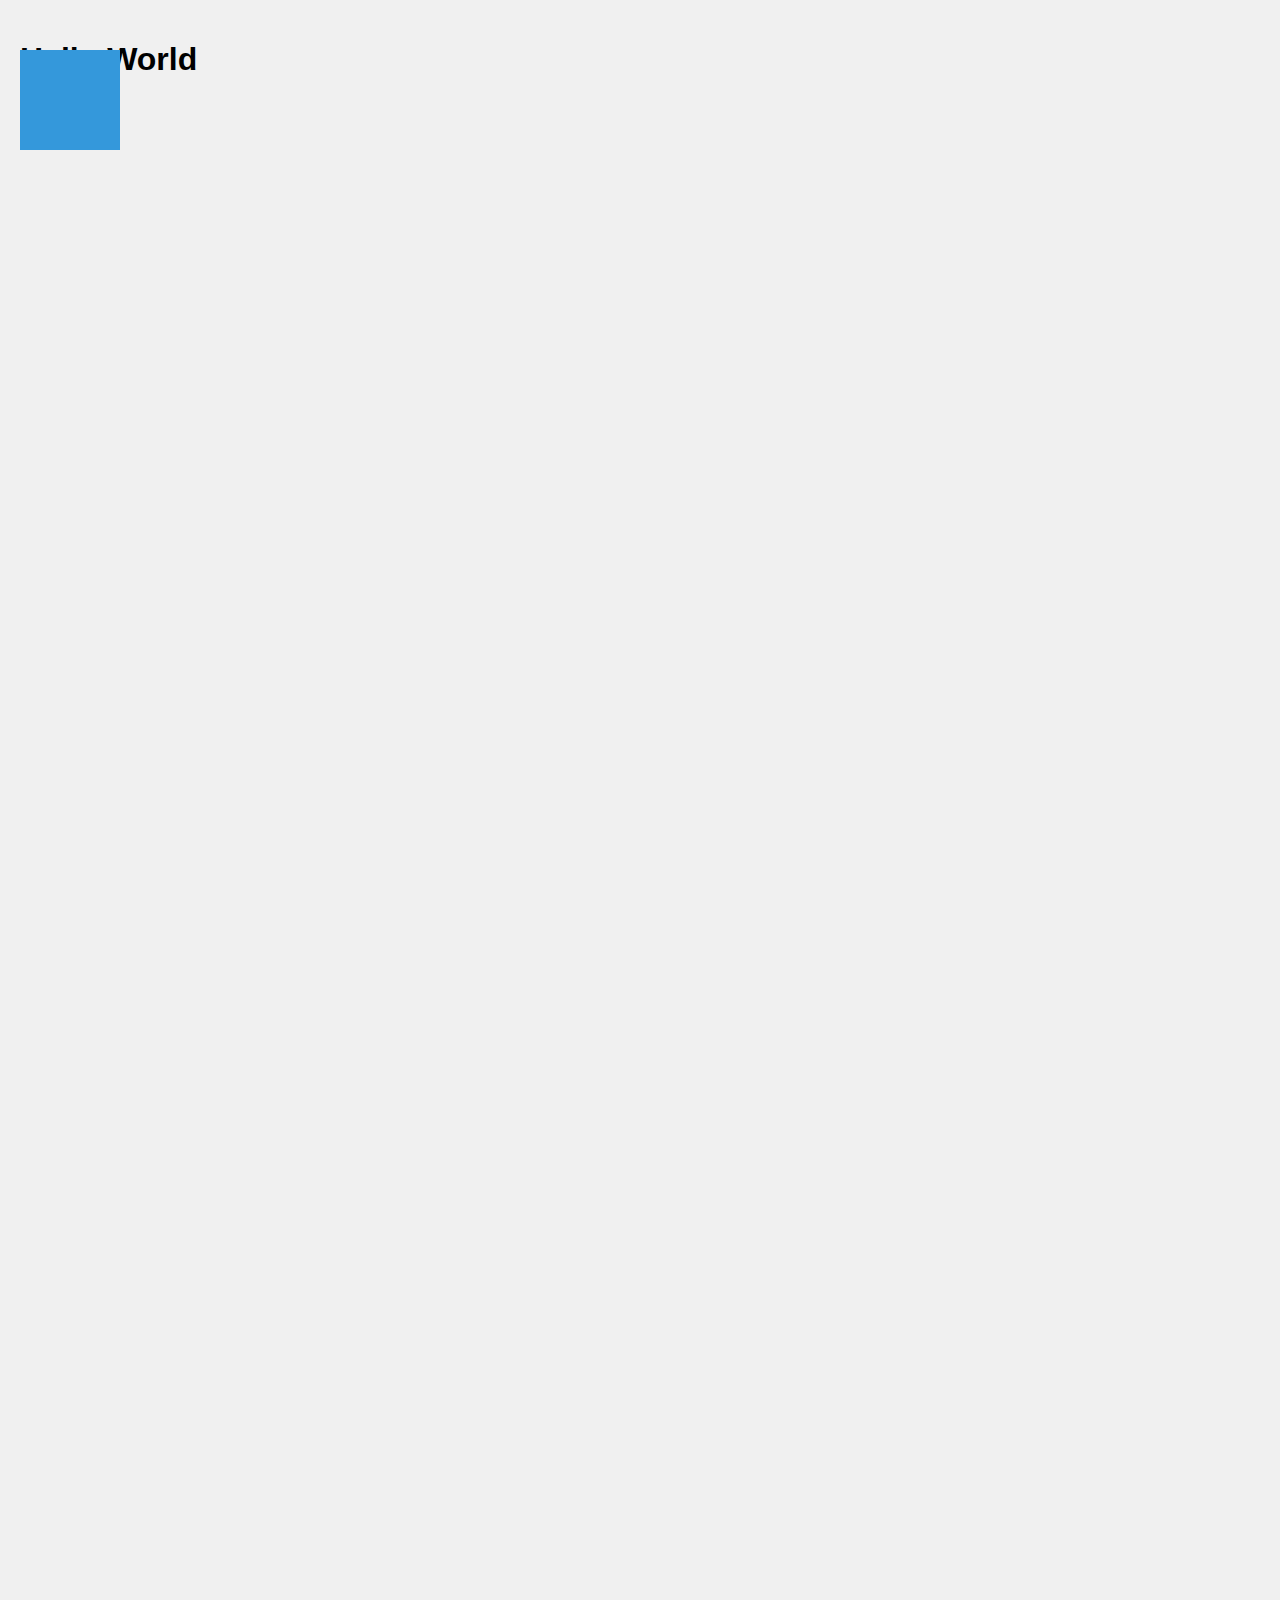
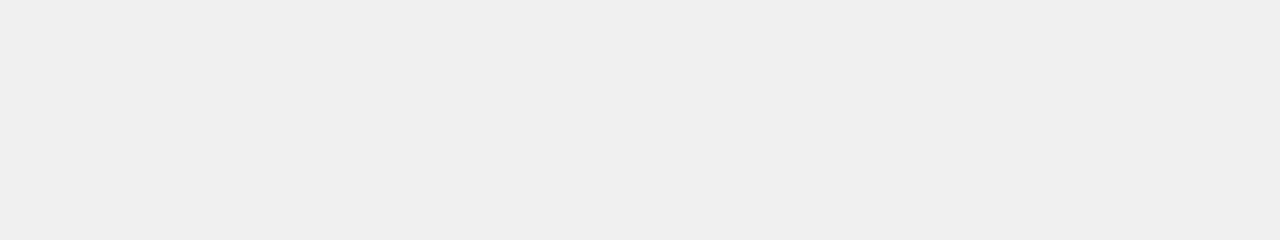
<file: animTest.html>
<!DOCTYPE html>
<html lang="en">
<head>
    <meta charset="UTF-8">
    <meta http-equiv="X-UA-Compatible" content="IE=edge">
    <meta name="viewport" content="width=device-width, initial-scale=1.0">
    <title>Animation Test</title>

    <link rel="stylesheet" href="animTest.css">
    <script defer src="animJs.js"></script>
</head>
<body>
    <h1>Hello World</h1>
    <div class="box"></div>
</body>
</html>
</file>
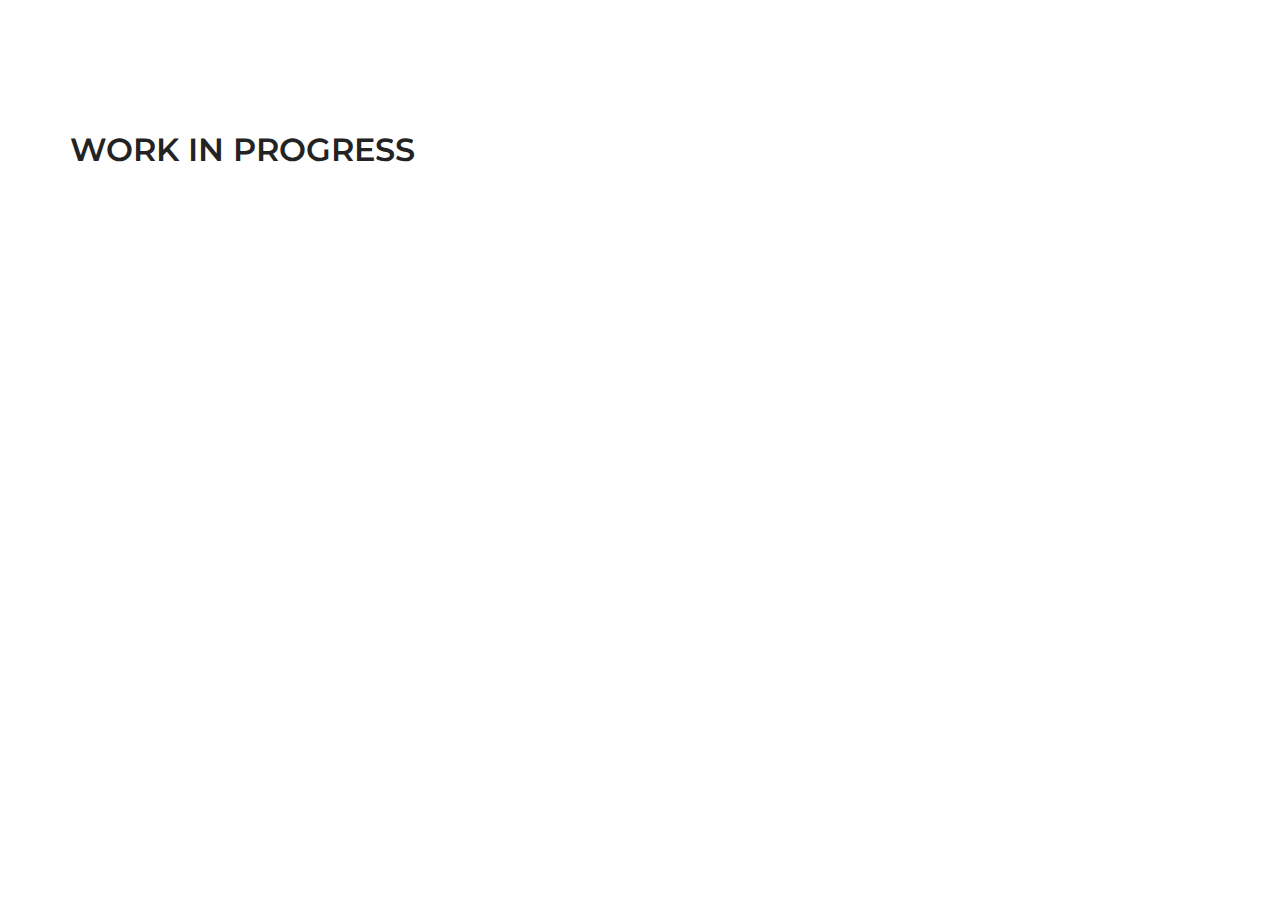
<file: portfolio/kartmania.html>
<!doctype html>
<html class="no-js" lang="en">
    <head>
        <!-- title -->
        <title>Antoine Pavy</title>
        <meta charset="utf-8">
        <meta http-equiv="X-UA-Compatible" content="IE=edge" />
        <meta name="viewport" content="width=device-width,initial-scale=1.0,maximum-scale=1" />
        <meta name="author" content="Antoine PAVY">
        <!-- description -->
        <meta name="description" content="Hi ! my name is Antoine Pavy and this is my portfolio !">
        <!-- keywords -->
        <meta name="keywords" content="dev, game, paris, tech, artist, mario kart, tech artist, developer, photograph, blender, houdini, csharp, c#, unity, unreal engine, raytracing, photography">
        <!-- favicon -->
        <link rel="shortcut icon" href="/images/favicon.png">
        <link rel="apple-touch-icon" href="/images/apple-touch-icon-57x57.png">
        <link rel="apple-touch-icon" sizes="72x72" href="/images/apple-touch-icon-72x72.png">
        <link rel="apple-touch-icon" sizes="114x114" href="/images/apple-touch-icon-114x114.png">
        <!-- style sheets and font icons  -->
        <link rel="stylesheet" type="text/css" href="/css/bootsnav.css">
        <link rel="stylesheet" type="text/css" href="/css/font-icons.min.css">
        <link rel="stylesheet" type="text/css" href="/css/theme-vendors.min.css">
        <link rel="stylesheet" type="text/css" href="/css/style.css" />
        <link rel="stylesheet" type="text/css" href="/css/responsive.css" />
    </head>
    <body>
        
        <section class="wow animate__fadeIn">
            <div class="container">
                <div class="row">
                    <div class="col-12 col-lg-6 md-margin-50px-bottom sm-margin-30px-bottom wow animate__fadeIn">
                        <h5 class="alt-font text-extra-dark-gray font-weight-600">WORK IN PROGRESS</h5> </div>
                </div>
            </div>
        </section>
        <!-- end about product section -->
        <!-- start scroll to top -->
        <a class="scroll-top-arrow" href="javascript:void(0);"><i class="ti-arrow-up"></i></a>
        <!-- end scroll to top  -->
        <!-- javascript -->
        <script type="text/javascript" src="/js/jquery.min.js"></script>
        <script type="text/javascript" src="/js/bootsnav.js"></script>
        <script type="text/javascript" src="/js/jquery.nav.js"></script>
        <script type="text/javascript" src="/js/hamburger-menu.js"></script>
        <script type="text/javascript" src="/js/theme-vendors.min.js"></script>
        <!-- setting -->
        <script type="text/javascript" src="/js/main.js"></script>
        <!-- custom -->
        <script type="text/javascript" src="/js/header.js"></script> 
        <script type="text/javascript" src="/js/footer.js"></script> 
    </body>
</html>
</file>
<file: animTest.css>
body {
    margin: 0;
    padding: 20px;
    font-family: Arial, sans-serif;
    background-color: #f0f0f0;
    height: 200vh;
}

.box {
    width: 100px;
    height: 100px;
    background-color: #3498db;
    position: fixed;
    top: 50px;
    left: 20px;
}
</file>
<file: css/responsive.css>
@media (min-width: 992px) {
    .feature-box-14 > div:nth-child(even) { border-bottom: 0}
    .feature-box-14 > div:nth-child(odd) { border-bottom: 0}

    /* top logo */
    .navbar-brand-top .navbar-collapse.collapse.display-inline-block { display: inline-block !important; vertical-align: middle;}
    .navbar-brand-top .nav-header-container { text-align: center;}
    .navbar-brand-top .nav-header-container .row { display: block !important; display: block !important; display: block !important;}
    .navbar-brand-top .brand-top-menu-right { vertical-align: middle; position: relative; }
}

@media (min-width: 576px) {
    .feature-box-14 > div:nth-last-child(2) { border-bottom: 0}
}

@media (max-width: 1600px) {
    /* grid */
    .grid.xl-grid-6col li { width: 16.67%; }
    .grid.xl-grid-6col li.grid-item-double { width: 33.33%; }
    .grid.xl-grid-5col li { width: 20%; }
    .grid.xl-grid-5col li.grid-item-double { width: 40%; }
    .grid.xl-grid-4col li { width: 25%; }
    .grid.xl-grid-4col li.grid-item-double { width: 50%; }
    .grid.xl-grid-3col li { width: 33.33%; }
    .grid.xl-grid-3col li.grid-item-double { width: 66.67%; }
    .grid.xl-grid-2col li { width: 50%; }
    .grid.xl-grid-2col li.grid-item-double { width: 100%; }
    .grid.xl-grid-1col li { width: 100%; }
    .grid.xl-grid-1col li.grid-item-double { width: 100%; }
    
    /* margin */
    .xl-margin-one-all {margin:1%;}
    .xl-margin-one-half-all {margin:1.5%;}
    .xl-margin-two-all {margin:2%;}
    .xl-margin-two-half-all {margin:2.5%;}
    .xl-margin-three-all {margin:3%;}
    .xl-margin-three-half-all {margin:3.5%;}
    .xl-margin-four-all {margin:4%;}
    .xl-margin-four-half-all {margin:4.5%;}
    .xl-margin-five-all {margin:5%;}
    .xl-margin-five-half-all {margin:5.5%;}
    .xl-margin-six-all {margin:6%;}
    .xl-margin-six-half-all {margin:6.5%;}
    .xl-margin-seven-all {margin:7%;}
    .xl-margin-seven-half-all {margin:7.5%;}
    .xl-margin-eight-all {margin:8%;}
    .xl-margin-eight-half-all {margin:8.5%;}
    .xl-margin-nine-all {margin:9%;}
    .xl-margin-nine-half-all {margin:9.5%;}
    .xl-margin-ten-all {margin:10%;}
    .xl-margin-ten-half-all {margin:10.5%;}
    .xl-margin-eleven-all {margin:11%;}
    .xl-margin-eleven-half-all {margin:11.5%;}
    .xl-margin-twelve-all {margin:12%;}
    .xl-margin-twelve-half-all {margin:12.5%;}
    .xl-margin-thirteen-all {margin:13%;}
    .xl-margin-thirteen-half-all {margin:13.5%;}
    .xl-margin-fourteen-all {margin:14%;}
    .xl-margin-fourteen-half-all {margin:14.5%;}
    .xl-margin-fifteen-all {margin:15%;}
    .xl-margin-fifteen-half-all {margin:15.5%;}
    .xl-margin-sixteen-all {margin:16%;}
    .xl-margin-sixteen-half-all {margin:16.5%;}
    .xl-margin-seventeen-all {margin:17%;}
    .xl-margin-seventeen-half-all {margin:17.5%;}
    .xl-margin-eighteen-all {margin:18%;}
    .xl-margin-eighteen-half-all {margin:18.5%;}
    .xl-margin-nineteen-all {margin:19%;}
    .xl-margin-nineteen-half-all {margin:19.5%;}
    .xl-margin-twenty-all {margin:20%;}
    .xl-margin-twenty-half-all {margin:20.5%;}
    .xl-margin-twenty-one-all {margin:21%;}
    .xl-margin-twenty-one-half-all {margin:21.5%;}
    .xl-margin-twenty-two-all {margin:22%;}
    .xl-margin-twenty-two-half-all {margin:22.5%;}
    .xl-margin-twenty-three-all {margin:23%;}
    .xl-margin-twenty-three-half-all {margin:23.5%;}
    .xl-margin-twenty-four-all {margin:24%;}
    .xl-margin-twenty-four-half-all {margin:24.5%;}
    .xl-margin-twenty-five-all {margin:25%;}
    .xl-margin-5px-all {margin:5px;}
    .xl-margin-10px-all {margin:10px;}
    .xl-margin-15px-all {margin:15px;}
    .xl-margin-20px-all {margin:20px;}
    .xl-margin-25px-all {margin:25px;}
    .xl-margin-30px-all {margin:30px;}
    .xl-margin-35px-all {margin:35px;}
    .xl-margin-40px-all {margin:40px;}
    .xl-margin-45px-all {margin:45px;}
    .xl-margin-50px-all {margin:50px;}
    .xl-margin-55px-all {margin:55px;}
    .xl-margin-60px-all {margin:60px;}
    .xl-margin-65px-all {margin:65px;}
    .xl-margin-70px-all {margin:70px;}
    .xl-margin-75px-all {margin:75px;}
    .xl-margin-80px-all {margin:80px;}
    .xl-margin-85px-all {margin:85px;}
    .xl-margin-90px-all {margin:90px;}
    .xl-margin-95px-all {margin:95px;}
    .xl-margin-100px-all {margin:100px;}

    .xl-no-margin {margin:0 !important}
    .xl-no-margin-lr {margin-left: 0 !important; margin-right: 0 !important}
    .xl-no-margin-tb {margin-top: 0 !important; margin-bottom: 0 !important}
    .xl-no-margin-top {margin-top:0 !important}
    .xl-no-margin-bottom {margin-bottom:0 !important}
    .xl-no-margin-left {margin-left:0 !important}
    .xl-no-margin-right {margin-right:0 !important}
    .xl-margin-lr-auto {margin-left:auto !important; margin-right:auto !important}
    .xl-margin-auto {margin: 0 auto !important;}

    /* margin top */
    .xl-margin-one-top {margin-top:1%;}
    .xl-margin-one-half-top {margin-top:1.5%;}
    .xl-margin-two-top {margin-top:2%;}
    .xl-margin-two-half-top {margin-top:2.5%;}
    .xl-margin-three-top {margin-top:3%;}
    .xl-margin-three-half-top {margin-top:3.5%;}
    .xl-margin-four-top {margin-top:4%;}
    .xl-margin-four-half-top {margin-top:4.5%;}
    .xl-margin-five-top {margin-top:5%;}
    .xl-margin-five-half-top {margin-top:5.5%;}
    .xl-margin-six-top {margin-top:6%;}
    .xl-margin-six-half-top {margin-top:6.5%;}
    .xl-margin-seven-top {margin-top:7%;}
    .xl-margin-seven-half-top {margin-top:7.5%;}
    .xl-margin-eight-top {margin-top:8%;}
    .xl-margin-eight-half-top {margin-top:8.5%;}
    .xl-margin-nine-top {margin-top:9%;}
    .xl-margin-nine-half-top {margin-top:9.5%;}
    .xl-margin-ten-top {margin-top:10%;}
    .xl-margin-ten-half-top {margin-top:10.5%;}
    .xl-margin-eleven-top {margin-top:11%;}
    .xl-margin-eleven-half-top {margin-top:11.5%;}
    .xl-margin-twelve-top {margin-top:12%;}
    .xl-margin-twelve-half-top {margin-top:12.5%;}
    .xl-margin-thirteen-top {margin-top:13%;}
    .xl-margin-thirteen-half-top {margin-top:13.5%;}
    .xl-margin-fourteen-top {margin-top:14%;}
    .xl-margin-fourteen-half-top {margin-top:14.5%;}
    .xl-margin-fifteen-top {margin-top:15%;}
    .xl-margin-fifteen-half-top {margin-top:15.5%;}
    .xl-margin-sixteen-top {margin-top:16%;}
    .xl-margin-sixteen-half-top {margin-top:16.5%;}
    .xl-margin-seventeen-top {margin-top:17%;}
    .xl-margin-seventeen-half-top {margin-top:17.5%;}
    .xl-margin-eighteen-top {margin-top:18%;}
    .xl-margin-eighteen-half-top {margin-top:18.5%;}
    .xl-margin-nineteen-top {margin-top:19%;}
    .xl-margin-nineteen-half-top {margin-top:19.5%;}
    .xl-margin-twenty-top {margin-top:20%;}
    .xl-margin-twenty-half-top {margin-top:20.5%;}
    .xl-margin-twenty-one-top {margin-top:21%;}
    .xl-margin-twenty-one-half-top {margin-top:21.5%;}
    .xl-margin-twenty-two-top {margin-top:22%;}
    .xl-margin-twenty-two-half-top {margin-top:22.5%;}
    .xl-margin-twenty-three-top {margin-top:23%;}
    .xl-margin-twenty-three-half-top {margin-top:23.5%;}
    .xl-margin-twenty-four-top {margin-top:24%;}
    .xl-margin-twenty-four-half-top {margin-top:24.5%;}
    .xl-margin-twenty-five-top {margin-top:25%;}
    .xl-margin-5px-top {margin-top:5px;}
    .xl-margin-10px-top {margin-top:10px;}
    .xl-margin-15px-top {margin-top:15px;}
    .xl-margin-20px-top {margin-top:20px;}
    .xl-margin-25px-top {margin-top:25px;}
    .xl-margin-30px-top {margin-top:30px;}
    .xl-margin-35px-top {margin-top:35px;}
    .xl-margin-40px-top {margin-top:40px;}
    .xl-margin-45px-top {margin-top:45px;}
    .xl-margin-50px-top {margin-top:50px;}
    .xl-margin-55px-top {margin-top:55px;}
    .xl-margin-60px-top {margin-top:60px;}
    .xl-margin-65px-top {margin-top:65px;}
    .xl-margin-70px-top {margin-top:70px;}
    .xl-margin-75px-top {margin-top:75px;}
    .xl-margin-80px-top {margin-top:80px;}
    .xl-margin-85px-top {margin-top:85px;}
    .xl-margin-90px-top {margin-top:90px;}
    .xl-margin-95px-top {margin-top:95px;}
    .xl-margin-100px-top {margin-top:100px;}

    /* margin bottom */
    .xl-margin-one-bottom {margin-bottom:1%;}
    .xl-margin-one-half-bottom {margin-bottom:1.5%;}
    .xl-margin-two-bottom {margin-bottom:2%;}
    .xl-margin-two-half-bottom {margin-bottom:2.5%;}
    .xl-margin-three-bottom {margin-bottom:3%;}
    .xl-margin-three-half-bottom {margin-bottom:3.5%;}
    .xl-margin-four-bottom {margin-bottom:4%;}
    .xl-margin-four-half-bottom {margin-bottom:4.5%;}
    .xl-margin-five-bottom {margin-bottom:5%;}
    .xl-margin-five-half-bottom {margin-bottom:5.5%;}
    .xl-margin-six-bottom {margin-bottom:6%;}
    .xl-margin-six-half-bottom {margin-bottom:6.5%;}
    .xl-margin-seven-bottom {margin-bottom:7%;}
    .xl-margin-seven-half-bottom {margin-bottom:7.5%;}
    .xl-margin-eight-bottom {margin-bottom:8%;}
    .xl-margin-eight-half-bottom {margin-bottom:8.5%;}
    .xl-margin-nine-bottom {margin-bottom:9%;}
    .xl-margin-nine-half-bottom {margin-bottom:9.5%;}
    .xl-margin-ten-bottom {margin-bottom:10%;}
    .xl-margin-ten-half-bottom {margin-bottom:10.5%;}
    .xl-margin-eleven-bottom {margin-bottom:11%;}
    .xl-margin-eleven-half-bottom {margin-bottom:11.5%;}
    .xl-margin-twelve-bottom {margin-bottom:12%;}
    .xl-margin-twelve-half-bottom {margin-bottom:12.5%;}
    .xl-margin-thirteen-bottom {margin-bottom:13%;}
    .xl-margin-thirteen-half-bottom {margin-bottom:13.5%;}
    .xl-margin-fourteen-bottom {margin-bottom:14%;}
    .xl-margin-fourteen-half-bottom {margin-bottom:14.5%;}
    .xl-margin-fifteen-bottom {margin-bottom:15%;}
    .xl-margin-fifteen-half-bottom {margin-bottom:15.5%;}
    .xl-margin-sixteen-bottom {margin-bottom:16%;}
    .xl-margin-sixteen-half-bottom {margin-bottom:16.5%;}
    .xl-margin-seventeen-bottom {margin-bottom:17%;}
    .xl-margin-seventeen-half-bottom {margin-bottom:17.5%;}
    .xl-margin-eighteen-bottom {margin-bottom:18%;}
    .xl-margin-eighteen-half-bottom {margin-bottom:18.5%;}
    .xl-margin-nineteen-bottom {margin-bottom:19%;}
    .xl-margin-nineteen-half-bottom {margin-bottom:19.5%;}
    .xl-margin-twenty-bottom {margin-bottom:20%;}
    .xl-margin-twenty-half-bottom {margin-bottom:20.5%;}
    .xl-margin-twenty-one-bottom {margin-bottom:21%;}
    .xl-margin-twenty-one-half-bottom {margin-bottom:21.5%;}
    .xl-margin-twenty-two-bottom {margin-bottom:22%;}
    .xl-margin-twenty-two-half-bottom {margin-bottom:22.5%;}
    .xl-margin-twenty-three-bottom {margin-bottom:23%;}
    .xl-margin-twenty-three-half-bottom {margin-bottom:23.5%;}
    .xl-margin-twenty-four-bottom {margin-bottom:24%;}
    .xl-margin-twenty-four-half-bottom {margin-bottom:24.5%;}
    .xl-margin-twenty-five-bottom {margin-bottom:25%;}
    .xl-margin-5px-bottom {margin-bottom:5px;}
    .xl-margin-10px-bottom {margin-bottom:10px;}
    .xl-margin-15px-bottom {margin-bottom:15px;}
    .xl-margin-20px-bottom {margin-bottom:20px;}
    .xl-margin-25px-bottom {margin-bottom:25px;}
    .xl-margin-30px-bottom {margin-bottom:30px;}
    .xl-margin-35px-bottom {margin-bottom:35px;}
    .xl-margin-40px-bottom {margin-bottom:40px;}
    .xl-margin-45px-bottom {margin-bottom:45px;}
    .xl-margin-50px-bottom {margin-bottom:50px;}
    .xl-margin-55px-bottom {margin-bottom:55px;}
    .xl-margin-60px-bottom {margin-bottom:60px;}
    .xl-margin-65px-bottom {margin-bottom:65px;}
    .xl-margin-70px-bottom {margin-bottom:70px;}
    .xl-margin-75px-bottom {margin-bottom:75px;}
    .xl-margin-80px-bottom {margin-bottom:80px;}
    .xl-margin-85px-bottom {margin-bottom:85px;}
    .xl-margin-90px-bottom {margin-bottom:90px;}
    .xl-margin-95px-bottom {margin-bottom:95px;}
    .xl-margin-100px-bottom {margin-bottom:100px;}

    /* margin right */
    .xl-margin-one-right {margin-right:1%;}
    .xl-margin-one-half-right {margin-right:1.5%;}
    .xl-margin-two-right {margin-right:2%;}
    .xl-margin-two-half-right {margin-right:2.5%;}
    .xl-margin-three-right {margin-right:3%;}
    .xl-margin-three-half-right {margin-right:3.5%;}
    .xl-margin-four-right {margin-right:4%;}
    .xl-margin-four-half-right {margin-right:4.5%;}
    .xl-margin-five-right {margin-right:5%;}
    .xl-margin-five-half-right {margin-right:5.5%;}
    .xl-margin-six-right {margin-right:6%;}
    .xl-margin-six-half-right {margin-right:6.5%;}
    .xl-margin-seven-right {margin-right:7%;}
    .xl-margin-seven-half-right {margin-right:7.5%;}
    .xl-margin-eight-right {margin-right:8%;}
    .xl-margin-eight-half-right {margin-right:8.5%;}
    .xl-margin-nine-right {margin-right:9%;}
    .xl-margin-nine-half-right {margin-right:9.5%;}
    .xl-margin-ten-right {margin-right:10%;}
    .xl-margin-ten-half-right {margin-right:10.5%;}
    .xl-margin-eleven-right {margin-right:11%;}
    .xl-margin-eleven-half-right {margin-right:11.5%;}
    .xl-margin-twelve-right {margin-right:12%;}
    .xl-margin-twelve-half-right {margin-right:12.5%;}
    .xl-margin-thirteen-right {margin-right:13%;}
    .xl-margin-thirteen-half-right {margin-right:13.5%;}
    .xl-margin-fourteen-right {margin-right:14%;}
    .xl-margin-fourteen-half-right {margin-right:14.5%;}
    .xl-margin-fifteen-right {margin-right:15%;}
    .xl-margin-fifteen-half-right {margin-right:15.5%;}
    .xl-margin-sixteen-right {margin-right:16%;}
    .xl-margin-sixteen-half-right {margin-right:16.5%;}
    .xl-margin-seventeen-right {margin-right:17%;}
    .xl-margin-seventeen-half-right {margin-right:17.5%;}
    .xl-margin-eighteen-right {margin-right:18%;}
    .xl-margin-eighteen-half-right {margin-right:18.5%;}
    .xl-margin-nineteen-right {margin-right:19%;}
    .xl-margin-nineteen-half-right {margin-right:19.5%;}
    .xl-margin-twenty-right {margin-right:20%;}
    .xl-margin-twenty-half-right {margin-right:20.5%;}
    .xl-margin-twenty-one-right {margin-right:21%;}
    .xl-margin-twenty-one-half-right {margin-right:21.5%;}
    .xl-margin-twenty-two-right {margin-right:22%;}
    .xl-margin-twenty-two-half-right {margin-right:22.5%;}
    .xl-margin-twenty-three-right {margin-right:23%;}
    .xl-margin-twenty-three-half-right {margin-right:23.5%;}
    .xl-margin-twenty-four-right {margin-right:24%;}
    .xl-margin-twenty-four-half-right {margin-right:24.5%;}
    .xl-margin-twenty-five-right {margin-right:25%;}
    .xl-margin-10px-right {margin-right:10px;}
    .xl-margin-15px-right {margin-right:15px;}
    .xl-margin-20px-right {margin-right:20px;}
    .xl-margin-25px-right {margin-right:25px;}
    .xl-margin-30px-right {margin-right:30px;}
    .xl-margin-35px-right {margin-right:35px;}
    .xl-margin-40px-right {margin-right:40px;}
    .xl-margin-45px-right {margin-right:45px;}
    .xl-margin-50px-right {margin-right:50px;}
    .xl-margin-55px-right {margin-right:55px;}
    .xl-margin-60px-right {margin-right:60px;}
    .xl-margin-65px-right {margin-right:65px;}
    .xl-margin-70px-right {margin-right:70px;}
    .xl-margin-75px-right {margin-right:75px;}
    .xl-margin-80px-right {margin-right:80px;}
    .xl-margin-85px-right {margin-right:85px;}
    .xl-margin-90px-right {margin-right:90px;}
    .xl-margin-95px-right {margin-right:95px;}
    .xl-margin-100px-right {margin-right:100px;}

    /* margin left */
    .xl-margin-one-left {margin-left:1%;}
    .xl-margin-one-half-left {margin-left:1.5%;}
    .xl-margin-two-left {margin-left:2%;}
    .xl-margin-two-half-left {margin-left:2.5%;}
    .xl-margin-three-left {margin-left:3%;}
    .xl-margin-three-half-left {margin-left:3.5%;}
    .xl-margin-four-left {margin-left:4%;}
    .xl-margin-four-half-left {margin-left:4.5%;}
    .xl-margin-five-left {margin-left:5%;}
    .xl-margin-five-half-left {margin-left:5.5%;}
    .xl-margin-six-left {margin-left:6%;}
    .xl-margin-six-half-left {margin-left:6.5%;}
    .xl-margin-seven-left {margin-left:7%;}
    .xl-margin-seven-half-left {margin-left:7.5%;}
    .xl-margin-eight-left {margin-left:8%;}
    .xl-margin-eight-half-left {margin-left:8.5%;}
    .xl-margin-nine-left {margin-left:9%;}
    .xl-margin-nine-half-left {margin-left:9.5%;}
    .xl-margin-ten-left {margin-left:10%;}
    .xl-margin-ten-half-left {margin-left:10.5%;}
    .xl-margin-eleven-left {margin-left:11%;}
    .xl-margin-eleven-half-left {margin-left:11.5%;}
    .xl-margin-twelve-left {margin-left:12%;}
    .xl-margin-twelve-half-left {margin-left:12.5%;}
    .xl-margin-thirteen-left {margin-left:13%;}
    .xl-margin-thirteen-half-left {margin-left:13.5%;}
    .xl-margin-fourteen-left {margin-left:14%;}
    .xl-margin-fourteen-half-left {margin-left:14.5%;}
    .xl-margin-fifteen-left {margin-left:15%;}
    .xl-margin-fifteen-half-left {margin-left:15.5%;}
    .xl-margin-sixteen-left {margin-left:16%;}
    .xl-margin-sixteen-half-left {margin-left:16.5%;}
    .xl-margin-seventeen-left {margin-left:17%;}
    .xl-margin-seventeen-half-left {margin-left:17.5%;}
    .xl-margin-eighteen-left {margin-left:18%;}
    .xl-margin-eighteen-half-left {margin-left:18.5%;}
    .xl-margin-nineteen-left {margin-left:19%;}
    .xl-margin-nineteen-half-left {margin-left:19.5%;}
    .xl-margin-twenty-left {margin-left:20%;}
    .xl-margin-twenty-half-left {margin-left:20.5%;}
    .xl-margin-twenty-one-left {margin-left:21%;}
    .xl-margin-twenty-one-half-left {margin-left:21.5%;}
    .xl-margin-twenty-two-left {margin-left:22%;}
    .xl-margin-twenty-two-half-left {margin-left:22.5%;}
    .xl-margin-twenty-three-left {margin-left:23%;}
    .xl-margin-twenty-three-half-left {margin-left:23.5%;}
    .xl-margin-twenty-four-left {margin-left:24%;}
    .xl-margin-twenty-four-half-left {margin-left:24.5%;}
    .xl-margin-twenty-five-left {margin-left:25%;}
    .xl-margin-5px-left {margin-left:5px;}
    .xl-margin-10px-left {margin-left:10px;}
    .xl-margin-15px-left {margin-left:15px;}
    .xl-margin-20px-left {margin-left:20px;}
    .xl-margin-25px-left {margin-left:25px;}
    .xl-margin-30px-left {margin-left:30px;}
    .xl-margin-35px-left {margin-left:35px;}
    .xl-margin-40px-left {margin-left:40px;}
    .xl-margin-45px-left {margin-left:45px;}
    .xl-margin-50px-left {margin-left:50px;}
    .xl-margin-55px-left {margin-left:55px;}
    .xl-margin-60px-left {margin-left:60px;}
    .xl-margin-65px-left {margin-left:65px;}
    .xl-margin-70px-left {margin-left:70px;}
    .xl-margin-75px-left {margin-left:75px;}
    .xl-margin-80px-left {margin-left:80px;}
    .xl-margin-85px-left {margin-left:85px;}
    .xl-margin-90px-left {margin-left:90px;}
    .xl-margin-95px-left {margin-left:95px;}
    .xl-margin-100px-left {margin-left:100px;}

    /* margin left right */
    .xl-margin-one-lr {margin-left:1%; margin-right:1%;}
    .xl-margin-one-lr {margin-left:1.5%; margin-right:1.5%;}
    .xl-margin-two-lr {margin-left:2%; margin-right:2%;}
    .xl-margin-two-lr {margin-left:2.5%; margin-right:2.5%;}
    .xl-margin-three-lr {margin-left:3%; margin-right:3%;}
    .xl-margin-three-lr {margin-left:3.5%; margin-right:3.5%;}
    .xl-margin-four-lr {margin-left:4%; margin-right:4%;}
    .xl-margin-four-lr {margin-left:4.5%; margin-right:4.5%;}
    .xl-margin-five-lr {margin-left:5%; margin-right:5%;}
    .xl-margin-five-lr {margin-left:5.5%; margin-right:5.5%;}
    .xl-margin-six-lr {margin-left:6%; margin-right:6%;}
    .xl-margin-six-lr {margin-left:6.5%; margin-right:6.5%;}
    .xl-margin-seven-lr {margin-left:7%; margin-right:7%;}
    .xl-margin-seven-lr {margin-left:7.5%; margin-right:7.5%;}
    .xl-margin-eight-lr {margin-left:8%; margin-right:8%;}
    .xl-margin-eight-lr {margin-left:8.5%; margin-right:8.5%;}
    .xl-margin-nine-lr {margin-left:9%; margin-right:9%;}
    .xl-margin-nine-lr {margin-left:9.5%; margin-right:9.5%;}
    .xl-margin-ten-lr {margin-left:10%; margin-right:10%;}
    .xl-margin-ten-lr {margin-left:10.5%; margin-right:10.5%;}
    .xl-margin-eleven-lr {margin-left:11%; margin-right:11%;}
    .xl-margin-eleven-lr {margin-left:11.5%; margin-right:11.5%;}
    .xl-margin-twelve-lr {margin-left:12%; margin-right:12%;}
    .xl-margin-twelve-lr {margin-left:12.5%; margin-right:12.5%;}
    .xl-margin-thirteen-lr {margin-left:13%; margin-right:13%;}
    .xl-margin-thirteen-half-lr {margin-left:13.5%; margin-right:13.5%;}
    .xl-margin-fourteen-lr {margin-left:14%; margin-right:14%;}
    .xl-margin-fourteen-half-lr {margin-left:14.5%; margin-right:14.5%;}
    .xl-margin-fifteen-lr {margin-left:15%; margin-right:15%;}
    .xl-margin-fifteen-half-lr {margin-left:15.5%; margin-right:15.5%;}
    .xl-margin-sixteen-lr {margin-left:16%; margin-right:16%;}
    .xl-margin-sixteen-half-lr {margin-left:16.5%; margin-right:16.5%;}
    .xl-margin-seventeen-lr {margin-left:17%; margin-right:17%;}
    .xl-margin-seventeen-half-lr {margin-left:17.5%; margin-right:17.5%;}
    .xl-margin-eighteen-lr {margin-left:18%; margin-right:18%;}
    .xl-margin-eighteen-half-lr {margin-left:18.5%; margin-right:18.5%;}
    .xl-margin-nineteen-lr {margin-left:19%; margin-right:19%;}
    .xl-margin-nineteen-half-lr {margin-left:19.5%; margin-right:19.5%;}
    .xl-margin-twenty-lr {margin-left:20%; margin-right:20%;}
    .xl-margin-twenty-half-lr {margin-left:20.5%; margin-right:20.5%;}
    .xl-margin-twenty-one-lr {margin-left:21%; margin-right:21%;}
    .xl-margin-twenty-one-half-lr {margin-left:21.5%; margin-right:21.5%;}
    .xl-margin-twenty-two-lr {margin-left:22%; margin-right:22%;}
    .xl-margin-twenty-two-half-lr {margin-left:22.5%; margin-right:22.5%;}
    .xl-margin-twenty-three-lr {margin-left:23%; margin-right:23%;}
    .xl-margin-twenty-three-half-lr {margin-left:23.5%; margin-right:23.5%;}
    .xl-margin-twenty-four-lr {margin-left:24%; margin-right:24%;}
    .xl-margin-twenty-four-half-lr {margin-left:24.5%; margin-right:24.5%;}
    .xl-margin-twenty-five-lr {margin-left:25%; margin-right:25%;}
    .xl-margin-5px-lr {margin-left:5px; margin-right:5px;}
    .xl-margin-10px-lr {margin-left:10px; margin-right:10px;}
    .xl-margin-15px-lr {margin-left:15px; margin-right:15px;}
    .xl-margin-20px-lr {margin-left:20px; margin-right:20px;}
    .xl-margin-25px-lr {margin-left:25px; margin-right:25px;}
    .xl-margin-30px-lr {margin-left:30px; margin-right:30px;}
    .xl-margin-35px-lr {margin-left:35px; margin-right:35px;}
    .xl-margin-40px-lr {margin-left:40px; margin-right:40px;}
    .xl-margin-45px-lr {margin-left:45px; margin-right:45px;}
    .xl-margin-50px-lr {margin-left:50px; margin-right:50px;}
    .xl-margin-55px-lr {margin-left:55px; margin-right:55px;}
    .xl-margin-60px-lr {margin-left:60px; margin-right:60px;}
    .xl-margin-65px-lr {margin-left:65px; margin-right:65px;}
    .xl-margin-70px-lr {margin-left:70px; margin-right:70px;}
    .xl-margin-75px-lr {margin-left:75px; margin-right:75px;}
    .xl-margin-80px-lr {margin-left:80px; margin-right:80px;}
    .xl-margin-85px-lr {margin-left:85px; margin-right:85px;}
    .xl-margin-90px-lr {margin-left:90px; margin-right:90px;}
    .xl-margin-95px-lr {margin-left:95px; margin-right:95px;}
    .xl-margin-100px-lr {margin-left:100px; margin-right:100px;}

    /* margin top bottom */
    .xl-margin-one-tb {margin-top:1%; margin-bottom:1%;}
    .xl-margin-one-tb {margin-top:1.5%; margin-bottom:1.5%;}
    .xl-margin-two-tb {margin-top:2%; margin-bottom:2%;}
    .xl-margin-two-tb {margin-top:2.5%; margin-bottom:2.5%;}
    .xl-margin-three-tb {margin-top:3%; margin-bottom:3%;}
    .xl-margin-three-tb {margin-top:3.5%; margin-bottom:3.5%;}
    .xl-margin-four-tb {margin-top:4%; margin-bottom:4%;}
    .xl-margin-four-tb {margin-top:4.5%; margin-bottom:4.5%;}
    .xl-margin-five-tb {margin-top:5%; margin-bottom:5%;}
    .xl-margin-five-tb {margin-top:5.5%; margin-bottom:5.5%;}
    .xl-margin-six-tb {margin-top:6%; margin-bottom:6%;}
    .xl-margin-six-tb {margin-top:6.5%; margin-bottom:6.5%;}
    .xl-margin-seven-tb {margin-top:7%; margin-bottom:7%;}
    .xl-margin-seven-tb {margin-top:7.5%; margin-bottom:7.5%;}
    .xl-margin-eight-tb {margin-top:8%; margin-bottom:8%;}
    .xl-margin-eight-tb {margin-top:8.5%; margin-bottom:8.5%;}
    .xl-margin-nine-tb {margin-top:9%; margin-bottom:9%;}
    .xl-margin-nine-tb {margin-top:9.5%; margin-bottom:9.5%;}
    .xl-margin-ten-tb {margin-top:10%; margin-bottom:10%;}
    .xl-margin-ten-tb {margin-top:10.5%; margin-bottom:10.5%;}
    .xl-margin-eleven-tb {margin-top:11%; margin-bottom:11%;}
    .xl-margin-eleven-tb {margin-top:11.5%; margin-bottom:11.5%;}
    .xl-margin-twelve-tb {margin-top:12%; margin-bottom:12%;}
    .xl-margin-twelve-tb {margin-top:12.5%; margin-bottom:12.5%;}
    .xl-margin-thirteen-tb {margin-top:13%; margin-bottom:13%;}
    .xl-margin-thirteen-half-tb {margin-top:13.5%; margin-bottom:13.5%;}
    .xl-margin-fourteen-tb {margin-top:14%; margin-bottom:14%;}
    .xl-margin-fourteen-half-tb {margin-top:14.5%; margin-bottom:14.5%;}
    .xl-margin-fifteen-tb {margin-top:15%; margin-bottom:15%;}
    .xl-margin-fifteen-half-tb {margin-top:15.5%; margin-bottom:15.5%;}
    .xl-margin-sixteen-tb {margin-top:16%; margin-bottom:16%;}
    .xl-margin-sixteen-half-tb {margin-top:16.5%; margin-bottom:16.5%;}
    .xl-margin-seventeen-tb {margin-top:17%; margin-bottom:17%;}
    .xl-margin-seventeen-half-tb {margin-top:17.5%; margin-bottom:17.5%;}
    .xl-margin-eighteen-tb {margin-top:18%; margin-bottom:18%;}
    .xl-margin-eighteen-half-tb {margin-top:18.5%; margin-bottom:18.5%;}
    .xl-margin-nineteen-tb {margin-top:19%; margin-bottom:19%;}
    .xl-margin-nineteen-half-tb {margin-top:19.5%; margin-bottom:19.5%;}
    .xl-margin-twenty-tb {margin-top:20%; margin-bottom:20%;}
    .xl-margin-twenty-half-tb {margin-top:20.5%; margin-bottom:20.5%;}
    .xl-margin-twenty-one-tb {margin-top:21%; margin-bottom:21%;}
    .xl-margin-twenty-one-half-tb {margin-top:21.5%; margin-bottom:21.5%;}
    .xl-margin-twenty-two-tb {margin-top:22%; margin-bottom:22%;}
    .xl-margin-twenty-two-half-tb {margin-top:22.5%; margin-bottom:22.5%;}
    .xl-margin-twenty-three-tb {margin-top:23%; margin-bottom:23%;}
    .xl-margin-twenty-three-half-tb {margin-top:23.5%; margin-bottom:23.5%;}
    .xl-margin-twenty-four-tb {margin-top:24%; margin-bottom:24%;}
    .xl-margin-twenty-four-half-tb {margin-top:24.5%; margin-bottom:24.5%;}
    .xl-margin-twenty-five-tb {margin-top:25%; margin-bottom:25%;}
    .xl-margin-5px-tb {margin-top:5px; margin-bottom:5px;}
    .xl-margin-10px-tb {margin-top:10px; margin-bottom:10px;}
    .xl-margin-15px-tb {margin-top:15px; margin-bottom:15px;}
    .xl-margin-20px-tb {margin-top:20px; margin-bottom:20px;}
    .xl-margin-25px-tb {margin-top:25px; margin-bottom:25px;}
    .xl-margin-30px-tb {margin-top:30px; margin-bottom:30px;}
    .xl-margin-35px-tb {margin-top:35px; margin-bottom:35px;}
    .xl-margin-40px-tb {margin-top:40px; margin-bottom:40px;}
    .xl-margin-45px-tb {margin-top:45px; margin-bottom:45px;}
    .xl-margin-50px-tb {margin-top:50px; margin-bottom:50px;}
    .xl-margin-55px-tb {margin-top:55px; margin-bottom:55px;}
    .xl-margin-60px-tb {margin-top:60px; margin-bottom:60px;}
    .xl-margin-65px-tb {margin-top:65px; margin-bottom:65px;}
    .xl-margin-70px-tb {margin-top:70px; margin-bottom:70px;}
    .xl-margin-75px-tb {margin-top:75px; margin-bottom:75px;}
    .xl-margin-80px-tb {margin-top:80px; margin-bottom:80px;}
    .xl-margin-85px-tb {margin-top:85px; margin-bottom:85px;}
    .xl-margin-90px-tb {margin-top:90px; margin-bottom:90px;}
    .xl-margin-95px-tb {margin-top:95px; margin-bottom:95px;}
    .xl-margin-100px-tb {margin-top:100px; margin-bottom:100px;}

    /* padding */
    .xl-no-padding {padding:0 !important}
    .xl-no-padding-lr {padding-left: 0 !important; padding-right: 0 !important}
    .xl-no-padding-tb {padding-top: 0 !important; padding-bottom: 0 !important}
    .xl-no-padding-top {padding-top:0 !important}
    .xl-no-padding-bottom {padding-bottom:0 !important}
    .xl-no-padding-left {padding-left:0 !important}
    .xl-no-padding-right {padding-right:0 !important}
    .xl-padding-one-all {padding:1%;}
    .xl-padding-one-half-all {padding:1.5%;}
    .xl-padding-two-all {padding:2%;}
    .xl-padding-two-half-all {padding:2.5%;}
    .xl-padding-three-all {padding:3%;}
    .xl-padding-three-half-all {padding:3.5%;}
    .xl-padding-four-all {padding:4%;}
    .xl-padding-four-half-all {padding:4.5%;}
    .xl-padding-five-all {padding:5%;}
    .xl-padding-five-half-all {padding:5.5%;}
    .xl-padding-six-all {padding:6%;}
    .xl-padding-six-half-all {padding:6.5%;}
    .xl-padding-seven-all {padding:7%;}
    .xl-padding-seven-half-all {padding:7.5%;}
    .xl-padding-eight-all {padding:8%;}
    .xl-padding-eight-half-all {padding:8.5%;}
    .xl-padding-nine-all {padding:9%;}
    .xl-padding-nine-half-all {padding:9.5%;}
    .xl-padding-ten-all {padding:10%;}
    .xl-padding-ten-half-all {padding:10.5%;}
    .xl-padding-eleven-all {padding:11%;}
    .xl-padding-eleven-half-all {padding:11.5%;}
    .xl-padding-twelve-all {padding:12%;}
    .xl-padding-twelve-half-all {padding:12.5%;}
    .xl-padding-thirteen-all {padding:13%;}
    .xl-padding-thirteen-half-all {padding:13.5%;}
    .xl-padding-fourteen-all {padding:14%;}
    .xl-padding-fourteen-half-all {padding:14.5%;}
    .xl-padding-fifteen-all {padding:15%;}
    .xl-padding-fifteen-half-all {padding:15.5%;}
    .xl-padding-sixteen-all {padding:16%;}
    .xl-padding-sixteen-half-all {padding:16.5%;}
    .xl-padding-seventeen-all {padding:17%;}
    .xl-padding-seventeen-half-all {padding:17.5%;}
    .xl-padding-eighteen-all {padding:18%;}
    .xl-padding-eighteen-half-all {padding:18.5%;}
    .xl-padding-nineteen-all {padding:19%;}
    .xl-padding-nineteen-half-all {padding:19.5%;}
    .xl-padding-twenty-all {padding:20%;}
    .xl-padding-twenty-half-all {padding:20.5%;}
    .xl-padding-twenty-one-all {padding:21%;}
    .xl-padding-twenty-one-half-all {padding:21.5%;}
    .xl-padding-twenty-two-all {padding:22%;}
    .xl-padding-twenty-two-half-all {padding:22.5%;}
    .xl-padding-twenty-three-all {padding:23%;}
    .xl-padding-twenty-three-half-all {padding:23.5%;}
    .xl-padding-twenty-four-all {padding:24%;}
    .xl-padding-twenty-four-half-all {padding:24.5%;}
    .xl-padding-twenty-five-all {padding:25%;}
    .xl-padding-5px-all {padding:5px;}
    .xl-padding-10px-all {padding:10px;}
    .xl-padding-15px-all {padding:15px;}
    .xl-padding-20px-all {padding:20px;}
    .xl-padding-25px-all {padding:25px;}
    .xl-padding-30px-all {padding:30px;}
    .xl-padding-35px-all {padding:35px;}
    .xl-padding-40px-all {padding:40px;}
    .xl-padding-45px-all {padding:45px;}
    .xl-padding-50px-all {padding:50px;}
    .xl-padding-55px-all {padding:55px;}
    .xl-padding-60px-all {padding:60px;}
    .xl-padding-65px-all {padding:65px;}
    .xl-padding-70px-all {padding:70px;}
    .xl-padding-75px-all {padding:75px;}
    .xl-padding-80px-all {padding:80px;}
    .xl-padding-85px-all {padding:85px;}
    .xl-padding-90px-all {padding:90px;}
    .xl-padding-95px-all {padding:95px;}
    .xl-padding-100px-all {padding:100px;}

    /* padding top */
    .xl-padding-one-top {padding-top:1%;}
    .xl-padding-one-half-top {padding-top:1.5%;}
    .xl-padding-two-top {padding-top:2%;}
    .xl-padding-two-half-top {padding-top:2.5%;}
    .xl-padding-three-top {padding-top:3%;}
    .xl-padding-three-half-top {padding-top:3.5%;}
    .xl-padding-four-top {padding-top:4%;}
    .xl-padding-four-half-top {padding-top:4.5%;}
    .xl-padding-five-top {padding-top:5%;}
    .xl-padding-five-half-top {padding-top:5.5%;}
    .xl-padding-six-top {padding-top:6%;}
    .xl-padding-six-half-top {padding-top:6.5%;}
    .xl-padding-seven-top {padding-top:7%;}
    .xl-padding-seven-half-top {padding-top:7.5%;}
    .xl-padding-eight-top {padding-top:8%;}
    .xl-padding-eight-half-top {padding-top:8.5%;}
    .xl-padding-nine-top {padding-top:9%;}
    .xl-padding-nine-half-top {padding-top:9.5%;}
    .xl-padding-ten-top {padding-top:10%;}
    .xl-padding-ten-half-top {padding-top:10.5%;}
    .xl-padding-eleven-top {padding-top:11%;}
    .xl-padding-eleven-half-top {padding-top:11.5%;}
    .xl-padding-twelve-top {padding-top:12%;}
    .xl-padding-twelve-half-top {padding-top:12.5%;}
    .xl-padding-thirteen-top {padding-top:13%;}
    .xl-padding-thirteen-half-top {padding-top:13.5%;}
    .xl-padding-fourteen-top {padding-top:14%;}
    .xl-padding-fourteen-half-top {padding-top:14.5%;}
    .xl-padding-fifteen-top {padding-top:15%;}
    .xl-padding-fifteen-half-top {padding-top:15.5%;}
    .xl-padding-sixteen-top {padding-top:16%;}
    .xl-padding-sixteen-half-top {padding-top:16.5%;}
    .xl-padding-seventeen-top {padding-top:17%;}
    .xl-padding-seventeen-half-top {padding-top:17.5%;}
    .xl-padding-eighteen-top {padding-top:18%;}
    .xl-padding-eighteen-half-top {padding-top:18.5%;}
    .xl-padding-nineteen-top {padding-top:19%;}
    .xl-padding-nineteen-half-top {padding-top:19.5%;}
    .xl-padding-twenty-top {padding-top:20%;}
    .xl-padding-twenty-half-top {padding-top:20.5%;}
    .xl-padding-twenty-one-top {padding-top:21%;}
    .xl-padding-twenty-one-half-top {padding-top:21.5%;}
    .xl-padding-twenty-two-top {padding-top:22%;}
    .xl-padding-twenty-two-half-top {padding-top:22.5%;}
    .xl-padding-twenty-three-top {padding-top:23%;}
    .xl-padding-twenty-three-half-top {padding-top:23.5%;}
    .xl-padding-twenty-four-top {padding-top:24%;}
    .xl-padding-twenty-four-half-top {padding-top:24.5%;}
    .xl-padding-twenty-five-top {padding-top:25%;}
    .xl-padding-5px-top {padding-top:5px;}
    .xl-padding-10px-top {padding-top:10px;}
    .xl-padding-15px-top {padding-top:15px;}
    .xl-padding-20px-top {padding-top:20px;}
    .xl-padding-25px-top {padding-top:25px;}
    .xl-padding-30px-top {padding-top:30px;}
    .xl-padding-35px-top {padding-top:35px;}
    .xl-padding-40px-top {padding-top:40px;}
    .xl-padding-45px-top {padding-top:45px;}
    .xl-padding-50px-top {padding-top:50px;}
    .xl-padding-55px-top {padding-top:55px;}
    .xl-padding-60px-top {padding-top:60px;}
    .xl-padding-65px-top {padding-top:65px;}
    .xl-padding-70px-top {padding-top:70px;}
    .xl-padding-75px-top {padding-top:75px;}
    .xl-padding-80px-top {padding-top:80px;}
    .xl-padding-85px-top {padding-top:85px;}
    .xl-padding-90px-top {padding-top:90px;}
    .xl-padding-95px-top {padding-top:95px;}
    .xl-padding-100px-top {padding-top:100px;}

    /* padding bottom */
    .xl-padding-one-bottom {padding-bottom:1%;}
    .xl-padding-one-half-bottom {padding-bottom:1.5%;}
    .xl-padding-two-bottom {padding-bottom:2%;}
    .xl-padding-two-half-bottom {padding-bottom:2.5%;}
    .xl-padding-three-bottom {padding-bottom:3%;}
    .xl-padding-three-half-bottom {padding-bottom:3.5%;}
    .xl-padding-four-bottom {padding-bottom:4%;}
    .xl-padding-four-half-bottom {padding-bottom:4.5%;}
    .xl-padding-five-bottom {padding-bottom:5%;}
    .xl-padding-five-half-bottom {padding-bottom:5.5%;}
    .xl-padding-six-bottom {padding-bottom:6%;}
    .xl-padding-six-half-bottom {padding-bottom:6.5%;}
    .xl-padding-seven-bottom {padding-bottom:7%;}
    .xl-padding-seven-half-bottom {padding-bottom:7.5%;}
    .xl-padding-eight-bottom {padding-bottom:8%;}
    .xl-padding-eight-half-bottom {padding-bottom:8.5%;}
    .xl-padding-nine-bottom {padding-bottom:9%;}
    .xl-padding-nine-half-bottom {padding-bottom:9.5%;}
    .xl-padding-ten-bottom {padding-bottom:10%;}
    .xl-padding-ten-half-bottom {padding-bottom:10.5%;}
    .xl-padding-eleven-bottom {padding-bottom:11%;}
    .xl-padding-eleven-half-bottom {padding-bottom:11.5%;}
    .xl-padding-twelve-bottom {padding-bottom:12%;}
    .xl-padding-twelve-half-bottom {padding-bottom:12.5%;}
    .xl-padding-thirteen-bottom {padding-bottom:13%;}
    .xl-padding-thirteen-half-bottom {padding-bottom:13.5%;}
    .xl-padding-fourteen-bottom {padding-bottom:14%;}
    .xl-padding-fourteen-half-bottom {padding-bottom:14.5%;}
    .xl-padding-fifteen-bottom {padding-bottom:15%;}
    .xl-padding-fifteen-half-bottom {padding-bottom:15.5%;}
    .xl-padding-sixteen-bottom {padding-bottom:16%;}
    .xl-padding-sixteen-half-bottom {padding-bottom:16.5%;}
    .xl-padding-seventeen-bottom {padding-bottom:17%;}
    .xl-padding-seventeen-half-bottom {padding-bottom:17.5%;}
    .xl-padding-eighteen-bottom {padding-bottom:18%;}
    .xl-padding-eighteen-half-bottom {padding-bottom:18.5%;}
    .xl-padding-nineteen-bottom {padding-bottom:19%;}
    .xl-padding-nineteen-half-bottom {padding-bottom:19.5%;}
    .xl-padding-twenty-bottom {padding-bottom:20%;}
    .xl-padding-twenty-half-bottom {padding-bottom:20.5%;}
    .xl-padding-twenty-one-bottom {padding-bottom:21%;}
    .xl-padding-twenty-one-half-bottom {padding-bottom:21.5%;}
    .xl-padding-twenty-two-bottom {padding-bottom:22%;}
    .xl-padding-twenty-two-half-bottom {padding-bottom:22.5%;}
    .xl-padding-twenty-three-bottom {padding-bottom:23%;}
    .xl-padding-twenty-three-half-bottom {padding-bottom:23.5%;}
    .xl-padding-twenty-four-bottom {padding-bottom:24%;}
    .xl-padding-twenty-four-half-bottom {padding-bottom:24.5%;}
    .xl-padding-twenty-five-bottom {padding-bottom:25%;}
    .xl-padding-5px-bottom {padding-bottom:5px;}
    .xl-padding-10px-bottom {padding-bottom:10px;}
    .xl-padding-15px-bottom {padding-bottom:15px;}
    .xl-padding-20px-bottom {padding-bottom:20px;}
    .xl-padding-25px-bottom {padding-bottom:25px;}
    .xl-padding-30px-bottom {padding-bottom:30px;}
    .xl-padding-35px-bottom {padding-bottom:35px;}
    .xl-padding-40px-bottom {padding-bottom:40px;}
    .xl-padding-45px-bottom {padding-bottom:45px;}
    .xl-padding-50px-bottom {padding-bottom:50px;}
    .xl-padding-55px-bottom {padding-bottom:55px;}
    .xl-padding-60px-bottom {padding-bottom:60px;}
    .xl-padding-65px-bottom {padding-bottom:65px;}
    .xl-padding-70px-bottom {padding-bottom:70px;}
    .xl-padding-75px-bottom {padding-bottom:75px;}
    .xl-padding-80px-bottom {padding-bottom:80px;}
    .xl-padding-85px-bottom {padding-bottom:85px;}
    .xl-padding-90px-bottom {padding-bottom:90px;}
    .xl-padding-95px-bottom {padding-bottom:95px;}
    .xl-padding-100px-bottom {padding-bottom:100px;}

    /* padding right */
    .xl-padding-one-right {padding-right:1%;}
    .xl-padding-one-half-right {padding-right:1.5%;}
    .xl-padding-two-right {padding-right:2%;}
    .xl-padding-two-half-right {padding-right:2.5%;}
    .xl-padding-three-right {padding-right:3%;}
    .xl-padding-three-half-right {padding-right:3.5%;}
    .xl-padding-four-right {padding-right:4%;}
    .xl-padding-four-half-right {padding-right:4.5%;}
    .xl-padding-five-right {padding-right:5%;}
    .xl-padding-five-half-right {padding-right:5.5%;}
    .xl-padding-six-right {padding-right:6%;}
    .xl-padding-six-half-right {padding-right:6.5%;}
    .xl-padding-seven-right {padding-right:7%;}
    .xl-padding-seven-half-right {padding-right:7.5%;}
    .xl-padding-eight-right {padding-right:8%;}
    .xl-padding-eight-half-right {padding-right:8.5%;}
    .xl-padding-nine-right {padding-right:9%;}
    .xl-padding-nine-half-right {padding-right:9.5%;}
    .xl-padding-ten-right {padding-right:10%;}
    .xl-padding-ten-half-right {padding-right:10.5%;}
    .xl-padding-eleven-right {padding-right:11%;}
    .xl-padding-eleven-half-right {padding-right:11.5%;}
    .xl-padding-twelve-right {padding-right:12%;}
    .xl-padding-twelve-half-right {padding-right:12.5%;}
    .xl-padding-thirteen-right {padding-right:13%;}
    .xl-padding-thirteen-half-right {padding-right:13.5%;}
    .xl-padding-fourteen-right {padding-right:14%;}
    .xl-padding-fourteen-half-right {padding-right:14.5%;}
    .xl-padding-fifteen-right {padding-right:15%;}
    .xl-padding-fifteen-half-right {padding-right:15.5%;}
    .xl-padding-sixteen-right {padding-right:16%;}
    .xl-padding-sixteen-half-right {padding-right:16.5%;}
    .xl-padding-seventeen-right {padding-right:17%;}
    .xl-padding-seventeen-half-right {padding-right:17.5%;}
    .xl-padding-eighteen-right {padding-right:18%;}
    .xl-padding-eighteen-half-right {padding-right:18.5%;}
    .xl-padding-nineteen-right {padding-right:19%;}
    .xl-padding-nineteen-half-right {padding-right:19.5%;}
    .xl-padding-twenty-right {padding-right:20%;}
    .xl-padding-twenty-half-right {padding-right:20.5%;}
    .xl-padding-twenty-one-right {padding-right:21%;}
    .xl-padding-twenty-one-half-right {padding-right:21.5%;}
    .xl-padding-twenty-two-right {padding-right:22%;}
    .xl-padding-twenty-two-half-right {padding-right:22.5%;}
    .xl-padding-twenty-three-right {padding-right:23%;}
    .xl-padding-twenty-three-half-right {padding-right:23.5%;}
    .xl-padding-twenty-four-right {padding-right:24%;}
    .xl-padding-twenty-four-half-right {padding-right:24.5%;}
    .xl-padding-twenty-five-right {padding-right:25%;}
    .xl-padding-5px-right {padding-right:5px;}
    .xl-padding-10px-right {padding-right:10px;}
    .xl-padding-15px-right {padding-right:15px;}
    .xl-padding-20px-right {padding-right:20px;}
    .xl-padding-25px-right {padding-right:25px;}
    .xl-padding-30px-right {padding-right:30px;}
    .xl-padding-35px-right {padding-right:35px;}
    .xl-padding-40px-right {padding-right:40px;}
    .xl-padding-45px-right {padding-right:45px;}
    .xl-padding-50px-right {padding-right:50px;}
    .xl-padding-55px-right {padding-right:55px;}
    .xl-padding-60px-right {padding-right:60px;}
    .xl-padding-65px-right {padding-right:65px;}
    .xl-padding-70px-right {padding-right:70px;}
    .xl-padding-75px-right {padding-right:75px;}
    .xl-padding-80px-right {padding-right:80px;}
    .xl-padding-85px-right {padding-right:85px;}
    .xl-padding-90px-right {padding-right:90px;}
    .xl-padding-95px-right {padding-right:95px;}
    .xl-padding-100px-right {padding-right:100px;}

    /* padding left */
    .xl-padding-one-left {padding-left:1%;}
    .xl-padding-one-half-left {padding-left:1.5%;}
    .xl-padding-two-left {padding-left:2%;}
    .xl-padding-two-half-left {padding-left:2.5%;}
    .xl-padding-three-left {padding-left:3%;}
    .xl-padding-three-half-left {padding-left:3.5%;}
    .xl-padding-four-left {padding-left:4%;}
    .xl-padding-four-half-left {padding-left:4.5%;}
    .xl-padding-five-left {padding-left:5%;}
    .xl-padding-five-half-left {padding-left:5.5%;}
    .xl-padding-six-left {padding-left:6%;}
    .xl-padding-six-half-left {padding-left:6.5%;}
    .xl-padding-seven-left {padding-left:7%;}
    .xl-padding-seven-half-left {padding-left:7.5%;}
    .xl-padding-eight-left {padding-left:8%;}
    .xl-padding-eight-half-left {padding-left:8.5%;}
    .xl-padding-nine-left {padding-left:9%;}
    .xl-padding-nine-half-left {padding-left:9.5%;}
    .xl-padding-ten-left {padding-left:10%;}
    .xl-padding-ten-half-left {padding-left:10.5%;}
    .xl-padding-eleven-left {padding-left:11%;}
    .xl-padding-eleven-half-left {padding-left:11.5%;}
    .xl-padding-twelve-left {padding-left:12%;}
    .xl-padding-twelve-half-left {padding-left:12.5%;}
    .xl-padding-thirteen-left {padding-left:13%;}
    .xl-padding-thirteen-half-left {padding-left:13.5%;}
    .xl-padding-fourteen-left {padding-left:14%;}
    .xl-padding-fourteen-half-left {padding-left:14.5%;}
    .xl-padding-fifteen-left {padding-left:15%;}
    .xl-padding-fifteen-half-left {padding-left:15.5%;}
    .xl-padding-sixteen-left {padding-left:16%;}
    .xl-padding-sixteen-half-left {padding-left:16.5%;}
    .xl-padding-seventeen-left {padding-left:17%;}
    .xl-padding-seventeen-half-left {padding-left:17.5%;}
    .xl-padding-eighteen-left {padding-left:18%;}
    .xl-padding-eighteen-half-left {padding-left:18.5%;}
    .xl-padding-nineteen-left {padding-left:19%;}
    .xl-padding-nineteen-half-left {padding-left:19.5%;}
    .xl-padding-twenty-left {padding-left:20%;}
    .xl-padding-twenty-half-left {padding-left:20.5%;}
    .xl-padding-twenty-one-left {padding-left:21%;}
    .xl-padding-twenty-one-half-left {padding-left:21.5%;}
    .xl-padding-twenty-two-left {padding-left:22%;}
    .xl-padding-twenty-two-half-left {padding-left:22.5%;}
    .xl-padding-twenty-three-left {padding-left:23%;}
    .xl-padding-twenty-three-half-left {padding-left:23.5%;}
    .xl-padding-twenty-four-left {padding-left:24%;}
    .xl-padding-twenty-four-half-left {padding-left:24.5%;}
    .xl-padding-twenty-five-left {padding-left:25%;}
    .xl-padding-5px-left {padding-left:5px;}
    .xl-padding-10px-left {padding-left:10px;}
    .xl-padding-15px-left {padding-left:15px;}
    .xl-padding-20px-left {padding-left:20px;}
    .xl-padding-25px-left {padding-left:25px;}
    .xl-padding-30px-left {padding-left:30px;}
    .xl-padding-35px-left {padding-left:35px;}
    .xl-padding-40px-left {padding-left:40px;}
    .xl-padding-45px-left {padding-left:45px;}
    .xl-padding-50px-left {padding-left:50px;}
    .xl-padding-55px-left {padding-left:55px;}
    .xl-padding-60px-left {padding-left:60px;}
    .xl-padding-65px-left {padding-left:65px;}
    .xl-padding-70px-left {padding-left:70px;}
    .xl-padding-75px-left {padding-left:75px;}
    .xl-padding-80px-left {padding-left:80px;}
    .xl-padding-85px-left {padding-left:85px;}
    .xl-padding-90px-left {padding-left:90px;}
    .xl-padding-95px-left {padding-left:95px;}
    .xl-padding-100px-left {padding-left:100px;}

    /* padding top bottom */
    .xl-padding-one-tb {padding-top:1%; padding-bottom:1%;}
    .xl-padding-one-half-tb {padding-top:1.5%; padding-bottom:1.5%;}
    .xl-padding-two-tb {padding-top:2%; padding-bottom:2%;}
    .xl-padding-two-half-tb {padding-top:2.5%; padding-bottom:2.5%;}
    .xl-padding-three-tb {padding-top:3%; padding-bottom:3%;}
    .xl-padding-three-half-tb {padding-top:3.5%; padding-bottom:3.5%;}
    .xl-padding-four-tb {padding-top:4%; padding-bottom:4%;}
    .xl-padding-four-half-tb {padding-top:4.5%; padding-bottom:4.5%;}
    .xl-padding-five-tb {padding-top:5%; padding-bottom:5%;}
    .xl-padding-five-half-tb {padding-top:5.5%; padding-bottom:5.5%;}
    .xl-padding-six-tb {padding-top:6%; padding-bottom:6%;}
    .xl-padding-six-half-tb {padding-top:6.5%; padding-bottom:6.5%;}
    .xl-padding-seven-tb {padding-top:7%; padding-bottom:7%;}
    .xl-padding-seven-half-tb {padding-top:7.5%; padding-bottom:7.5%;}
    .xl-padding-eight-tb {padding-top:8%; padding-bottom:8%;}
    .xl-padding-eight-half-tb {padding-top:8.5%; padding-bottom:8.5%;}
    .xl-padding-nine-tb {padding-top:9%; padding-bottom:9%;}
    .xl-padding-nine-half-tb {padding-top:9.5%; padding-bottom:9.5%;}
    .xl-padding-ten-tb {padding-top:10%; padding-bottom:10%;}
    .xl-padding-ten-half-tb {padding-top:10.5%; padding-bottom:10.5%;}
    .xl-padding-eleven-tb {padding-top:11%; padding-bottom:11%;}
    .xl-padding-eleven-half-tb {padding-top:11.5%; padding-bottom:11.5%;}
    .xl-padding-twelve-tb {padding-top:12%; padding-bottom:12%;}
    .xl-padding-twelve-half-tb {padding-top:12.5%; padding-bottom:12.5%;}
    .xl-padding-thirteen-tb {padding-top:13%; padding-bottom:13%;}
    .xl-padding-thirteen-half-tb {padding-top:13.5%; padding-bottom:13.5%;}
    .xl-padding-fourteen-tb {padding-top:14%; padding-bottom:14%;}
    .xl-padding-fourteen-half-tb {padding-top:14.5%; padding-bottom:14.5%;}
    .xl-padding-fifteen-tb {padding-top:15%; padding-bottom:15%;}
    .xl-padding-fifteen-half-tb {padding-top:15.5%; padding-bottom:15.5%;}
    .xl-padding-sixteen-tb {padding-top:16%; padding-bottom:16%;}
    .xl-padding-sixteen-half-tb {padding-top:16.5%; padding-bottom:16.5%;}
    .xl-padding-seventeen-tb {padding-top:17%; padding-bottom:17%;}
    .xl-padding-seventeen-half-tb {padding-top:17.5%; padding-bottom:17.5%;}
    .xl-padding-eighteen-tb {padding-top:18%; padding-bottom:18%;}
    .xl-padding-eighteen-half-tb {padding-top:18.5%; padding-bottom:18.5%;}
    .xl-padding-nineteen-tb {padding-top:19%; padding-bottom:19%;}
    .xl-padding-nineteen-half-tb {padding-top:19.5%; padding-bottom:19.5%;}
    .xl-padding-twenty-tb {padding-top:20%; padding-bottom:20%;}
    .xl-padding-twenty-half-tb {padding-top:20.5%; padding-bottom:20.5%;}
    .xl-padding-twenty-one-tb {padding-top:21%; padding-bottom:21%;}
    .xl-padding-twenty-one-half-tb {padding-top:21.5%; padding-bottom:21.5%;}
    .xl-padding-twenty-two-tb {padding-top:22%; padding-bottom:22%;}
    .xl-padding-twenty-two-half-tb {padding-top:22.5%; padding-bottom:22.5%;}
    .xl-padding-twenty-three-tb {padding-top:23%; padding-bottom:23%;}
    .xl-padding-twenty-three-half-tb {padding-top:23.5%; padding-bottom:23.5%;}
    .xl-padding-twenty-four-tb {padding-top:24%; padding-bottom:24%;}
    .xl-padding-twenty-four-half-tb {padding-top:24.5%; padding-bottom:24.5%;}
    .xl-padding-twenty-tb {padding-top:25%; padding-bottom:25%;}
    .xl-padding-5px-tb {padding-top:5px; padding-bottom:5px;}
    .xl-padding-10px-tb {padding-top:10px; padding-bottom:10px;}
    .xl-padding-15px-tb {padding-top:15px; padding-bottom:15px;}
    .xl-padding-20px-tb {padding-top:20px; padding-bottom:20px;}
    .xl-padding-25px-tb {padding-top:25px; padding-bottom:25px;}
    .xl-padding-30px-tb {padding-top:30px; padding-bottom:30px;}
    .xl-padding-35px-tb {padding-top:35px; padding-bottom:35px;}
    .xl-padding-40px-tb {padding-top:40px; padding-bottom:40px;}
    .xl-padding-45px-tb {padding-top:45px; padding-bottom:45px;}
    .xl-padding-50px-tb {padding-top:50px; padding-bottom:50px;}
    .xl-padding-55px-tb {padding-top:55px; padding-bottom:55px;}
    .xl-padding-60px-tb {padding-top:60px; padding-bottom:60px;}
    .xl-padding-65px-tb {padding-top:65px; padding-bottom:65px;}
    .xl-padding-70px-tb {padding-top:70px; padding-bottom:70px;}
    .xl-padding-75px-tb {padding-top:75px; padding-bottom:75px;}
    .xl-padding-80px-tb {padding-top:80px; padding-bottom:80px;}
    .xl-padding-85px-tb {padding-top:85px; padding-bottom:85px;}
    .xl-padding-90px-tb {padding-top:90px; padding-bottom:90px;}
    .xl-padding-95px-tb {padding-top:95px; padding-bottom:95px;}
    .xl-padding-100px-tb {padding-top:100px; padding-bottom:100px;}

    /* padding left right */
    .xl-padding-one-lr {padding-left:1%; padding-right:1%;}
    .xl-padding-one-half-lr {padding-left:1.5%; padding-right:1.5%;}
    .xl-padding-two-lr {padding-left:2%; padding-right:2%;}
    .xl-padding-two-half-lr {padding-left:2.5%; padding-right:2.5%;}
    .xl-padding-three-lr {padding-left:3%; padding-right:3%;}
    .xl-padding-three-half-lr {padding-left:3.5%; padding-right:3.5%;}
    .xl-padding-four-lr {padding-left:4%; padding-right:4%;}
    .xl-padding-four-half-lr {padding-left:4.5%; padding-right:4.5%;}
    .xl-padding-five-lr {padding-left:5%; padding-right:5%;}
    .xl-padding-five-half-lr {padding-left:5.5%; padding-right:5.5%;}
    .xl-padding-six-lr {padding-left:6%; padding-right:6%;}
    .xl-padding-six-half-lr {padding-left:6.5%; padding-right:6.5%;}
    .xl-padding-seven-lr {padding-left:7%; padding-right:7%;}
    .xl-padding-seven-half-lr {padding-left:7.5%; padding-right:7.5%;}
    .xl-padding-eight-lr {padding-left:8%; padding-right:8%;}
    .xl-padding-eight-half-lr {padding-left:8.5%; padding-right:8.5%;}
    .xl-padding-nine-lr {padding-left:9%; padding-right:9%;}
    .xl-padding-nine-half-lr {padding-left:9.5%; padding-right:9.5%;}
    .xl-padding-ten-lr {padding-left:10%; padding-right:10%;}
    .xl-padding-ten-half-lr {padding-left:10.5%; padding-right:10.5%;}
    .xl-padding-eleven-lr {padding-left:11%; padding-right:11%;}
    .xl-padding-eleven-half-lr {padding-left:11.5%; padding-right:11.5%;}
    .xl-padding-twelve-lr {padding-left:12%; padding-right:12%;}
    .xl-padding-twelve-half-lr {padding-left:12.5%; padding-right:12.5%;}
    .xl-padding-thirteen-lr {padding-left:13%; padding-right:13%;}
    .xl-padding-thirteen-half-lr {padding-left:13.5%; padding-right:13.5%;}
    .xl-padding-fourteen-lr {padding-left:14%; padding-right:14%;}
    .xl-padding-fourteen-half-lr {padding-left:14.5%; padding-right:14.5%;}
    .xl-padding-fifteen-lr {padding-left:15%; padding-right:15%;}
    .xl-padding-fifteen-half-lr {padding-left:15.5%; padding-right:15.5%;}
    .xl-padding-sixteen-lr {padding-left:16%; padding-right:16%;}
    .xl-padding-sixteen-half-lr {padding-left:16.5%; padding-right:16.5%;}
    .xl-padding-seventeen-lr {padding-left:17%; padding-right:17%;}
    .xl-padding-seventeen-half-lr {padding-left:17.5%; padding-right:17.5%;}
    .xl-padding-eighteen-lr {padding-left:18%; padding-right:18%;}
    .xl-padding-eighteen-half-lr {padding-left:18.5%; padding-right:18.5%;}
    .xl-padding-nineteen-lr {padding-left:19%; padding-right:19%;}
    .xl-padding-nineteen-half-lr {padding-left:19.5%; padding-right:19.5%;}
    .xl-padding-twenty-lr {padding-left:20%; padding-right:20%;}
    .xl-padding-twenty-half-lr {padding-left:20.5%; padding-right:20.5%;}
    .xl-padding-twenty-one-lr {padding-left:21%; padding-right:21%;}
    .xl-padding-twenty-one-half-lr {padding-left:21.5%; padding-right:21.5%;}
    .xl-padding-twenty-two-lr {padding-left:22%; padding-right:22%;}
    .xl-padding-twenty-two-half-lr {padding-left:22.5%; padding-right:22.5%;}
    .xl-padding-twenty-three-lr {padding-left:23%; padding-right:23%;}
    .xl-padding-twenty-three-half-lr {padding-left:23.5%; padding-right:23.5%;}
    .xl-padding-twenty-four-lr {padding-left:24%; padding-right:24%;}
    .xl-padding-twenty-four-half-lr {padding-left:24.5%; padding-right:24.5%;}
    .xl-padding-twenty-five-lr {padding-left:25%; padding-right:25%;}
    .xl-padding-5px-lr {padding-right:5px; padding-left:5px;}
    .xl-padding-10px-lr {padding-right:10px; padding-left:10px;}
    .xl-padding-15px-lr {padding-right:15px; padding-left:15px;}
    .xl-padding-20px-lr {padding-right:20px; padding-left:20px;}
    .xl-padding-25px-lr {padding-right:25px; padding-left:25px;}
    .xl-padding-30px-lr {padding-right:30px; padding-left:30px;}
    .xl-padding-35px-lr {padding-right:35px; padding-left:35px;}
    .xl-padding-40px-lr {padding-right:40px; padding-left:40px;}
    .xl-padding-45px-lr {padding-right:45px; padding-left:45px;}
    .xl-padding-50px-lr {padding-right:50px; padding-left:50px;}
    .xl-padding-55px-lr {padding-right:55px; padding-left:55px;}
    .xl-padding-60px-lr {padding-right:60px; padding-left:60px;}
    .xl-padding-65px-lr {padding-right:65px; padding-left:65px;}
    .xl-padding-70px-lr {padding-right:70px; padding-left:70px;}
    .xl-padding-75px-lr {padding-right:75px; padding-left:75px;}
    .xl-padding-80px-lr {padding-right:80px; padding-left:80px;}
    .xl-padding-85px-lr {padding-right:85px; padding-left:85px;}
    .xl-padding-90px-lr {padding-right:90px; padding-left:90px;}
    .xl-padding-95px-lr {padding-right:95px; padding-left:95px;}
    .xl-padding-100px-lr {padding-right:100px; padding-left:100px;}

    /* width */
    .xl-w-10 {width:10% !important;}
    .xl-w-15 {width:15% !important;}
    .xl-w-20 {width:20% !important;}
    .xl-w-25 {width:25% !important;}
    .xl-w-30 {width:30% !important;}
    .xl-w-35 {width:35% !important;}
    .xl-w-40 {width:40% !important;}
    .xl-w-45 {width:45% !important;}
    .xl-w-50 {width:50% !important;}
    .xl-w-55 {width:55% !important;}
    .xl-w-60 {width:60% !important;}
    .xl-w-65 {width:65% !important;}
    .xl-w-70 {width:70% !important;}
    .xl-w-75 {width:75% !important;}
    .xl-w-80 {width:80% !important;}
    .xl-w-85 {width:85% !important;}
    .xl-w-90 {width:90% !important;}
    .xl-w-95 {width:95% !important;}
    .xl-w-100 {width:100% !important;}
    .xl-w-auto {width: auto !important}
    .xl-w-50px {width:50px !important;}
    .xl-w-70px {width:70px !important;}
    .xl-w-75px {width:75px !important;}
    .xl-w-80px {width:80px !important;}
    .xl-w-85px {width:85px !important;}
    .xl-w-90px {width:90px !important;}
    .xl-w-95px {width:95px !important;}
    .xl-w-100px {width:100px !important;}
    .xl-w-120px {width:120px !important;}
    .xl-w-130px {width:130px !important;}
    .xl-w-150px {width:150px !important;}
    .xl-w-180px {width:180px !important;}
    .xl-w-200px {width:200px !important;}
    .xl-w-250px {width:250px !important;}
    .xl-w-300px {width:300px !important;}
    .xl-w-350px {width:350px !important;}
    .xl-w-400px {width:400px !important;}
    .xl-w-450px {width:450px !important;}
    .xl-w-500px {width:500px !important;}
    .xl-w-550px {width:550px !important;}
    .xl-w-600px {width:600px !important;}
    .xl-w-650px {width:650px !important;}
    .xl-w-700px {width:700px !important;}
    .xl-w-750px {width:750px !important;}
    .xl-w-800px {width:800px !important;}
    .xl-w-850px {width:850px !important;}
    .xl-w-900px {width:900px !important;}
    .xl-w-950px {width:950px !important;}
    .xl-w-1000px {width:1000px !important;}

    /* height */
    .xl-h-50 {height: 50%}
    .xl-h-100 {height: 100%}
    .xl-h-auto {height:auto !important}
    .xl-h-10px {height: 10px !important}
    .xl-h-20px {height: 20px !important}
    .xl-h-30px {height: 30px !important}
    .xl-h-40px {height: 40px !important}
    .xl-h-50px {height: 50px !important}
    .xl-h-60px {height: 60px !important}
    .xl-h-70px {height: 70px !important}
    .xl-h-80px {height: 80px !important}
    .xl-h-90px {height: 90px !important}
    .xl-h-100px {height: 100px !important}
    .xl-h-150px {height: 150px !important}
    .xl-h-200px {height: 200px !important}
    .xl-h-250px {height: 250px !important}
    .xl-h-300px {height: 300px !important}
    .xl-h-350px {height: 350px !important}
    .xl-h-400px {height: 400px !important}
    .xl-h-450px {height: 450px !important}
    .xl-h-500px {height: 500px !important}
    .xl-h-550px {height: 550px !important}
    .xl-h-600px {height: 600px !important}
    .xl-h-650px {height: 650px !important}
    .xl-h-700px {height: 700px !important}

    /* line height */
    .xl-line-height-10 {line-height:10px;}
    .xl-line-height-18 {line-height:18px;}
    .xl-line-height-20 {line-height:20px}
    .xl-line-height-24 {line-height:24px}
    .xl-line-height-22 {line-height:22px}
    .xl-line-height-26 {line-height:26px}
    .xl-line-height-28 {line-height:28px}
    .xl-line-height-30 {line-height:30px}
    .xl-line-height-35 {line-height:35px}
    .xl-line-height-40 {line-height:40px}
    .xl-line-height-45 {line-height:45px}
    .xl-line-height-50 {line-height:50px}
    .xl-line-height-55 {line-height:55px}
    .xl-line-height-60 {line-height:60px}
    .xl-line-height-65 {line-height:65px}
    .xl-line-height-70 {line-height:70px}
    .xl-line-height-75 {line-height:75px}
    .xl-line-height-80 {line-height:80px}
    .xl-line-height-85 {line-height:85px}
    .xl-line-height-90 {line-height:90px}
    .xl-line-height-95 {line-height:95px}
    .xl-line-height-100 {line-height:100px}
    
    /* top */
    .xl-top-auto {top:auto}
    .xl-top-0 {top:0 !important}
    .xl-top-1 {top:1px}
    .xl-top-2 {top:2px}
    .xl-top-3 {top:3px}
    .xl-top-4 {top:4px}
    .xl-top-5 {top:5px}
    .xl-top-6 {top:6px}
    .xl-top-7 {top:7px}
    .xl-top-8 {top:8px}
    .xl-top-9 {top:9px}
    .xl-top-10 {top:10px}
    .xl-top-minus1 {top:-1px}
    .xl-top-minus2 {top:-2px}
    .xl-top-minus3 {top:-3px}
    .xl-top-minus4 {top:-4px}
    .xl-top-minus5 {top:-5px}
    .xl-top-minus6 {top:-6px}
    .xl-top-minus7 {top:-7px}
    .xl-top-minus8 {top:-8px}
    .xl-top-minus9 {top:-9px}
    .xl-top-minus10 {top:-10px}
    .xl-top-minus15 {top:-15px}
    .xl-top-minus20 {top:-20px}
    .xl-top-minus25 {top:-25px}
    .xl-top-minus30 {top:-30px}
    .xl-top-minus35 {top:-35px}
    .xl-top-minus40 {top:-40px}

    /* bottom */
    .xl-bottom-auto {bottom:auto}
    .xl-bottom-0 {bottom:0}
    .xl-bottom-1 {bottom:1px}
    .xl-bottom-2 {bottom:2px}
    .xl-bottom-3 {bottom:3px}
    .xl-bottom-4 {bottom:4px}
    .xl-bottom-5 {bottom:5px}
    .xl-bottom-6 {bottom:6px}
    .xl-bottom-7 {bottom:7px}
    .xl-bottom-8 {bottom:8px}
    .xl-bottom-9 {bottom:9px}
    .xl-bottom-10 {bottom:10px}
    .xl-bottom-15 {bottom:15px}
    .xl-bottom-20 {bottom:20px}
    .xl-bottom-25 {bottom:25px}
    .xl-bottom-30 {bottom:30px}
    .xl-bottom-35 {bottom:35px}
    .xl-bottom-40 {bottom:40px}
    .xl-bottom-45 {bottom:45px}
    .xl-bottom-50 {bottom:50px}
    .xl-bottom-minus30 {bottom:-30px} 
    .xl-bottom-minus50 {bottom:-50px}
    .xl-bottom-minus55 { bottom: -55px; }
    .xl-bottom-minus60 { bottom: -60px; }

    /* left */
    .xl-left-auto {left:auto}
    .xl-left-0 {left:0}
    .xl-left-1 {left:1px}
    .xl-left-2 {left:2px}
    .xl-left-3 {left:3px}
    .xl-left-4 {left:4px}
    .xl-left-5 {left:5px}
    .xl-left-6 {left:6px}
    .xl-left-7 {left:7px}
    .xl-left-8 {left:8px}
    .xl-left-9 {left:9px}
    .xl-left-10 {bottom:10px}
    .xl-left-15 {bottom:15px}
    .xl-left-20 {bottom:20px}
    .xl-left-25 {bottom:25px}
    .xl-left-30 {bottom:30px}
    .xl-left-35 {bottom:35px}
    .xl-left-40 {bottom:40px}

    /* right */
    .xl-right-auto {right:auto}
    .xl-right-0 {right:0}
    .xl-right-1 {right:1px}
    .xl-right-2 {right:2px}
    .xl-right-3 {right:3px}
    .xl-right-4 {right:4px}
    .xl-right-5 {right:5px}
    .xl-right-6 {right:6px}
    .xl-right-7 {right:7px}
    .xl-right-8 {right:8px}
    .xl-right-9 {right:9px}
    .xl-right-10 {right:10px}
    .xl-right-15 {right:15px}
    .xl-right-20 {right:20px}
    .xl-right-25 {right:25px}
    .xl-right-30 {right:30px}
    .xl-right-35 {right:35px}
    .xl-right-40 {right:40px}
    
    /* border */
    .xl-no-border-top {border-top:0 !important}
    .xl-no-border-bottom {border-bottom:0 !important}
    .xl-no-border-right {border-right:0 !important}
    .xl-no-border-left {border-left:0 !important}
}

@media (max-width: 1500px) {
    /* sidebar navigation */
    .sidebar-wrapper .container {width: 1000px;}

    /* blog post style 2 */
    .blog-post.blog-post-style2 .author span { padding-left: 10px;}

    /* homepage 14 */
    .right-image { width: 70%; }
}

@media (max-width: 1400px) {
    .head-text {font-size: 60px; line-height: 70px;}
    .banner-style2 figcaption {width: 70%;}
    .banner-style1 figure figcaption img {width: 100px;}
    .feature-box.feature-box-17 .box .content {top: 40px;}

    /* tab-style5 */
    .tab-style5 .tab-box { left: 27%; }
    .tab-style5 .nav-tabs li { font-size: 24px; line-height: 52px; }
}

@media (max-width: 1300px) {
    /* sidebar navigation */
    .sidebar-wrapper .container {width: 830px;}

    /* feature box style 4 */
    .grid-item.feature-box-4 figure figcaption {width: 90%; padding: 0 0 15px 30px}

    /* menu center */
    .menu-center .header-social-icon a i, .menu-center .header-searchbar a i {margin: 0 8px;}
    .menu-center .header-social-icon {padding-left: 10px}
    .menu-center .header-searchbar { padding-left: 0; padding-right: 5px;}
    .menu-center .header-social-icon {margin-left: 0}

    /* sidebar nav style 2 */
    .left-nav-sidebar .container {width: 1070px;}

    /* small box-layout */
    .box-layout.box-layout-md { padding: 0; }
}

@media (min-width: 1199px) {
    /* page container */
    .container, .container-lg, .container-md, .container-sm, .container-xl { max-width: 1170px; }
}

@media (max-width: 1199px) {
    .panel-group * { transition-timing-function: none; -moz-transition-timing-function: none; -webkit-transition-timing-function: none; -o-transition-timing-function: none; transition-duration: 0s; -ms-transition-timing-function: none; -moz-transition-duration: 0s; -webkit-transition-duration: 0s; -o-transition-duration: 0s; }
    section {padding: 90px 0}

    /* typography */
    h1, h2, h3, h4, h5, h6 {margin:0 0 22px; padding:0; letter-spacing: 0; font-weight: 400;}
    h1 {font-size:65px; line-height: 65px;}
    h2 {font-size:50px; line-height:55px}
    h3 {font-size:42px; line-height:48px}
    h4 {font-size:35px; line-height:41px}
    h5 {font-size:27px; line-height:32px}
    h6 {font-size:22px; line-height:27px}

    /* image position*/ 
    .lg-background-image-left { background-position: left;}
    .lg-background-image-right { background-position: right;}
    .lg-background-image-center{ background-position: center;}

    /* margin */
    .lg-margin-one-all {margin:1%;}
    .lg-margin-one-half-all {margin:1.5%;}
    .lg-margin-two-all {margin:2%;}
    .lg-margin-two-half-all {margin:2.5%;}
    .lg-margin-three-all {margin:3%;}
    .lg-margin-three-half-all {margin:3.5%;}
    .lg-margin-four-all {margin:4%;}
    .lg-margin-four-half-all {margin:4.5%;}
    .lg-margin-five-all {margin:5%;}
    .lg-margin-five-half-all {margin:5.5%;}
    .lg-margin-six-all {margin:6%;}
    .lg-margin-six-half-all {margin:6.5%;}
    .lg-margin-seven-all {margin:7%;}
    .lg-margin-seven-half-all {margin:7.5%;}
    .lg-margin-eight-all {margin:8%;}
    .lg-margin-eight-half-all {margin:8.5%;}
    .lg-margin-nine-all {margin:9%;}
    .lg-margin-nine-half-all {margin:9.5%;}
    .lg-margin-ten-all {margin:10%;}
    .lg-margin-ten-half-all {margin:10.5%;}
    .lg-margin-eleven-all {margin:11%;}
    .lg-margin-eleven-half-all {margin:11.5%;}
    .lg-margin-twelve-all {margin:12%;}
    .lg-margin-twelve-half-all {margin:12.5%;}
    .lg-margin-thirteen-all {margin:13%;}
    .lg-margin-thirteen-half-all {margin:13.5%;}
    .lg-margin-fourteen-all {margin:14%;}
    .lg-margin-fourteen-half-all {margin:14.5%;}
    .lg-margin-fifteen-all {margin:15%;}
    .lg-margin-fifteen-half-all {margin:15.5%;}
    .lg-margin-sixteen-all {margin:16%;}
    .lg-margin-sixteen-half-all {margin:16.5%;}
    .lg-margin-seventeen-all {margin:17%;}
    .lg-margin-seventeen-half-all {margin:17.5%;}
    .lg-margin-eighteen-all {margin:18%;}
    .lg-margin-eighteen-half-all {margin:18.5%;}
    .lg-margin-nineteen-all {margin:19%;}
    .lg-margin-nineteen-half-all {margin:19.5%;}
    .lg-margin-twenty-all {margin:20%;}
    .lg-margin-twenty-half-all {margin:20.5%;}
    .lg-margin-twenty-one-all {margin:21%;}
    .lg-margin-twenty-one-half-all {margin:21.5%;}
    .lg-margin-twenty-two-all {margin:22%;}
    .lg-margin-twenty-two-half-all {margin:22.5%;}
    .lg-margin-twenty-three-all {margin:23%;}
    .lg-margin-twenty-three-half-all {margin:23.5%;}
    .lg-margin-twenty-four-all {margin:24%;}
    .lg-margin-twenty-four-half-all {margin:24.5%;}
    .lg-margin-twenty-five-all {margin:25%;}
    .lg-margin-5px-all {margin:5px;}
    .lg-margin-10px-all {margin:10px;}
    .lg-margin-15px-all {margin:15px;}
    .lg-margin-20px-all {margin:20px;}
    .lg-margin-25px-all {margin:25px;}
    .lg-margin-30px-all {margin:30px;}
    .lg-margin-35px-all {margin:35px;}
    .lg-margin-40px-all {margin:40px;}
    .lg-margin-45px-all {margin:45px;}
    .lg-margin-50px-all {margin:50px;}
    .lg-margin-55px-all {margin:55px;}
    .lg-margin-60px-all {margin:60px;}
    .lg-margin-65px-all {margin:65px;}
    .lg-margin-70px-all {margin:70px;}
    .lg-margin-75px-all {margin:75px;}
    .lg-margin-80px-all {margin:80px;}
    .lg-margin-85px-all {margin:85px;}
    .lg-margin-90px-all {margin:90px;}
    .lg-margin-95px-all {margin:95px;}
    .lg-margin-100px-all {margin:100px;}
    .lg-no-margin {margin:0 !important}
    .lg-no-margin-lr {margin-left: 0 !important; margin-right: 0 !important}
    .lg-no-margin-tb {margin-top: 0 !important; margin-bottom: 0 !important}
    .lg-no-margin-top {margin-top:0 !important}
    .lg-no-margin-bottom {margin-bottom:0 !important}
    .lg-no-margin-left {margin-left:0 !important}
    .lg-no-margin-right {margin-right:0 !important}
    .lg-margin-lr-auto {margin-left:auto !important; margin-right:auto !important}
    .lg-margin-auto {margin: 0 auto !important;}

    /* margin top */
    .lg-margin-one-top {margin-top:1%;}
    .lg-margin-one-half-top {margin-top:1.5%;}
    .lg-margin-two-top {margin-top:2%;}
    .lg-margin-two-half-top {margin-top:2.5%;}
    .lg-margin-three-top {margin-top:3%;}
    .lg-margin-three-half-top {margin-top:3.5%;}
    .lg-margin-four-top {margin-top:4%;}
    .lg-margin-four-half-top {margin-top:4.5%;}
    .lg-margin-five-top {margin-top:5%;}
    .lg-margin-five-half-top {margin-top:5.5%;}
    .lg-margin-six-top {margin-top:6%;}
    .lg-margin-six-half-top {margin-top:6.5%;}
    .lg-margin-seven-top {margin-top:7%;}
    .lg-margin-seven-half-top {margin-top:7.5%;}
    .lg-margin-eight-top {margin-top:8%;}
    .lg-margin-eight-half-top {margin-top:8.5%;}
    .lg-margin-nine-top {margin-top:9%;}
    .lg-margin-nine-half-top {margin-top:9.5%;}
    .lg-margin-ten-top {margin-top:10%;}
    .lg-margin-ten-half-top {margin-top:10.5%;}
    .lg-margin-eleven-top {margin-top:11%;}
    .lg-margin-eleven-half-top {margin-top:11.5%;}
    .lg-margin-twelve-top {margin-top:12%;}
    .lg-margin-twelve-half-top {margin-top:12.5%;}
    .lg-margin-thirteen-top {margin-top:13%;}
    .lg-margin-thirteen-half-top {margin-top:13.5%;}
    .lg-margin-fourteen-top {margin-top:14%;}
    .lg-margin-fourteen-half-top {margin-top:14.5%;}
    .lg-margin-fifteen-top {margin-top:15%;}
    .lg-margin-fifteen-half-top {margin-top:15.5%;}
    .lg-margin-sixteen-top {margin-top:16%;}
    .lg-margin-sixteen-half-top {margin-top:16.5%;}
    .lg-margin-seventeen-top {margin-top:17%;}
    .lg-margin-seventeen-half-top {margin-top:17.5%;}
    .lg-margin-eighteen-top {margin-top:18%;}
    .lg-margin-eighteen-half-top {margin-top:18.5%;}
    .lg-margin-nineteen-top {margin-top:19%;}
    .lg-margin-nineteen-half-top {margin-top:19.5%;}
    .lg-margin-twenty-top {margin-top:20%;}
    .lg-margin-twenty-half-top {margin-top:20.5%;}
    .lg-margin-twenty-one-top {margin-top:21%;}
    .lg-margin-twenty-one-half-top {margin-top:21.5%;}
    .lg-margin-twenty-two-top {margin-top:22%;}
    .lg-margin-twenty-two-half-top {margin-top:22.5%;}
    .lg-margin-twenty-top {margin-top:23%;}
    .lg-margin-twenty-half-top {margin-top:23.5%;}
    .lg-margin-twenty-four-top {margin-top:24%;}
    .lg-margin-twenty-four-half-top {margin-top:24.5%;}
    .lg-margin-twenty-five-top {margin-top:25%;}
    .lg-margin-5px-top {margin-top:5px;}
    .lg-margin-10px-top {margin-top:10px;}
    .lg-margin-15px-top {margin-top:15px;}
    .lg-margin-20px-top {margin-top:20px;}
    .lg-margin-25px-top {margin-top:25px;}
    .lg-margin-30px-top {margin-top:30px;}
    .lg-margin-35px-top {margin-top:35px;}
    .lg-margin-40px-top {margin-top:40px;}
    .lg-margin-45px-top {margin-top:45px;}
    .lg-margin-50px-top {margin-top:50px;}
    .lg-margin-55px-top {margin-top:55px;}
    .lg-margin-60px-top {margin-top:60px;}
    .lg-margin-65px-top {margin-top:65px;}
    .lg-margin-70px-top {margin-top:70px;}
    .lg-margin-75px-top {margin-top:75px;}
    .lg-margin-80px-top {margin-top:80px;}
    .lg-margin-85px-top {margin-top:85px;}
    .lg-margin-90px-top {margin-top:90px;}
    .lg-margin-95px-top {margin-top:95px;}
    .lg-margin-100px-top {margin-top:100px;}

    /* margin bottom */
    .lg-margin-one-bottom {margin-bottom:1%;}
    .lg-margin-one-half-bottom {margin-bottom:1.5%;}
    .lg-margin-two-bottom {margin-bottom:2%;}
    .lg-margin-two-half-bottom {margin-bottom:2.5%;}
    .lg-margin-three-bottom {margin-bottom:3%;}
    .lg-margin-three-half-bottom {margin-bottom:3.5%;}
    .lg-margin-four-bottom {margin-bottom:4%;}
    .lg-margin-four-half-bottom {margin-bottom:4.5%;}
    .lg-margin-five-bottom {margin-bottom:5%;}
    .lg-margin-five-half-bottom {margin-bottom:5.5%;}
    .lg-margin-six-bottom {margin-bottom:6%;}
    .lg-margin-six-half-bottom {margin-bottom:6.5%;}
    .lg-margin-seven-bottom {margin-bottom:7%;}
    .lg-margin-seven-half-bottom {margin-bottom:7.5%;}
    .lg-margin-eight-bottom {margin-bottom:8%;}
    .lg-margin-eight-half-bottom {margin-bottom:8.5%;}
    .lg-margin-nine-bottom {margin-bottom:9%;}
    .lg-margin-nine-half-bottom {margin-bottom:9.5%;}
    .lg-margin-ten-bottom {margin-bottom:10%;}
    .lg-margin-ten-half-bottom {margin-bottom:10.5%;}
    .lg-margin-eleven-bottom {margin-bottom:11%;}
    .lg-margin-eleven-half-bottom {margin-bottom:11.5%;}
    .lg-margin-twelve-bottom {margin-bottom:12%;}
    .lg-margin-twelve-half-bottom {margin-bottom:12.5%;}
    .lg-margin-thirteen-bottom {margin-bottom:13%;}
    .lg-margin-thirteen-half-bottom {margin-bottom:13.5%;}
    .lg-margin-fourteen-bottom {margin-bottom:14%;}
    .lg-margin-fourteen-half-bottom {margin-bottom:14.5%;}
    .lg-margin-fifteen-bottom {margin-bottom:15%;}
    .lg-margin-fifteen-half-bottom {margin-bottom:15.5%;}
    .lg-margin-sixteen-bottom {margin-bottom:16%;}
    .lg-margin-sixteen-half-bottom {margin-bottom:16.5%;}
    .lg-margin-seventeen-bottom {margin-bottom:17%;}
    .lg-margin-seventeen-half-bottom {margin-bottom:17.5%;}
    .lg-margin-eighteen-bottom {margin-bottom:18%;}
    .lg-margin-eighteen-half-bottom {margin-bottom:18.5%;}
    .lg-margin-nineteen-bottom {margin-bottom:19%;}
    .lg-margin-nineteen-half-bottom {margin-bottom:19.5%;}
    .lg-margin-twenty-bottom {margin-bottom:20%;}
    .lg-margin-twenty-half-bottom {margin-bottom:20.5%;}
    .lg-margin-twenty-one-bottom {margin-bottom:21%;}
    .lg-margin-twenty-one-half-bottom {margin-bottom:21.5%;}
    .lg-margin-twenty-two-bottom {margin-bottom:22%;}
    .lg-margin-twenty-two-half-bottom {margin-bottom:22.5%;}
    .lg-margin-twenty-three-bottom {margin-bottom:23%;}
    .lg-margin-twenty-three-half-bottom {margin-bottom:23.5%;}
    .lg-margin-twenty-five-bottom {margin-bottom:24%;}
    .lg-margin-twenty-five-half-bottom {margin-bottom:24.5%;}
    .lg-margin-twenty-five-bottom {margin-bottom:25%;}
    .lg-margin-5px-bottom {margin-bottom:5px;}
    .lg-margin-10px-bottom {margin-bottom:10px;}
    .lg-margin-15px-bottom {margin-bottom:15px;}
    .lg-margin-20px-bottom {margin-bottom:20px;}
    .lg-margin-25px-bottom {margin-bottom:25px;}
    .lg-margin-30px-bottom {margin-bottom:30px;}
    .lg-margin-35px-bottom {margin-bottom:35px;}
    .lg-margin-40px-bottom {margin-bottom:40px;}
    .lg-margin-45px-bottom {margin-bottom:45px;}
    .lg-margin-50px-bottom {margin-bottom:50px;}
    .lg-margin-55px-bottom {margin-bottom:55px;}
    .lg-margin-60px-bottom {margin-bottom:60px;}
    .lg-margin-65px-bottom {margin-bottom:65px;}
    .lg-margin-70px-bottom {margin-bottom:70px;}
    .lg-margin-75px-bottom {margin-bottom:75px;}
    .lg-margin-80px-bottom {margin-bottom:80px;}
    .lg-margin-85px-bottom {margin-bottom:85px;}
    .lg-margin-90px-bottom {margin-bottom:90px;}
    .lg-margin-95px-bottom {margin-bottom:95px;}
    .lg-margin-100px-bottom {margin-bottom:100px;}

    /* margin right */
    .lg-margin-one-right {margin-right:1%;}
    .lg-margin-one-half-right {margin-right:1.5%;}
    .lg-margin-two-right {margin-right:2%;}
    .lg-margin-two-half-right {margin-right:2.5%;}
    .lg-margin-three-right {margin-right:3%;}
    .lg-margin-three-half-right {margin-right:3.5%;}
    .lg-margin-four-right {margin-right:4%;}
    .lg-margin-four-half-right {margin-right:4.5%;}
    .lg-margin-five-right {margin-right:5%;}
    .lg-margin-five-half-right {margin-right:5.5%;}
    .lg-margin-six-right {margin-right:6%;}
    .lg-margin-six-half-right {margin-right:6.5%;}
    .lg-margin-seven-right {margin-right:7%;}
    .lg-margin-seven-half-right {margin-right:7.5%;}
    .lg-margin-eight-right {margin-right:8%;}
    .lg-margin-eight-half-right {margin-right:8.5%;}
    .lg-margin-nine-right {margin-right:9%;}
    .lg-margin-nine-half-right {margin-right:9.5%;}
    .lg-margin-ten-right {margin-right:10%;}
    .lg-margin-ten-half-right {margin-right:10.5%;}
    .lg-margin-eleven-right {margin-right:11%;}
    .lg-margin-eleven-half-right {margin-right:11.5%;}
    .lg-margin-twelve-right {margin-right:12%;}
    .lg-margin-twelve-half-right {margin-right:12.5%;}
    .lg-margin-thirteen-right {margin-right:13%;}
    .lg-margin-thirteen-half-right {margin-right:13.5%;}
    .lg-margin-fourteen-right {margin-right:14%;}
    .lg-margin-fourteen-half-right {margin-right:14.5%;}
    .lg-margin-fifteen-right {margin-right:15%;}
    .lg-margin-fifteen-half-right {margin-right:15.5%;}
    .lg-margin-sixteen-right {margin-right:16%;}
    .lg-margin-sixteen-half-right {margin-right:16.5%;}
    .lg-margin-seventeen-right {margin-right:17%;}
    .lg-margin-seventeen-half-right {margin-right:17.5%;}
    .lg-margin-eighteen-right {margin-right:18%;}
    .lg-margin-eighteen-half-right {margin-right:18.5%;}
    .lg-margin-nineteen-right {margin-right:19%;}
    .lg-margin-nineteen-half-right {margin-right:19.5%;}
    .lg-margin-twenty-right {margin-right:20%;}
    .lg-margin-twenty-half-right {margin-right:20.5%;}
    .lg-margin-twenty-one-right {margin-right:21%;}
    .lg-margin-twenty-one-half-right {margin-right:21.5%;}
    .lg-margin-twenty-two-right {margin-right:22%;}
    .lg-margin-twenty-two-half-right {margin-right:22.5%;}
    .lg-margin-twenty-three-right {margin-right:23%;}
    .lg-margin-twenty-three-half-right {margin-right:23.5%;}
    .lg-margin-twenty-four-right {margin-right:24%;}
    .lg-margin-twenty-four-half-right {margin-right:24.5%;}
    .lg-margin-twenty-five-right {margin-right:25%;}
    .lg-margin-10px-right {margin-right:10px;}
    .lg-margin-15px-right {margin-right:15px;}
    .lg-margin-20px-right {margin-right:20px;}
    .lg-margin-25px-right {margin-right:25px;}
    .lg-margin-30px-right {margin-right:30px;}
    .lg-margin-35px-right {margin-right:35px;}
    .lg-margin-40px-right {margin-right:40px;}
    .lg-margin-45px-right {margin-right:45px;}
    .lg-margin-50px-right {margin-right:50px;}
    .lg-margin-55px-right {margin-right:55px;}
    .lg-margin-60px-right {margin-right:60px;}
    .lg-margin-65px-right {margin-right:65px;}
    .lg-margin-70px-right {margin-right:70px;}
    .lg-margin-75px-right {margin-right:75px;}
    .lg-margin-80px-right {margin-right:80px;}
    .lg-margin-85px-right {margin-right:85px;}
    .lg-margin-90px-right {margin-right:90px;}
    .lg-margin-95px-right {margin-right:95px;}
    .lg-margin-100px-right {margin-right:100px;}

    /* margin left */
    .lg-margin-one-left {margin-left:1%;}
    .lg-margin-one-half-left {margin-left:1.5%;}
    .lg-margin-two-left {margin-left:2%;}
    .lg-margin-two-half-left {margin-left:2.5%;}
    .lg-margin-three-left {margin-left:3%;}
    .lg-margin-three-half-left {margin-left:3.5%;}
    .lg-margin-four-left {margin-left:4%;}
    .lg-margin-four-half-left {margin-left:4.5%;}
    .lg-margin-five-left {margin-left:5%;}
    .lg-margin-five-half-left {margin-left:5.5%;}
    .lg-margin-six-left {margin-left:6%;}
    .lg-margin-six-half-left {margin-left:6.5%;}
    .lg-margin-seven-left {margin-left:7%;}
    .lg-margin-seven-half-left {margin-left:7.5%;}
    .lg-margin-eight-left {margin-left:8%;}
    .lg-margin-eight-half-left {margin-left:8.5%;}
    .lg-margin-nine-left {margin-left:9%;}
    .lg-margin-nine-half-left {margin-left:9.5%;}
    .lg-margin-ten-left {margin-left:10%;}
    .lg-margin-ten-half-left {margin-left:10.5%;}
    .lg-margin-eleven-left {margin-left:11%;}
    .lg-margin-eleven-half-left {margin-left:11.5%;}
    .lg-margin-twelve-left {margin-left:12%;}
    .lg-margin-twelve-half-left {margin-left:12.5%;}
    .lg-margin-thirteen-left {margin-left:13%;}
    .lg-margin-thirteen-half-left {margin-left:13.5%;}
    .lg-margin-fourteen-left {margin-left:14%;}
    .lg-margin-fourteen-half-left {margin-left:14.5%;}
    .lg-margin-fifteen-left {margin-left:15%;}
    .lg-margin-fifteen-half-left {margin-left:15.5%;}
    .lg-margin-sixteen-left {margin-left:16%;}
    .lg-margin-sixteen-half-left {margin-left:16.5%;}
    .lg-margin-seventeen-left {margin-left:17%;}
    .lg-margin-seventeen-half-left {margin-left:17.5%;}
    .lg-margin-eighteen-left {margin-left:18%;}
    .lg-margin-eighteen-half-left {margin-left:18.5%;}
    .lg-margin-nineteen-left {margin-left:19%;}
    .lg-margin-nineteen-half-left {margin-left:19.5%;}
    .lg-margin-twenty-left {margin-left:20%;}
    .lg-margin-twenty-half-left {margin-left:20.5%;}
    .lg-margin-twenty-one-left {margin-left:21%;}
    .lg-margin-twenty-one-half-left {margin-left:21.5%;}
    .lg-margin-twenty-two-left {margin-left:22%;}
    .lg-margin-twenty-two-half-left {margin-left:22.5%;}
    .lg-margin-twenty-three-left {margin-left:23%;}
    .lg-margin-twenty-three-half-left {margin-left:23.5%;}
    .lg-margin-twenty-four-left {margin-left:24%;}
    .lg-margin-twenty-four-half-left {margin-left:24.5%;}
    .lg-margin-twenty-five-left {margin-left:25%;}
    .lg-margin-5px-left {margin-left:5px;}
    .lg-margin-10px-left {margin-left:10px;}
    .lg-margin-15px-left {margin-left:15px;}
    .lg-margin-20px-left {margin-left:20px;}
    .lg-margin-25px-left {margin-left:25px;}
    .lg-margin-30px-left {margin-left:30px;}
    .lg-margin-35px-left {margin-left:35px;}
    .lg-margin-40px-left {margin-left:40px;}
    .lg-margin-45px-left {margin-left:45px;}
    .lg-margin-50px-left {margin-left:50px;}
    .lg-margin-55px-left {margin-left:55px;}
    .lg-margin-60px-left {margin-left:60px;}
    .lg-margin-65px-left {margin-left:65px;}
    .lg-margin-70px-left {margin-left:70px;}
    .lg-margin-75px-left {margin-left:75px;}
    .lg-margin-80px-left {margin-left:80px;}
    .lg-margin-85px-left {margin-left:85px;}
    .lg-margin-90px-left {margin-left:90px;}
    .lg-margin-95px-left {margin-left:95px;}
    .lg-margin-100px-left {margin-left:100px;}

    /* margin left right */
    .lg-margin-one-lr {margin-left:1%; margin-right:1%;}
    .lg-margin-one-half-lr {margin-left:1.5%; margin-right:1.5%;}
    .lg-margin-two-lr {margin-left:2%; margin-right:2%;}
    .lg-margin-two-half-lr {margin-left:2.5%; margin-right:2.5%;}
    .lg-margin-three-lr {margin-left:3%; margin-right:3%;}
    .lg-margin-three-half-lr {margin-left:3.5%; margin-right:3.5%;}
    .lg-margin-four-lr {margin-left:4%; margin-right:4%;}
    .lg-margin-four-half-lr {margin-left:4.5%; margin-right:4.5%;}
    .lg-margin-five-lr {margin-left:5%; margin-right:5%;}
    .lg-margin-five-half-lr {margin-left:5.5%; margin-right:5.5%;}
    .lg-margin-six-lr {margin-left:6%; margin-right:6%;}
    .lg-margin-six-half-lr {margin-left:6.5%; margin-right:6.5%;}
    .lg-margin-seven-lr {margin-left:7%; margin-right:7%;}
    .lg-margin-seven-half-lr {margin-left:7.5%; margin-right:7.5%;}
    .lg-margin-eight-lr {margin-left:8%; margin-right:8%;}
    .lg-margin-eight-half-lr {margin-left:8.5%; margin-right:8.5%;}
    .lg-margin-nine-lr {margin-left:9%; margin-right:9%;}
    .lg-margin-nine-half-lr {margin-left:9.5%; margin-right:9.5%;}
    .lg-margin-ten-lr {margin-left:10%; margin-right:10%;}
    .lg-margin-ten-half-lr {margin-left:10.5%; margin-right:10.5%;}
    .lg-margin-eleven-lr {margin-left:11%; margin-right:11%;}
    .lg-margin-eleven-half-lr {margin-left:11.5%; margin-right:11.5%;}
    .lg-margin-twelve-lr {margin-left:12%; margin-right:12%;}
    .lg-margin-twelve-half-lr {margin-left:12.5%; margin-right:12.5%;}
    .lg-margin-thirteen-lr {margin-left:13%; margin-right:13%;}
    .lg-margin-thirteen-half-lr {margin-left:13.5%; margin-right:13.5%;}
    .lg-margin-fourteen-lr {margin-left:14%; margin-right:14%;}
    .lg-margin-fourteen-half-lr {margin-left:14.5%; margin-right:14.5%;}
    .lg-margin-fifteen-lr {margin-left:15%; margin-right:15%;}
    .lg-margin-fifteen-half-lr {margin-left:15.5%; margin-right:15.5%;}
    .lg-margin-sixteen-lr {margin-left:16%; margin-right:16%;}
    .lg-margin-sixteen-half-lr {margin-left:16.5%; margin-right:16.5%;}
    .lg-margin-seventeen-lr {margin-left:17%; margin-right:17%;}
    .lg-margin-seventeen-half-lr {margin-left:17.5%; margin-right:17.5%;}
    .lg-margin-eighteen-lr {margin-left:18%; margin-right:18%;}
    .lg-margin-eighteen-half-lr {margin-left:18.5%; margin-right:18.5%;}
    .lg-margin-nineteen-lr {margin-left:19%; margin-right:19%;}
    .lg-margin-nineteen-half-lr {margin-left:19.5%; margin-right:19.5%;}
    .lg-margin-twenty-lr {margin-left:20%; margin-right:20%;}
    .lg-margin-twenty-half-lr {margin-left:20.5%; margin-right:20.5%;}
    .lg-margin-twenty-one-lr {margin-left:21%; margin-right:21%;}
    .lg-margin-twenty-one-half-lr {margin-left:21.5%; margin-right:21.5%;}
    .lg-margin-twenty-two-lr {margin-left:22%; margin-right:22%;}
    .lg-margin-twenty-two-half-lr {margin-left:22.5%; margin-right:22.5%;}
    .lg-margin-twenty-three-lr {margin-left:23%; margin-right:23%;}
    .lg-margin-twenty-three-half-lr {margin-left:23.5%; margin-right:23.5%;}
    .lg-margin-twenty-four-lr {margin-left:24%; margin-right:24%;}
    .lg-margin-twenty-four-half-lr {margin-left:24.5%; margin-right:24.5%;}
    .lg-margin-twenty-five-lr {margin-left:25%; margin-right:25%;}
    .lg-margin-5px-lr {margin-left:5px; margin-right:5px;}
    .lg-margin-10px-lr {margin-left:10px; margin-right:10px;}
    .lg-margin-15px-lr {margin-left:15px; margin-right:15px;}
    .lg-margin-20px-lr {margin-left:20px; margin-right:20px;}
    .lg-margin-25px-lr {margin-left:25px; margin-right:25px;}
    .lg-margin-30px-lr {margin-left:30px; margin-right:30px;}
    .lg-margin-35px-lr {margin-left:35px; margin-right:35px;}
    .lg-margin-40px-lr {margin-left:40px; margin-right:40px;}
    .lg-margin-45px-lr {margin-left:45px; margin-right:45px;}
    .lg-margin-50px-lr {margin-left:50px; margin-right:50px;}
    .lg-margin-55px-lr {margin-left:55px; margin-right:55px;}
    .lg-margin-60px-lr {margin-left:60px; margin-right:60px;}
    .lg-margin-65px-lr {margin-left:65px; margin-right:60px;}
    .lg-margin-70px-lr {margin-left:70px; margin-right:65px;}
    .lg-margin-75px-lr {margin-left:75px; margin-right:70px;}
    .lg-margin-80px-lr {margin-left:80px; margin-right:75px;}
    .lg-margin-85px-lr {margin-left:85px; margin-right:80px;}
    .lg-margin-90px-lr {margin-left:90px; margin-right:85px;}
    .lg-margin-95px-lr {margin-left:95px; margin-right:90px;}
    .lg-margin-100px-lr {margin-left:100px; margin-right:100px;}

    /* margin top bottom */
    .lg-margin-one-tb {margin-top:1%; margin-bottom:1%;}
    .lg-margin-one-half-tb {margin-top:1.5%; margin-bottom:1.5%;}
    .lg-margin-two-tb {margin-top:2%; margin-bottom:2%;}
    .lg-margin-two-half-tb {margin-top:2.5%; margin-bottom:2.5%;}
    .lg-margin-three-tb {margin-top:3%; margin-bottom:3%;}
    .lg-margin-three-half-tb {margin-top:3.5%; margin-bottom:3.5%;}
    .lg-margin-four-tb {margin-top:4%; margin-bottom:4%;}
    .lg-margin-four-half-tb {margin-top:4.5%; margin-bottom:4.5%;}
    .lg-margin-five-tb {margin-top:5%; margin-bottom:5%;}
    .lg-margin-five-half-tb {margin-top:5.5%; margin-bottom:5.5%;}
    .lg-margin-six-tb {margin-top:6%; margin-bottom:6%;}
    .lg-margin-six-half-tb {margin-top:6.5%; margin-bottom:6.5%;}
    .lg-margin-seven-tb {margin-top:7%; margin-bottom:7%;}
    .lg-margin-seven-half-tb {margin-top:7.5%; margin-bottom:7.5%;}
    .lg-margin-eight-tb {margin-top:8%; margin-bottom:8%;}
    .lg-margin-eight-half-tb {margin-top:8.5%; margin-bottom:8.5%;}
    .lg-margin-nine-tb {margin-top:9%; margin-bottom:9%;}
    .lg-margin-nine-half-tb {margin-top:9.5%; margin-bottom:9.5%;}
    .lg-margin-ten-tb {margin-top:10%; margin-bottom:10%;}
    .lg-margin-ten-half-tb {margin-top:10.5%; margin-bottom:10.5%;}
    .lg-margin-eleven-tb {margin-top:11%; margin-bottom:11%;}
    .lg-margin-eleven-half-tb {margin-top:11.5%; margin-bottom:11.5%;}
    .lg-margin-twelve-tb {margin-top:12%; margin-bottom:12%;}
    .lg-margin-twelve-half-tb {margin-top:12.5%; margin-bottom:12.5%;}
    .lg-margin-thirteen-tb {margin-top:13%; margin-bottom:13%;}
    .lg-margin-thirteen-half-tb {margin-top:13.5%; margin-bottom:13.5%;}
    .lg-margin-fourteen-tb {margin-top:14%; margin-bottom:14%;}
    .lg-margin-fourteen-half-tb {margin-top:14.5%; margin-bottom:14.5%;}
    .lg-margin-fifteen-tb {margin-top:15%; margin-bottom:15%;}
    .lg-margin-fifteen-half-tb {margin-top:15.5%; margin-bottom:15.5%;}
    .lg-margin-sixteen-tb {margin-top:16%; margin-bottom:16%;}
    .lg-margin-sixteen-half-tb {margin-top:16.5%; margin-bottom:16.5%;}
    .lg-margin-seventeen-tb {margin-top:17%; margin-bottom:17%;}
    .lg-margin-seventeen-half-tb {margin-top:17.5%; margin-bottom:17.5%;}
    .lg-margin-eighteen-tb {margin-top:18%; margin-bottom:18%;}
    .lg-margin-eighteen-half-tb {margin-top:18.5%; margin-bottom:18.5%;}
    .lg-margin-nineteen-tb {margin-top:19%; margin-bottom:19%;}
    .lg-margin-nineteen-half-tb {margin-top:19.5%; margin-bottom:19.5%;}
    .lg-margin-twenty-tb {margin-top:20%; margin-bottom:20%;}
    .lg-margin-twenty-half-tb {margin-top:20.5%; margin-bottom:20.5%;}
    .lg-margin-twenty-one-tb {margin-top:21%; margin-bottom:21%;}
    .lg-margin-twenty-one-half-tb {margin-top:21.5%; margin-bottom:21.5%;}
    .lg-margin-twenty-two-tb {margin-top:22%; margin-bottom:22%;}
    .lg-margin-twenty-two-half-tb {margin-top:22.5%; margin-bottom:22.5%;}
    .lg-margin-twenty-three-tb {margin-top:23%; margin-bottom:23%;}
    .lg-margin-twenty-three-half-tb {margin-top:23.5%; margin-bottom:23.5%;}
    .lg-margin-twenty-four-tb {margin-top:24%; margin-bottom:24%;}
    .lg-margin-twenty-four-half-tb {margin-top:24.5%; margin-bottom:24.5%;}
    .lg-margin-twenty-five-tb {margin-top:25%; margin-bottom:25%;}
    .lg-margin-5px-tb {margin-top:5px; margin-bottom:5px;}
    .lg-margin-10px-tb {margin-top:10px; margin-bottom:10px;}
    .lg-margin-15px-tb {margin-top:15px; margin-bottom:15px;}
    .lg-margin-20px-tb {margin-top:20px; margin-bottom:20px;}
    .lg-margin-25px-tb {margin-top:25px; margin-bottom:25px;}
    .lg-margin-30px-tb {margin-top:30px; margin-bottom:30px;}
    .lg-margin-35px-tb {margin-top:35px; margin-bottom:35px;}
    .lg-margin-40px-tb {margin-top:40px; margin-bottom:40px;}
    .lg-margin-45px-tb {margin-top:45px; margin-bottom:45px;}
    .lg-margin-50px-tb {margin-top:50px; margin-bottom:50px;}
    .lg-margin-55px-tb {margin-top:55px; margin-bottom:55px;}
    .lg-margin-60px-tb {margin-top:60px; margin-bottom:60px;}
    .lg-margin-65px-tb {margin-top:65px; margin-bottom:60px;}
    .lg-margin-70px-tb {margin-top:70px; margin-bottom:65px;}
    .lg-margin-75px-tb {margin-top:75px; margin-bottom:70px;}
    .lg-margin-80px-tb {margin-top:80px; margin-bottom:75px;}
    .lg-margin-85px-tb {margin-top:85px; margin-bottom:80px;}
    .lg-margin-90px-tb {margin-top:90px; margin-bottom:85px;}
    .lg-margin-95px-tb {margin-top:95px; margin-bottom:90px;}
    .lg-margin-100px-tb {margin-top:100px; margin-bottom:100px;}

    /* header padding top */
    .lg-header-padding-top { padding-top: 82px;}
    .lg-header-margin-top { margin-top: 80px;}

    /* padding */
    .lg-no-padding {padding:0 !important}
    .lg-no-padding-lr {padding-left: 0 !important; padding-right: 0 !important}
    .lg-no-padding-tb {padding-top: 0 !important; padding-bottom: 0 !important}
    .lg-no-padding-top {padding-top:0 !important}
    .lg-no-padding-bottom {padding-bottom:0 !important}
    .lg-no-padding-left {padding-left:0 !important}
    .lg-no-padding-right {padding-right:0 !important}
    .lg-padding-one-all {padding:1%;}
    .lg-padding-one-half-all {padding:1.5%;}
    .lg-padding-two-all {padding:2%;}
    .lg-padding-two-half-all {padding:2.5%;}
    .lg-padding-three-all {padding:3%;}
    .lg-padding-three-half-all {padding:3.5%;}
    .lg-padding-four-all {padding:4%;}
    .lg-padding-four-half-all {padding:4.5%;}
    .lg-padding-five-all {padding:5%;}
    .lg-padding-five-half-all {padding:5.5%;}
    .lg-padding-six-all {padding:6%;}
    .lg-padding-six-half-all {padding:6.5%;}
    .lg-padding-seven-all {padding:7%;}
    .lg-padding-seven-half-all {padding:7.5%;}
    .lg-padding-eight-all {padding:8%;}
    .lg-padding-eight-half-all {padding:8.5%;}
    .lg-padding-nine-all {padding:9%;}
    .lg-padding-nine-half-all {padding:9.5%;}
    .lg-padding-ten-all {padding:10%;}
    .lg-padding-ten-half-all {padding:10.5%;}
    .lg-padding-eleven-all {padding:11%;}
    .lg-padding-eleven-half-all {padding:11.5%;}
    .lg-padding-twelve-all {padding:12%;}
    .lg-padding-twelve-half-all {padding:12.5%;}
    .lg-padding-thirteen-all {padding:13%;}
    .lg-padding-thirteen-half-all {padding:13.5%;}
    .lg-padding-fourteen-all {padding:14%;}
    .lg-padding-fourteen-half-all {padding:14.5%;}
    .lg-padding-fifteen-all {padding:15%;}
    .lg-padding-fifteen-half-all {padding:15.5%;}
    .lg-padding-sixteen-all {padding:16%;}
    .lg-padding-sixteen-half-all {padding:16.5%;}
    .lg-padding-seventeen-all {padding:17%;}
    .lg-padding-seventeen-half-all {padding:17.5%;}
    .lg-padding-eighteen-all {padding:18%;}
    .lg-padding-eighteen-half-all {padding:18.5%;}
    .lg-padding-nineteen-all {padding:19%;}
    .lg-padding-nineteen-half-all {padding:19.5%;}
    .lg-padding-twenty-all {padding:20%;}
    .lg-padding-twenty-half-all {padding:20.5%;}
    .lg-padding-twenty-one-all {padding:21%;}
    .lg-padding-twenty-one-half-all {padding:21.5%;}
    .lg-padding-twenty-two-all {padding:22%;}
    .lg-padding-twenty-two-half-all {padding:22.5%;}
    .lg-padding-twenty-three-all {padding:23%;}
    .lg-padding-twenty-three-half-all {padding:23.5%;}
    .lg-padding-twenty-four-all {padding:24%;}
    .lg-padding-twenty-four-half-all {padding:24.5%;}
    .lg-padding-twenty-five-all {padding:25%;}
    .lg-padding-5px-all {padding:5px;}
    .lg-padding-10px-all {padding:10px;}
    .lg-padding-15px-all {padding:15px;}
    .lg-padding-20px-all {padding:20px;}
    .lg-padding-25px-all {padding:25px;}
    .lg-padding-30px-all {padding:30px;}
    .lg-padding-35px-all {padding:35px;}
    .lg-padding-40px-all {padding:40px;}
    .lg-padding-45px-all {padding:45px;}
    .lg-padding-50px-all {padding:50px;}
    .lg-padding-55px-all {padding:55px;}
    .lg-padding-60px-all {padding:60px;}
    .lg-padding-65px-all {padding:65px;}
    .lg-padding-70px-all {padding:70px;}
    .lg-padding-75px-all {padding:75px;}
    .lg-padding-80px-all {padding:80px;}
    .lg-padding-85px-all {padding:85px;}
    .lg-padding-90px-all {padding:90px;}
    .lg-padding-95px-all {padding:95px;}
    .lg-padding-100px-all {padding:100px;}

    /* padding top */
    .lg-padding-one-top {padding-top:1%;}
    .lg-padding-one-half-top {padding-top:1.5%;}
    .lg-padding-two-top {padding-top:2%;}
    .lg-padding-two-half-top {padding-top:2.5%;}
    .lg-padding-three-top {padding-top:3%;}
    .lg-padding-three-half-top {padding-top:3.5%;}
    .lg-padding-four-top {padding-top:4%;}
    .lg-padding-four-half-top {padding-top:4.5%;}
    .lg-padding-five-top {padding-top:5%;}
    .lg-padding-five-half-top {padding-top:5.5%;}
    .lg-padding-six-top {padding-top:6%;}
    .lg-padding-six-half-top {padding-top:6.5%;}
    .lg-padding-seven-top {padding-top:7%;}
    .lg-padding-seven-half-top {padding-top:7.5%;}
    .lg-padding-eight-top {padding-top:8%;}
    .lg-padding-eight-half-top {padding-top:8.5%;}
    .lg-padding-nine-top {padding-top:9%;}
    .lg-padding-nine-half-top {padding-top:9.5%;}
    .lg-padding-ten-top {padding-top:10%;}
    .lg-padding-ten-half-top {padding-top:10.5%;}
    .lg-padding-eleven-top {padding-top:11%;}
    .lg-padding-eleven-half-top {padding-top:11.5%;}
    .lg-padding-twelve-top {padding-top:12%;}
    .lg-padding-twelve-half-top {padding-top:12.5%;}
    .lg-padding-thirteen-top {padding-top:13%;}
    .lg-padding-thirteen-half-top {padding-top:13.5%;}
    .lg-padding-fourteen-top {padding-top:14%;}
    .lg-padding-fourteen-half-top {padding-top:14.5%;}
    .lg-padding-fifteen-top {padding-top:15%;}
    .lg-padding-fifteen-half-top {padding-top:15.5%;}
    .lg-padding-sixteen-top {padding-top:16%;}
    .lg-padding-sixteen-half-top {padding-top:16.5%;}
    .lg-padding-seventeen-top {padding-top:17%;}
    .lg-padding-seventeen-half-top {padding-top:17.5%;}
    .lg-padding-eighteen-top {padding-top:18%;}
    .lg-padding-eighteen-half-top {padding-top:18.5%;}
    .lg-padding-nineteen-top {padding-top:19%;}
    .lg-padding-nineteen-half-top {padding-top:19.5%;}
    .lg-padding-twenty-top {padding-top:20%;}
    .lg-padding-twenty-half-top {padding-top:20.5%;}
    .lg-padding-twenty-one-top {padding-top:21%;}
    .lg-padding-twenty-one-half-top {padding-top:21.5%;}
    .lg-padding-twenty-two-top {padding-top:22%;}
    .lg-padding-twenty-two-half-top {padding-top:22.5%;}
    .lg-padding-twenty-three-top {padding-top:23%;}
    .lg-padding-twenty-three-half-top {padding-top:23.5%;}
    .lg-padding-twenty-four-top {padding-top:24%;}
    .lg-padding-twenty-four-half-top {padding-top:24.5%;}
    .lg-padding-twenty-five-top {padding-top:25%;}
    .lg-padding-5px-top {padding-top:5px;}
    .lg-padding-10px-top {padding-top:10px;}
    .lg-padding-15px-top {padding-top:15px;}
    .lg-padding-20px-top {padding-top:20px;}
    .lg-padding-25px-top {padding-top:25px;}
    .lg-padding-30px-top {padding-top:30px;}
    .lg-padding-35px-top {padding-top:35px;}
    .lg-padding-40px-top {padding-top:40px;}
    .lg-padding-45px-top {padding-top:45px;}
    .lg-padding-50px-top {padding-top:50px;}
    .lg-padding-55px-top {padding-top:55px;}
    .lg-padding-60px-top {padding-top:60px;}
    .lg-padding-65px-top {padding-top:65px;}
    .lg-padding-70px-top {padding-top:70px;}
    .lg-padding-75px-top {padding-top:75px;}
    .lg-padding-80px-top {padding-top:80px;}
    .lg-padding-85px-top {padding-top:85px;}
    .lg-padding-90px-top {padding-top:90px;}
    .lg-padding-95px-top {padding-top:95px;}
    .lg-padding-100px-top {padding-top:100px;}

    /* padding bottom */
    .lg-padding-one-bottom {padding-bottom:1%;}
    .lg-padding-one-half-bottom {padding-bottom:1.5%;}
    .lg-padding-two-bottom {padding-bottom:2%;}
    .lg-padding-two-half-bottom {padding-bottom:2.5%;}
    .lg-padding-three-bottom {padding-bottom:3%;}
    .lg-padding-three-half-bottom {padding-bottom:3.5%;}
    .lg-padding-four-bottom {padding-bottom:4%;}
    .lg-padding-four-half-bottom {padding-bottom:4.5%;}
    .lg-padding-five-bottom {padding-bottom:5%;}
    .lg-padding-five-half-bottom {padding-bottom:5.5%;}
    .lg-padding-six-bottom {padding-bottom:6%;}
    .lg-padding-six-half-bottom {padding-bottom:6.5%;}
    .lg-padding-seven-bottom {padding-bottom:7%;}
    .lg-padding-seven-half-bottom {padding-bottom:7.5%;}
    .lg-padding-eight-bottom {padding-bottom:8%;}
    .lg-padding-eight-half-bottom {padding-bottom:8.5%;}
    .lg-padding-nine-bottom {padding-bottom:9%;}
    .lg-padding-nine-half-bottom {padding-bottom:9.5%;}
    .lg-padding-ten-bottom {padding-bottom:10%;}
    .lg-padding-ten-half-bottom {padding-bottom:10.5%;}
    .lg-padding-eleven-bottom {padding-bottom:11%;}
    .lg-padding-eleven-half-bottom {padding-bottom:11.5%;}
    .lg-padding-twelve-bottom {padding-bottom:12%;}
    .lg-padding-twelve-half-bottom {padding-bottom:12.5%;}
    .lg-padding-thirteen-bottom {padding-bottom:13%;}
    .lg-padding-thirteen-half-bottom {padding-bottom:13.5%;}
    .lg-padding-fourteen-bottom {padding-bottom:14%;}
    .lg-padding-fourteen-half-bottom {padding-bottom:14.5%;}
    .lg-padding-fifteen-bottom {padding-bottom:15%;}
    .lg-padding-fifteen-half-bottom {padding-bottom:15.5%;}
    .lg-padding-sixteen-bottom {padding-bottom:16%;}
    .lg-padding-sixteen-half-bottom {padding-bottom:16.5%;}
    .lg-padding-seventeen-bottom {padding-bottom:17%;}
    .lg-padding-seventeen-half-bottom {padding-bottom:17.5%;}
    .lg-padding-eighteen-bottom {padding-bottom:18%;}
    .lg-padding-eighteen-half-bottom {padding-bottom:18.5%;}
    .lg-padding-nineteen-bottom {padding-bottom:19%;}
    .lg-padding-nineteen-half-bottom {padding-bottom:19.5%;}
    .lg-padding-twenty-bottom {padding-bottom:20%;}
    .lg-padding-twenty-half-bottom {padding-bottom:20.5%;}
    .lg-padding-twenty-one-bottom {padding-bottom:21%;}
    .lg-padding-twenty-one-half-bottom {padding-bottom:21.5%;}
    .lg-padding-twenty-two-bottom {padding-bottom:22%;}
    .lg-padding-twenty-two-half-bottom {padding-bottom:22.5%;}
    .lg-padding-twenty-three-bottom {padding-bottom:23%;}
    .lg-padding-twenty-three-half-bottom {padding-bottom:23.5%;}
    .lg-padding-twenty-four-bottom {padding-bottom:24%;}
    .lg-padding-twenty-four-half-bottom {padding-bottom:24.5%;}
    .lg-padding-twenty-five-bottom {padding-bottom:25%;}
    .lg-padding-5px-bottom {padding-bottom:5px;}
    .lg-padding-10px-bottom {padding-bottom:10px;}
    .lg-padding-15px-bottom {padding-bottom:15px;}
    .lg-padding-20px-bottom {padding-bottom:20px;}
    .lg-padding-25px-bottom {padding-bottom:25px;}
    .lg-padding-30px-bottom {padding-bottom:30px;}
    .lg-padding-35px-bottom {padding-bottom:35px;}
    .lg-padding-40px-bottom {padding-bottom:40px;}
    .lg-padding-45px-bottom {padding-bottom:45px;}
    .lg-padding-50px-bottom {padding-bottom:50px;}
    .lg-padding-55px-bottom {padding-bottom:55px;}
    .lg-padding-60px-bottom {padding-bottom:60px;}
    .lg-padding-65px-bottom {padding-bottom:65px;}
    .lg-padding-70px-bottom {padding-bottom:70px;}
    .lg-padding-75px-bottom {padding-bottom:75px;}
    .lg-padding-80px-bottom {padding-bottom:80px;}
    .lg-padding-85px-bottom {padding-bottom:85px;}
    .lg-padding-90px-bottom {padding-bottom:90px;}
    .lg-padding-95px-bottom {padding-bottom:95px;}
    .lg-padding-100px-bottom {padding-bottom:100px;}

    /* padding right */
    .lg-padding-one-right {padding-right:1%;}
    .lg-padding-one-half-right {padding-right:1.5%;}
    .lg-padding-two-right {padding-right:2%;}
    .lg-padding-two-half-right {padding-right:2.5%;}
    .lg-padding-three-right {padding-right:3%;}
    .lg-padding-three-half-right {padding-right:3.5%;}
    .lg-padding-four-right {padding-right:4%;}
    .lg-padding-four-half-right {padding-right:4.5%;}
    .lg-padding-five-right {padding-right:5%;}
    .lg-padding-five-half-right {padding-right:5.5%;}
    .lg-padding-six-right {padding-right:6%;}
    .lg-padding-six-half-right {padding-right:6.5%;}
    .lg-padding-seven-right {padding-right:7%;}
    .lg-padding-seven-half-right {padding-right:7.5%;}
    .lg-padding-eight-right {padding-right:8%;}
    .lg-padding-eight-half-right {padding-right:8.5%;}
    .lg-padding-nine-right {padding-right:9%;}
    .lg-padding-nine-half-right {padding-right:9.5%;}
    .lg-padding-ten-right {padding-right:10%;}
    .lg-padding-ten-half-right {padding-right:10.5%;}
    .lg-padding-eleven-right {padding-right:11%;}
    .lg-padding-eleven-half-right {padding-right:11.5%;}
    .lg-padding-twelve-right {padding-right:12%;}
    .lg-padding-twelve-half-right {padding-right:12.5%;}
    .lg-padding-thirteen-right {padding-right:13%;}
    .lg-padding-thirteen-half-right {padding-right:13.5%;}
    .lg-padding-fourteen-right {padding-right:14%;}
    .lg-padding-fourteen-half-right {padding-right:14.5%;}
    .lg-padding-fifteen-right {padding-right:15%;}
    .lg-padding-fifteen-half-right {padding-right:15.5%;}
    .lg-padding-sixteen-right {padding-right:16%;}
    .lg-padding-sixteen-half-right {padding-right:16.5%;}
    .lg-padding-seventeen-right {padding-right:17%;}
    .lg-padding-seventeen-half-right {padding-right:17.5%;}
    .lg-padding-eighteen-right {padding-right:18%;}
    .lg-padding-eighteen-half-right {padding-right:18.5%;}
    .lg-padding-nineteen-right {padding-right:19%;}
    .lg-padding-nineteen-half-right {padding-right:19.5%;}
    .lg-padding-twenty-right {padding-right:20%;}
    .lg-padding-twenty-half-right {padding-right:20.5%;}
    .lg-padding-twenty-one-right {padding-right:21%;}
    .lg-padding-twenty-one-half-right {padding-right:21.5%;}
    .lg-padding-twenty-two-right {padding-right:22%;}
    .lg-padding-twenty-two-half-right {padding-right:22.5%;}
    .lg-padding-twenty-three-right {padding-right:23%;}
    .lg-padding-twenty-three-half-right {padding-right:23.5%;}
    .lg-padding-twenty-four-right {padding-right:24%;}
    .lg-padding-twenty-four-half-right {padding-right:24.5%;}
    .lg-padding-twenty-five-right {padding-right:25%;}
    .lg-padding-5px-right {padding-right:5px;}
    .lg-padding-10px-right {padding-right:10px;}
    .lg-padding-15px-right {padding-right:15px;}
    .lg-padding-20px-right {padding-right:20px;}
    .lg-padding-25px-right {padding-right:25px;}
    .lg-padding-30px-right {padding-right:30px;}
    .lg-padding-35px-right {padding-right:35px;}
    .lg-padding-40px-right {padding-right:40px;}
    .lg-padding-45px-right {padding-right:45px;}
    .lg-padding-50px-right {padding-right:50px;}
    .lg-padding-55px-right {padding-right:55px;}
    .lg-padding-60px-right {padding-right:60px;}
    .lg-padding-65px-right {padding-right:65px;}
    .lg-padding-70px-right {padding-right:70px;}
    .lg-padding-75px-right {padding-right:75px;}
    .lg-padding-80px-right {padding-right:80px;}
    .lg-padding-85px-right {padding-right:85px;}
    .lg-padding-90px-right {padding-right:90px;}
    .lg-padding-95px-right {padding-right:95px;}
    .lg-padding-100px-right {padding-right:100px;}

    /* padding left */
    .lg-padding-one-left {padding-left:1%;}
    .lg-padding-one-half-left {padding-left:1.5%;}
    .lg-padding-two-left {padding-left:2%;}
    .lg-padding-two-half-left {padding-left:2.5%;}
    .lg-padding-three-left {padding-left:3%;}
    .lg-padding-three-half-left {padding-left:3.5%;}
    .lg-padding-four-left {padding-left:4%;}
    .lg-padding-four-half-left {padding-left:4.5%;}
    .lg-padding-five-left {padding-left:5%;}
    .lg-padding-five-half-left {padding-left:5.5%;}
    .lg-padding-six-left {padding-left:6%;}
    .lg-padding-six-half-left {padding-left:6.5%;}
    .lg-padding-seven-left {padding-left:7%;}
    .lg-padding-seven-half-left {padding-left:7.5%;}
    .lg-padding-eight-left {padding-left:8%;}
    .lg-padding-eight-half-left {padding-left:8.5%;}
    .lg-padding-nine-left {padding-left:9%;}
    .lg-padding-nine-half-left {padding-left:9.5%;}
    .lg-padding-ten-left {padding-left:10%;}
    .lg-padding-ten-half-left {padding-left:10.5%;}
    .lg-padding-eleven-left {padding-left:11%;}
    .lg-padding-eleven-half-left {padding-left:11.5%;}
    .lg-padding-twelve-left {padding-left:12%;}
    .lg-padding-twelve-half-left {padding-left:12.5%;}
    .lg-padding-thirteen-left {padding-left:13%;}
    .lg-padding-thirteen-half-left {padding-left:13.5%;}
    .lg-padding-fourteen-left {padding-left:14%;}
    .lg-padding-fourteen-half-left {padding-left:14.5%;}
    .lg-padding-fifteen-left {padding-left:15%;}
    .lg-padding-fifteen-half-left {padding-left:15.5%;}
    .lg-padding-sixteen-left {padding-left:16%;}
    .lg-padding-sixteen-half-left {padding-left:16.5%;}
    .lg-padding-seventeen-left {padding-left:17%;}
    .lg-padding-seventeen-half-left {padding-left:17.5%;}
    .lg-padding-eighteen-left {padding-left:18%;}
    .lg-padding-eighteen-half-left {padding-left:18.5%;}
    .lg-padding-nineteen-left {padding-left:19%;}
    .lg-padding-nineteen-half-left {padding-left:19.5%;}
    .lg-padding-twenty-left {padding-left:20%;}
    .lg-padding-twenty-half-left {padding-left:20.5%;}
    .lg-padding-twenty-one-left {padding-left:21%;}
    .lg-padding-twenty-one-half-left {padding-left:21.5%;}
    .lg-padding-twenty-two-left {padding-left:22%;}
    .lg-padding-twenty-two-half-left {padding-left:22.5%;}
    .lg-padding-twenty-three-left {padding-left:23%;}
    .lg-padding-twenty-three-half-left {padding-left:23.5%;}
    .lg-padding-twenty-four-left {padding-left:24%;}
    .lg-padding-twenty-four-half-left {padding-left:24.5%;}
    .lg-padding-twenty-five-left {padding-left:25%;}
    .lg-padding-5px-left {padding-left:5px;}
    .lg-padding-10px-left {padding-left:10px;}
    .lg-padding-15px-left {padding-left:15px;}
    .lg-padding-20px-left {padding-left:20px;}
    .lg-padding-25px-left {padding-left:25px;}
    .lg-padding-30px-left {padding-left:30px;}
    .lg-padding-35px-left {padding-left:35px;}
    .lg-padding-40px-left {padding-left:40px;}
    .lg-padding-45px-left {padding-left:45px;}
    .lg-padding-50px-left {padding-left:50px;}
    .lg-padding-55px-left {padding-left:55px;}
    .lg-padding-60px-left {padding-left:60px;}
    .lg-padding-65px-left {padding-left:65px;}
    .lg-padding-70px-left {padding-left:70px;}
    .lg-padding-75px-left {padding-left:75px;}
    .lg-padding-80px-left {padding-left:80px;}
    .lg-padding-85px-left {padding-left:85px;}
    .lg-padding-90px-left {padding-left:90px;}
    .lg-padding-95px-left {padding-left:95px;}
    .lg-padding-100px-left {padding-left:100px;}

    /* padding top bottom */
    .lg-padding-one-tb {padding-top:1%; padding-bottom:1%;}
    .lg-padding-one-half-tb {padding-top:1.5%; padding-bottom:1.5%;}
    .lg-padding-two-tb {padding-top:2%; padding-bottom:2%;}
    .lg-padding-two-half-tb {padding-top:2.5%; padding-bottom:2.5%;}
    .lg-padding-three-tb {padding-top:3%; padding-bottom:3%;}
    .lg-padding-three-half-tb {padding-top:3.5%; padding-bottom:3.5%;}
    .lg-padding-four-tb {padding-top:4%; padding-bottom:4%;}
    .lg-padding-four-half-tb {padding-top:4.5%; padding-bottom:4.5%;}
    .lg-padding-five-tb {padding-top:5%; padding-bottom:5%;}
    .lg-padding-five-half-tb {padding-top:5.5%; padding-bottom:5.5%;}
    .lg-padding-six-tb {padding-top:6%; padding-bottom:6%;}
    .lg-padding-six-half-tb {padding-top:6.5%; padding-bottom:6.5%;}
    .lg-padding-seven-tb {padding-top:7%; padding-bottom:7%;}
    .lg-padding-seven-half-tb {padding-top:7.5%; padding-bottom:7.5%;}
    .lg-padding-eight-tb {padding-top:8%; padding-bottom:8%;}
    .lg-padding-eight-half-tb {padding-top:8.5%; padding-bottom:8.5%;}
    .lg-padding-nine-tb {padding-top:9%; padding-bottom:9%;}
    .lg-padding-nine-half-tb {padding-top:9.5%; padding-bottom:9.5%;}
    .lg-padding-ten-tb {padding-top:10%; padding-bottom:10%;}
    .lg-padding-ten-half-tb {padding-top:10.5%; padding-bottom:10.5%;}
    .lg-padding-eleven-tb {padding-top:11%; padding-bottom:11%;}
    .lg-padding-eleven-half-tb {padding-top:11.5%; padding-bottom:11.5%;}
    .lg-padding-twelve-tb {padding-top:12%; padding-bottom:12%;}
    .lg-padding-twelve-half-tb {padding-top:12.5%; padding-bottom:12.5%;}
    .lg-padding-thirteen-tb {padding-top:13%; padding-bottom:13%;}
    .lg-padding-thirteen-half-tb {padding-top:13.5%; padding-bottom:13.5%;}
    .lg-padding-fourteen-tb {padding-top:14%; padding-bottom:14%;}
    .lg-padding-fourteen-half-tb {padding-top:14.5%; padding-bottom:14.5%;}
    .lg-padding-fifteen-tb {padding-top:15%; padding-bottom:15%;}
    .lg-padding-fifteen-half-tb {padding-top:15.5%; padding-bottom:15.5%;}
    .lg-padding-sixteen-tb {padding-top:16%; padding-bottom:16%;}
    .lg-padding-sixteen-half-tb {padding-top:16.5%; padding-bottom:16.5%;}
    .lg-padding-seventeen-tb {padding-top:17%; padding-bottom:17%;}
    .lg-padding-seventeen-half-tb {padding-top:17.5%; padding-bottom:17.5%;}
    .lg-padding-eighteen-tb {padding-top:18%; padding-bottom:18%;}
    .lg-padding-eighteen-half-tb {padding-top:18.5%; padding-bottom:18.5%;}
    .lg-padding-nineteen-tb {padding-top:19%; padding-bottom:19%;}
    .lg-padding-nineteen-half-tb {padding-top:19.5%; padding-bottom:19.5%;}
    .lg-padding-twenty-tb {padding-top:20%; padding-bottom:20%;}
    .lg-padding-twenty-half-tb {padding-top:20.5%; padding-bottom:20.5%;}
    .lg-padding-twenty-one-tb {padding-top:21%; padding-bottom:21%;}
    .lg-padding-twenty-one-half-tb {padding-top:21.5%; padding-bottom:21.5%;}
    .lg-padding-twenty-two-tb {padding-top:22%; padding-bottom:22%;}
    .lg-padding-twenty-two-half-tb {padding-top:22.5%; padding-bottom:22.5%;}
    .lg-padding-twenty-three-tb {padding-top:23%; padding-bottom:23%;}
    .lg-padding-twenty-three-half-tb {padding-top:23.5%; padding-bottom:23.5%;}
    .lg-padding-twenty-four-tb {padding-top:24%; padding-bottom:24%;}
    .lg-padding-twenty-four-half-tb {padding-top:24.5%; padding-bottom:24.5%;}
    .lg-padding-twenty-five-tb {padding-top:25%; padding-bottom:25%;}
    .lg-padding-5px-tb {padding-top:5px; padding-bottom:5px;}
    .lg-padding-10px-tb {padding-top:10px; padding-bottom:10px;}
    .lg-padding-15px-tb {padding-top:15px; padding-bottom:15px;}
    .lg-padding-20px-tb {padding-top:20px; padding-bottom:20px;}
    .lg-padding-25px-tb {padding-top:25px; padding-bottom:25px;}
    .lg-padding-30px-tb {padding-top:30px; padding-bottom:30px;}
    .lg-padding-35px-tb {padding-top:35px; padding-bottom:35px;}
    .lg-padding-40px-tb {padding-top:40px; padding-bottom:40px;}
    .lg-padding-45px-tb {padding-top:45px; padding-bottom:45px;}
    .lg-padding-50px-tb {padding-top:50px; padding-bottom:50px;}
    .lg-padding-55px-tb {padding-top:55px; padding-bottom:55px;}
    .lg-padding-60px-tb {padding-top:60px; padding-bottom:60px;}
    .lg-padding-65px-tb {padding-top:65px; padding-bottom:65px;}
    .lg-padding-70px-tb {padding-top:70px; padding-bottom:70px;}
    .lg-padding-75px-tb {padding-top:75px; padding-bottom:75px;}
    .lg-padding-80px-tb {padding-top:80px; padding-bottom:80px;}
    .lg-padding-85px-tb {padding-top:85px; padding-bottom:85px;}
    .lg-padding-90px-tb {padding-top:90px; padding-bottom:90px;}
    .lg-padding-95px-tb {padding-top:95px; padding-bottom:95px;}
    .lg-padding-100px-tb {padding-top:100px; padding-bottom:100px;}

    /* padding left right */
    .lg-padding-one-lr {padding-left:1%; padding-right:1%;}
    .lg-padding-one-half-lr {padding-left:1.5%; padding-right:1.5%;}
    .lg-padding-two-lr {padding-left:2%; padding-right:2%;}
    .lg-padding-two-half-lr {padding-left:2.5%; padding-right:2.5%;}
    .lg-padding-three-lr {padding-left:3%; padding-right:3%;}
    .lg-padding-three-half-lr {padding-left:3.5%; padding-right:3.5%;}
    .lg-padding-four-lr {padding-left:4%; padding-right:4%;}
    .lg-padding-four-half-lr {padding-left:4.5%; padding-right:4.5%;}
    .lg-padding-five-lr {padding-left:5%; padding-right:5%;}
    .lg-padding-five-half-lr {padding-left:5.5%; padding-right:5.5%;}
    .lg-padding-six-lr {padding-left:6%; padding-right:6%;}
    .lg-padding-six-half-lr {padding-left:6.5%; padding-right:6.5%;}
    .lg-padding-seven-lr {padding-left:7%; padding-right:7%;}
    .lg-padding-seven-half-lr {padding-left:7.5%; padding-right:7.5%;}
    .lg-padding-eight-lr {padding-left:8%; padding-right:8%;}
    .lg-padding-eight-half-lr {padding-left:8.5%; padding-right:8.5%;}
    .lg-padding-nine-lr {padding-left:9%; padding-right:9%;}
    .lg-padding-nine-half-lr {padding-left:9.5%; padding-right:9.5%;}
    .lg-padding-ten-lr {padding-left:10%; padding-right:10%;}
    .lg-padding-ten-half-lr {padding-left:10.5%; padding-right:10.5%;}
    .lg-padding-eleven-lr {padding-left:11%; padding-right:11%;}
    .lg-padding-eleven-half-lr {padding-left:11.5%; padding-right:11.5%;}
    .lg-padding-twelve-lr {padding-left:12%; padding-right:12%;}
    .lg-padding-twelve-half-lr {padding-left:12.5%; padding-right:12.5%;}
    .lg-padding-thirteen-lr {padding-left:13%; padding-right:13%;}
    .lg-padding-thirteen-half-lr {padding-left:13.5%; padding-right:13.5%;}
    .lg-padding-fourteen-lr {padding-left:14%; padding-right:14%;}
    .lg-padding-fourteen-half-lr {padding-left:14.5%; padding-right:14.5%;}
    .lg-padding-fifteen-lr {padding-left:15%; padding-right:15%;}
    .lg-padding-fifteen-half-lr {padding-left:15.5%; padding-right:15.5%;}
    .lg-padding-sixteen-lr {padding-left:16%; padding-right:16%;}
    .lg-padding-sixteen-half-lr {padding-left:16.5%; padding-right:16.5%;}
    .lg-padding-seventeen-lr {padding-left:17%; padding-right:17%;}
    .lg-padding-seventeen-half-lr {padding-left:17.5%; padding-right:17.5%;}
    .lg-padding-eighteen-lr {padding-left:18%; padding-right:18%;}
    .lg-padding-eighteen-half-lr {padding-left:18.5%; padding-right:18.5%;}
    .lg-padding-nineteen-lr {padding-left:19%; padding-right:19%;}
    .lg-padding-nineteen-half-lr {padding-left:19.5%; padding-right:19.5%;}
    .lg-padding-twenty-lr {padding-left:20%; padding-right:20%;}
    .lg-padding-twenty-half-lr {padding-left:20.5%; padding-right:20.5%;}
    .lg-padding-twenty-one-lr {padding-left:21%; padding-right:21%;}
    .lg-padding-twenty-one-half-lr {padding-left:21.5%; padding-right:21.5%;}
    .lg-padding-twenty-two-lr {padding-left:22%; padding-right:22%;}
    .lg-padding-twenty-two-half-lr {padding-left:22.5%; padding-right:22.5%;}
    .lg-padding-twenty-three-lr {padding-left:23%; padding-right:23%;}
    .lg-padding-twenty-three-half-lr {padding-left:23.5%; padding-right:23.5%;}
    .lg-padding-twenty-four-lr {padding-left:24%; padding-right:24%;}
    .lg-padding-twenty-four-half-lr {padding-left:24.5%; padding-right:24.5%;}
    .lg-padding-twenty-five-lr {padding-left:25%; padding-right:25%;}
    .lg-padding-5px-lr {padding-left:5px; padding-right:5px;}
    .lg-padding-10px-lr {padding-left:10px; padding-right:10px;}
    .lg-padding-15px-lr {padding-left:15px; padding-right:15px;}
    .lg-padding-20px-lr {padding-left:20px; padding-right:20px;}
    .lg-padding-25px-lr {padding-left:25px; padding-right:25px;}
    .lg-padding-30px-lr {padding-left:30px; padding-right:30px;}
    .lg-padding-35px-lr {padding-left:35px; padding-right:35px;}
    .lg-padding-40px-lr {padding-left:40px; padding-right:40px;}
    .lg-padding-45px-lr {padding-left:45px; padding-right:45px;}
    .lg-padding-50px-lr {padding-left:50px; padding-right:50px;}
    .lg-padding-55px-lr {padding-left:55px; padding-right:55px;}
    .lg-padding-60px-lr {padding-left:60px; padding-right:60px;}
    .lg-padding-65px-lr {padding-left:65px; padding-right:65px;}
    .lg-padding-70px-lr {padding-left:70px; padding-right:70px;}
    .lg-padding-75px-lr {padding-left:75px; padding-right:75px;}
    .lg-padding-80px-lr {padding-left:80px; padding-right:80px;}
    .lg-padding-85px-lr {padding-left:85px; padding-right:85px;}
    .lg-padding-90px-lr {padding-left:90px; padding-right:90px;}
    .lg-padding-95px-lr {padding-left:95px; padding-right:95px;}
    .lg-padding-100px-lr {padding-left:100px; padding-right:100px;}

    /* col height  */
    .one-fourth-screen {height:700px;}
    .lg-small-screen {height:300px;}

    /* owl slider height */
    .slider-half-screen { height: 650px; }

    /* top */
    .lg-top-auto {top:auto}
    .lg-top-0 {top:0 !important}
    .lg-top-1 {top:1px}
    .lg-top-2 {top:2px}
    .lg-top-3 {top:3px}
    .lg-top-4 {top:4px}
    .lg-top-5 {top:5px}
    .lg-top-6 {top:6px}
    .lg-top-7 {top:7px}
    .lg-top-8 {top:8px}
    .lg-top-9 {top:9px}
    .lg-top-10 {top:10px}
    .lg-top-minus1 {top:-1px}
    .lg-top-minus2 {top:-2px}
    .lg-top-minus3 {top:-3px}
    .lg-top-minus4 {top:-4px}
    .lg-top-minus5 {top:-5px}
    .lg-top-minus6 {top:-6px}
    .lg-top-minus7 {top:-7px}
    .lg-top-minus8 {top:-8px}
    .lg-top-minus9 {top:-9px}
    .lg-top-minus10 {top:-10px}
    .lg-top-minus15 {top:-15px}
    .lg-top-minus20 {top:-20px}
    .lg-top-minus25 {top:-25px}
    .lg-top-minus30 {top:-30px}
    .lg-top-minus35 {top:-35px}
    .lg-top-minus40 {top:-40px}

    /* bottom */
    .lg-bottom-auto {bottom:auto}
    .lg-bottom-0 {bottom:0}
    .lg-bottom-1 {bottom:1px}
    .lg-bottom-2 {bottom:2px}
    .lg-bottom-3 {bottom:3px}
    .lg-bottom-4 {bottom:4px}
    .lg-bottom-5 {bottom:5px}
    .lg-bottom-6 {bottom:6px}
    .lg-bottom-7 {bottom:7px}
    .lg-bottom-8 {bottom:8px}
    .lg-bottom-9 {bottom:9px}
    .lg-bottom-10 {bottom:10px}
    .lg-bottom-15 {bottom:15px}
    .lg-bottom-20 {bottom:20px}
    .lg-bottom-25 {bottom:25px}
    .lg-bottom-30 {bottom:30px}
    .lg-bottom-35 {bottom:35px}
    .lg-bottom-40 {bottom:40px}
    .lg-bottom-45 {bottom:45px}
    .lg-bottom-50 {bottom:50px}
    .lg-bottom-minus30 {bottom:-30px} 
    .lg-bottom-minus50 {bottom:-50px}
    .lg-bottom-minus55 { bottom: -55px; }
    .lg-bottom-minus60 { bottom: -60px; }

    /* left */
    .lg-left-auto {left:auto}
    .lg-left-0 {left:0}
    .lg-left-1 {left:1px}
    .lg-left-2 {left:2px}
    .lg-left-3 {left:3px}
    .lg-left-4 {left:4px}
    .lg-left-5 {left:5px}
    .lg-left-6 {left:6px}
    .lg-left-7 {left:7px}
    .lg-left-8 {left:8px}
    .lg-left-9 {left:9px}
    .lg-left-10 {bottom:10px}
    .lg-left-15 {bottom:15px}
    .lg-left-20 {bottom:20px}
    .lg-left-25 {bottom:25px}
    .lg-left-30 {bottom:30px}
    .lg-left-35 {bottom:35px}
    .lg-left-40 {bottom:40px}

    /* right */
    .lg-right-auto {right:auto}
    .lg-right-0 {right:0}
    .lg-right-1 {right:1px}
    .lg-right-2 {right:2px}
    .lg-right-3 {right:3px}
    .lg-right-4 {right:4px}
    .lg-right-5 {right:5px}
    .lg-right-6 {right:6px}
    .lg-right-7 {right:7px}
    .lg-right-8 {right:8px}
    .lg-right-9 {right:9px}
    .lg-right-10 {right:10px}
    .lg-right-15 {right:15px}
    .lg-right-20 {right:20px}
    .lg-right-25 {right:25px}
    .lg-right-30 {right:30px}
    .lg-right-35 {right:35px}
    .lg-right-40 {right:40px}

    /* width */
    .lg-w-10 {width:10% !important;}
    .lg-w-15 {width:15% !important;}
    .lg-w-20 {width:20% !important;}
    .lg-w-25 {width:25% !important;}
    .lg-w-30 {width:30% !important;}
    .lg-w-35 {width:35% !important;}
    .lg-w-40 {width:40% !important;}
    .lg-w-45 {width:45% !important;}
    .lg-w-50 {width:50% !important;}
    .lg-w-55 {width:55% !important;}
    .lg-w-60 {width:60% !important;}
    .lg-w-65 {width:65% !important;}
    .lg-w-70 {width:70% !important;}
    .lg-w-75 {width:75% !important;}
    .lg-w-80 {width:80% !important;}
    .lg-w-85 {width:85% !important;}
    .lg-w-90 {width:90% !important;}
    .lg-w-95 {width:95% !important;}
    .lg-w-100 {width:100% !important;}
    .lg-w-auto {width: auto !important}

    .lg-w-50px {width:50px !important;}
    .lg-w-70px {width:70px !important;}
    .lg-w-75px {width:75px !important;}
    .lg-w-80px {width:80px !important;}
    .lg-w-85px {width:85px !important;}
    .lg-w-90px {width:90px !important;}
    .lg-w-95px {width:95px !important;}
    .lg-w-100px {width:100px !important;}
    .lg-w-120px {width:120px !important;}
    .lg-w-130px {width:130px !important;}
    .lg-w-150px {width:150px !important;}
    .lg-w-180px {width:180px !important;}
    .lg-w-200px {width:200px !important;}
    .lg-w-250px {width:250px !important;}
    .lg-w-300px {width:300px !important;}
    .lg-w-350px {width:350px !important;}
    .lg-w-400px {width:400px !important;}
    .lg-w-450px {width:450px !important;}
    .lg-w-500px {width:500px !important;}
    .lg-w-550px {width:550px !important;}
    .lg-w-600px {width:600px !important;}
    .lg-w-650px {width:650px !important;}
    .lg-w-700px {width:700px !important;}
    .lg-w-750px {width:750px !important;}
    .lg-w-800px {width:800px !important;}
    .lg-w-850px {width:850px !important;}
    .lg-w-900px {width:900px !important;}
    .lg-w-950px {width:950px !important;}
    .lg-w-1000px {width:1000px !important;}

    /* height */
    .lg-h-100 {height: 100%}
    .lg-h-auto {height:auto}
    .lg-h-10px {height: 10px !important}
    .lg-h-20px {height: 20px !important}
    .lg-h-30px {height: 30px !important}
    .lg-h-40px {height: 40px !important}
    .lg-h-50px {height: 50px !important}
    .lg-h-60px {height: 60px !important}
    .lg-h-70px {height: 70px !important}
    .lg-h-80px {height: 80px !important}
    .lg-h-90px {height: 90px !important}
    .lg-h-100px {height: 100px !important}
    .lg-h-150px {height: 150px !important}
    .lg-h-200px {height: 200px !important}
    .lg-h-250px {height: 250px !important}
    .lg-h-300px {height: 300px !important}
    .lg-h-350px {height: 350px !important}
    .lg-h-400px {height: 400px !important}
    .lg-h-450px {height: 450px !important}
    .lg-h-500px {height: 500px !important}
    .lg-h-550px {height: 550px !important}
    .lg-h-600px {height: 600px !important}
    .lg-h-650px {height: 650px !important}
    .lg-h-700px {height: 700px !important}

    /* line height */
    .lg-line-height-auto {line-height: normal;}
    .lg-line-height-10 {line-height:10px;}
    .lg-line-height-18 {line-height:18px;}
    .lg-line-height-20 {line-height:20px}
    .lg-line-height-24 {line-height:24px}
    .lg-line-height-22 {line-height:22px}
    .lg-line-height-26 {line-height:26px}
    .lg-line-height-28 {line-height:28px}
    .lg-line-height-30 {line-height:30px}
    .lg-line-height-35 {line-height:35px}
    .lg-line-height-40 {line-height:40px}
    .lg-line-height-45 {line-height:45px}
    .lg-line-height-50 {line-height:50px}
    .lg-line-height-55 {line-height:55px}
    .lg-line-height-60 {line-height:60px}
    .lg-line-height-65 {line-height:65px}
    .lg-line-height-70 {line-height:70px}
    .lg-line-height-75 {line-height:75px}
    .lg-line-height-80 {line-height:80px}
    .lg-line-height-85 {line-height:85px}
    .lg-line-height-90 {line-height:90px}
    .lg-line-height-95 {line-height:95px}
    .lg-line-height-100 {line-height:100px}

    /* border */
    .lg-no-border-top {border-top:0 !important}
    .lg-no-border-bottom {border-bottom:0 !important}
    .lg-no-border-right {border-right:0 !important}
    .lg-no-border-left {border-left:0 !important}

    /* box layout */
    .box-layout {padding: 0 0}
    .lg-no-background-img {background-image: none !important}

    /* navigation */
    header nav .navbar-nav > li > a { margin: 0 15px;}

    /* nav box width */
    header nav.nav-box-width { padding: 0 35px;}

    /* sidebar menu */
    nav.navbar.sidebar-nav ul.nav > li > a {padding: 10px 5px;}
    .nav.navbar-right-sidebar .dropdown.on .second-level {left: 230px}
    .sidebar-wrapper {padding-left: 230px;}
    nav.navbar.sidebar-nav {width:230px; padding-left: 0; padding-right:0}
    .nav.navbar-left-sidebar li { padding: 0 20px; }
    .sidebar-nav .dropdown-menu li > a { margin: 0 15px; }

    .sidebar-nav-style-1 .nav.navbar-left-sidebar .dropdown.on .second-level {left: 230px; width: 230px}
    .sidebar-nav-style-1 .nav.navbar-left-sidebar .second-level .dropdown.on .third-level {left: 460px;  width: 230px}

    /* feature-box-4 */
    .feature-box-4 figure figcaption {padding: 20px ;}
    .feature-box-4 figure figcaption .btn {opacity: 1;}
    .feature-box-4 figure:hover figcaption {transform: translateY(0px); -moz-transform: translateY(0px); -webkit-transform: translateY(0px); -o-transform: translateY(0px); -ms-transform: translateY(0px);}

    /* feature-box-10 */
    .feature-box-10 .number-center::before {width: 180%;}
    .feature-box-10 .number-center::after {width: 180%}
    
    /* feature box style 12 */
    .feature-box-12 .hover-content-box { width: 100%; }

    /* footer */
    .social-style-2 ul li { margin: 0 10px 5px 0} 

    /* hamburg menu */
    .hamburger-menu-links {font-size: 40px; line-height: 45px}
    .menu-middle {width: 85%;}
    .side-left-menu-close.active { display: block; }

    /* sidebar nav style 2 */
    .left-nav-sidebar .container {width: 850px;}

    /* next prev button style 3 */
    .swiper-button-prev.swiper-prev-style3,.swiper-button-next.swiper-next-style3 {left:57.8%;}

    /* tab style 4 */
    .tab-style4 .nav-tabs li a {padding: 0 15px;}
    
    /* tab-style5 */
    .tab-style5 .tab-box { left: 28%; }
    .tab-style5 .nav-tabs li { font-size: 22px; line-height: 48px; }
    .tab-style5 .nav-tabs .nav-link.active { padding-left: 30px; }

    /* homepage 14 */
    .box-separator-line { left: -60px; top: 86px; }
    .right-image { bottom: -250px; width: 70%; right: -130px; }
    .content-right-slider .swiper-button-next {right: 20px;}
    .content-right-slider .swiper-button-prev  {left: 20px;}

    /* font size */
    .title-large { font-size: 85px; line-height: 85px;}
    .text-extra-large { font-size: 18px; line-height: 24px;}
    .percent {line-height: 125px;}

    /* mega menu */
    nav.navbar.bootsnav li.dropdown .mega-menu-full {padding: 25px;}
    nav.navbar.bootsnav li.dropdown .mega-menu-full > ul > li {border-right: none;}
    nav.navbar.bootsnav li.dropdown ul li ul li:last-child{border-bottom: none;}
    nav.navbar.bootsnav li.dropdown .menu-back-div > ul {width: 100%;}
    nav.navbar.bootsnav li.dropdown .mega-menu-full > ul li a,nav.navbar.bootsnav li.dropdown .mega-menu-full > ul li.dropdown-header {padding: 2px 0;}
    nav.navbar.bootsnav li.dropdown .mega-menu-full > ul > li:last-child img { padding-left: 20px; }
    
    /* menu center */
    .menu-center .header-social-icon a i, .menu-center .header-searchbar a i {margin: 0 6px;}
    .menu-center .header-social-icon a:last-child i { margin-right: 0; }
    .menu-center .header-social-icon { padding-left: 8px; }
    
    /* new-menu page */
    .menu-new a:after { margin-left: 5px; }
    
    /* search form style */ 
    #search-header { width: 60%; }

    /* counter-box */
    .counter-box-3 .counter-box {display: inline-block; width: 100px;}
    
    /* counter box style 5 */
    .counter-box-5 .counter-box { width: 18%; }

    /* banner style 01 */
    .banner-style1 figure:hover figcaption p {height: 80px;}
    .banner-style1 figure figcaption img {width: 130px;}
    .swiper-pagination-bottom.swiper-container-horizontal .swiper-wrapper {margin-bottom: 50px;}
    .swiper-pagination-custom, .swiper-pagination-fraction {bottom: 0px;}
    .swiper-slider-third .swiper-pagination-bullets {bottom: 25px;}
    .swiper-full-screen .swiper-pagination, .hover-option3 .swiper-pagination {bottom: 30px;}

    /* hover option 3 */
    .hover-option3 .grid-item a:hover p { bottom: 0; opacity: 1; }
    .hover-option3 .grid-item figure p { bottom: 0; opacity: 1; margin-bottom: 30px;  }
    .hover-option3 .grid-item figure h6 { bottom: 0; }
    .hover-option3 .grid-item figure figcaption { padding: 0 30px; }

    /* next prev button style 2 */
    .swiper-next-style2 {right: 5%;}
    .swiper-prev-style2 {left: 5%;}
    .swiper-auto-slide .swiper-scrollbar { left: 15%; width: 70%; }
    .swiper-auto-slide .swiper-slide.swiper-slide-active .absolute-middle-center h2 { transition: all 0.4s ease-in-out 0.4s; -webkit-transition: all 0.4s ease-in-out 0.4s; -moz-transition: all 0.4s ease-in-out 0.4s; -ms-transition: all 0.4s ease-in-out 0.4s; -o-transition: all 0.4s ease-in-out 0.4s; }

    /* swiper-bottom-scrollbar-full */
    .swiper-bottom-scrollbar-full .swiper-slide img {max-height: 450px; opacity:1; filter: contrast(130%); -webkit-filter: contrast(130%); -moz-filter: contrast(130%); -ms-filter: contrast(130%); -o-filter: contrast(130%);}
    .swiper-bottom-scrollbar-full .swiper-slide:hover img {max-height: 450px; }
    .swiper-bottom-scrollbar-full .bottom-text { opacity: 1; letter-spacing: 3px;}
    .swiper-bottom-scrollbar-full .swiper-slide:hover .bottom-text { opacity: 1; letter-spacing: 3px; left: 0;}
    .swiper-bottom-scrollbar-full .swiper-slide:hover .hover-title-box { right: 0; opacity: 1;}
    .hover-title-box { opacity: 1; right: 0; text-align: center; top: inherit; bottom: 50%; transform: translateY(160px); -moz-transform: translateY(160px); -webkit-transform: translateY(160px); -o-transform: translateY(160px); -ms-transform: translateY(160px); z-index: 99; width: 100% }
    .swiper-bottom-scrollbar-full .swiper-slide .hover-title-box { visibility: visible; }

    /* blog header style1 */
    .blog-header-style1 li figure figcaption {padding: 30px;}
    .demo-heading {font-size: 35px; line-height: 41px;}
    
    /* grid */
    .grid.lg-grid-6col li { width: 16.67%; }
    .grid.lg-grid-6col li.grid-item-double { width: 33.33%; }
    .grid.lg-grid-5col li { width: 20%; }
    .grid.lg-grid-5col li.grid-item-double { width: 40%; }
    .grid.lg-grid-4col li { width: 25%; }
    .grid.lg-grid-4col li.grid-item-double { width: 50%; }
    .grid.lg-grid-3col li { width: 33.33%; }
    .grid.lg-grid-3col li.grid-item-double { width: 66.67%; }
    .grid.lg-grid-2col li { width: 50%; }
    .grid.lg-grid-2col li.grid-item-double { width: 100%; }
    .grid.lg-grid-1col li { width: 100%; }
    .grid.lg-grid-1col li.grid-item-double { width: 100%; }
    
    /* aside style */
    .right-sidebar {padding-right:45px;}
    .left-sidebar {padding-left:45px;}
}

@media (max-width: 1150px) {
    /* sidebar navigation */
    .sidebar-wrapper .container {width: 750px;}
}

@media (max-width: 1050px) {
    /* sidebar navigation */
    .sidebar-wrapper .container {width: 100%; max-width: 100%;}
    .parallax {background-attachment: inherit !important }
    .feature-box.feature-box-17 .box .content {top: 50px;}

    .sidebar-nav .logo-holder { min-height: 60px; }
    nav.navbar.bootsnav.sidebar-nav li.dropdown ul.dropdown-menu { padding-top: 112px; }
    .nav.navbar-left-sidebar li a { padding: 17px 0; }
    .sidebar-part2 .sidebar-middle { padding: 90px 0 90px; }
    .sidebar-part2 .sidebar-middle {padding: 110px 0;}
}

@media (max-width: 1024px) and (min-width: 992px) {
    .sidebar-part2 .sidebar-middle, .sidebar-part2 nav.navbar.bootsnav li.dropdown ul.dropdown-menu { padding: 90px 0 220px; }
    header .sidebar-part2 nav.navbar.bootsnav ul > li > a { font-size: 30px; line-height: 37px; }
    .sidebar-part2 ul > li { padding: 7px 20px 7px 0; }
}

@media (max-width: 991px) {
    /* typography */
    h1, h2, h3, h4, h5, h6 {margin:0 0 18px; padding:0; letter-spacing: 0; font-weight: 400;}
    h1 {font-size:57px; line-height: 58px;}
    h2 {font-size:43px; line-height:48px}
    h3 {font-size:36px; line-height:41px}
    h4 {font-size:30px; line-height:35px}
    h5 {font-size:24px; line-height:30px}
    h6 {font-size:22px; line-height:26px}
    p { margin: 0 0 20px; }

    .title-large {font-size: 70px; line-height:65px}
    .title-extra-large {font-size: 100px; line-height:95px}
    .percent {line-height: 125px;}

    /* custom */
    section {padding: 75px 0;}
    section.big-section {padding:120px 0;}
    section.extra-big-section {padding: 150px 0;}
    section.half-section {padding:40px 0;}

    /* header style */
    header * { transition-timing-function: none; -moz-transition-timing-function: none; -webkit-transition-timing-function: none; -o-transition-timing-function: none; -ms-transition-timing-function: none; transition-duration: 0s; -moz-transition-duration: 0s; -webkit-transition-duration: 0s; -ms-transition-duration: 0s; -o-transition-duration: 0s; }
    header nav .container { padding-left: 0; padding-right: 0;}
    .dropdown-menu { box-shadow: none; border: none; border-top: 1px solid rgba(255, 255, 255, 0.06);}
    .navbar-collapse {left: 0; padding:0; position: absolute; top: 100%; width: 100%; backface-visibility: hidden;}
    nav.navbar.bootsnav ul.nav > li.dropdown > ul.dropdown-menu, nav.navbar.bootsnav ul.nav li.dropdown ul.dropdown-menu.mega-menu { padding: 10px 40px 0 !important; margin: 0; float: left; top: 0 !important; }
    nav.navbar.bootsnav .navbar-nav { margin: 0; padding: 0; background-color: rgba(23, 23, 23, 0.95); padding-right: 1px; }
    nav.navbar.bootsnav li.dropdown .mega-menu-full > ul > li {border-bottom: none; margin-bottom: 10px}
    nav.navbar.bootsnav li.dropdown.open .mega-menu-full {padding-top: 10px;}
    nav.navbar.bootsnav li.dropdown .mega-menu-full > ul > li:last-child {margin-bottom: 0}
    nav.navbar.bootsnav .navbar-nav li, nav.navbar.bootsnav li.dropdown ul.mega-menu-full li.dropdown-header { display: block; clear: both; border-bottom: 1px solid rgba(255, 255, 255, 0.06); border-top: 0; }
    .navbar-nav li > a, nav.navbar.navbar-default ul.nav > li > a, nav.navbar-brand-top.navbar.navbar-default ul.nav > li > a, header .navbar-nav li > a, header nav.navbar-fixed-top.header-light-transparent.white-link .navbar-nav > li > a, header nav.navbar-fixed-top.header-light.white-link .navbar-nav > li > a , nav.navbar.bootsnav li.dropdown ul.mega-menu-full li > a,header.sticky nav.navbar.navbar-default.navbar-fixed-top ul.nav > li > a, header.sticky nav.navbar.navbar-default.navbar-top ul.nav > li > a, nav.navbar.bootsnav li.dropdown ul.mega-menu-full li.dropdown-header{ margin: 0; padding: 12px 40px 11px; color: #939393; display: block; line-height: normal;}
    .navbar-nav li > a, nav.navbar.navbar-default ul.nav > li > a, header .navbar-nav li > a, header nav.navbar-fixed-top.header-light-transparent.white-link .navbar-nav > li > a,header.sticky nav.navbar.navbar-default.navbar-fixed-top ul.nav > li > a, header.header-appear nav.bootsnav.header-light-transparent .navbar-nav > li > a, header.header-appear nav.bootsnav.header-light .navbar-nav > li > a { color: #fff; }
    nav.navbar.bootsnav ul.nav > li.dropdown > ul.dropdown-menu  li a, nav.navbar.bootsnav ul.nav li.dropdown ul.dropdown-menu.mega-menu li a, nav.navbar.bootsnav li.dropdown ul.mega-menu-full li.dropdown-header { padding-left: 0; padding-right: 0;}
    .simple-dropdown.open > ul > li { border: 0 !important}
    nav.navbar.bootsnav li.dropdown ul.mega-menu-full li.dropdown-header { color: #fff;}
    nav.navbar.bootsnav li.dropdown .mega-menu-full > ul li a,nav.navbar.bootsnav li.dropdown .mega-menu-full > ul li.dropdown-header {padding: 0; margin: 0;}
    nav.navbar.bootsnav li.dropdown .mega-menu-full > ul > li > ul { margin-top: 0;}
    nav.navbar.bootsnav ul.nav li.dropdown ul.dropdown-menu  > li > a {color: #939393; border-bottom: 1px solid rgba(255, 255, 255, 0.1);}
    nav.navbar.bootsnav ul.nav li.dropdown.simple-dropdown ul.dropdown-menu > li.active > a{background-color: transparent; color: #fff;}
    nav.navbar.bootsnav ul.nav li.dropdown ul.dropdown-menu  > li:hover > a {color: #fff;}
    nav.navbar.bootsnav li.dropdown ul.mega-menu-full li ul {margin-top: 0}
    .navbar-nav > li.simple-dropdown ul.dropdown-menu {top: 0; min-width: 0;}
    nav.navbar.bootsnav ul.nav li.dropdown.simple-dropdown > .dropdown-menu {background-color: #232323;}
    nav.navbar.bootsnav .navbar-toggler { top: 3px;}
    .navbar-nav > li.dropdown > .fas { display: block; position: absolute; right: 25px; top: 0; color: #fff; font-size: 16px; cursor: pointer; padding: 12px 15px 12px}
    nav.navbar.bootsnav .navbar-nav > li.dropdown.open > ul, nav.navbar.bootsnav .navbar-nav > li.dropdown.on > ul { display: block !important; opacity: 1 !important}
    nav.navbar.bootsnav ul.nav li.dropdown ul.dropdown-menu > li > a{ border: 0; padding: 10px 0}
    nav.navbar.bootsnav ul.nav li.dropdown.simple-dropdown ul.dropdown-menu > li > a{padding: 7px 0; left: 0}
    .dropdown.simple-dropdown.open .dropdown-menu .dropdown .dropdown-menu {display: block !important; opacity: 1 !important}
    nav.navbar.bootsnav ul.nav li.dropdown.simple-dropdown.open ul.dropdown-menu li > a.dropdown-toggle {border-bottom: 1px solid rgba(255, 255, 255, 0.06); color: #fff;}
    nav.navbar.bootsnav ul.nav .simple-dropdown ul.dropdown-menu li.dropdown ul.dropdown-menu {padding-left: 0 !important}
    nav.navbar.bootsnav .simple-dropdown .dropdown-menu > li.dropdown > ul, nav.navbar.bootsnav .simple-dropdown .dropdown-menu > li.dropdown > ul > li.dropdown > ul {left : 0;}

    .simple-dropdown .dropdown-menu > li > a.dropdown-toggle .fas {display:none}
    nav .accordion-menu {padding: 26px 0 26px 0;}
    .sticky nav .accordion-menu {padding: 26px 0 26px 0;}
    nav.navbar.bootsnav.menu-center ul.nav.navbar-center {width:100%;}
    .center-logo {left: 0; position: relative; max-width:100%; margin: 0; top: 0; transform:  none; padding: 26px 15px 26px 0;}
    .navbar-nav li {position: relative}
    nav.navbar.bootsnav li.dropdown ul.mega-menu-full > li { padding: 0; border: 0; }
    nav.navbar.bootsnav .simple-dropdown .dropdown-menu > li { padding-left: 0; padding-right: 0; }
    nav.navbar.bootsnav .simple-dropdown .dropdown-menu > li.dropdown { margin-bottom: 10px}
    nav.navbar.bootsnav .simple-dropdown .dropdown-menu > li.dropdown > ul:before {display: none;}
    nav.navbar.bootsnav ul.navbar-nav.navbar-left > li:last-child > ul.dropdown-menu { border: 0;}
    header.header-appear nav.bootsnav.header-light-transparent .navbar-nav > li > a:hover, header.header-appear nav.bootsnav.header-light .navbar-nav > li > a:hover, header.header-appear nav.header-light-transparent .header-social-icon a:hover, header.header-appear nav.header-light .header-social-icon a:hover, header.header-appear nav.header-light.white-link .header-social-icon a:hover, header.header-appear nav.header-light-transparent.white-link .header-social-icon a:hover, header.header-appear nav.header-light-transparent.white-link .heder-menu-button a:hover, header.header-appear nav.header-light-transparent.white-link .header-searchbar a:hover, header nav.navbar .navbar-nav > li > a:hover, nav.navbar.bootsnav ul.nav > li > a:hover,header.sticky nav.navbar.white-link .navbar-nav > li.active > a, header.sticky nav.navbar.bootsnav.white-link ul.nav > li.active > a {color: rgba(255,255,255,0.6)}
    header nav.navbar.white-link .navbar-nav > li > a:hover, nav.navbar.bootsnav.white-link ul.nav > li > a:hover, header nav.navbar.white-link .header-social-icon a:hover, nav.navbar.bootsnav.white-link .header-social-icon a:hover, header nav.navbar.white-link .header-searchbar a:hover, nav.navbar.bootsnav.white-link .header-searchbar a:hover, header nav.navbar.bootsnav ul.nav.white-link > li > a:hover, header.header-appear nav.header-dark-transparent .navbar-nav > li > a:hover, header.header-appear nav.header-dark .navbar-nav > li > a:hover, header.sticky nav.header-dark .navbar-nav > li > a:hover, header.sticky nav.header-dark-transparent .navbar-nav > li > a:hover, header.header-appear nav.header-dark-transparent .search-button:hover, header.header-appear nav.header-dark .search-button:hover, header.sticky nav.header-dark .search-button:hover, header.sticky nav.header-dark-transparent .search-button:hover { color: rgba(255,255,255,0.6)}
    header.sticky nav.navbar-fixed-top.header-light-transparent.white-link .navbar-nav > li > a:hover, header.sticky nav.navbar-fixed-top.header-light-transparent.white-link .header-searchbar a:hover, header.sticky nav.navbar-fixed-top.header-light-transparent.white-link .header-social-icon a:hover, header.sticky nav.navbar-fixed-top.header-light.white-link .navbar-nav > li > a:hover, header.sticky nav.navbar-fixed-top.header-light.white-link .header-searchbar a:hover, header.sticky nav.navbar-fixed-top.header-light.white-link .header-social-icon a:hover, header.sticky nav.navbar-fixed-top.header-light.white-link .header-menu-button a:hover, header.sticky nav.navbar-fixed-top.header-light.white-link .header-menu-button a:hover {color: rgba(255,255,255,0.6)}
    header.sticky nav.navbar.white-link .navbar-nav > li > a:hover, header.sticky nav.navbar.bootsnav.white-link ul.nav > li > a:hover, header.sticky nav.navbar.white-link .navbar-nav > li > a.active, header.sticky nav.navbar.bootsnav.white-link ul.nav > li > a.active { color: rgba(255,255,255,0.6);}
    header.sticky nav.navbar.header-dark.white-link .navbar-nav > li > a:hover, header.sticky nav.navbar.bootsnav.header-dark.white-link ul.nav > li > a:hover, header.sticky nav.header-dark .header-social-icon a:hover { color: rgba(255,255,255,0.6);}
    nav.navbar.bootsnav li.dropdown .mega-menu-full > ul li.dropdown-header { width: 100%; padding-top: 8px; padding-bottom: 8px; border-bottom: 1px solid rgba(255, 255, 255, 0.06);}
    nav.navbar.bootsnav li.dropdown .mega-menu-full > ul > li:last-child img {display: none }
    nav.navbar.navbar-default ul li.dropdown .dropdown-menu li > a:hover { left: 0;}
    .dropdown.open > div { display: block !important; opacity: 1 !important}
    header.sticky nav.navbar.navbar-default.navbar-top ul.nav > li > a { color: #fff;}
    header.sticky nav.navbar.navbar-default.navbar-top ul.nav > li > a:hover, header.sticky nav.navbar.navbar-default.navbar-top ul.nav > li.active > a { color: #939393;}
    nav.menu-logo-center .accordion-menu, header nav.menu-logo-center .accordion-menu {padding: 26px 0 26px 15px;}
    .sticky nav.menu-logo-center .accordion-menu, header.sticky nav.menu-logo-center .accordion-menu {padding: 26px 0 26px 15px;}
    nav.navbar.sidebar-nav.bootsnav .navbar-left-sidebar li a:hover, nav.navbar.sidebar-nav.bootsnav .navbar-left-sidebar li.active > a {color: #000 !important;}
    header .sidebar-part2 nav.navbar.bootsnav ul > li > a:hover, header .sidebar-part2 nav.navbar.bootsnav ul > li.active > a { color: rgba(0, 0, 0, 0.6) !important; }
    header .sidebar-part2 nav.navbar.bootsnav ul.second-level li.active > a, header .sidebar-part2 nav.navbar.bootsnav ul.second-level li.active ul li.active > a { color: var(--base-color) !important; }
    header .sidebar-part2 nav.navbar.bootsnav ul > li > a > .fas { top: -4px; }
    nav.navbar .container-fluid { position: initial;}
    .header-with-topbar .navbar-top {top: 34px}
    #search-header {width: 75%}
    header nav.nav-box-width.navbar-default, header nav.nav-box-width { padding: 0 25px; }
    .navbar>.container-lg, .navbar>.container-md, .navbar>.container-sm, .navbar>.container-xl, .navbar>.container-xxl, .top-header-area>.container-lg, .top-header-area>.container-md, .top-header-area>.container-sm, .top-header-area>.container-xl, .top-header-area>.container-xxl { padding-left: 40px; padding-right: 40px; }

    /* sidebar nav style 1 */
    .sidebar-wrapper {padding-left: 0;}
    nav.navbar.sidebar-nav {transition-duration: 0.3s; -webkit-transition-duration: 0.3s; -moz-transition-duration: 0.3s; -ms-transition-duration: 0.3s; -o-transition-duration: 0.3s; transition-property: display; -webkit-transition-property: display; -moz-transition-property: display; -ms-transition-property: display; -o-transition-property: display; left:-280px; width: 280px; z-index: 10005; padding: 60px 15px 15px; display:inline-block; }
    nav.navbar.sidebar-nav.sidebar-nav-style-1 .sidenav-header {position: fixed; top: 0; left: 0; background: #fff; z-index: 1; }
    nav.navbar.sidebar-nav.sidemenu-open {left:0;}
    nav.navbar.sidebar-nav .navbar-toggler .icon-bar {background: #232323;}
    nav.navbar.bootsnav.sidebar-nav .navbar-collapse.collapse, .sidebar-part2 nav.navbar.bootsnav .navbar-collapse.collapse {display:block !important; max-height: 100%; position: relative; top: 0;}
    nav.navbar.bootsnav.sidebar-nav .mobile-scroll {display: block; max-height: 80%; overflow-y: auto; position: absolute}
    .sidebar-nav .logo-holder, .sidebar-nav .footer-holder {padding: 0; text-align: left; display: inline-block;}
    .sidebar-nav .logo-holder {min-height: 0; padding: 15px 0}
    .sidebar-nav.sidemenu-open .footer-holder {width: 100%; padding: 0; margin-right: 0;}
    .sidebar-nav .footer-holder {margin-right: 15px;}
    .sidebar-nav .footer-holder .navbar-form {margin: 0 auto;}
    nav.navbar.bootsnav.sidebar-nav .navbar-toggler { margin-bottom: 0; position: absolute; top: auto; vertical-align: middle; height: 100%; right: 15px;}
    nav.navbar.bootsnav.sidebar-nav .nav.navbar-left-sidebar .dropdown li:first-child {margin-top: 0}
    nav.navbar.bootsnav.sidebar-nav ul.nav li.dropdown ul.dropdown-menu  li {opacity: 1; visibility: visible}
    nav.navbar.bootsnav.sidebar-nav ul.nav li.dropdown ul.dropdown-menu  > li > a {color: #232323; margin: 0;}
    nav.navbar.bootsnav.sidebar-nav ul.nav li.dropdown ul.dropdown-menu  > li.active > ul > li.active > a {color: #ff214f;}
    nav.navbar.bootsnav.sidebar-nav ul.nav li.dropdown ul.dropdown-menu  > li > a .fas{display: none}
    nav.navbar.bootsnav.sidebar-nav ul.nav li.dropdown.open ul.dropdown-menu  > li > a {border-bottom: 1px solid #ededed !important}
    nav.navbar.bootsnav.sidebar-nav ul.nav li.dropdown.open ul.dropdown-menu  > li > ul.third-level > li > a {border-bottom: 0 !important; font-size: 11px; padding: 6px 0 0 0;}
    nav.navbar.bootsnav.sidebar-nav ul.nav li.dropdown.open ul.dropdown-menu  > li > ul.third-level > li:first-child > a {padding-top: 10px;}
    nav.navbar.bootsnav.sidebar-nav ul.nav li.dropdown.open ul.dropdown-menu  > li:last-child > ul.third-level > li:last-child > a {margin-bottom: 15px}
    nav.navbar.bootsnav.sidebar-nav ul.nav li.dropdown.open ul.dropdown-menu  li {margin-bottom: 5px;}
    .sidebar-nav-style-1 .nav.navbar-left-sidebar li {padding: 0;}
    .sidemenu-open .mobile-toggle span:first-child{transform: rotate(45deg) translate(7px); -webkit-transform: rotate(45deg) translate(7px); -moz-transform: rotate(45deg) translate(7px); -o-transform: rotate(45deg) translate(7px); -ms-transform: rotate(45deg) translate(7px); }
    .sidemenu-open .mobile-toggle span:nth-child(2){transform: scale(0); -webkit-transform: scale(0); -moz-transform: scale(0); -o-transform: scale(0); -ms-transform: scale(0); }
    .sidemenu-open .mobile-toggle span:last-child{transform: rotate(-45deg) translate(7px); -webkit-transform: rotate(-45deg) translate(7px); -moz-transform: rotate(-45deg) translate(7px); -o-transform: rotate(-45deg) translate(7px); -ms-transform: rotate(-45deg) translate(7px); }
    .sidebar-part2 nav.navbar.bootsnav li.dropdown.open > a > i {transform: rotate(90deg); -webkit-transform: rotate(90deg); -moz-transform: rotate(90deg); -o-transform: rotate(90deg); -ms-transform: rotate(90deg); }
    nav.navbar.bootsnav.sidebar-nav .nav.navbar-left-sidebar li.dropdown.open > a > i {transform: translateY(-50%) rotate(90deg); -webkit-transform: translateY(-50%) rotate(90deg); -moz-transform: translateY(-50%) rotate(90deg); -o-transform: translateY(-50%) rotate(90deg); -ms-transform: translateY(-50%) rotate(90deg);}
    .sidebar-part2 nav.navbar.bootsnav ul.nav > li.dropdown > ul.dropdown-menu { padding: 10px 15px 0 !important; }
    
    /* mega menu */
    nav.navbar.bootsnav li.dropdown .menu-back-div > ul {width: 100%; }
    nav.navbar.bootsnav li.dropdown .mega-menu-full {padding: 0 40px; width: 100%; left: 0; position: relative; top: 0; }
    nav.navbar.bootsnav li.dropdown .mega-menu-full > ul li a {padding: 8px 0; margin: 0;}
    header nav.navbar .navbar-nav > li.active > a, nav.navbar.bootsnav ul.nav > li.active > a, .dropdown-menu,  header.header-appear nav.bootsnav.header-light .navbar-nav > li.active > a, header nav.navbar .navbar-nav > li.active > a, nav.navbar.bootsnav ul.nav > li.active > a  {color:rgba(255,255,255,0.6) !important;}
    header.header-appear nav.bootsnav.header-light-transparent .navbar-nav > li.dropdown.on > a, header.header-appear nav.bootsnav.header-light .navbar-nav > li.dropdown.on > a, header nav.navbar .navbar-nav > li.dropdown.on > a, nav.navbar.bootsnav ul.nav > li.dropdown.on > a  {color:#fff}

    /* sidebar nav style 2 */
    .left-nav-sidebar {padding-left: 0;}
    .left-nav-sidebar .fullscreenbanner { padding-left: 0 !important;}
    .sidebar-part2 .sidebar-middle {padding: 30px 0; display: block;}
    .sidebar-part2 .sidebar-middle-menu {display: block; overflow-y: auto; max-height: calc(100% - 10px);}
    .sidebar-part1 {width: 50px}
    .sidebar-part2 nav.navbar.bootsnav .navbar-nav {background: transparent; padding: 0}
    .sidebar-part2 ul > li {width: 100%; padding: 5px 30px 5px 0;}
    header .sidebar-part2 nav.navbar.bootsnav ul > li > a > .fas {right: -20px; top: 0px; font-size: 22px;}
    .bottom-menu-icon a,.nav-icon span {width: 20px}
    .bottom-menu-icon a { margin-top: 2px;}
    .bottom-menu-icon {width:50px; padding: 13px 10px 11px;}
    .sidebar-part2:before {bottom: 55px; display: none;}
    .sidebar-part2 { background-color: #fff; border-right: 0 solid #dfdfdf; height: calc(100% - 50px); left: -300px; padding: 0 20px; overflow: auto; position: fixed; top: 50px; text-align: center; width:300px; z-index: -1; transition: ease-in-out 0.5s}
    .sidebar-part2 .right-bg { display: none; position: absolute; right: 0; top: 0; transform: translateY(0); -moz-transform: translateY(0px); -webkit-transform: translateY(0px); -o-transform: translateY(0px); left: 0; -ms-transform: rotate(90deg); -webkit-transform: rotate(90deg); transform: rotate(90deg); -moz-transform: rotate(90deg); -ms-transform: rotate(90deg); -o-transform: rotate(90deg); }
    .sidebar-part2 nav.navbar.bootsnav li.dropdown ul.dropdown-menu:before {display: none;}
    .sidebar-part2 nav.navbar.bootsnav li.dropdown.open ul.dropdown-menu {display: block !important; opacity: 1 !important}
    .sidebar-part2 nav.navbar.bootsnav li.dropdown ul.dropdown-menu,.sidebar-part2 nav.navbar.bootsnav li.dropdown ul.dropdown-menu .third-level { top: 0; transform: translateY(0); -moz-transform: translateY(0px); -webkit-transform: translateY(0px); -o-transform: translateY(0px); -ms-transform: translateY(0px); left: 0; background-color: transparent !important; padding-left: 10px !important;}
    header .sidebar-part2 nav.navbar.bootsnav ul li ul li {padding: 0;}
    .sidebar-part2 .dropdown ul.second-level, .sidebar-part2 .dropdown ul.third-level {border-left: none !important;}
    .sidebar-part2 nav.navbar.bootsnav ul.nav li.dropdown ul.dropdown-menu  > li > a {color: #232323; padding: 0; margin-bottom: 2px;}
    .sidebar-part2 nav.navbar.bootsnav ul.nav li.dropdown ul.dropdown-menu  > li > a > .fas{display: none}
    header .sidebar-part2 nav.navbar.bootsnav ul > li > a {font-size: 20px; line-height: 24px; border: 0}
    .sidebar-part2 nav.navbar.bootsnav li.dropdown.open ul.dropdown-menu .third-level {display: inherit; }
    .left-nav-sidebar .container {width: 700px;}
    .sidebar-part2 nav.navbar { text-align: left;}
    header .sidebar-part2 nav.navbar.bootsnav ul li.dropdown .dropdown-menu.second-level > li > a {font-weight: 500; margin-top: 8px; margin-bottom: 0}
    header .sidebar-part2 nav.navbar.bootsnav ul li.dropdown .dropdown-menu.second-level > li:last-child {margin-bottom: 8px}
    header .sidebar-part2 nav.navbar.bootsnav ul li.dropdown .dropdown-menu.second-level > li > .dropdown-menu.third-level > li:first-child > a {margin-top: 8px}
    
    /* sidebar nav style 1-2 */
    nav.navbar.bootsnav.sidebar-nav .navbar-nav, .sidebar-part2 nav.navbar.bootsnav .navbar-nav {background-color: transparent; padding:0 0px 0 0}
    nav.navbar.bootsnav.sidebar-nav .navbar-nav {padding:0; margin-right: 50px}
    nav.navbar.bootsnav.sidebar-nav.sidemenu-open .navbar-nav {margin-right: 0}
    nav.navbar.bootsnav.sidebar-nav .nav.navbar-left-sidebar .dropdown .second-level, .sidebar-part2 nav.navbar.bootsnav .nav.navbar-left-sidebar .dropdown .second-level {display: none !important}
    nav.navbar.bootsnav.sidebar-nav .navbar-left-sidebar > li > a, .sidebar-part2 nav.navbar.bootsnav .navbar-left-sidebar > li > a {margin: 0; padding: 15px 15px 15px 0}
    nav.navbar.bootsnav.sidebar-nav .nav.navbar-left-sidebar li a, .sidebar-part2 nav.navbar.bootsnav .nav.navbar-left-sidebar li a {border-bottom: 0 !important;}
    nav.navbar.bootsnav.sidebar-nav .nav.navbar-left-sidebar .dropdown.open .second-level,nav.navbar.bootsnav.sidebar-nav .nav.navbar-left-sidebar .dropdown.open .second-level .dropdown .third-level, .sidebar-part2 nav.navbar.bootsnav .nav.navbar-left-sidebar .dropdown.open .second-level, .sidebar-part2 nav.navbar.bootsnav .nav.navbar-left-sidebar .dropdown.open .second-level .dropdown .third-level {display:block !important; left: 0; width: 100%; height: auto; visibility: visible; opacity: 1 !important; background: transparent; padding: 0 0 0 8px !important}
    header .sidebar-part2 nav.navbar.bootsnav li.dropdown ul.dropdown-menu > li a:hover {border: 0; color: #ff214f}
    .sidebar-part1 { position: inherit; width: 50px; float: left; }
    .sidebar-part3 { position: absolute; right: 0; bottom: inherit; top: 0; }
    .left-nav { height: 50px; width: 100%;}

    /* new-menu page */
    .menu-new a:after {margin-top: 0;}
    .nav.navbar-left-sidebar .menu-new a:after { margin-top: 3px; }
    
    /* full width light transparent navigation */
    .close-button-menu { top: 15px; right: 15px; }

    /* top logo */
    .navbar.navbar-brand-top.bootsnav .navbar-toggler { top: 5px;}
    .navbar-brand-top .brand-top-menu-right { margin-left: 10px;}
    .navbar-brand-top .navbar-brand { text-align: left;}
    .navbar-brand-top .navbar-nav { text-align: left;}

    /* brand center */ 
    .brand-center .accordion-menu {float: right;}
    .brand-center .center-logo {max-width: 100%;}

    /* image position*/ 
    .md-background-image-left { background-position: left;}
    .md-background-image-right { background-position: right;}
    .md-background-image-center{ background-position: center;}

    /* margin */
    .md-margin-one-all {margin:1%;}
    .md-margin-one-half-all {margin:1.5%;}
    .md-margin-two-all {margin:2%;}
    .md-margin-two-half-all {margin:2.5%;}
    .md-margin-three-all {margin:3%;}
    .md-margin-three-half-all {margin:3.5%;}
    .md-margin-four-all {margin:4%;}
    .md-margin-four-half-all {margin:4.5%;}
    .md-margin-five-all {margin:5%;}
    .md-margin-five-half-all {margin:5.5%;}
    .md-margin-six-all {margin:6%;}
    .md-margin-six-half-all {margin:6.5%;}
    .md-margin-seven-all {margin:7%;}
    .md-margin-seven-half-all {margin:7.5%;}
    .md-margin-eight-all {margin:8%;}
    .md-margin-eight-half-all {margin:8.5%;}
    .md-margin-nine-all {margin:9%;}
    .md-margin-nine-half-all {margin:9.5%;}
    .md-margin-ten-all {margin:10%;}
    .md-margin-ten-half-all {margin:10.5%;}
    .md-margin-eleven-all {margin:11%;}
    .md-margin-eleven-half-all {margin:11.5%;}
    .md-margin-twelve-all {margin:12%;}
    .md-margin-twelve-half-all {margin:12.5%;}
    .md-margin-thirteen-all {margin:13%;}
    .md-margin-thirteen-half-all {margin:13.5%;}
    .md-margin-fourteen-all {margin:14%;}
    .md-margin-fourteen-half-all {margin:14.5%;}
    .md-margin-fifteen-all {margin:15%;}
    .md-margin-fifteen-half-all {margin:15.5%;}
    .md-margin-sixteen-all {margin:16%;}
    .md-margin-sixteen-half-all {margin:16.5%;}
    .md-margin-seventeen-all {margin:17%;}
    .md-margin-seventeen-half-all {margin:17.5%;}
    .md-margin-eighteen-all {margin:18%;}
    .md-margin-eighteen-half-all {margin:18.5%;}
    .md-margin-nineteen-all {margin:19%;}
    .md-margin-nineteen-half-all {margin:19.5%;}
    .md-margin-twenty-all {margin:20%;}
    .md-margin-twenty-half-all {margin:20.5%;}
    .md-margin-twenty-one-all {margin:21%;}
    .md-margin-twenty-one-half-all {margin:21.5%;}
    .md-margin-twenty-two-all {margin:22%;}
    .md-margin-twenty-two-half-all {margin:22.5%;}
    .md-margin-twenty-three-all {margin:23%;}
    .md-margin-twenty-three-half-all {margin:23.5%;}
    .md-margin-twenty-four-all {margin:24%;}
    .md-margin-twenty-four-half-all {margin:24.5%;}
    .md-margin-twenty-five-all {margin:25%;}
    .md-margin-5px-all {margin:5px;}
    .md-margin-10px-all {margin:10px;}
    .md-margin-15px-all {margin:15px;}
    .md-margin-20px-all {margin:20px;}
    .md-margin-25px-all {margin:25px;}
    .md-margin-30px-all {margin:30px;}
    .md-margin-35px-all {margin:35px;}
    .md-margin-40px-all {margin:40px;}
    .md-margin-45px-all {margin:45px;}
    .md-margin-50px-all {margin:50px;}
    .md-margin-55px-all {margin:55px;}
    .md-margin-60px-all {margin:60px;}
    .md-margin-65px-all {margin:65px;}
    .md-margin-70px-all {margin:70px;}
    .md-margin-75px-all {margin:75px;}
    .md-margin-80px-all {margin:80px;}
    .md-margin-85px-all {margin:85px;}
    .md-margin-90px-all {margin:90px;}
    .md-margin-95px-all {margin:95px;}
    .md-margin-100px-all {margin:100px;}

    .md-no-margin {margin:0 !important}
    .md-no-margin-lr {margin-left: 0 !important; margin-right: 0 !important}
    .md-no-margin-tb {margin-top: 0 !important; margin-bottom: 0 !important}
    .md-no-margin-top {margin-top:0 !important}
    .md-no-margin-bottom {margin-bottom:0 !important}
    .md-no-margin-left {margin-left:0 !important}
    .md-no-margin-right {margin-right:0 !important}
    .md-margin-lr-auto {margin-left:auto !important; margin-right:auto !important}
    .md-margin-auto {margin: 0 auto !important;}

    /* margin top */
    .md-margin-one-top {margin-top:1%;}
    .md-margin-one-half-top {margin-top:1.5%;}
    .md-margin-two-top {margin-top:2%;}
    .md-margin-two-half-top {margin-top:2.5%;}
    .md-margin-three-top {margin-top:3%;}
    .md-margin-three-half-top {margin-top:3.5%;}
    .md-margin-four-top {margin-top:4%;}
    .md-margin-four-half-top {margin-top:4.5%;}
    .md-margin-five-top {margin-top:5%;}
    .md-margin-five-half-top {margin-top:5.5%;}
    .md-margin-six-top {margin-top:6%;}
    .md-margin-six-half-top {margin-top:6.5%;}
    .md-margin-seven-top {margin-top:7%;}
    .md-margin-seven-half-top {margin-top:7.5%;}
    .md-margin-eight-top {margin-top:8%;}
    .md-margin-eight-half-top {margin-top:8.5%;}
    .md-margin-nine-top {margin-top:9%;}
    .md-margin-nine-half-top {margin-top:9.5%;}
    .md-margin-ten-top {margin-top:10%;}
    .md-margin-ten-half-top {margin-top:10.5%;}
    .md-margin-eleven-top {margin-top:11%;}
    .md-margin-eleven-half-top {margin-top:11.5%;}
    .md-margin-twelve-top {margin-top:12%;}
    .md-margin-twelve-half-top {margin-top:12.5%;}
    .md-margin-thirteen-top {margin-top:13%;}
    .md-margin-thirteen-half-top {margin-top:13.5%;}
    .md-margin-fourteen-top {margin-top:14%;}
    .md-margin-fourteen-half-top {margin-top:14.5%;}
    .md-margin-fifteen-top {margin-top:15%;}
    .md-margin-fifteen-half-top {margin-top:15.5%;}
    .md-margin-sixteen-top {margin-top:16%;}
    .md-margin-sixteen-half-top {margin-top:16.5%;}
    .md-margin-seventeen-top {margin-top:17%;}
    .md-margin-seventeen-half-top {margin-top:17.5%;}
    .md-margin-eighteen-top {margin-top:18%;}
    .md-margin-eighteen-half-top {margin-top:18.5%;}
    .md-margin-nineteen-top {margin-top:19%;}
    .md-margin-nineteen-half-top {margin-top:19.5%;}
    .md-margin-twenty-top {margin-top:20%;}
    .md-margin-twenty-half-top {margin-top:20.5%;}
    .md-margin-twenty-one-top {margin-top:21%;}
    .md-margin-twenty-one-half-top {margin-top:21.5%;}
    .md-margin-twenty-two-top {margin-top:22%;}
    .md-margin-twenty-two-half-top {margin-top:22.5%;}
    .md-margin-twenty-three-top {margin-top:23%;}
    .md-margin-twenty-three-half-top {margin-top:23.5%;}
    .md-margin-twenty-four-top {margin-top:24%;}
    .md-margin-twenty-four-half-top {margin-top:24.5%;}
    .md-margin-twenty-five-top {margin-top:25%;}
    .md-margin-5px-top {margin-top:5px;}
    .md-margin-10px-top {margin-top:10px;}
    .md-margin-15px-top {margin-top:15px;}
    .md-margin-20px-top {margin-top:20px;}
    .md-margin-25px-top {margin-top:25px;}
    .md-margin-30px-top {margin-top:30px;}
    .md-margin-35px-top {margin-top:35px;}
    .md-margin-40px-top {margin-top:40px;}
    .md-margin-45px-top {margin-top:45px;}
    .md-margin-50px-top {margin-top:50px;}
    .md-margin-55px-top {margin-top:55px;}
    .md-margin-60px-top {margin-top:60px;}
    .md-margin-65px-top {margin-top:65px;}
    .md-margin-70px-top {margin-top:70px;}
    .md-margin-75px-top {margin-top:75px;}
    .md-margin-80px-top {margin-top:80px;}
    .md-margin-85px-top {margin-top:85px;}
    .md-margin-90px-top {margin-top:90px;}
    .md-margin-95px-top {margin-top:95px;}
    .md-margin-100px-top {margin-top:100px;}

    /* margin bottom */
    .md-margin-one-bottom {margin-bottom:1%;}
    .md-margin-one-half-bottom {margin-bottom:1.5%;}
    .md-margin-two-bottom {margin-bottom:2%;}
    .md-margin-two-half-bottom {margin-bottom:2.5%;}
    .md-margin-three-bottom {margin-bottom:3%;}
    .md-margin-three-half-bottom {margin-bottom:3.5%;}
    .md-margin-four-bottom {margin-bottom:4%;}
    .md-margin-four-half-bottom {margin-bottom:4.5%;}
    .md-margin-five-bottom {margin-bottom:5%;}
    .md-margin-five-half-bottom {margin-bottom:5.5%;}
    .md-margin-six-bottom {margin-bottom:6%;}
    .md-margin-six-half-bottom {margin-bottom:6.5%;}
    .md-margin-seven-bottom {margin-bottom:7%;}
    .md-margin-seven-half-bottom {margin-bottom:7.5%;}
    .md-margin-eight-bottom {margin-bottom:8%;}
    .md-margin-eight-half-bottom {margin-bottom:8.5%;}
    .md-margin-nine-bottom {margin-bottom:9%;}
    .md-margin-nine-half-bottom {margin-bottom:9.5%;}
    .md-margin-ten-bottom {margin-bottom:10%;}
    .md-margin-ten-half-bottom {margin-bottom:10.5%;}
    .md-margin-eleven-bottom {margin-bottom:11%;}
    .md-margin-eleven-half-bottom {margin-bottom:11.5%;}
    .md-margin-twelve-bottom {margin-bottom:12%;}
    .md-margin-twelve-half-bottom {margin-bottom:12.5%;}
    .md-margin-thirteen-bottom {margin-bottom:13%;}
    .md-margin-thirteen-half-bottom {margin-bottom:13.5%;}
    .md-margin-fourteen-bottom {margin-bottom:14%;}
    .md-margin-fourteen-half-bottom {margin-bottom:14.5%;}
    .md-margin-fifteen-bottom {margin-bottom:15%;}
    .md-margin-fifteen-half-bottom {margin-bottom:15.5%;}
    .md-margin-sixteen-bottom {margin-bottom:16%;}
    .md-margin-sixteen-half-bottom {margin-bottom:16.5%;}
    .md-margin-seventeen-bottom {margin-bottom:17%;}
    .md-margin-seventeen-half-bottom {margin-bottom:17.5%;}
    .md-margin-eighteen-bottom {margin-bottom:18%;}
    .md-margin-eighteen-half-bottom {margin-bottom:18.5%;}
    .md-margin-nineteen-bottom {margin-bottom:19%;}
    .md-margin-nineteen-half-bottom {margin-bottom:19.5%;}
    .md-margin-twenty-bottom {margin-bottom:20%;}
    .md-margin-twenty-half-bottom {margin-bottom:20.5%;}
    .md-margin-twenty-one-bottom {margin-bottom:21%;}
    .md-margin-twenty-one-half-bottom {margin-bottom:21.5%;}
    .md-margin-twenty-two-bottom {margin-bottom:22%;}
    .md-margin-twenty-two-half-bottom {margin-bottom:22.5%;}
    .md-margin-twenty-three-bottom {margin-bottom:23%;}
    .md-margin-twenty-three-half-bottom {margin-bottom:23.5%;}
    .md-margin-twenty-four-bottom {margin-bottom:24%;}
    .md-margin-twenty-four-half-bottom {margin-bottom:24.5%;}
    .md-margin-twenty-five-bottom {margin-bottom:25%;}
    .md-margin-5px-bottom {margin-bottom:5px;}
    .md-margin-10px-bottom {margin-bottom:10px;}
    .md-margin-15px-bottom {margin-bottom:15px;}
    .md-margin-20px-bottom {margin-bottom:20px;}
    .md-margin-25px-bottom {margin-bottom:25px;}
    .md-margin-30px-bottom {margin-bottom:30px;}
    .md-margin-35px-bottom {margin-bottom:35px;}
    .md-margin-40px-bottom {margin-bottom:40px;}
    .md-margin-45px-bottom {margin-bottom:45px;}
    .md-margin-50px-bottom {margin-bottom:50px;}
    .md-margin-55px-bottom {margin-bottom:55px;}
    .md-margin-60px-bottom {margin-bottom:60px;}
    .md-margin-65px-bottom {margin-bottom:65px;}
    .md-margin-70px-bottom {margin-bottom:70px;}
    .md-margin-75px-bottom {margin-bottom:75px;}
    .md-margin-80px-bottom {margin-bottom:80px;}
    .md-margin-85px-bottom {margin-bottom:85px;}
    .md-margin-90px-bottom {margin-bottom:90px;}
    .md-margin-95px-bottom {margin-bottom:95px;}
    .md-margin-100px-bottom {margin-bottom:100px;}

    /* margin right */
    .md-margin-one-right {margin-right:1%;}
    .md-margin-one-half-right {margin-right:1.5%;}
    .md-margin-two-right {margin-right:2%;}
    .md-margin-two-half-right {margin-right:2.5%;}
    .md-margin-three-right {margin-right:3%;}
    .md-margin-three-half-right {margin-right:3.5%;}
    .md-margin-four-right {margin-right:4%;}
    .md-margin-four-half-right {margin-right:4.5%;}
    .md-margin-five-right {margin-right:5%;}
    .md-margin-five-half-right {margin-right:5.5%;}
    .md-margin-six-right {margin-right:6%;}
    .md-margin-six-half-right {margin-right:6.5%;}
    .md-margin-seven-right {margin-right:7%;}
    .md-margin-seven-half-right {margin-right:7.5%;}
    .md-margin-eight-right {margin-right:8%;}
    .md-margin-eight-half-right {margin-right:8.5%;}
    .md-margin-nine-right {margin-right:9%;}
    .md-margin-nine-half-right {margin-right:9.5%;}
    .md-margin-ten-right {margin-right:10%;}
    .md-margin-ten-half-right {margin-right:10.5%;}
    .md-margin-eleven-right {margin-right:11%;}
    .md-margin-eleven-half-right {margin-right:11.5%;}
    .md-margin-twelve-right {margin-right:12%;}
    .md-margin-twelve-half-right {margin-right:12.5%;}
    .md-margin-thirteen-right {margin-right:13%;}
    .md-margin-thirteen-half-right {margin-right:13.5%;}
    .md-margin-fourteen-right {margin-right:14%;}
    .md-margin-fourteen-half-right {margin-right:14.5%;}
    .md-margin-fifteen-right {margin-right:15%;}
    .md-margin-fifteen-half-right {margin-right:15.5%;}
    .md-margin-sixteen-right {margin-right:16%;}
    .md-margin-sixteen-half-right {margin-right:16.5%;}
    .md-margin-seventeen-right {margin-right:17%;}
    .md-margin-seventeen-half-right {margin-right:17.5%;}
    .md-margin-eighteen-right {margin-right:18%;}
    .md-margin-eighteen-half-right {margin-right:18.5%;}
    .md-margin-nineteen-right {margin-right:19%;}
    .md-margin-nineteen-half-right {margin-right:19.5%;}
    .md-margin-twenty-right {margin-right:20%;}
    .md-margin-twenty-half-right {margin-right:20.5%;}
    .md-margin-twenty-one-right {margin-right:21%;}
    .md-margin-twenty-one-half-right {margin-right:21.5%;}
    .md-margin-twenty-two-right {margin-right:22%;}
    .md-margin-twenty-two-half-right {margin-right:22.5%;}
    .md-margin-twenty-three-right {margin-right:23%;}
    .md-margin-twenty-three-half-right {margin-right:23.5%;}
    .md-margin-twenty-four-right {margin-right:24%;}
    .md-margin-twenty-four-half-right {margin-right:24.5%;}
    .md-margin-twenty-five-right {margin-right:25%;}
    .md-margin-10px-right {margin-right:10px;}
    .md-margin-15px-right {margin-right:15px;}
    .md-margin-20px-right {margin-right:20px;}
    .md-margin-25px-right {margin-right:25px;}
    .md-margin-30px-right {margin-right:30px;}
    .md-margin-35px-right {margin-right:35px;}
    .md-margin-40px-right {margin-right:40px;}
    .md-margin-45px-right {margin-right:45px;}
    .md-margin-50px-right {margin-right:50px;}
    .md-margin-55px-right {margin-right:55px;}
    .md-margin-60px-right {margin-right:60px;}
    .md-margin-65px-right {margin-right:65px;}
    .md-margin-70px-right {margin-right:70px;}
    .md-margin-75px-right {margin-right:75px;}
    .md-margin-80px-right {margin-right:80px;}
    .md-margin-85px-right {margin-right:85px;}
    .md-margin-90px-right {margin-right:90px;}
    .md-margin-95px-right {margin-right:95px;}
    .md-margin-100px-right {margin-right:100px;}

    /* margin left */
    .md-margin-one-left {margin-left:1%;}
    .md-margin-one-half-left {margin-left:1.5%;}
    .md-margin-two-left {margin-left:2%;}
    .md-margin-two-half-left {margin-left:2.5%;}
    .md-margin-three-left {margin-left:3%;}
    .md-margin-three-half-left {margin-left:3.5%;}
    .md-margin-four-left {margin-left:4%;}
    .md-margin-four-half-left {margin-left:4.5%;}
    .md-margin-five-left {margin-left:5%;}
    .md-margin-five-half-left {margin-left:5.5%;}
    .md-margin-six-left {margin-left:6%;}
    .md-margin-six-half-left {margin-left:6.5%;}
    .md-margin-seven-left {margin-left:7%;}
    .md-margin-seven-half-left {margin-left:7.5%;}
    .md-margin-eight-left {margin-left:8%;}
    .md-margin-eight-half-left {margin-left:8.5%;}
    .md-margin-nine-left {margin-left:9%;}
    .md-margin-nine-half-left {margin-left:9.5%;}
    .md-margin-ten-left {margin-left:10%;}
    .md-margin-ten-half-left {margin-left:10.5%;}
    .md-margin-eleven-left {margin-left:11%;}
    .md-margin-eleven-half-left {margin-left:11.5%;}
    .md-margin-twelve-left {margin-left:12%;}
    .md-margin-twelve-half-left {margin-left:12.5%;}
    .md-margin-thirteen-left {margin-left:13%;}
    .md-margin-thirteen-half-left {margin-left:13.5%;}
    .md-margin-fourteen-left {margin-left:14%;}
    .md-margin-fourteen-half-left {margin-left:14.5%;}
    .md-margin-fifteen-left {margin-left:15%;}
    .md-margin-fifteen-half-left {margin-left:15.5%;}
    .md-margin-sixteen-left {margin-left:16%;}
    .md-margin-sixteen-half-left {margin-left:16.5%;}
    .md-margin-seventeen-left {margin-left:17%;}
    .md-margin-seventeen-half-left {margin-left:17.5%;}
    .md-margin-eighteen-left {margin-left:18%;}
    .md-margin-eighteen-half-left {margin-left:18.5%;}
    .md-margin-nineteen-left {margin-left:19%;}
    .md-margin-nineteen-half-left {margin-left:19.5%;}
    .md-margin-twenty-left {margin-left:20%;}
    .md-margin-twenty-half-left {margin-left:20.5%;}
    .md-margin-twenty-one-left {margin-left:21%;}
    .md-margin-twenty-one-half-left {margin-left:21.5%;}
    .md-margin-twenty-two-left {margin-left:22%;}
    .md-margin-twenty-two-half-left {margin-left:22.5%;}
    .md-margin-twenty-three-left {margin-left:23%;}
    .md-margin-twenty-three-half-left {margin-left:23.5%;}
    .md-margin-twenty-four-left {margin-left:24%;}
    .md-margin-twenty-four-half-left {margin-left:24.5%;}
    .md-margin-twenty-five-left {margin-left:25%;}
    .md-margin-5px-left {margin-left:5px;}
    .md-margin-10px-left {margin-left:10px;}
    .md-margin-15px-left {margin-left:15px;}
    .md-margin-20px-left {margin-left:20px;}
    .md-margin-25px-left {margin-left:25px;}
    .md-margin-30px-left {margin-left:30px;}
    .md-margin-35px-left {margin-left:35px;}
    .md-margin-40px-left {margin-left:40px;}
    .md-margin-45px-left {margin-left:45px;}
    .md-margin-50px-left {margin-left:50px;}
    .md-margin-55px-left {margin-left:55px;}
    .md-margin-60px-left {margin-left:60px;}
    .md-margin-65px-left {margin-left:65px;}
    .md-margin-70px-left {margin-left:70px;}
    .md-margin-75px-left {margin-left:75px;}
    .md-margin-80px-left {margin-left:80px;}
    .md-margin-85px-left {margin-left:85px;}
    .md-margin-90px-left {margin-left:90px;}
    .md-margin-95px-left {margin-left:95px;}
    .md-margin-100px-left {margin-left:100px;}

    /* margin left right */
    .md-margin-one-lr {margin-left:1%; margin-right:1%;}
    .md-margin-one-lr {margin-left:1.5%; margin-right:1.5%;}
    .md-margin-two-lr {margin-left:2%; margin-right:2%;}
    .md-margin-two-lr {margin-left:2.5%; margin-right:2.5%;}
    .md-margin-three-lr {margin-left:3%; margin-right:3%;}
    .md-margin-three-lr {margin-left:3.5%; margin-right:3.5%;}
    .md-margin-four-lr {margin-left:4%; margin-right:4%;}
    .md-margin-four-lr {margin-left:4.5%; margin-right:4.5%;}
    .md-margin-five-lr {margin-left:5%; margin-right:5%;}
    .md-margin-five-lr {margin-left:5.5%; margin-right:5.5%;}
    .md-margin-six-lr {margin-left:6%; margin-right:6%;}
    .md-margin-six-lr {margin-left:6.5%; margin-right:6.5%;}
    .md-margin-seven-lr {margin-left:7%; margin-right:7%;}
    .md-margin-seven-lr {margin-left:7.5%; margin-right:7.5%;}
    .md-margin-eight-lr {margin-left:8%; margin-right:8%;}
    .md-margin-eight-lr {margin-left:8.5%; margin-right:8.5%;}
    .md-margin-nine-lr {margin-left:9%; margin-right:9%;}
    .md-margin-nine-lr {margin-left:9.5%; margin-right:9.5%;}
    .md-margin-ten-lr {margin-left:10%; margin-right:10%;}
    .md-margin-ten-lr {margin-left:10.5%; margin-right:10.5%;}
    .md-margin-eleven-lr {margin-left:11%; margin-right:11%;}
    .md-margin-eleven-lr {margin-left:11.5%; margin-right:11.5%;}
    .md-margin-twelve-lr {margin-left:12%; margin-right:12%;}
    .md-margin-twelve-lr {margin-left:12.5%; margin-right:12.5%;}
    .md-margin-thirteen-lr {margin-left:13%; margin-right:13%;}
    .md-margin-thirteen-half-lr {margin-left:13.5%; margin-right:13.5%;}
    .md-margin-fourteen-lr {margin-left:14%; margin-right:14%;}
    .md-margin-fourteen-half-lr {margin-left:14.5%; margin-right:14.5%;}
    .md-margin-fifteen-lr {margin-left:15%; margin-right:15%;}
    .md-margin-fifteen-half-lr {margin-left:15.5%; margin-right:15.5%;}
    .md-margin-sixteen-lr {margin-left:16%; margin-right:16%;}
    .md-margin-sixteen-half-lr {margin-left:16.5%; margin-right:16.5%;}
    .md-margin-seventeen-lr {margin-left:17%; margin-right:17%;}
    .md-margin-seventeen-half-lr {margin-left:17.5%; margin-right:17.5%;}
    .md-margin-eighteen-lr {margin-left:18%; margin-right:18%;}
    .md-margin-eighteen-half-lr {margin-left:18.5%; margin-right:18.5%;}
    .md-margin-nineteen-lr {margin-left:19%; margin-right:19%;}
    .md-margin-nineteen-half-lr {margin-left:19.5%; margin-right:19.5%;}
    .md-margin-twenty-lr {margin-left:20%; margin-right:20%;}
    .md-margin-twenty-half-lr {margin-left:20.5%; margin-right:20.5%;}
    .md-margin-twenty-one-lr {margin-left:21%; margin-right:21%;}
    .md-margin-twenty-one-half-lr {margin-left:21.5%; margin-right:21.5%;}
    .md-margin-twenty-two-lr {margin-left:22%; margin-right:22%;}
    .md-margin-twenty-two-half-lr {margin-left:22.5%; margin-right:22.5%;}
    .md-margin-twenty-three-lr {margin-left:23%; margin-right:23%;}
    .md-margin-twenty-three-half-lr {margin-left:23.5%; margin-right:23.5%;}
    .md-margin-twenty-four-lr {margin-left:24%; margin-right:24%;}
    .md-margin-twenty-four-half-lr {margin-left:24.5%; margin-right:24.5%;}
    .md-margin-twenty-five-lr {margin-left:25%; margin-right:25%;}
    .md-margin-5px-lr {margin-left:5px; margin-right:5px;}
    .md-margin-10px-lr {margin-left:10px; margin-right:10px;}
    .md-margin-15px-lr {margin-left:15px; margin-right:15px;}
    .md-margin-20px-lr {margin-left:20px; margin-right:20px;}
    .md-margin-25px-lr {margin-left:25px; margin-right:25px;}
    .md-margin-30px-lr {margin-left:30px; margin-right:30px;}
    .md-margin-35px-lr {margin-left:35px; margin-right:35px;}
    .md-margin-40px-lr {margin-left:40px; margin-right:40px;}
    .md-margin-45px-lr {margin-left:45px; margin-right:45px;}
    .md-margin-50px-lr {margin-left:50px; margin-right:50px;}
    .md-margin-55px-lr {margin-left:55px; margin-right:55px;}
    .md-margin-60px-lr {margin-left:60px; margin-right:60px;}
    .md-margin-65px-lr {margin-left:65px; margin-right:65px;}
    .md-margin-70px-lr {margin-left:70px; margin-right:70px;}
    .md-margin-75px-lr {margin-left:75px; margin-right:75px;}
    .md-margin-80px-lr {margin-left:80px; margin-right:80px;}
    .md-margin-85px-lr {margin-left:85px; margin-right:85px;}
    .md-margin-90px-lr {margin-left:90px; margin-right:90px;}
    .md-margin-95px-lr {margin-left:95px; margin-right:95px;}
    .md-margin-100px-lr {margin-left:100px; margin-right:100px;}

    /* margin top bottom */
    .md-margin-one-tb {margin-top:1%; margin-bottom:1%;}
    .md-margin-one-tb {margin-top:1.5%; margin-bottom:1.5%;}
    .md-margin-two-tb {margin-top:2%; margin-bottom:2%;}
    .md-margin-two-tb {margin-top:2.5%; margin-bottom:2.5%;}
    .md-margin-three-tb {margin-top:3%; margin-bottom:3%;}
    .md-margin-three-tb {margin-top:3.5%; margin-bottom:3.5%;}
    .md-margin-four-tb {margin-top:4%; margin-bottom:4%;}
    .md-margin-four-tb {margin-top:4.5%; margin-bottom:4.5%;}
    .md-margin-five-tb {margin-top:5%; margin-bottom:5%;}
    .md-margin-five-tb {margin-top:5.5%; margin-bottom:5.5%;}
    .md-margin-six-tb {margin-top:6%; margin-bottom:6%;}
    .md-margin-six-tb {margin-top:6.5%; margin-bottom:6.5%;}
    .md-margin-seven-tb {margin-top:7%; margin-bottom:7%;}
    .md-margin-seven-tb {margin-top:7.5%; margin-bottom:7.5%;}
    .md-margin-eight-tb {margin-top:8%; margin-bottom:8%;}
    .md-margin-eight-tb {margin-top:8.5%; margin-bottom:8.5%;}
    .md-margin-nine-tb {margin-top:9%; margin-bottom:9%;}
    .md-margin-nine-tb {margin-top:9.5%; margin-bottom:9.5%;}
    .md-margin-ten-tb {margin-top:10%; margin-bottom:10%;}
    .md-margin-ten-tb {margin-top:10.5%; margin-bottom:10.5%;}
    .md-margin-eleven-tb {margin-top:11%; margin-bottom:11%;}
    .md-margin-eleven-tb {margin-top:11.5%; margin-bottom:11.5%;}
    .md-margin-twelve-tb {margin-top:12%; margin-bottom:12%;}
    .md-margin-twelve-tb {margin-top:12.5%; margin-bottom:12.5%;}
    .md-margin-thirteen-tb {margin-top:13%; margin-bottom:13%;}
    .md-margin-thirteen-half-tb {margin-top:13.5%; margin-bottom:13.5%;}
    .md-margin-fourteen-tb {margin-top:14%; margin-bottom:14%;}
    .md-margin-fourteen-half-tb {margin-top:14.5%; margin-bottom:14.5%;}
    .md-margin-fifteen-tb {margin-top:15%; margin-bottom:15%;}
    .md-margin-fifteen-half-tb {margin-top:15.5%; margin-bottom:15.5%;}
    .md-margin-sixteen-tb {margin-top:16%; margin-bottom:16%;}
    .md-margin-sixteen-half-tb {margin-top:16.5%; margin-bottom:16.5%;}
    .md-margin-seventeen-tb {margin-top:17%; margin-bottom:17%;}
    .md-margin-seventeen-half-tb {margin-top:17.5%; margin-bottom:17.5%;}
    .md-margin-eighteen-tb {margin-top:18%; margin-bottom:18%;}
    .md-margin-eighteen-half-tb {margin-top:18.5%; margin-bottom:18.5%;}
    .md-margin-nineteen-tb {margin-top:19%; margin-bottom:19%;}
    .md-margin-nineteen-half-tb {margin-top:19.5%; margin-bottom:19.5%;}
    .md-margin-twenty-tb {margin-top:20%; margin-bottom:20%;}
    .md-margin-twenty-half-tb {margin-top:20.5%; margin-bottom:20.5%;}
    .md-margin-twenty-one-tb {margin-top:21%; margin-bottom:21%;}
    .md-margin-twenty-one-half-tb {margin-top:21.5%; margin-bottom:21.5%;}
    .md-margin-twenty-two-tb {margin-top:22%; margin-bottom:22%;}
    .md-margin-twenty-two-half-tb {margin-top:22.5%; margin-bottom:22.5%;}
    .md-margin-twenty-three-tb {margin-top:23%; margin-bottom:23%;}
    .md-margin-twenty-three-half-tb {margin-top:23.5%; margin-bottom:23.5%;}
    .md-margin-twenty-four-tb {margin-top:24%; margin-bottom:24%;}
    .md-margin-twenty-four-half-tb {margin-top:24.5%; margin-bottom:24.5%;}
    .md-margin-twenty-five-tb {margin-top:25%; margin-bottom:25%;}
    .md-margin-5px-tb {margin-top:5px; margin-bottom:5px;}
    .md-margin-10px-tb {margin-top:10px; margin-bottom:10px;}
    .md-margin-15px-tb {margin-top:15px; margin-bottom:15px;}
    .md-margin-20px-tb {margin-top:20px; margin-bottom:20px;}
    .md-margin-25px-tb {margin-top:25px; margin-bottom:25px;}
    .md-margin-30px-tb {margin-top:30px; margin-bottom:30px;}
    .md-margin-35px-tb {margin-top:35px; margin-bottom:35px;}
    .md-margin-40px-tb {margin-top:40px; margin-bottom:40px;}
    .md-margin-45px-tb {margin-top:45px; margin-bottom:45px;}
    .md-margin-50px-tb {margin-top:50px; margin-bottom:50px;}
    .md-margin-55px-tb {margin-top:55px; margin-bottom:55px;}
    .md-margin-60px-tb {margin-top:60px; margin-bottom:60px;}
    .md-margin-65px-tb {margin-top:65px; margin-bottom:65px;}
    .md-margin-70px-tb {margin-top:70px; margin-bottom:70px;}
    .md-margin-75px-tb {margin-top:75px; margin-bottom:75px;}
    .md-margin-80px-tb {margin-top:80px; margin-bottom:80px;}
    .md-margin-85px-tb {margin-top:85px; margin-bottom:85px;}
    .md-margin-90px-tb {margin-top:90px; margin-bottom:90px;}
    .md-margin-95px-tb {margin-top:95px; margin-bottom:95px;}
    .md-margin-100px-tb {margin-top:100px; margin-bottom:100px;}

    /* header padding top */
    .md-header-padding-top { padding-top: 82px;}
    .md-header-margin-top { margin-top: 80px;}

    /* padding */
    .md-no-padding {padding:0 !important}
    .md-no-padding-lr {padding-left: 0 !important; padding-right: 0 !important}
    .md-no-padding-tb {padding-top: 0 !important; padding-bottom: 0 !important}
    .md-no-padding-top {padding-top:0 !important}
    .md-no-padding-bottom {padding-bottom:0 !important}
    .md-no-padding-left {padding-left:0 !important}
    .md-no-padding-right {padding-right:0 !important}
    .md-padding-one-all {padding:1%;}
    .md-padding-one-half-all {padding:1.5%;}
    .md-padding-two-all {padding:2%;}
    .md-padding-two-half-all {padding:2.5%;}
    .md-padding-three-all {padding:3%;}
    .md-padding-three-half-all {padding:3.5%;}
    .md-padding-four-all {padding:4%;}
    .md-padding-four-half-all {padding:4.5%;}
    .md-padding-five-all {padding:5%;}
    .md-padding-five-half-all {padding:5.5%;}
    .md-padding-six-all {padding:6%;}
    .md-padding-six-half-all {padding:6.5%;}
    .md-padding-seven-all {padding:7%;}
    .md-padding-seven-half-all {padding:7.5%;}
    .md-padding-eight-all {padding:8%;}
    .md-padding-eight-half-all {padding:8.5%;}
    .md-padding-nine-all {padding:9%;}
    .md-padding-nine-half-all {padding:9.5%;}
    .md-padding-ten-all {padding:10%;}
    .md-padding-ten-half-all {padding:10.5%;}
    .md-padding-eleven-all {padding:11%;}
    .md-padding-eleven-half-all {padding:11.5%;}
    .md-padding-twelve-all {padding:12%;}
    .md-padding-twelve-half-all {padding:12.5%;}
    .md-padding-thirteen-all {padding:13%;}
    .md-padding-thirteen-half-all {padding:13.5%;}
    .md-padding-fourteen-all {padding:14%;}
    .md-padding-fourteen-half-all {padding:14.5%;}
    .md-padding-fifteen-all {padding:15%;}
    .md-padding-fifteen-half-all {padding:15.5%;}
    .md-padding-sixteen-all {padding:16%;}
    .md-padding-sixteen-half-all {padding:16.5%;}
    .md-padding-seventeen-all {padding:17%;}
    .md-padding-seventeen-half-all {padding:17.5%;}
    .md-padding-eighteen-all {padding:18%;}
    .md-padding-eighteen-half-all {padding:18.5%;}
    .md-padding-nineteen-all {padding:19%;}
    .md-padding-nineteen-half-all {padding:19.5%;}
    .md-padding-twenty-all {padding:20%;}
    .md-padding-twenty-half-all {padding:20.5%;}
    .md-padding-twenty-one-all {padding:21%;}
    .md-padding-twenty-one-half-all {padding:21.5%;}
    .md-padding-twenty-two-all {padding:22%;}
    .md-padding-twenty-two-half-all {padding:22.5%;}
    .md-padding-twenty-three-all {padding:23%;}
    .md-padding-twenty-three-half-all {padding:23.5%;}
    .md-padding-twenty-four-all {padding:24%;}
    .md-padding-twenty-four-half-all {padding:24.5%;}
    .md-padding-twenty-five-all {padding:25%;}
    .md-padding-5px-all {padding:5px;}
    .md-padding-10px-all {padding:10px;}
    .md-padding-15px-all {padding:15px;}
    .md-padding-20px-all {padding:20px;}
    .md-padding-25px-all {padding:25px;}
    .md-padding-30px-all {padding:30px;}
    .md-padding-35px-all {padding:35px;}
    .md-padding-40px-all {padding:40px;}
    .md-padding-45px-all {padding:45px;}
    .md-padding-50px-all {padding:50px;}
    .md-padding-55px-all {padding:55px;}
    .md-padding-60px-all {padding:60px;}
    .md-padding-65px-all {padding:65px;}
    .md-padding-70px-all {padding:70px;}
    .md-padding-75px-all {padding:75px;}
    .md-padding-80px-all {padding:80px;}
    .md-padding-85px-all {padding:85px;}
    .md-padding-90px-all {padding:90px;}
    .md-padding-95px-all {padding:95px;}
    .md-padding-100px-all {padding:100px;}

    /* padding top */
    .md-padding-one-top {padding-top:1%;}
    .md-padding-one-half-top {padding-top:1.5%;}
    .md-padding-two-top {padding-top:2%;}
    .md-padding-two-half-top {padding-top:2.5%;}
    .md-padding-three-top {padding-top:3%;}
    .md-padding-three-half-top {padding-top:3.5%;}
    .md-padding-four-top {padding-top:4%;}
    .md-padding-four-half-top {padding-top:4.5%;}
    .md-padding-five-top {padding-top:5%;}
    .md-padding-five-half-top {padding-top:5.5%;}
    .md-padding-six-top {padding-top:6%;}
    .md-padding-six-half-top {padding-top:6.5%;}
    .md-padding-seven-top {padding-top:7%;}
    .md-padding-seven-half-top {padding-top:7.5%;}
    .md-padding-eight-top {padding-top:8%;}
    .md-padding-eight-half-top {padding-top:8.5%;}
    .md-padding-nine-top {padding-top:9%;}
    .md-padding-nine-half-top {padding-top:9.5%;}
    .md-padding-ten-top {padding-top:10%;}
    .md-padding-ten-half-top {padding-top:10.5%;}
    .md-padding-eleven-top {padding-top:11%;}
    .md-padding-eleven-half-top {padding-top:11.5%;}
    .md-padding-twelve-top {padding-top:12%;}
    .md-padding-twelve-half-top {padding-top:12.5%;}
    .md-padding-thirteen-top {padding-top:13%;}
    .md-padding-thirteen-half-top {padding-top:13.5%;}
    .md-padding-fourteen-top {padding-top:14%;}
    .md-padding-fourteen-half-top {padding-top:14.5%;}
    .md-padding-fifteen-top {padding-top:15%;}
    .md-padding-fifteen-half-top {padding-top:15.5%;}
    .md-padding-sixteen-top {padding-top:16%;}
    .md-padding-sixteen-half-top {padding-top:16.5%;}
    .md-padding-seventeen-top {padding-top:17%;}
    .md-padding-seventeen-half-top {padding-top:17.5%;}
    .md-padding-eighteen-top {padding-top:18%;}
    .md-padding-eighteen-half-top {padding-top:18.5%;}
    .md-padding-nineteen-top {padding-top:19%;}
    .md-padding-nineteen-half-top {padding-top:19.5%;}
    .md-padding-twenty-top {padding-top:20%;}
    .md-padding-twenty-half-top {padding-top:20.5%;}
    .md-padding-twenty-one-top {padding-top:21%;}
    .md-padding-twenty-one-half-top {padding-top:21.5%;}
    .md-padding-twenty-two-top {padding-top:22%;}
    .md-padding-twenty-two-half-top {padding-top:22.5%;}
    .md-padding-twenty-three-top {padding-top:23%;}
    .md-padding-twenty-three-half-top {padding-top:23.5%;}
    .md-padding-twenty-four-top {padding-top:24%;}
    .md-padding-twenty-four-half-top {padding-top:24.5%;}
    .md-padding-twenty-five-top {padding-top:25%;}
    .md-padding-5px-top {padding-top:5px;}
    .md-padding-10px-top {padding-top:10px;}
    .md-padding-15px-top {padding-top:15px;}
    .md-padding-20px-top {padding-top:20px;}
    .md-padding-25px-top {padding-top:25px;}
    .md-padding-30px-top {padding-top:30px;}
    .md-padding-35px-top {padding-top:35px;}
    .md-padding-40px-top {padding-top:40px;}
    .md-padding-45px-top {padding-top:45px;}
    .md-padding-50px-top {padding-top:50px;}
    .md-padding-55px-top {padding-top:55px;}
    .md-padding-60px-top {padding-top:60px;}
    .md-padding-65px-top {padding-top:65px;}
    .md-padding-70px-top {padding-top:70px;}
    .md-padding-75px-top {padding-top:75px;}
    .md-padding-80px-top {padding-top:80px;}
    .md-padding-85px-top {padding-top:85px;}
    .md-padding-90px-top {padding-top:90px;}
    .md-padding-95px-top {padding-top:95px;}
    .md-padding-100px-top {padding-top:100px;}

    /* padding bottom */
    .md-padding-one-bottom {padding-bottom:1%;}
    .md-padding-one-half-bottom {padding-bottom:1.5%;}
    .md-padding-two-bottom {padding-bottom:2%;}
    .md-padding-two-half-bottom {padding-bottom:2.5%;}
    .md-padding-three-bottom {padding-bottom:3%;}
    .md-padding-three-half-bottom {padding-bottom:3.5%;}
    .md-padding-four-bottom {padding-bottom:4%;}
    .md-padding-four-half-bottom {padding-bottom:4.5%;}
    .md-padding-five-bottom {padding-bottom:5%;}
    .md-padding-five-half-bottom {padding-bottom:5.5%;}
    .md-padding-six-bottom {padding-bottom:6%;}
    .md-padding-six-half-bottom {padding-bottom:6.5%;}
    .md-padding-seven-bottom {padding-bottom:7%;}
    .md-padding-seven-half-bottom {padding-bottom:7.5%;}
    .md-padding-eight-bottom {padding-bottom:8%;}
    .md-padding-eight-half-bottom {padding-bottom:8.5%;}
    .md-padding-nine-bottom {padding-bottom:9%;}
    .md-padding-nine-half-bottom {padding-bottom:9.5%;}
    .md-padding-ten-bottom {padding-bottom:10%;}
    .md-padding-ten-half-bottom {padding-bottom:10.5%;}
    .md-padding-eleven-bottom {padding-bottom:11%;}
    .md-padding-eleven-half-bottom {padding-bottom:11.5%;}
    .md-padding-twelve-bottom {padding-bottom:12%;}
    .md-padding-twelve-half-bottom {padding-bottom:12.5%;}
    .md-padding-thirteen-bottom {padding-bottom:13%;}
    .md-padding-thirteen-half-bottom {padding-bottom:13.5%;}
    .md-padding-fourteen-bottom {padding-bottom:14%;}
    .md-padding-fourteen-half-bottom {padding-bottom:14.5%;}
    .md-padding-fifteen-bottom {padding-bottom:15%;}
    .md-padding-fifteen-half-bottom {padding-bottom:15.5%;}
    .md-padding-sixteen-bottom {padding-bottom:16%;}
    .md-padding-sixteen-half-bottom {padding-bottom:16.5%;}
    .md-padding-seventeen-bottom {padding-bottom:17%;}
    .md-padding-seventeen-half-bottom {padding-bottom:17.5%;}
    .md-padding-eighteen-bottom {padding-bottom:18%;}
    .md-padding-eighteen-half-bottom {padding-bottom:18.5%;}
    .md-padding-nineteen-bottom {padding-bottom:19%;}
    .md-padding-nineteen-half-bottom {padding-bottom:19.5%;}
    .md-padding-twenty-bottom {padding-bottom:20%;}
    .md-padding-twenty-half-bottom {padding-bottom:20.5%;}
    .md-padding-twenty-one-bottom {padding-bottom:21%;}
    .md-padding-twenty-one-half-bottom {padding-bottom:21.5%;}
    .md-padding-twenty-two-bottom {padding-bottom:22%;}
    .md-padding-twenty-two-half-bottom {padding-bottom:22.5%;}
    .md-padding-twenty-three-bottom {padding-bottom:23%;}
    .md-padding-twenty-three-half-bottom {padding-bottom:23.5%;}
    .md-padding-twenty-four-bottom {padding-bottom:24%;}
    .md-padding-twenty-four-half-bottom {padding-bottom:24.5%;}
    .md-padding-twenty-five-bottom {padding-bottom:25%;}
    .md-padding-5px-bottom {padding-bottom:5px;}
    .md-padding-10px-bottom {padding-bottom:10px;}
    .md-padding-15px-bottom {padding-bottom:15px;}
    .md-padding-20px-bottom {padding-bottom:20px;}
    .md-padding-25px-bottom {padding-bottom:25px;}
    .md-padding-30px-bottom {padding-bottom:30px;}
    .md-padding-35px-bottom {padding-bottom:35px;}
    .md-padding-40px-bottom {padding-bottom:40px;}
    .md-padding-45px-bottom {padding-bottom:45px;}
    .md-padding-50px-bottom {padding-bottom:50px;}
    .md-padding-55px-bottom {padding-bottom:55px;}
    .md-padding-60px-bottom {padding-bottom:60px;}
    .md-padding-65px-bottom {padding-bottom:65px;}
    .md-padding-70px-bottom {padding-bottom:70px;}
    .md-padding-75px-bottom {padding-bottom:75px;}
    .md-padding-80px-bottom {padding-bottom:80px;}
    .md-padding-85px-bottom {padding-bottom:85px;}
    .md-padding-90px-bottom {padding-bottom:90px;}
    .md-padding-95px-bottom {padding-bottom:95px;}
    .md-padding-100px-bottom {padding-bottom:100px;}

    /* padding right */
    .md-padding-one-right {padding-right:1%;}
    .md-padding-one-half-right {padding-right:1.5%;}
    .md-padding-two-right {padding-right:2%;}
    .md-padding-two-half-right {padding-right:2.5%;}
    .md-padding-three-right {padding-right:3%;}
    .md-padding-three-half-right {padding-right:3.5%;}
    .md-padding-four-right {padding-right:4%;}
    .md-padding-four-half-right {padding-right:4.5%;}
    .md-padding-five-right {padding-right:5%;}
    .md-padding-five-half-right {padding-right:5.5%;}
    .md-padding-six-right {padding-right:6%;}
    .md-padding-six-half-right {padding-right:6.5%;}
    .md-padding-seven-right {padding-right:7%;}
    .md-padding-seven-half-right {padding-right:7.5%;}
    .md-padding-eight-right {padding-right:8%;}
    .md-padding-eight-half-right {padding-right:8.5%;}
    .md-padding-nine-right {padding-right:9%;}
    .md-padding-nine-half-right {padding-right:9.5%;}
    .md-padding-ten-right {padding-right:10%;}
    .md-padding-ten-half-right {padding-right:10.5%;}
    .md-padding-eleven-right {padding-right:11%;}
    .md-padding-eleven-half-right {padding-right:11.5%;}
    .md-padding-twelve-right {padding-right:12%;}
    .md-padding-twelve-half-right {padding-right:12.5%;}
    .md-padding-thirteen-right {padding-right:13%;}
    .md-padding-thirteen-half-right {padding-right:13.5%;}
    .md-padding-fourteen-right {padding-right:14%;}
    .md-padding-fourteen-half-right {padding-right:14.5%;}
    .md-padding-fifteen-right {padding-right:15%;}
    .md-padding-fifteen-half-right {padding-right:15.5%;}
    .md-padding-sixteen-right {padding-right:16%;}
    .md-padding-sixteen-half-right {padding-right:16.5%;}
    .md-padding-seventeen-right {padding-right:17%;}
    .md-padding-seventeen-half-right {padding-right:17.5%;}
    .md-padding-eighteen-right {padding-right:18%;}
    .md-padding-eighteen-half-right {padding-right:18.5%;}
    .md-padding-nineteen-right {padding-right:19%;}
    .md-padding-nineteen-half-right {padding-right:19.5%;}
    .md-padding-twenty-right {padding-right:20%;}
    .md-padding-twenty-half-right {padding-right:20.5%;}
    .md-padding-twenty-one-right {padding-right:21%;}
    .md-padding-twenty-one-half-right {padding-right:21.5%;}
    .md-padding-twenty-two-right {padding-right:22%;}
    .md-padding-twenty-two-half-right {padding-right:22.5%;}
    .md-padding-twenty-three-right {padding-right:23%;}
    .md-padding-twenty-three-half-right {padding-right:23.5%;}
    .md-padding-twenty-four-right {padding-right:24%;}
    .md-padding-twenty-four-half-right {padding-right:24.5%;}
    .md-padding-twenty-five-right {padding-right:25%;}
    .md-padding-5px-right {padding-right:5px;}
    .md-padding-10px-right {padding-right:10px;}
    .md-padding-15px-right {padding-right:15px;}
    .md-padding-20px-right {padding-right:20px;}
    .md-padding-25px-right {padding-right:25px;}
    .md-padding-30px-right {padding-right:30px;}
    .md-padding-35px-right {padding-right:35px;}
    .md-padding-40px-right {padding-right:40px;}
    .md-padding-45px-right {padding-right:45px;}
    .md-padding-50px-right {padding-right:50px;}
    .md-padding-55px-right {padding-right:55px;}
    .md-padding-60px-right {padding-right:60px;}
    .md-padding-65px-right {padding-right:65px;}
    .md-padding-70px-right {padding-right:70px;}
    .md-padding-75px-right {padding-right:75px;}
    .md-padding-80px-right {padding-right:80px;}
    .md-padding-85px-right {padding-right:85px;}
    .md-padding-90px-right {padding-right:90px;}
    .md-padding-95px-right {padding-right:95px;}
    .md-padding-100px-right {padding-right:100px;}

    /* padding left */
    .md-padding-one-left {padding-left:1%;}
    .md-padding-one-half-left {padding-left:1.5%;}
    .md-padding-two-left {padding-left:2%;}
    .md-padding-two-half-left {padding-left:2.5%;}
    .md-padding-three-left {padding-left:3%;}
    .md-padding-three-half-left {padding-left:3.5%;}
    .md-padding-four-left {padding-left:4%;}
    .md-padding-four-half-left {padding-left:4.5%;}
    .md-padding-five-left {padding-left:5%;}
    .md-padding-five-half-left {padding-left:5.5%;}
    .md-padding-six-left {padding-left:6%;}
    .md-padding-six-half-left {padding-left:6.5%;}
    .md-padding-seven-left {padding-left:7%;}
    .md-padding-seven-half-left {padding-left:7.5%;}
    .md-padding-eight-left {padding-left:8%;}
    .md-padding-eight-half-left {padding-left:8.5%;}
    .md-padding-nine-left {padding-left:9%;}
    .md-padding-nine-half-left {padding-left:9.5%;}
    .md-padding-ten-left {padding-left:10%;}
    .md-padding-ten-half-left {padding-left:10.5%;}
    .md-padding-eleven-left {padding-left:11%;}
    .md-padding-eleven-half-left {padding-left:11.5%;}
    .md-padding-twelve-left {padding-left:12%;}
    .md-padding-twelve-half-left {padding-left:12.5%;}
    .md-padding-thirteen-left {padding-left:13%;}
    .md-padding-thirteen-half-left {padding-left:13.5%;}
    .md-padding-fourteen-left {padding-left:14%;}
    .md-padding-fourteen-half-left {padding-left:14.5%;}
    .md-padding-fifteen-left {padding-left:15%;}
    .md-padding-fifteen-half-left {padding-left:15.5%;}
    .md-padding-sixteen-left {padding-left:16%;}
    .md-padding-sixteen-half-left {padding-left:16.5%;}
    .md-padding-seventeen-left {padding-left:17%;}
    .md-padding-seventeen-half-left {padding-left:17.5%;}
    .md-padding-eighteen-left {padding-left:18%;}
    .md-padding-eighteen-half-left {padding-left:18.5%;}
    .md-padding-nineteen-left {padding-left:19%;}
    .md-padding-nineteen-half-left {padding-left:19.5%;}
    .md-padding-twenty-left {padding-left:20%;}
    .md-padding-twenty-half-left {padding-left:20.5%;}
    .md-padding-twenty-one-left {padding-left:21%;}
    .md-padding-twenty-one-half-left {padding-left:21.5%;}
    .md-padding-twenty-two-left {padding-left:22%;}
    .md-padding-twenty-two-half-left {padding-left:22.5%;}
    .md-padding-twenty-three-left {padding-left:23%;}
    .md-padding-twenty-three-half-left {padding-left:23.5%;}
    .md-padding-twenty-four-left {padding-left:24%;}
    .md-padding-twenty-four-half-left {padding-left:24.5%;}
    .md-padding-twenty-five-left {padding-left:25%;}
    .md-padding-5px-left {padding-left:5px;}
    .md-padding-10px-left {padding-left:10px;}
    .md-padding-15px-left {padding-left:15px;}
    .md-padding-20px-left {padding-left:20px;}
    .md-padding-25px-left {padding-left:25px;}
    .md-padding-30px-left {padding-left:30px;}
    .md-padding-35px-left {padding-left:35px;}
    .md-padding-40px-left {padding-left:40px;}
    .md-padding-45px-left {padding-left:45px;}
    .md-padding-50px-left {padding-left:50px;}
    .md-padding-55px-left {padding-left:55px;}
    .md-padding-60px-left {padding-left:60px;}
    .md-padding-65px-left {padding-left:65px;}
    .md-padding-70px-left {padding-left:70px;}
    .md-padding-75px-left {padding-left:75px;}
    .md-padding-80px-left {padding-left:80px;}
    .md-padding-85px-left {padding-left:85px;}
    .md-padding-90px-left {padding-left:90px;}
    .md-padding-95px-left {padding-left:95px;}
    .md-padding-100px-left {padding-left:100px;}

    /* padding top bottom */
    .md-padding-one-tb {padding-top:1%; padding-bottom:1%;}
    .md-padding-one-half-tb {padding-top:1.5%; padding-bottom:1.5%;}
    .md-padding-two-tb {padding-top:2%; padding-bottom:2%;}
    .md-padding-two-half-tb {padding-top:2.5%; padding-bottom:2.5%;}
    .md-padding-three-tb {padding-top:3%; padding-bottom:3%;}
    .md-padding-three-half-tb {padding-top:3.5%; padding-bottom:3.5%;}
    .md-padding-four-tb {padding-top:4%; padding-bottom:4%;}
    .md-padding-four-half-tb {padding-top:4.5%; padding-bottom:4.5%;}
    .md-padding-five-tb {padding-top:5%; padding-bottom:5%;}
    .md-padding-five-half-tb {padding-top:5.5%; padding-bottom:5.5%;}
    .md-padding-six-tb {padding-top:6%; padding-bottom:6%;}
    .md-padding-six-half-tb {padding-top:6.5%; padding-bottom:6.5%;}
    .md-padding-seven-tb {padding-top:7%; padding-bottom:7%;}
    .md-padding-seven-half-tb {padding-top:7.5%; padding-bottom:7.5%;}
    .md-padding-eight-tb {padding-top:8%; padding-bottom:8%;}
    .md-padding-eight-half-tb {padding-top:8.5%; padding-bottom:8.5%;}
    .md-padding-nine-tb {padding-top:9%; padding-bottom:9%;}
    .md-padding-nine-half-tb {padding-top:9.5%; padding-bottom:9.5%;}
    .md-padding-ten-tb {padding-top:10%; padding-bottom:10%;}
    .md-padding-ten-half-tb {padding-top:10.5%; padding-bottom:10.5%;}
    .md-padding-eleven-tb {padding-top:11%; padding-bottom:11%;}
    .md-padding-eleven-half-tb {padding-top:11.5%; padding-bottom:11.5%;}
    .md-padding-twelve-tb {padding-top:12%; padding-bottom:12%;}
    .md-padding-twelve-half-tb {padding-top:12.5%; padding-bottom:12.5%;}
    .md-padding-thirteen-tb {padding-top:13%; padding-bottom:13%;}
    .md-padding-thirteen-half-tb {padding-top:13.5%; padding-bottom:13.5%;}
    .md-padding-fourteen-tb {padding-top:14%; padding-bottom:14%;}
    .md-padding-fourteen-half-tb {padding-top:14.5%; padding-bottom:14.5%;}
    .md-padding-fifteen-tb {padding-top:15%; padding-bottom:15%;}
    .md-padding-fifteen-half-tb {padding-top:15.5%; padding-bottom:15.5%;}
    .md-padding-sixteen-tb {padding-top:16%; padding-bottom:16%;}
    .md-padding-sixteen-half-tb {padding-top:16.5%; padding-bottom:16.5%;}
    .md-padding-seventeen-tb {padding-top:17%; padding-bottom:17%;}
    .md-padding-seventeen-half-tb {padding-top:17.5%; padding-bottom:17.5%;}
    .md-padding-eighteen-tb {padding-top:18%; padding-bottom:18%;}
    .md-padding-eighteen-half-tb {padding-top:18.5%; padding-bottom:18.5%;}
    .md-padding-nineteen-tb {padding-top:19%; padding-bottom:19%;}
    .md-padding-nineteen-half-tb {padding-top:19.5%; padding-bottom:19.5%;}
    .md-padding-twenty-tb {padding-top:20%; padding-bottom:20%;}
    .md-padding-twenty-half-tb {padding-top:20.5%; padding-bottom:20.5%;}
    .md-padding-twenty-one-tb {padding-top:21%; padding-bottom:21%;}
    .md-padding-twenty-one-half-tb {padding-top:21.5%; padding-bottom:21.5%;}
    .md-padding-twenty-two-tb {padding-top:22%; padding-bottom:22%;}
    .md-padding-twenty-two-half-tb {padding-top:22.5%; padding-bottom:22.5%;}
    .md-padding-twenty-three-tb {padding-top:23%; padding-bottom:23%;}
    .md-padding-twenty-three-half-tb {padding-top:23.5%; padding-bottom:23.5%;}
    .md-padding-twenty-four-tb {padding-top:24%; padding-bottom:24%;}
    .md-padding-twenty-four-half-tb {padding-top:24.5%; padding-bottom:24.5%;}
    .md-padding-twenty-tb {padding-top:25%; padding-bottom:25%;}
    .md-padding-5px-tb {padding-top:5px; padding-bottom:5px;}
    .md-padding-10px-tb {padding-top:10px; padding-bottom:10px;}
    .md-padding-15px-tb {padding-top:15px; padding-bottom:15px;}
    .md-padding-20px-tb {padding-top:20px; padding-bottom:20px;}
    .md-padding-25px-tb {padding-top:25px; padding-bottom:25px;}
    .md-padding-30px-tb {padding-top:30px; padding-bottom:30px;}
    .md-padding-35px-tb {padding-top:35px; padding-bottom:35px;}
    .md-padding-40px-tb {padding-top:40px; padding-bottom:40px;}
    .md-padding-45px-tb {padding-top:45px; padding-bottom:45px;}
    .md-padding-50px-tb {padding-top:50px; padding-bottom:50px;}
    .md-padding-55px-tb {padding-top:55px; padding-bottom:55px;}
    .md-padding-60px-tb {padding-top:60px; padding-bottom:60px;}
    .md-padding-65px-tb {padding-top:65px; padding-bottom:65px;}
    .md-padding-70px-tb {padding-top:70px; padding-bottom:70px;}
    .md-padding-75px-tb {padding-top:75px; padding-bottom:75px;}
    .md-padding-80px-tb {padding-top:80px; padding-bottom:80px;}
    .md-padding-85px-tb {padding-top:85px; padding-bottom:85px;}
    .md-padding-90px-tb {padding-top:90px; padding-bottom:90px;}
    .md-padding-95px-tb {padding-top:95px; padding-bottom:95px;}
    .md-padding-100px-tb {padding-top:100px; padding-bottom:100px;}

    /* padding left right */
    .md-padding-one-lr {padding-left:1%; padding-right:1%;}
    .md-padding-one-half-lr {padding-left:1.5%; padding-right:1.5%;}
    .md-padding-two-lr {padding-left:2%; padding-right:2%;}
    .md-padding-two-half-lr {padding-left:2.5%; padding-right:2.5%;}
    .md-padding-three-lr {padding-left:3%; padding-right:3%;}
    .md-padding-three-half-lr {padding-left:3.5%; padding-right:3.5%;}
    .md-padding-four-lr {padding-left:4%; padding-right:4%;}
    .md-padding-four-half-lr {padding-left:4.5%; padding-right:4.5%;}
    .md-padding-five-lr {padding-left:5%; padding-right:5%;}
    .md-padding-five-half-lr {padding-left:5.5%; padding-right:5.5%;}
    .md-padding-six-lr {padding-left:6%; padding-right:6%;}
    .md-padding-six-half-lr {padding-left:6.5%; padding-right:6.5%;}
    .md-padding-seven-lr {padding-left:7%; padding-right:7%;}
    .md-padding-seven-half-lr {padding-left:7.5%; padding-right:7.5%;}
    .md-padding-eight-lr {padding-left:8%; padding-right:8%;}
    .md-padding-eight-half-lr {padding-left:8.5%; padding-right:8.5%;}
    .md-padding-nine-lr {padding-left:9%; padding-right:9%;}
    .md-padding-nine-half-lr {padding-left:9.5%; padding-right:9.5%;}
    .md-padding-ten-lr {padding-left:10%; padding-right:10%;}
    .md-padding-ten-half-lr {padding-left:10.5%; padding-right:10.5%;}
    .md-padding-eleven-lr {padding-left:11%; padding-right:11%;}
    .md-padding-eleven-half-lr {padding-left:11.5%; padding-right:11.5%;}
    .md-padding-twelve-lr {padding-left:12%; padding-right:12%;}
    .md-padding-twelve-half-lr {padding-left:12.5%; padding-right:12.5%;}
    .md-padding-thirteen-lr {padding-left:13%; padding-right:13%;}
    .md-padding-thirteen-half-lr {padding-left:13.5%; padding-right:13.5%;}
    .md-padding-fourteen-lr {padding-left:14%; padding-right:14%;}
    .md-padding-fourteen-half-lr {padding-left:14.5%; padding-right:14.5%;}
    .md-padding-fifteen-lr {padding-left:15%; padding-right:15%;}
    .md-padding-fifteen-half-lr {padding-left:15.5%; padding-right:15.5%;}
    .md-padding-sixteen-lr {padding-left:16%; padding-right:16%;}
    .md-padding-sixteen-half-lr {padding-left:16.5%; padding-right:16.5%;}
    .md-padding-seventeen-lr {padding-left:17%; padding-right:17%;}
    .md-padding-seventeen-half-lr {padding-left:17.5%; padding-right:17.5%;}
    .md-padding-eighteen-lr {padding-left:18%; padding-right:18%;}
    .md-padding-eighteen-half-lr {padding-left:18.5%; padding-right:18.5%;}
    .md-padding-nineteen-lr {padding-left:19%; padding-right:19%;}
    .md-padding-nineteen-half-lr {padding-left:19.5%; padding-right:19.5%;}
    .md-padding-twenty-lr {padding-left:20%; padding-right:20%;}
    .md-padding-twenty-half-lr {padding-left:20.5%; padding-right:20.5%;}
    .md-padding-twenty-one-lr {padding-left:21%; padding-right:21%;}
    .md-padding-twenty-one-half-lr {padding-left:21.5%; padding-right:21.5%;}
    .md-padding-twenty-two-lr {padding-left:22%; padding-right:22%;}
    .md-padding-twenty-two-half-lr {padding-left:22.5%; padding-right:22.5%;}
    .md-padding-twenty-three-lr {padding-left:23%; padding-right:23%;}
    .md-padding-twenty-three-half-lr {padding-left:23.5%; padding-right:23.5%;}
    .md-padding-twenty-four-lr {padding-left:24%; padding-right:24%;}
    .md-padding-twenty-four-half-lr {padding-left:24.5%; padding-right:24.5%;}
    .md-padding-twenty-five-lr {padding-left:25%; padding-right:25%;}
    .md-padding-5px-lr {padding-right:5px; padding-left:5px;}
    .md-padding-10px-lr {padding-right:10px; padding-left:10px;}
    .md-padding-15px-lr {padding-right:15px; padding-left:15px;}
    .md-padding-20px-lr {padding-right:20px; padding-left:20px;}
    .md-padding-25px-lr {padding-right:25px; padding-left:25px;}
    .md-padding-30px-lr {padding-right:30px; padding-left:30px;}
    .md-padding-35px-lr {padding-right:35px; padding-left:35px;}
    .md-padding-40px-lr {padding-right:40px; padding-left:40px;}
    .md-padding-45px-lr {padding-right:45px; padding-left:45px;}
    .md-padding-50px-lr {padding-right:50px; padding-left:50px;}
    .md-padding-55px-lr {padding-right:55px; padding-left:55px;}
    .md-padding-60px-lr {padding-right:60px; padding-left:60px;}
    .md-padding-65px-lr {padding-right:65px; padding-left:65px;}
    .md-padding-70px-lr {padding-right:70px; padding-left:70px;}
    .md-padding-75px-lr {padding-right:75px; padding-left:75px;}
    .md-padding-80px-lr {padding-right:80px; padding-left:80px;}
    .md-padding-85px-lr {padding-right:85px; padding-left:85px;}
    .md-padding-90px-lr {padding-right:90px; padding-left:90px;}
    .md-padding-95px-lr {padding-right:95px; padding-left:95px;}
    .md-padding-100px-lr {padding-right:100px; padding-left:100px;}

    /* top */
    .md-top-auto {top:auto}
    .md-top-0 {top:0 !important}
    .md-top-inherit {top: inherit !important;}
    .md-top-1 {top:1px}
    .md-top-2 {top:2px}
    .md-top-3 {top:3px}
    .md-top-4 {top:4px}
    .md-top-5 {top:5px}
    .md-top-6 {top:6px}
    .md-top-7 {top:7px}
    .md-top-8 {top:8px}
    .md-top-9 {top:9px}
    .md-top-10 {top:10px}
    .md-top-12 {top:12px}
    .md-top-15 {top:15px}
    .md-top-17 {top:17px}
    .md-top-20 {top:20px}
    .md-top-25 {top:25px}
    .md-top-30 {top:30px}
    .md-top-35 {top:35px}
    .md-top-40 {top:40px}
    .md-top-45 {top:45px}
    .md-top-50 {top:50px}
    .md-top-minus1 {top:-1px}
    .md-top-minus2 {top:-2px}
    .md-top-minus3 {top:-3px}
    .md-top-minus4 {top:-4px}
    .md-top-minus5 {top:-5px}
    .md-top-minus6 {top:-6px}
    .md-top-minus7 {top:-7px}
    .md-top-minus8 {top:-8px}
    .md-top-minus9 {top:-9px}
    .md-top-minus10 {top:-10px}
    .md-top-minus15 {top:-15px}
    .md-top-minus20 {top:-20px}
    .md-top-minus25 {top:-25px}
    .md-top-minus30 {top:-30px}
    .md-top-minus35 {top:-35px}
    .md-top-minus40 {top:-40px}
    .md-top-minus45 {top:-45px}
    .md-top-minus50 {top:-50px}

    /* bottom */
    .md-bottom-auto {bottom:auto}
    .md-bottom-0 {bottom:0}
    .md-bottom-1 {bottom:1px}
    .md-bottom-2 {bottom:2px}
    .md-bottom-3 {bottom:3px}
    .md-bottom-4 {bottom:4px}
    .md-bottom-5 {bottom:5px}
    .md-bottom-6 {bottom:6px}
    .md-bottom-7 {bottom:7px}
    .md-bottom-8 {bottom:8px}
    .md-bottom-9 {bottom:9px}
    .md-bottom-10 {bottom:10px}
    .md-bottom-20 {bottom:20px}
    .md-bottom-25 {bottom:25px}
    .md-bottom-30 {bottom:30px}
    .md-bottom-35 {bottom:35px}
    .md-bottom-40 {bottom:40px}
    .md-bottom-45 {bottom:45px}
    .md-bottom-50 {bottom:50px}
    .md-bottom-minus30 {bottom:-30px} 
    .md-bottom-minus50 {bottom:-50px}
    .md-bottom-minus55 { bottom: -55px; }
    .md-bottom-minus60 { bottom: -60px; }

    /* left */
    .md-left-auto {left:auto}
    .md-left-0 {left:0}
    .md-left-1 {left:1px}
    .md-left-2 {left:2px}
    .md-left-3 {left:3px}
    .md-left-4 {left:4px}
    .md-left-5 {left:5px}
    .md-left-6 {left:6px}
    .md-left-7 {left:7px}
    .md-left-8 {left:8px}
    .md-left-9 {left:9px}
    .md-left-10 {left:10px}

    /* right */
    .md-right-auto {right:auto}
    .md-right-0 {right:0}
    .md-right-1 {right:1px}
    .md-right-2 {right:2px}
    .md-right-3 {right:3px}
    .md-right-4 {right:4px}
    .md-right-5 {right:5px}
    .md-right-6 {right:6px}
    .md-right-7 {right:7px}
    .md-right-8 {right:8px}
    .md-right-9 {right:9px}
    .md-right-10 {right:10px}

    /* width */
    .md-w-10 {width:10% !important;}
    .md-w-15 {width:15% !important;}
    .md-w-20 {width:20% !important;}
    .md-w-25 {width:25% !important;}
    .md-w-30 {width:30% !important;}
    .md-w-35 {width:35% !important;}
    .md-w-40 {width:40% !important;}
    .md-w-45 {width:45% !important;}
    .md-w-50 {width:50% !important;}
    .md-w-55 {width:55% !important;}
    .md-w-60 {width:60% !important;}
    .md-w-65 {width:65% !important;}
    .md-w-70 {width:70% !important;}
    .md-w-75 {width:75% !important;}
    .md-w-80 {width:80% !important;}
    .md-w-85 {width:85% !important;}
    .md-w-90 {width:90% !important;}
    .md-w-95 {width:95% !important;}
    .md-w-100 {width:100% !important;}
    .md-w-auto {width: auto !important}
    .md-w-50px {width:50px !important;}
    .md-w-70px {width:70px !important;}
    .md-w-75px {width:75px !important;}
    .md-w-80px {width:80px !important;}
    .md-w-85px {width:85px !important;}
    .md-w-90px {width:90px !important;}
    .md-w-95px {width:95px !important;}
    .md-w-100px {width:100px !important;}
    .md-w-120px {width:120px !important;}
    .md-w-130px {width:130px !important;}
    .md-w-150px {width:150px !important;}
    .md-w-180px {width:180px !important;}
    .md-w-200px {width:200px !important;}
    .md-w-250px {width:250px !important;}
    .md-w-300px {width:300px !important;}
    .md-w-350px {width:350px !important;}
    .md-w-400px {width:400px !important;}
    .md-w-450px {width:450px !important;}
    .md-w-500px {width:500px !important;}
    .md-w-550px {width:550px !important;}
    .md-w-600px {width:600px !important;}
    .md-w-650px {width:650px !important;}
    .md-w-700px {width:700px !important;}
    .md-w-750px {width:750px !important;}
    .md-w-800px {width:800px !important;}
    .md-w-850px {width:850px !important;}
    .md-w-900px {width:900px !important;}
    .md-w-950px {width:950px !important;}
    .md-w-1000px {width:1000px !important;}

    /* height */
    .md-h-50 {height: 50%}
    .md-h-100 {height: 100%}
    .md-h-auto {height:auto !important}
    .md-h-10px {height: 10px !important}
    .md-h-20px {height: 20px !important}
    .md-h-30px {height: 30px !important}
    .md-h-40px {height: 40px !important}
    .md-h-50px {height: 50px !important}
    .md-h-60px {height: 60px !important}
    .md-h-70px {height: 70px !important}
    .md-h-80px {height: 80px !important}
    .md-h-90px {height: 90px !important}
    .md-h-100px {height: 100px !important}
    .md-h-150px {height: 150px !important}
    .md-h-200px {height: 200px !important}
    .md-h-250px {height: 250px !important}
    .md-h-300px {height: 300px !important}
    .md-h-350px {height: 350px !important}
    .md-h-400px {height: 400px !important}
    .md-h-450px {height: 450px !important}
    .md-h-500px {height: 500px !important}
    .md-h-550px {height: 550px !important}
    .md-h-600px {height: 600px !important}
    .md-h-650px {height: 650px !important}
    .md-h-700px {height: 700px !important}

    /* line height */
    .md-line-height-10 {line-height:10px;}
    .md-line-height-18 {line-height:18px;}
    .md-line-height-20 {line-height:20px}
    .md-line-height-24 {line-height:24px}
    .md-line-height-22 {line-height:22px}
    .md-line-height-26 {line-height:26px}
    .md-line-height-28 {line-height:28px}
    .md-line-height-30 {line-height:30px}
    .md-line-height-35 {line-height:35px}
    .md-line-height-40 {line-height:40px}
    .md-line-height-45 {line-height:45px}
    .md-line-height-50 {line-height:50px}
    .md-line-height-55 {line-height:55px}
    .md-line-height-60 {line-height:60px}
    .md-line-height-65 {line-height:65px}
    .md-line-height-70 {line-height:70px}
    .md-line-height-75 {line-height:75px}
    .md-line-height-80 {line-height:80px}
    .md-line-height-85 {line-height:85px}
    .md-line-height-90 {line-height:90px}
    .md-line-height-95 {line-height:95px}
    .md-line-height-100 {line-height:100px}

    /* border */
    .md-no-border-top {border-top:0 !important}
    .md-no-border-bottom {border-bottom:0 !important}
    .md-no-border-right {border-right:0 !important}
    .md-no-border-left {border-left:0 !important}
    .md-no-border { border: 0 !important}

    /* parallax */
    .parallax {background-position: center;}
    .portfolio-filter-tab-1 li {margin: 10px 20px;}
    .portfolio-filter-tab-2 li.nav-item a.nav-link {padding: 7px 18px;}

    /* feature-box-4 */
    .feature-box-4 figure figcaption {width: 100%; display: table-cell; margin: 0 ; padding: 15px ; top: 0; height: 100%;}
    .grid-item.feature-box-4 figure figcaption .btn {opacity: 1;}
    .feature-box-4 figure:hover figcaption {transform: translateY(0px); -moz-transform: translateY(0px); -ms-transform: translateY(0px); -webkit-transform: translateY(0px); -o-transform: translateY(0px);}

    /* homepage option-3 */
    .md-swap-block {display: flex; flex-flow: column;}
    .md-swap-block > div:first-child {order: 2;}
    .md-swap-block .arrow-bottom::after{top: -29px; border: solid transparent; border-bottom-color: #f5f5f5; border-width: 15px; margin-left: -15px;}

    /* blog post style 3 */
    .md-no-background-img {background-image: none !important}

    /* blog post style 3 */
    .blog-post-style3 .grid-item .blog-post .blog-post-images .blog-hover-icon i {font-size: 36px;}

    /* swiper button 3 */
    .swiper-button-prev.swiper-prev-style3, .swiper-button-next.swiper-next-style3 {left: 64.5%}

    /* feature box style 8 */
    .parallax-feature-box-bottom {position: relative;}

    /* homepage 14 */
    .right-image {position: relative; width: 100%; bottom:0; padding: 0 15px 0; right: 0; clear: both;}
    .box-separator-line { left: -45px; top: 66px; }
    .content-right-slider .swiper-button-next, .content-right-slider .swiper-button-prev, .swiper-button-prev.slider-long-arrow-white, .swiper-container-rtl .swiper-button-next.slider-long-arrow-white, .swiper-button-next.slider-long-arrow-white, .swiper-container-rtl .swiper-button-prev.slider-long-arrow-white { background-size: 25px auto; width: 30px; height: 30px;}

    /* full width menu nav */
    .full-width-pull-menu .link-style-2 ul li a {font-size: 36px; line-height: 70px}
    .full-width-pull-menu .dropdown .dropdown-toggle {top: 35px}

    /* feature box 10 */
    .feature-box-10 .number-center::before {width: 100%;}
    .feature-box-10 .number-center::after {width: 100%}

    /* feature box 4 */
    .grid-item.feature-box-4 figure:hover figcaption { transform: translateY(-10px); -moz-transform: translateY(-10px); -webkit-transform: translateY(-10px); -ms-transform: translateY(-10px); -o-transform: translateY(-10px);}
    .grid-item.feature-box-4 figure figcaption { width: 80%; padding: 0 0 30px 30px}
    
    /* hamburger menu */
    .hamburger-menu-wrepper { padding: 35px 36px; }
    .hamburger-menu-links {font-size: 32px; line-height: 32px}
    .menu-middle {width: 95%;}

    /* homepage 10 */
    .swiper-auto-slide { padding: 0 15px;}
    .swiper-auto-slide .swiper-slide { width: 100%; }

    /* feature-box-11 */
    .feature-box-11:nth-child(2) .progress-line:after {visibility: hidden;}

    /* feature box style 14 */
    .feature-box-14 > div:nth-child(even) { border-right: 0}
    .feature-box-14 > div { border-bottom-width: 1px}
    .feature-box-14 > div:last-child { border-bottom-width: 0 }

    /* homepage 6 */
    .icon-box .icon-box-holder { height: 90px; }
    .icon-box .icon-box-holder i {  padding-top: 5px; }

    /* swiper pagination */
    .swiper-vertical-pagination > .swiper-pagination-bullets { right: 30px; }
    .right-image img { max-width: 100%;}

    /* banner style 01 */
    .banner-style1 figure:hover figcaption p {height: 100px;}
    
    /* counter box style 5 */
    .counter-box-5 .counter-box .number {font-size: 50px; line-height: 50px;}
    .counter-box-5 .counter-box { width: 15%; }
    
    /* aside style */
    .left-sidebar, .right-sidebar {padding: 0 15px 15px;}

    /* scroll to top */
    .scroll-top-arrow {display: none !important; opacity: 0 !important}

    /* text property */
    .md-text-middle-line::before { display: none;}

    /* hover-option 3 */
    .hover-option3 .grid-item figure figcaption {padding: 0 30px}

    .mfp-close, .mfp-close:active {top: 0; right: 0;}
    button.mfp-arrow {background-color: #000; height: 80px; width: 80px; opacity: 1}
    .mfp-arrow:before {margin: 0 auto; width: 100%; height: 100%; display: inline-block; vertical-align: middle; text-align: center; line-height: 80px; border: 0}  
    .mfp-arrow-left, .left-nav-sidebar .mfp-arrow-left {left: 6px}
    .mfp-arrow-right {right: 6px}
    .banner-style2 figcaption {width: 65%;}
    .list-style-6 li { padding: 0 0 8px 0;}
    .search-form .search-input {font-size: 24px; padding-top: 15px; padding-bottom: 15px;}
    .search-form .search-button {font-size: 15px;}
    .mfp-container, .left-nav-sidebar .mfp-container { padding-left: 15px; padding-right: 15px; }  
    
    /* next prev button style 2 */
    .swiper-next-style2 {right: 15px;}
    .swiper-prev-style2 {left: 15px;}
    .swiper-auto-slide .swiper-scrollbar { left: 12%; width: 76%; }

    /* opacity */
    .md-opacity1 {opacity:.1}
    .md-opacity2 {opacity:.2}
    .md-opacity3 {opacity:.3}
    .md-opacity4 {opacity:.4}
    .md-opacity5 {opacity:.5}
    .md-opacity6 {opacity:.6}
    .md-opacity7 {opacity:.7}
    .md-opacity8 {opacity:.8}
    .md-opacity9 {opacity:.9}
    .md-opacity10 {opacity:1}

    /* blog comments list */
    .blog-comment li {padding: 30px 0}

    /* blog post style4 */
    .blog-post-style4 figure figcaption {padding: 30px}

    .blog-header-style1 { display: block; }
    .blog-header-style1 li {width: 100%; margin-bottom: 15px; }
    .blog-header-style1 li.blog-column-active {width: 100%;}

    /* feature box */
    .feature-box.feature-box-17 .box .content {top: 30px;}

    /* icon type */
    .elements-social .extra-small-icon li, .elements-social .small-icon li, .elements-social .medium-icon li, .elements-social .large-icon li, .elements-social .extra-large-icon li {margin-bottom: 10px;}

    /* pricing table */
    .highlight .pricing-box {transform: scale(1); -webkit-transform: scale(1); -moz-transform: scale(1); -ms-transform: scale(1); -o-transform: scale(1);}

    .demo-heading {font-size: 30px; line-height: 35px;}
    .nav.navbar-left-sidebar > li > a { line-height: normal; }
    .nav.navbar-left-sidebar > li .second-level li a { line-height: 20px; }
    
    /* latest post */
    aside .latest-post li { padding: 0 0 5px; }
    div .counter-box-4:nth-child(2n) .counter:after { display: none; }
    
    /* tab style 5 */
    .tab-style5 .nav-tabs li { font-size: 19px; line-height: 40px; }
    .tab-style5 .nav-tabs .nav-link.active { padding-left: 25px; }
    .tab-style5 .tab-box { left: 30px; transform: translate(0, -50%); }
    
    /* play icon */
    .icon-play-style-2 { left: 50%;}
    
    /* grid */
    .grid.md-grid-6col li { width: 16.67%; }
    .grid.md-grid-6col li.grid-item-double { width: 33.33%; }
    .grid.md-grid-5col li { width: 20%; }
    .grid.md-grid-5col li.grid-item-double { width: 40%; }
    .grid.md-grid-4col li { width: 25%; }
    .grid.md-grid-4col li.grid-item-double { width: 50%; }
    .grid.md-grid-3col li { width: 33.33%; }
    .grid.md-grid-3col li.grid-item-double { width: 66.67%; }
    .grid.md-grid-2col li { width: 50%; }
    .grid.md-grid-2col li.grid-item-double { width: 100%; }
    .grid.md-grid-1col li { width: 100%; }
    .grid.md-grid-1col li.grid-item-double { width: 100%; }
    
    /* footer */
    footer .small-icon li { margin: 0 6px; }
}

@media only screen and (max-width: 991px) and (orientation: landscape) {
    /* height */
    .md-landscape-h-300px { height: 300px !important; }
    .md-landscape-h-350px { height: 350px !important; }
    .md-landscape-h-400px { height: 400px !important; }
    .md-landscape-h-450px { height: 450px !important; }
    .md-landscape-h-500px { height: 500px !important; }
    .md-landscape-h-520px { height: 520px !important; }
    .md-landscape-h-550px { height: 550px !important; }
    .md-landscape-h-580px { height: 580px !important; }
    .md-landscape-h-600px { height: 600px !important; }
    .md-landscape-h-650px { height: 650px !important; }
    .md-landscape-h-700px { height: 700px !important; }
}

@media (max-width: 767px) {
    h1, h2, h3, h4, h5, h6 {margin:0 0 17px; padding:0; letter-spacing: 0; font-weight: 400;}
    h1 {font-size:37px; line-height: 42px;}
    h2 {font-size:30px; line-height:36px}
    h3 {font-size:28px; line-height:34px}
    h4 {font-size:24px; line-height:30px}
    h5 {font-size:20px; line-height:28px}
    h6 {font-size:18px; line-height:23px}

    /* opacity */
    .sm-opacity1 {opacity:.1}
    .sm-opacity2 {opacity:.2}
    .sm-opacity3 {opacity:.3}
    .sm-opacity4 {opacity:.4}
    .sm-opacity5 {opacity:.5}
    .sm-opacity6 {opacity:.6}
    .sm-opacity7 {opacity:.7}
    .sm-opacity8 {opacity:.8}
    .sm-opacity9 {opacity:.9}
    .sm-opacity10 {opacity:1}

    /* image position*/ 
    .sm-background-image-left { background-position: left !important;}
    .sm-background-image-right { background-position: right !important;}
    .sm-background-image-center { background-position: center !important;}

    /* margin */
    .sm-margin-one-all {margin:1%;}
    .sm-margin-one-half-all {margin:1.5%;}
    .sm-margin-two-all {margin:2%;}
    .sm-margin-two-half-all {margin:2.5%;}
    .sm-margin-three-all {margin:3%;}
    .sm-margin-three-half-all {margin:3.5%;}
    .sm-margin-four-all {margin:4%;}
    .sm-margin-four-half-all {margin:4.5%;}
    .sm-margin-five-all {margin:5%;}
    .sm-margin-five-half-all {margin:5.5%;}
    .sm-margin-six-all {margin:6%;}
    .sm-margin-six-half-all {margin:6.5%;}
    .sm-margin-seven-all {margin:7%;}
    .sm-margin-seven-half-all {margin:7.5%;}
    .sm-margin-eight-all {margin:8%;}
    .sm-margin-eight-half-all {margin:8.5%;}
    .sm-margin-nine-all {margin:9%;}
    .sm-margin-nine-half-all {margin:9.5%;}
    .sm-margin-ten-all {margin:10%;}
    .sm-margin-ten-half-all {margin:10.5%;}
    .sm-margin-eleven-all {margin:11%;}
    .sm-margin-eleven-half-all {margin:11.5%;}
    .sm-margin-twelve-all {margin:12%;}
    .sm-margin-twelve-half-all {margin:12.5%;}
    .sm-margin-thirteen-all {margin:13%;}
    .sm-margin-thirteen-half-all {margin:13.5%;}
    .sm-margin-fourteen-all {margin:14%;}
    .sm-margin-fourteen-half-all {margin:14.5%;}
    .sm-margin-fifteen-all {margin:15%;}
    .sm-margin-fifteen-half-all {margin:15.5%;}
    .sm-margin-sixteen-all {margin:16%;}
    .sm-margin-sixteen-half-all {margin:16.5%;}
    .sm-margin-seventeen-all {margin:17%;}
    .sm-margin-seventeen-half-all {margin:17.5%;}
    .sm-margin-eighteen-all {margin:18%;}
    .sm-margin-eighteen-half-all {margin:18.5%;}
    .sm-margin-nineteen-all {margin:19%;}
    .sm-margin-nineteen-half-all {margin:19.5%;}
    .sm-margin-twenty-all {margin:20%;}
    .sm-margin-twenty-half-all {margin:20.5%;}
    .sm-margin-twenty-one-all {margin:21%;}
    .sm-margin-twenty-one-half-all {margin:21.5%;}
    .sm-margin-twenty-two-all {margin:22%;}
    .sm-margin-twenty-two-half-all {margin:22.5%;}
    .sm-margin-twenty-three-all {margin:23%;}
    .sm-margin-twenty-three-half-all {margin:23.5%;}
    .sm-margin-twenty-four-all {margin:24%;}
    .sm-margin-twenty-four-half-all {margin:24.5%;}
    .sm-margin-twenty-five-all {margin:25%;}
    .sm-no-margin {margin:0 !important}
    .sm-no-margin-lr {margin-left: 0 !important; margin-right: 0 !important}
    .sm-no-margin-tb {margin-top: 0 !important; margin-bottom: 0 !important}
    .sm-no-margin-top {margin-top:0 !important}
    .sm-no-margin-bottom {margin-bottom:0 !important}
    .sm-no-margin-left {margin-left:0 !important}
    .sm-no-margin-right {margin-right:0 !important}
    .sm-margin-lr-auto {margin-left:auto !important; margin-right:auto !important}
    .sm-margin-auto {margin: 0 auto !important;}

    /* margin top */
    .sm-margin-one-top {margin-top:1%;}
    .sm-margin-one-half-top {margin-top:1.5%;}
    .sm-margin-two-top {margin-top:2%;}
    .sm-margin-two-half-top {margin-top:2.5%;}
    .sm-margin-three-top {margin-top:3%;}
    .sm-margin-three-half-top {margin-top:3.5%;}
    .sm-margin-four-top {margin-top:4%;}
    .sm-margin-four-half-top {margin-top:4.5%;}
    .sm-margin-five-top {margin-top:5%;}
    .sm-margin-five-half-top {margin-top:5.5%;}
    .sm-margin-six-top {margin-top:6%;}
    .sm-margin-six-half-top {margin-top:6.5%;}
    .sm-margin-seven-top {margin-top:7%;}
    .sm-margin-seven-half-top {margin-top:7.5%;}
    .sm-margin-eight-top {margin-top:8%;}
    .sm-margin-eight-half-top {margin-top:8.5%;}
    .sm-margin-nine-top {margin-top:9%;}
    .sm-margin-nine-half-top {margin-top:9.5%;}
    .sm-margin-ten-top {margin-top:10%;}
    .sm-margin-ten-half-top {margin-top:10.5%;}
    .sm-margin-eleven-top {margin-top:11%;}
    .sm-margin-eleven-half-top {margin-top:11.5%;}
    .sm-margin-twelve-top {margin-top:12%;}
    .sm-margin-twelve-half-top {margin-top:12.5%;}
    .sm-margin-thirteen-top {margin-top:13%;}
    .sm-margin-thirteen-half-top {margin-top:13.5%;}
    .sm-margin-fourteen-top {margin-top:14%;}
    .sm-margin-fourteen-half-top {margin-top:14.5%;}
    .sm-margin-fifteen-top {margin-top:15%;}
    .sm-margin-fifteen-half-top {margin-top:15.5%;}
    .sm-margin-sixteen-top {margin-top:16%;}
    .sm-margin-sixteen-half-top {margin-top:16.5%;}
    .sm-margin-seventeen-top {margin-top:17%;}
    .sm-margin-seventeen-half-top {margin-top:17.5%;}
    .sm-margin-eighteen-top {margin-top:18%;}
    .sm-margin-eighteen-half-top {margin-top:18.5%;}
    .sm-margin-nineteen-top {margin-top:19%;}
    .sm-margin-nineteen-half-top {margin-top:19.5%;}
    .sm-margin-twenty-top {margin-top:20%;}
    .sm-margin-twenty-half-top {margin-top:20.5%;}
    .sm-margin-twenty-one-top {margin-top:21%;}
    .sm-margin-twenty-one-half-top {margin-top:21.5%;}
    .sm-margin-twenty-two-top {margin-top:22%;}
    .sm-margin-twenty-two-half-top {margin-top:22.5%;}
    .sm-margin-twenty-three-top {margin-top:23%;}
    .sm-margin-twenty-three-half-top {margin-top:23.5%;}
    .sm-margin-twenty-four-top {margin-top:24%;}
    .sm-margin-twenty-four-half-top {margin-top:24.5%;}
    .sm-margin-twenty-five-top {margin-top:25%;}
    .sm-margin-5px-top {margin-top:5px;}
    .sm-margin-10px-top {margin-top:10px;}
    .sm-margin-15px-top {margin-top:15px;}
    .sm-margin-20px-top {margin-top:20px;}
    .sm-margin-25px-top {margin-top:25px;}
    .sm-margin-30px-top {margin-top:30px;}
    .sm-margin-35px-top {margin-top:35px;}
    .sm-margin-40px-top {margin-top:40px;}
    .sm-margin-45px-top {margin-top:45px;}
    .sm-margin-50px-top {margin-top:50px;}
    .sm-margin-55px-top {margin-top:55px;}
    .sm-margin-60px-top {margin-top:60px;}
    .sm-margin-65px-top {margin-top:65px;}
    .sm-margin-70px-top {margin-top:70px;}
    .sm-margin-75px-top {margin-top:75px;}
    .sm-margin-80px-top {margin-top:80px;}
    .sm-margin-85px-top {margin-top:85px;}
    .sm-margin-90px-top {margin-top:90px;}
    .sm-margin-95px-top {margin-top:95px;}
    .sm-margin-100px-top {margin-top:100px;}

    /* margin bottom */
    .sm-margin-one-bottom {margin-bottom:1%;}
    .sm-margin-one-half-bottom {margin-bottom:1.5%;}
    .sm-margin-two-bottom {margin-bottom:2%;}
    .sm-margin-two-half-bottom {margin-bottom:2.5%;}
    .sm-margin-three-bottom {margin-bottom:3%;}
    .sm-margin-three-half-bottom {margin-bottom:3.5%;}
    .sm-margin-four-bottom {margin-bottom:4%;}
    .sm-margin-four-half-bottom {margin-bottom:4.5%;}
    .sm-margin-five-bottom {margin-bottom:5%;}
    .sm-margin-five-half-bottom {margin-bottom:5.5%;}
    .sm-margin-six-bottom {margin-bottom:6%;}
    .sm-margin-six-half-bottom {margin-bottom:6.5%;}
    .sm-margin-seven-bottom {margin-bottom:7%;}
    .sm-margin-seven-half-bottom {margin-bottom:7.5%;}
    .sm-margin-eight-bottom {margin-bottom:8%;}
    .sm-margin-eight-half-bottom {margin-bottom:8.5%;}
    .sm-margin-nine-bottom {margin-bottom:9%;}
    .sm-margin-nine-half-bottom {margin-bottom:9.5%;}
    .sm-margin-ten-bottom {margin-bottom:10%;}
    .sm-margin-ten-half-bottom {margin-bottom:10.5%;}
    .sm-margin-eleven-bottom {margin-bottom:11%;}
    .sm-margin-eleven-half-bottom {margin-bottom:11.5%;}
    .sm-margin-twelve-bottom {margin-bottom:12%;}
    .sm-margin-twelve-half-bottom {margin-bottom:12.5%;}
    .sm-margin-thirteen-bottom {margin-bottom:13%;}
    .sm-margin-thirteen-half-bottom {margin-bottom:13.5%;}
    .sm-margin-fourteen-bottom {margin-bottom:14%;}
    .sm-margin-fourteen-half-bottom {margin-bottom:14.5%;}
    .sm-margin-fifteen-bottom {margin-bottom:15%;}
    .sm-margin-fifteen-half-bottom {margin-bottom:15.5%;}
    .sm-margin-sixteen-bottom {margin-bottom:16%;}
    .sm-margin-sixteen-half-bottom {margin-bottom:16.5%;}
    .sm-margin-seventeen-bottom {margin-bottom:17%;}
    .sm-margin-seventeen-half-bottom {margin-bottom:17.5%;}
    .sm-margin-eighteen-bottom {margin-bottom:18%;}
    .sm-margin-eighteen-half-bottom {margin-bottom:18.5%;}
    .sm-margin-nineteen-bottom {margin-bottom:19%;}
    .sm-margin-nineteen-half-bottom {margin-bottom:19.5%;}
    .sm-margin-twenty-bottom {margin-bottom:20%;}
    .sm-margin-twenty-half-bottom {margin-bottom:20.5%;}
    .sm-margin-twenty-one-bottom {margin-bottom:21%;}
    .sm-margin-twenty-one-half-bottom {margin-bottom:21.5%;}
    .sm-margin-twenty-two-bottom {margin-bottom:22%;}
    .sm-margin-twenty-two-half-bottom {margin-bottom:22.5%;}
    .sm-margin-twenty-three-bottom {margin-bottom:23%;}
    .sm-margin-twenty-three-half-bottom {margin-bottom:23.5%;}
    .sm-margin-twenty-four-bottom {margin-bottom:24%;}
    .sm-margin-twenty-four-half-bottom {margin-bottom:24.5%;}
    .sm-margin-twenty-five-bottom {margin-bottom:25%;}
    .sm-margin-5px-bottom {margin-bottom:5px;}
    .sm-margin-10px-bottom {margin-bottom:10px;}
    .sm-margin-15px-bottom {margin-bottom:15px;}
    .sm-margin-20px-bottom {margin-bottom:20px;}
    .sm-margin-25px-bottom {margin-bottom:25px;}
    .sm-margin-30px-bottom {margin-bottom:30px;}
    .sm-margin-35px-bottom {margin-bottom:35px;}
    .sm-margin-40px-bottom {margin-bottom:40px;}
    .sm-margin-45px-bottom {margin-bottom:45px;}
    .sm-margin-50px-bottom {margin-bottom:50px;}
    .sm-margin-55px-bottom {margin-bottom:55px;}
    .sm-margin-60px-bottom {margin-bottom:60px;}
    .sm-margin-65px-bottom {margin-bottom:65px;}
    .sm-margin-70px-bottom {margin-bottom:70px;}
    .sm-margin-75px-bottom {margin-bottom:75px;}
    .sm-margin-80px-bottom {margin-bottom:80px;}
    .sm-margin-85px-bottom {margin-bottom:85px;}
    .sm-margin-90px-bottom {margin-bottom:90px;}
    .sm-margin-95px-bottom {margin-bottom:95px;}
    .sm-margin-100px-bottom {margin-bottom:100px;}

    /* margin right */
    .sm-margin-one-right {margin-right:1%;}
    .sm-margin-one-half-right {margin-right:1.5%;}
    .sm-margin-two-right {margin-right:2%;}
    .sm-margin-two-half-right {margin-right:2.5%;}
    .sm-margin-three-right {margin-right:3%;}
    .sm-margin-three-half-right {margin-right:3.5%;}
    .sm-margin-four-right {margin-right:4%;}
    .sm-margin-four-half-right {margin-right:4.5%;}
    .sm-margin-five-right {margin-right:5%;}
    .sm-margin-five-half-right {margin-right:5.5%;}
    .sm-margin-six-right {margin-right:6%;}
    .sm-margin-six-half-right {margin-right:6.5%;}
    .sm-margin-seven-right {margin-right:7%;}
    .sm-margin-seven-half-right {margin-right:7.5%;}
    .sm-margin-eight-right {margin-right:8%;}
    .sm-margin-eight-half-right {margin-right:8.5%;}
    .sm-margin-nine-right {margin-right:9%;}
    .sm-margin-nine-half-right {margin-right:9.5%;}
    .sm-margin-ten-right {margin-right:10%;}
    .sm-margin-ten-half-right {margin-right:10.5%;}
    .sm-margin-eleven-right {margin-right:11%;}
    .sm-margin-eleven-half-right {margin-right:11.5%;}
    .sm-margin-twelve-right {margin-right:12%;}
    .sm-margin-twelve-half-right {margin-right:12.5%;}
    .sm-margin-thirteen-right {margin-right:13%;}
    .sm-margin-thirteen-half-right {margin-right:13.5%;}
    .sm-margin-fourteen-right {margin-right:14%;}
    .sm-margin-fourteen-half-right {margin-right:14.5%;}
    .sm-margin-fifteen-right {margin-right:15%;}
    .sm-margin-fifteen-half-right {margin-right:15.5%;}
    .sm-margin-sixteen-right {margin-right:16%;}
    .sm-margin-sixteen-half-right {margin-right:16.5%;}
    .sm-margin-seventeen-right {margin-right:17%;}
    .sm-margin-seventeen-half-right {margin-right:17.5%;}
    .sm-margin-eighteen-right {margin-right:18%;}
    .sm-margin-eighteen-half-right {margin-right:18.5%;}
    .sm-margin-nineteen-right {margin-right:19%;}
    .sm-margin-nineteen-half-right {margin-right:19.5%;}
    .sm-margin-twenty-right {margin-right:20%;}
    .sm-margin-twenty-half-right {margin-right:20.5%;}
    .sm-margin-twenty-one-right {margin-right:21%;}
    .sm-margin-twenty-one-half-right {margin-right:21.5%;}
    .sm-margin-twenty-two-right {margin-right:22%;}
    .sm-margin-twenty-two-half-right {margin-right:22.5%;}
    .sm-margin-twenty-three-right {margin-right:23%;}
    .sm-margin-twenty-three-half-right {margin-right:23.5%;}
    .sm-margin-twenty-four-right {margin-right:24%;}
    .sm-margin-twenty-four-half-right {margin-right:24.5%;}
    .sm-margin-twenty-five-right {margin-right:25%;}
    .sm-margin-10px-right {margin-right:10px;}
    .sm-margin-15px-right {margin-right:15px;}
    .sm-margin-20px-right {margin-right:20px;}
    .sm-margin-25px-right {margin-right:25px;}
    .sm-margin-30px-right {margin-right:30px;}
    .sm-margin-35px-right {margin-right:35px;}
    .sm-margin-40px-right {margin-right:40px;}
    .sm-margin-45px-right {margin-right:45px;}
    .sm-margin-50px-right {margin-right:50px;}
    .sm-margin-55px-right {margin-right:55px;}
    .sm-margin-60px-right {margin-right:60px;}
    .sm-margin-65px-right {margin-right:65px;}
    .sm-margin-70px-right {margin-right:70px;}
    .sm-margin-75px-right {margin-right:75px;}
    .sm-margin-80px-right {margin-right:80px;}
    .sm-margin-85px-right {margin-right:85px;}
    .sm-margin-90px-right {margin-right:90px;}
    .sm-margin-95px-right {margin-right:95px;}
    .sm-margin-100px-right {margin-right:100px;}

    /* margin left */
    .sm-margin-one-left {margin-left:1%;}
    .sm-margin-one-half-left {margin-left:1.5%;}
    .sm-margin-two-left {margin-left:2%;}
    .sm-margin-two-half-left {margin-left:2.5%;}
    .sm-margin-three-left {margin-left:3%;}
    .sm-margin-three-half-left {margin-left:3.5%;}
    .sm-margin-four-left {margin-left:4%;}
    .sm-margin-four-half-left {margin-left:4.5%;}
    .sm-margin-five-left {margin-left:5%;}
    .sm-margin-five-half-left {margin-left:5.5%;}
    .sm-margin-six-left {margin-left:6%;}
    .sm-margin-six-half-left {margin-left:6.5%;}
    .sm-margin-seven-left {margin-left:7%;}
    .sm-margin-seven-half-left {margin-left:7.5%;}
    .sm-margin-eight-left {margin-left:8%;}
    .sm-margin-eight-half-left {margin-left:8.5%;}
    .sm-margin-nine-left {margin-left:9%;}
    .sm-margin-nine-half-left {margin-left:9.5%;}
    .sm-margin-ten-left {margin-left:10%;}
    .sm-margin-ten-half-left {margin-left:10.5%;}
    .sm-margin-eleven-left {margin-left:11%;}
    .sm-margin-eleven-half-left {margin-left:11.5%;}
    .sm-margin-twelve-left {margin-left:12%;}
    .sm-margin-twelve-half-left {margin-left:12.5%;}
    .sm-margin-thirteen-left {margin-left:13%;}
    .sm-margin-thirteen-half-left {margin-left:13.5%;}
    .sm-margin-fourteen-left {margin-left:14%;}
    .sm-margin-fourteen-half-left {margin-left:14.5%;}
    .sm-margin-fifteen-left {margin-left:15%;}
    .sm-margin-fifteen-half-left {margin-left:15.5%;}
    .sm-margin-sixteen-left {margin-left:16%;}
    .sm-margin-sixteen-half-left {margin-left:16.5%;}
    .sm-margin-seventeen-left {margin-left:17%;}
    .sm-margin-seventeen-half-left {margin-left:17.5%;}
    .sm-margin-eighteen-left {margin-left:18%;}
    .sm-margin-eighteen-half-left {margin-left:18.5%;}
    .sm-margin-nineteen-left {margin-left:19%;}
    .sm-margin-nineteen-half-left {margin-left:19.5%;}
    .sm-margin-twenty-left {margin-left:20%;}
    .sm-margin-twenty-half-left {margin-left:20.5%;}
    .sm-margin-twenty-one-left {margin-left:21%;}
    .sm-margin-twenty-one-half-left {margin-left:21.5%;}
    .sm-margin-twenty-two-left {margin-left:22%;}
    .sm-margin-twenty-two-half-left {margin-left:22.5%;}
    .sm-margin-twenty-three-left {margin-left:23%;}
    .sm-margin-twenty-three-half-left {margin-left:23.5%;}
    .sm-margin-twenty-four-left {margin-left:24%;}
    .sm-margin-twenty-four-half-left {margin-left:24.5%;}
    .sm-margin-twenty-five-left {margin-left:25%;}
    .sm-margin-5px-left {margin-left:5px;}
    .sm-margin-10px-left {margin-left:10px;}
    .sm-margin-15px-left {margin-left:15px;}
    .sm-margin-20px-left {margin-left:20px;}
    .sm-margin-25px-left {margin-left:25px;}
    .sm-margin-30px-left {margin-left:30px;}
    .sm-margin-35px-left {margin-left:35px;}
    .sm-margin-40px-left {margin-left:40px;}
    .sm-margin-45px-left {margin-left:45px;}
    .sm-margin-50px-left {margin-left:50px;}
    .sm-margin-55px-left {margin-left:55px;}
    .sm-margin-60px-left {margin-left:60px;}
    .sm-margin-65px-left {margin-left:65px;}
    .sm-margin-70px-left {margin-left:70px;}
    .sm-margin-75px-left {margin-left:75px;}
    .sm-margin-80px-left {margin-left:80px;}
    .sm-margin-85px-left {margin-left:85px;}
    .sm-margin-90px-left {margin-left:90px;}
    .sm-margin-95px-left {margin-left:95px;}
    .sm-margin-100px-left {margin-left:100px;}

    /* margin left right */
    .sm-margin-one-lr {margin-left:1%; margin-right:1%;}
    .sm-margin-one-lr {margin-left:1.5%; margin-right:1.5%;}
    .sm-margin-two-lr {margin-left:2%; margin-right:2%;}
    .sm-margin-two-lr {margin-left:2.5%; margin-right:2.5%;}
    .sm-margin-three-lr {margin-left:3%; margin-right:3%;}
    .sm-margin-three-lr {margin-left:3.5%; margin-right:3.5%;}
    .sm-margin-four-lr {margin-left:4%; margin-right:4%;}
    .sm-margin-four-lr {margin-left:4.5%; margin-right:4.5%;}
    .sm-margin-five-lr {margin-left:5%; margin-right:5%;}
    .sm-margin-five-lr {margin-left:5.5%; margin-right:5.5%;}
    .sm-margin-six-lr {margin-left:6%; margin-right:6%;}
    .sm-margin-six-lr {margin-left:6.5%; margin-right:6.5%;}
    .sm-margin-seven-lr {margin-left:7%; margin-right:7%;}
    .sm-margin-seven-lr {margin-left:7.5%; margin-right:7.5%;}
    .sm-margin-eight-lr {margin-left:8%; margin-right:8%;}
    .sm-margin-eight-lr {margin-left:8.5%; margin-right:8.5%;}
    .sm-margin-nine-lr {margin-left:9%; margin-right:9%;}
    .sm-margin-nine-lr {margin-left:9.5%; margin-right:9.5%;}
    .sm-margin-ten-lr {margin-left:10%; margin-right:10%;}
    .sm-margin-ten-lr {margin-left:10.5%; margin-right:10.5%;}
    .sm-margin-eleven-lr {margin-left:11%; margin-right:11%;}
    .sm-margin-eleven-lr {margin-left:11.5%; margin-right:11.5%;}
    .sm-margin-twelve-lr {margin-left:12%; margin-right:12%;}
    .sm-margin-twelve-lr {margin-left:12.5%; margin-right:12.5%;}
    .sm-margin-thirteen-lr {margin-left:13%; margin-right:13%;}
    .sm-margin-thirteen-half-lr {margin-left:13.5%; margin-right:13.5%;}
    .sm-margin-fourteen-lr {margin-left:14%; margin-right:14%;}
    .sm-margin-fourteen-half-lr {margin-left:14.5%; margin-right:14.5%;}
    .sm-margin-fifteen-lr {margin-left:15%; margin-right:15%;}
    .sm-margin-fifteen-half-lr {margin-left:15.5%; margin-right:15.5%;}
    .sm-margin-sixteen-lr {margin-left:16%; margin-right:16%;}
    .sm-margin-sixteen-half-lr {margin-left:16.5%; margin-right:16.5%;}
    .sm-margin-seventeen-lr {margin-left:17%; margin-right:17%;}
    .sm-margin-seventeen-half-lr {margin-left:17.5%; margin-right:17.5%;}
    .sm-margin-eighteen-lr {margin-left:18%; margin-right:18%;}
    .sm-margin-eighteen-half-lr {margin-left:18.5%; margin-right:18.5%;}
    .sm-margin-nineteen-lr {margin-left:19%; margin-right:19%;}
    .sm-margin-nineteen-half-lr {margin-left:19.5%; margin-right:19.5%;}
    .sm-margin-twenty-lr {margin-left:20%; margin-right:20%;}
    .sm-margin-twenty-half-lr {margin-left:20.5%; margin-right:20.5%;}
    .sm-margin-twenty-one-lr {margin-left:21%; margin-right:21%;}
    .sm-margin-twenty-one-half-lr {margin-left:21.5%; margin-right:21.5%;}
    .sm-margin-twenty-two-lr {margin-left:22%; margin-right:22%;}
    .sm-margin-twenty-two-half-lr {margin-left:22.5%; margin-right:22.5%;}
    .sm-margin-twenty-three-lr {margin-left:23%; margin-right:23%;}
    .sm-margin-twenty-three-half-lr {margin-left:23.5%; margin-right:23.5%;}
    .sm-margin-twenty-four-lr {margin-left:24%; margin-right:24%;}
    .sm-margin-twenty-four-half-lr {margin-left:24.5%; margin-right:24.5%;}
    .sm-margin-twenty-five-lr {margin-left:25%; margin-right:25%;}
    .sm-margin-5px-lr {margin-left:5px; margin-right:5px;}
    .sm-margin-10px-lr {margin-left:10px; margin-right:10px;}
    .sm-margin-15px-lr {margin-left:15px; margin-right:15px;}
    .sm-margin-20px-lr {margin-left:20px; margin-right:20px;}
    .sm-margin-25px-lr {margin-left:25px; margin-right:25px;}
    .sm-margin-30px-lr {margin-left:30px; margin-right:30px;}
    .sm-margin-35px-lr {margin-left:35px; margin-right:35px;}
    .sm-margin-40px-lr {margin-left:40px; margin-right:40px;}
    .sm-margin-45px-lr {margin-left:45px; margin-right:45px;}
    .sm-margin-50px-lr {margin-left:50px; margin-right:50px;}
    .sm-margin-55px-lr {margin-left:55px; margin-right:55px;}
    .sm-margin-60px-lr {margin-left:60px; margin-right:60px;}
    .sm-margin-65px-lr {margin-left:65px; margin-right:65px;}
    .sm-margin-70px-lr {margin-left:70px; margin-right:70px;}
    .sm-margin-75px-lr {margin-left:75px; margin-right:75px;}
    .sm-margin-80px-lr {margin-left:80px; margin-right:80px;}
    .sm-margin-85px-lr {margin-left:85px; margin-right:85px;}
    .sm-margin-90px-lr {margin-left:90px; margin-right:90px;}
    .sm-margin-95px-lr {margin-left:95px; margin-right:95px;}
    .sm-margin-100px-lr {margin-left:100px; margin-right:100px;}

    /* margin top bottom */
    .sm-margin-one-tb {margin-top:1%; margin-bottom:1%;}
    .sm-margin-one-tb {margin-top:1.5%; margin-bottom:1.5%;}
    .sm-margin-two-tb {margin-top:2%; margin-bottom:2%;}
    .sm-margin-two-tb {margin-top:2.5%; margin-bottom:2.5%;}
    .sm-margin-three-tb {margin-top:3%; margin-bottom:3%;}
    .sm-margin-three-tb {margin-top:3.5%; margin-bottom:3.5%;}
    .sm-margin-four-tb {margin-top:4%; margin-bottom:4%;}
    .sm-margin-four-tb {margin-top:4.5%; margin-bottom:4.5%;}
    .sm-margin-five-tb {margin-top:5%; margin-bottom:5%;}
    .sm-margin-five-tb {margin-top:5.5%; margin-bottom:5.5%;}
    .sm-margin-six-tb {margin-top:6%; margin-bottom:6%;}
    .sm-margin-six-tb {margin-top:6.5%; margin-bottom:6.5%;}
    .sm-margin-seven-tb {margin-top:7%; margin-bottom:7%;}
    .sm-margin-seven-tb {margin-top:7.5%; margin-bottom:7.5%;}
    .sm-margin-eight-tb {margin-top:8%; margin-bottom:8%;}
    .sm-margin-eight-tb {margin-top:8.5%; margin-bottom:8.5%;}
    .sm-margin-nine-tb {margin-top:9%; margin-bottom:9%;}
    .sm-margin-nine-tb {margin-top:9.5%; margin-bottom:9.5%;}
    .sm-margin-ten-tb {margin-top:10%; margin-bottom:10%;}
    .sm-margin-ten-tb {margin-top:10.5%; margin-bottom:10.5%;}
    .sm-margin-eleven-tb {margin-top:11%; margin-bottom:11%;}
    .sm-margin-eleven-tb {margin-top:11.5%; margin-bottom:11.5%;}
    .sm-margin-twelve-tb {margin-top:12%; margin-bottom:12%;}
    .sm-margin-twelve-tb {margin-top:12.5%; margin-bottom:12.5%;}
    .sm-margin-thirteen-tb {margin-top:13%; margin-bottom:13%;}
    .sm-margin-thirteen-half-tb {margin-top:13.5%; margin-bottom:13.5%;}
    .sm-margin-fourteen-tb {margin-top:14%; margin-bottom:14%;}
    .sm-margin-fourteen-half-tb {margin-top:14.5%; margin-bottom:14.5%;}
    .sm-margin-fifteen-tb {margin-top:15%; margin-bottom:15%;}
    .sm-margin-fifteen-half-tb {margin-top:15.5%; margin-bottom:15.5%;}
    .sm-margin-sixteen-tb {margin-top:16%; margin-bottom:16%;}
    .sm-margin-sixteen-half-tb {margin-top:16.5%; margin-bottom:16.5%;}
    .sm-margin-seventeen-tb {margin-top:17%; margin-bottom:17%;}
    .sm-margin-seventeen-half-tb {margin-top:17.5%; margin-bottom:17.5%;}
    .sm-margin-eighteen-tb {margin-top:18%; margin-bottom:18%;}
    .sm-margin-eighteen-half-tb {margin-top:18.5%; margin-bottom:18.5%;}
    .sm-margin-nineteen-tb {margin-top:19%; margin-bottom:19%;}
    .sm-margin-nineteen-half-tb {margin-top:19.5%; margin-bottom:19.5%;}
    .sm-margin-twenty-tb {margin-top:20%; margin-bottom:20%;}
    .sm-margin-twenty-half-tb {margin-top:20.5%; margin-bottom:20.5%;}
    .sm-margin-twenty-one-tb {margin-top:21%; margin-bottom:21%;}
    .sm-margin-twenty-one-half-tb {margin-top:21.5%; margin-bottom:21.5%;}
    .sm-margin-twenty-two-tb {margin-top:22%; margin-bottom:22%;}
    .sm-margin-twenty-two-half-tb {margin-top:22.5%; margin-bottom:22.5%;}
    .sm-margin-twenty-three-tb {margin-top:23%; margin-bottom:23%;}
    .sm-margin-twenty-three-half-tb {margin-top:23.5%; margin-bottom:23.5%;}
    .sm-margin-twenty-four-tb {margin-top:24%; margin-bottom:24%;}
    .sm-margin-twenty-four-half-tb {margin-top:24.5%; margin-bottom:24.5%;}
    .sm-margin-twenty-five-tb {margin-top:25%; margin-bottom:25%;}
    .sm-margin-5px-tb {margin-top:5px; margin-bottom:5px;}
    .sm-margin-10px-tb {margin-top:10px; margin-bottom:10px;}
    .sm-margin-15px-tb {margin-top:15px; margin-bottom:15px;}
    .sm-margin-20px-tb {margin-top:20px; margin-bottom:20px;}
    .sm-margin-25px-tb {margin-top:25px; margin-bottom:25px;}
    .sm-margin-30px-tb {margin-top:30px; margin-bottom:30px;}
    .sm-margin-35px-tb {margin-top:35px; margin-bottom:35px;}
    .sm-margin-40px-tb {margin-top:40px; margin-bottom:40px;}
    .sm-margin-45px-tb {margin-top:45px; margin-bottom:45px;}
    .sm-margin-50px-tb {margin-top:50px; margin-bottom:50px;}
    .sm-margin-55px-tb {margin-top:55px; margin-bottom:55px;}
    .sm-margin-60px-tb {margin-top:60px; margin-bottom:60px;}
    .sm-margin-65px-tb {margin-top:65px; margin-bottom:65px;}
    .sm-margin-70px-tb {margin-top:70px; margin-bottom:70px;}
    .sm-margin-75px-tb {margin-top:75px; margin-bottom:75px;}
    .sm-margin-80px-tb {margin-top:80px; margin-bottom:80px;}
    .sm-margin-85px-tb {margin-top:85px; margin-bottom:85px;}
    .sm-margin-90px-tb {margin-top:90px; margin-bottom:90px;}
    .sm-margin-95px-tb {margin-top:95px; margin-bottom:95px;}
    .sm-margin-100px-tb {margin-top:100px; margin-bottom:100px;}

    /* header padding top */
    .sm-header-padding-top { padding-top: 82px;}
    .sm-header-margin-top { margin-top: 80px;}

    /* padding */
    .sm-no-padding {padding:0 !important}
    .sm-no-padding-lr {padding-left: 0 !important; padding-right: 0 !important}
    .sm-no-padding-tb {padding-top: 0 !important; padding-bottom: 0 !important}
    .sm-no-padding-top {padding-top:0 !important}
    .sm-no-padding-bottom {padding-bottom:0 !important}
    .sm-no-padding-left {padding-left:0 !important}
    .sm-no-padding-right {padding-right:0 !important}
    .sm-padding-one-all {padding:1%;}
    .sm-padding-one-half-all {padding:1.5%;}
    .sm-padding-two-all {padding:2%;}
    .sm-padding-two-half-all {padding:2.5%;}
    .sm-padding-three-all {padding:3%;}
    .sm-padding-three-half-all {padding:3.5%;}
    .sm-padding-four-all {padding:4%;}
    .sm-padding-four-half-all {padding:4.5%;}
    .sm-padding-five-all {padding:5%;}
    .sm-padding-five-half-all {padding:5.5%;}
    .sm-padding-six-all {padding:6%;}
    .sm-padding-six-half-all {padding:6.5%;}
    .sm-padding-seven-all {padding:7%;}
    .sm-padding-seven-half-all {padding:7.5%;}
    .sm-padding-eight-all {padding:8%;}
    .sm-padding-eight-half-all {padding:8.5%;}
    .sm-padding-nine-all {padding:9%;}
    .sm-padding-nine-half-all {padding:9.5%;}
    .sm-padding-ten-all {padding:10%;}
    .sm-padding-ten-half-all {padding:10.5%;}
    .sm-padding-eleven-all {padding:11%;}
    .sm-padding-eleven-half-all {padding:11.5%;}
    .sm-padding-twelve-all {padding:12%;}
    .sm-padding-twelve-half-all {padding:12.5%;}
    .sm-padding-thirteen-all {padding:13%;}
    .sm-padding-thirteen-half-all {padding:13.5%;}
    .sm-padding-fourteen-all {padding:14%;}
    .sm-padding-fourteen-half-all {padding:14.5%;}
    .sm-padding-fifteen-all {padding:15%;}
    .sm-padding-fifteen-half-all {padding:15.5%;}
    .sm-padding-sixteen-all {padding:16%;}
    .sm-padding-sixteen-half-all {padding:16.5%;}
    .sm-padding-seventeen-all {padding:17%;}
    .sm-padding-seventeen-half-all {padding:17.5%;}
    .sm-padding-eighteen-all {padding:18%;}
    .sm-padding-eighteen-half-all {padding:18.5%;}
    .sm-padding-nineteen-all {padding:19%;}
    .sm-padding-nineteen-half-all {padding:19.5%;}
    .sm-padding-twenty-all {padding:20%;}
    .sm-padding-twenty-half-all {padding:20.5%;}
    .sm-padding-twenty-one-all {padding:21%;}
    .sm-padding-twenty-one-half-all {padding:21.5%;}
    .sm-padding-twenty-two-all {padding:22%;}
    .sm-padding-twenty-two-half-all {padding:22.5%;}
    .sm-padding-twenty-three-all {padding:23%;}
    .sm-padding-twenty-three-half-all {padding:23.5%;}
    .sm-padding-twenty-four-all {padding:24%;}
    .sm-padding-twenty-four-half-all {padding:24.5%;}
    .sm-padding-twenty-five-all {padding:25%;}
    .sm-padding-5px-all {padding:5px;}
    .sm-padding-10px-all {padding:10px;}
    .sm-padding-15px-all {padding:15px;}
    .sm-padding-20px-all {padding:20px;}
    .sm-padding-25px-all {padding:25px;}
    .sm-padding-30px-all {padding:30px;}
    .sm-padding-35px-all {padding:35px;}
    .sm-padding-40px-all {padding:40px;}
    .sm-padding-45px-all {padding:45px;}
    .sm-padding-50px-all {padding:50px;}
    .sm-padding-55px-all {padding:55px;}
    .sm-padding-60px-all {padding:60px;}
    .sm-padding-65px-all {padding:65px;}
    .sm-padding-70px-all {padding:70px;}
    .sm-padding-75px-all {padding:75px;}
    .sm-padding-80px-all {padding:80px;}
    .sm-padding-85px-all {padding:85px;}
    .sm-padding-90px-all {padding:90px;}
    .sm-padding-95px-all {padding:95px;}
    .sm-padding-100px-all {padding:100px;}

    /* padding top */
    .sm-padding-one-top {padding-top:1%;}
    .sm-padding-one-half-top {padding-top:1.5%;}
    .sm-padding-two-top {padding-top:2%;}
    .sm-padding-two-half-top {padding-top:2.5%;}
    .sm-padding-three-top {padding-top:3%;}
    .sm-padding-three-half-top {padding-top:3.5%;}
    .sm-padding-four-top {padding-top:4%;}
    .sm-padding-four-half-top {padding-top:4.5%;}
    .sm-padding-five-top {padding-top:5%;}
    .sm-padding-five-half-top {padding-top:5.5%;}
    .sm-padding-six-top {padding-top:6%;}
    .sm-padding-six-half-top {padding-top:6.5%;}
    .sm-padding-seven-top {padding-top:7%;}
    .sm-padding-seven-half-top {padding-top:7.5%;}
    .sm-padding-eight-top {padding-top:8%;}
    .sm-padding-eight-half-top {padding-top:8.5%;}
    .sm-padding-nine-top {padding-top:9%;}
    .sm-padding-nine-half-top {padding-top:9.5%;}
    .sm-padding-ten-top {padding-top:10%;}
    .sm-padding-ten-half-top {padding-top:10.5%;}
    .sm-padding-eleven-top {padding-top:11%;}
    .sm-padding-eleven-half-top {padding-top:11.5%;}
    .sm-padding-twelve-top {padding-top:12%;}
    .sm-padding-twelve-half-top {padding-top:12.5%;}
    .sm-padding-thirteen-top {padding-top:13%;}
    .sm-padding-thirteen-half-top {padding-top:13.5%;}
    .sm-padding-fourteen-top {padding-top:14%;}
    .sm-padding-fourteen-half-top {padding-top:14.5%;}
    .sm-padding-fifteen-top {padding-top:15%;}
    .sm-padding-fifteen-half-top {padding-top:15.5%;}
    .sm-padding-sixteen-top {padding-top:16%;}
    .sm-padding-sixteen-half-top {padding-top:16.5%;}
    .sm-padding-seventeen-top {padding-top:17%;}
    .sm-padding-seventeen-half-top {padding-top:17.5%;}
    .sm-padding-eighteen-top {padding-top:18%;}
    .sm-padding-eighteen-half-top {padding-top:18.5%;}
    .sm-padding-nineteen-top {padding-top:19%;}
    .sm-padding-nineteen-half-top {padding-top:19.5%;}
    .sm-padding-twenty-top {padding-top:20%;}
    .sm-padding-twenty-half-top {padding-top:20.5%;}
    .sm-padding-twenty-one-top {padding-top:21%;}
    .sm-padding-twenty-one-half-top {padding-top:21.5%;}
    .sm-padding-twenty-two-top {padding-top:22%;}
    .sm-padding-twenty-two-half-top {padding-top:22.5%;}
    .sm-padding-twenty-three-top {padding-top:23%;}
    .sm-padding-twenty-three-half-top {padding-top:23.5%;}
    .sm-padding-twenty-four-top {padding-top:24%;}
    .sm-padding-twenty-four-half-top {padding-top:24.5%;}
    .sm-padding-twenty-five-top {padding-top:25%;}
    .sm-padding-5px-top {padding-top:5px;}
    .sm-padding-10px-top {padding-top:10px;}
    .sm-padding-15px-top {padding-top:15px;}
    .sm-padding-20px-top {padding-top:20px;}
    .sm-padding-25px-top {padding-top:25px;}
    .sm-padding-30px-top {padding-top:30px;}
    .sm-padding-35px-top {padding-top:35px;}
    .sm-padding-40px-top {padding-top:40px;}
    .sm-padding-45px-top {padding-top:45px;}
    .sm-padding-50px-top {padding-top:50px;}
    .sm-padding-55px-top {padding-top:55px;}
    .sm-padding-60px-top {padding-top:60px;}
    .sm-padding-65px-top {padding-top:65px;}
    .sm-padding-70px-top {padding-top:70px;}
    .sm-padding-75px-top {padding-top:75px;}
    .sm-padding-80px-top {padding-top:80px;}
    .sm-padding-85px-top {padding-top:85px;}
    .sm-padding-90px-top {padding-top:90px;}
    .sm-padding-95px-top {padding-top:95px;}
    .sm-padding-100px-top {padding-top:100px;}

    /* padding bottom */
    .sm-padding-one-bottom {padding-bottom:1%;}
    .sm-padding-one-half-bottom {padding-bottom:1.5%;}
    .sm-padding-two-bottom {padding-bottom:2%;}
    .sm-padding-two-half-bottom {padding-bottom:2.5%;}
    .sm-padding-three-bottom {padding-bottom:3%;}
    .sm-padding-three-half-bottom {padding-bottom:3.5%;}
    .sm-padding-four-bottom {padding-bottom:4%;}
    .sm-padding-four-half-bottom {padding-bottom:4.5%;}
    .sm-padding-five-bottom {padding-bottom:5%;}
    .sm-padding-five-half-bottom {padding-bottom:5.5%;}
    .sm-padding-six-bottom {padding-bottom:6%;}
    .sm-padding-six-half-bottom {padding-bottom:6.5%;}
    .sm-padding-seven-bottom {padding-bottom:7%;}
    .sm-padding-seven-half-bottom {padding-bottom:7.5%;}
    .sm-padding-eight-bottom {padding-bottom:8%;}
    .sm-padding-eight-half-bottom {padding-bottom:8.5%;}
    .sm-padding-nine-bottom {padding-bottom:9%;}
    .sm-padding-nine-half-bottom {padding-bottom:9.5%;}
    .sm-padding-ten-bottom {padding-bottom:10%;}
    .sm-padding-ten-half-bottom {padding-bottom:10.5%;}
    .sm-padding-eleven-bottom {padding-bottom:11%;}
    .sm-padding-eleven-half-bottom {padding-bottom:11.5%;}
    .sm-padding-twelve-bottom {padding-bottom:12%;}
    .sm-padding-twelve-half-bottom {padding-bottom:12.5%;}
    .sm-padding-thirteen-bottom {padding-bottom:13%;}
    .sm-padding-thirteen-half-bottom {padding-bottom:13.5%;}
    .sm-padding-fourteen-bottom {padding-bottom:14%;}
    .sm-padding-fourteen-half-bottom {padding-bottom:14.5%;}
    .sm-padding-fifteen-bottom {padding-bottom:15%;}
    .sm-padding-fifteen-half-bottom {padding-bottom:15.5%;}
    .sm-padding-sixteen-bottom {padding-bottom:16%;}
    .sm-padding-sixteen-half-bottom {padding-bottom:16.5%;}
    .sm-padding-seventeen-bottom {padding-bottom:17%;}
    .sm-padding-seventeen-half-bottom {padding-bottom:17.5%;}
    .sm-padding-eighteen-bottom {padding-bottom:18%;}
    .sm-padding-eighteen-half-bottom {padding-bottom:18.5%;}
    .sm-padding-nineteen-bottom {padding-bottom:19%;}
    .sm-padding-nineteen-half-bottom {padding-bottom:19.5%;}
    .sm-padding-twenty-bottom {padding-bottom:20%;}
    .sm-padding-twenty-half-bottom {padding-bottom:20.5%;}
    .sm-padding-twenty-one-bottom {padding-bottom:21%;}
    .sm-padding-twenty-one-half-bottom {padding-bottom:21.5%;}
    .sm-padding-twenty-two-bottom {padding-bottom:22%;}
    .sm-padding-twenty-two-half-bottom {padding-bottom:22.5%;}
    .sm-padding-twenty-three-bottom {padding-bottom:23%;}
    .sm-padding-twenty-three-half-bottom {padding-bottom:23.5%;}
    .sm-padding-twenty-four-bottom {padding-bottom:24%;}
    .sm-padding-twenty-four-half-bottom {padding-bottom:24.5%;}
    .sm-padding-twenty-five-bottom {padding-bottom:25%;}
    .sm-padding-5px-bottom {padding-bottom:5px;}
    .sm-padding-10px-bottom {padding-bottom:10px;}
    .sm-padding-15px-bottom {padding-bottom:15px;}
    .sm-padding-20px-bottom {padding-bottom:20px;}
    .sm-padding-25px-bottom {padding-bottom:25px;}
    .sm-padding-30px-bottom {padding-bottom:30px;}
    .sm-padding-35px-bottom {padding-bottom:35px;}
    .sm-padding-40px-bottom {padding-bottom:40px;}
    .sm-padding-45px-bottom {padding-bottom:45px;}
    .sm-padding-50px-bottom {padding-bottom:50px;}
    .sm-padding-55px-bottom {padding-bottom:55px;}
    .sm-padding-60px-bottom {padding-bottom:60px;}
    .sm-padding-65px-bottom {padding-bottom:65px;}
    .sm-padding-70px-bottom {padding-bottom:70px;}
    .sm-padding-75px-bottom {padding-bottom:75px;}
    .sm-padding-80px-bottom {padding-bottom:80px;}
    .sm-padding-85px-bottom {padding-bottom:85px;}
    .sm-padding-90px-bottom {padding-bottom:90px;}
    .sm-padding-95px-bottom {padding-bottom:95px;}
    .sm-padding-100px-bottom {padding-bottom:100px;}

    /* padding right */
    .sm-padding-one-right {padding-right:1%;}
    .sm-padding-one-half-right {padding-right:1.5%;}
    .sm-padding-two-right {padding-right:2%;}
    .sm-padding-two-half-right {padding-right:2.5%;}
    .sm-padding-three-right {padding-right:3%;}
    .sm-padding-three-half-right {padding-right:3.5%;}
    .sm-padding-four-right {padding-right:4%;}
    .sm-padding-four-half-right {padding-right:4.5%;}
    .sm-padding-five-right {padding-right:5%;}
    .sm-padding-five-half-right {padding-right:5.5%;}
    .sm-padding-six-right {padding-right:6%;}
    .sm-padding-six-half-right {padding-right:6.5%;}
    .sm-padding-seven-right {padding-right:7%;}
    .sm-padding-seven-half-right {padding-right:7.5%;}
    .sm-padding-eight-right {padding-right:8%;}
    .sm-padding-eight-half-right {padding-right:8.5%;}
    .sm-padding-nine-right {padding-right:9%;}
    .sm-padding-nine-half-right {padding-right:9.5%;}
    .sm-padding-ten-right {padding-right:10%;}
    .sm-padding-ten-half-right {padding-right:10.5%;}
    .sm-padding-eleven-right {padding-right:11%;}
    .sm-padding-eleven-half-right {padding-right:11.5%;}
    .sm-padding-twelve-right {padding-right:12%;}
    .sm-padding-twelve-half-right {padding-right:12.5%;}
    .sm-padding-thirteen-right {padding-right:13%;}
    .sm-padding-thirteen-half-right {padding-right:13.5%;}
    .sm-padding-fourteen-right {padding-right:14%;}
    .sm-padding-fourteen-half-right {padding-right:14.5%;}
    .sm-padding-fifteen-right {padding-right:15%;}
    .sm-padding-fifteen-half-right {padding-right:15.5%;}
    .sm-padding-sixteen-right {padding-right:16%;}
    .sm-padding-sixteen-half-right {padding-right:16.5%;}
    .sm-padding-seventeen-right {padding-right:17%;}
    .sm-padding-seventeen-half-right {padding-right:17.5%;}
    .sm-padding-eighteen-right {padding-right:18%;}
    .sm-padding-eighteen-half-right {padding-right:18.5%;}
    .sm-padding-nineteen-right {padding-right:19%;}
    .sm-padding-nineteen-half-right {padding-right:19.5%;}
    .sm-padding-twenty-right {padding-right:20%;}
    .sm-padding-twenty-hlaf-right {padding-right:20.5%;}
    .sm-padding-twenty-one-right {padding-right:21%;}
    .sm-padding-twenty-one-hlaf-right {padding-right:21.5%;}
    .sm-padding-twenty-two-right {padding-right:22%;}
    .sm-padding-twenty-two-hlaf-right {padding-right:22.5%;}
    .sm-padding-twenty-three-right {padding-right:23%;}
    .sm-padding-twenty-three-hlaf-right {padding-right:23.5%;}
    .sm-padding-twenty-four-right {padding-right:24%;}
    .sm-padding-twenty-four-hlaf-right {padding-right:24.5%;}
    .sm-padding-twenty-five-right {padding-right:25%;}
    .sm-padding-5px-right {padding-right:5px;}
    .sm-padding-10px-right {padding-right:10px;}
    .sm-padding-15px-right {padding-right:15px;}
    .sm-padding-20px-right {padding-right:20px;}
    .sm-padding-25px-right {padding-right:25px;}
    .sm-padding-30px-right {padding-right:30px;}
    .sm-padding-35px-right {padding-right:35px;}
    .sm-padding-40px-right {padding-right:40px;}
    .sm-padding-45px-right {padding-right:45px;}
    .sm-padding-50px-right {padding-right:50px;}
    .sm-padding-55px-right {padding-right:55px;}
    .sm-padding-60px-right {padding-right:60px;}
    .sm-padding-65px-right {padding-right:65px;}
    .sm-padding-70px-right {padding-right:70px;}
    .sm-padding-75px-right {padding-right:75px;}
    .sm-padding-80px-right {padding-right:80px;}
    .sm-padding-85px-right {padding-right:85px;}
    .sm-padding-90px-right {padding-right:90px;}
    .sm-padding-95px-right {padding-right:95px;}
    .sm-padding-100px-right {padding-right:100px;}

    /* padding left */
    .sm-padding-one-left {padding-left:1%;}
    .sm-padding-one-half-left {padding-left:1.5%;}
    .sm-padding-two-left {padding-left:2%;}
    .sm-padding-two-half-left {padding-left:2.5%;}
    .sm-padding-three-left {padding-left:3%;}
    .sm-padding-three-half-left {padding-left:3.5%;}
    .sm-padding-four-left {padding-left:4%;}
    .sm-padding-four-half-left {padding-left:4.5%;}
    .sm-padding-five-left {padding-left:5%;}
    .sm-padding-five-half-left {padding-left:5.5%;}
    .sm-padding-six-left {padding-left:6%;}
    .sm-padding-six-half-left {padding-left:6.5%;}
    .sm-padding-seven-left {padding-left:7%;}
    .sm-padding-seven-half-left {padding-left:7.5%;}
    .sm-padding-eight-left {padding-left:8%;}
    .sm-padding-eight-half-left {padding-left:8.5%;}
    .sm-padding-nine-left {padding-left:9%;}
    .sm-padding-nine-half-left {padding-left:9.5%;}
    .sm-padding-ten-left {padding-left:10%;}
    .sm-padding-ten-half-left {padding-left:10.5%;}
    .sm-padding-eleven-left {padding-left:11%;}
    .sm-padding-eleven-half-left {padding-left:11.5%;}
    .sm-padding-twelve-left {padding-left:12%;}
    .sm-padding-twelve-half-left {padding-left:12.5%;}
    .sm-padding-thirteen-left {padding-left:13%;}
    .sm-padding-thirteen-half-left {padding-left:13.5%;}
    .sm-padding-fourteen-left {padding-left:14%;}
    .sm-padding-fourteen-half-left {padding-left:14.5%;}
    .sm-padding-fifteen-left {padding-left:15%;}
    .sm-padding-fifteen-half-left {padding-left:15.5%;}
    .sm-padding-sixteen-left {padding-left:16%;}
    .sm-padding-sixteen-half-left {padding-left:16.5%;}
    .sm-padding-seventeen-left {padding-left:17%;}
    .sm-padding-seventeen-half-left {padding-left:17.5%;}
    .sm-padding-eighteen-left {padding-left:18%;}
    .sm-padding-eighteen-half-left {padding-left:18.5%;}
    .sm-padding-nineteen-left {padding-left:19%;}
    .sm-padding-nineteen-half-left {padding-left:19.5%;}
    .sm-padding-twenty-left {padding-left:20%;}
    .sm-padding-twenty-half-left {padding-left:20.5%;}
    .sm-padding-twenty-one-left {padding-left:21%;}
    .sm-padding-twenty-one-half-left {padding-left:21.5%;}
    .sm-padding-twenty-two-left {padding-left:22%;}
    .sm-padding-twenty-two-half-left {padding-left:22.5%;}
    .sm-padding-twenty-three-left {padding-left:23%;}
    .sm-padding-twenty-three-half-left {padding-left:23.5%;}
    .sm-padding-twenty-four-left {padding-left:24%;}
    .sm-padding-twenty-four-half-left {padding-left:24.5%;}
    .sm-padding-twenty-five-left {padding-left:25%;}
    .sm-padding-5px-left {padding-left:5px;}
    .sm-padding-10px-left {padding-left:10px;}
    .sm-padding-15px-left {padding-left:15px;}
    .sm-padding-20px-left {padding-left:20px;}
    .sm-padding-25px-left {padding-left:25px;}
    .sm-padding-30px-left {padding-left:30px;}
    .sm-padding-35px-left {padding-left:35px;}
    .sm-padding-40px-left {padding-left:40px;}
    .sm-padding-45px-left {padding-left:45px;}
    .sm-padding-50px-left {padding-left:50px;}
    .sm-padding-55px-left {padding-left:55px;}
    .sm-padding-60px-left {padding-left:60px;}
    .sm-padding-65px-left {padding-left:65px;}
    .sm-padding-70px-left {padding-left:70px;}
    .sm-padding-75px-left {padding-left:75px;}
    .sm-padding-80px-left {padding-left:80px;}
    .sm-padding-85px-left {padding-left:85px;}
    .sm-padding-90px-left {padding-left:90px;}
    .sm-padding-95px-left {padding-left:95px;}
    .sm-padding-100px-left {padding-left:100px;}

    /* padding top bottom */
    .sm-padding-one-tb {padding-top:1%; padding-bottom:1%;}
    .sm-padding-one-half-tb {padding-top:1.5%; padding-bottom:1.5%;}
    .sm-padding-two-tb {padding-top:2%; padding-bottom:2%;}
    .sm-padding-two-half-tb {padding-top:2.5%; padding-bottom:2.5%;}
    .sm-padding-three-tb {padding-top:3%; padding-bottom:3%;}
    .sm-padding-three-half-tb {padding-top:3.5%; padding-bottom:3.5%;}
    .sm-padding-four-tb {padding-top:4%; padding-bottom:4%;}
    .sm-padding-four-half-tb {padding-top:4.5%; padding-bottom:4.5%;}
    .sm-padding-five-tb {padding-top:5%; padding-bottom:5%;}
    .sm-padding-five-half-tb {padding-top:5.5%; padding-bottom:5.5%;}
    .sm-padding-six-tb {padding-top:6%; padding-bottom:6%;}
    .sm-padding-six-half-tb {padding-top:6.5%; padding-bottom:6.5%;}
    .sm-padding-seven-tb {padding-top:7%; padding-bottom:7%;}
    .sm-padding-seven-half-tb {padding-top:7.5%; padding-bottom:7.5%;}
    .sm-padding-eight-tb {padding-top:8%; padding-bottom:8%;}
    .sm-padding-eight-half-tb {padding-top:8.5%; padding-bottom:8.5%;}
    .sm-padding-nine-tb {padding-top:9%; padding-bottom:9%;}
    .sm-padding-nine-half-tb {padding-top:9.5%; padding-bottom:9.5%;}
    .sm-padding-ten-tb {padding-top:10%; padding-bottom:10%;}
    .sm-padding-ten-half-tb {padding-top:10.5%; padding-bottom:10.5%;}
    .sm-padding-eleven-tb {padding-top:11%; padding-bottom:11%;}
    .sm-padding-eleven-half-tb {padding-top:11.5%; padding-bottom:11.5%;}
    .sm-padding-twelve-tb {padding-top:12%; padding-bottom:12%;}
    .sm-padding-twelve-half-tb {padding-top:12.5%; padding-bottom:12.5%;}
    .sm-padding-thirteen-tb {padding-top:13%; padding-bottom:13%;}
    .sm-padding-thirteen-half-tb {padding-top:13.5%; padding-bottom:13.5%;}
    .sm-padding-fourteen-tb {padding-top:14%; padding-bottom:14%;}
    .sm-padding-fourteen-half-tb {padding-top:14.5%; padding-bottom:14.5%;}
    .sm-padding-fifteen-tb {padding-top:15%; padding-bottom:15%;}
    .sm-padding-fifteen-half-tb {padding-top:15.5%; padding-bottom:15.5%;}
    .sm-padding-sixteen-tb {padding-top:16%; padding-bottom:16%;}
    .sm-padding-sixteen-half-tb {padding-top:16.5%; padding-bottom:16.5%;}
    .sm-padding-seventeen-tb {padding-top:17%; padding-bottom:17%;}
    .sm-padding-seventeen-half-tb {padding-top:17.5%; padding-bottom:17.5%;}
    .sm-padding-eighteen-tb {padding-top:18%; padding-bottom:18%;}
    .sm-padding-eighteen-half-tb {padding-top:18.5%; padding-bottom:18.5%;}
    .sm-padding-nineteen-tb {padding-top:19%; padding-bottom:19%;}
    .sm-padding-nineteen-half-tb {padding-top:19.5%; padding-bottom:19.5%;}
    .sm-padding-twenty-tb {padding-top:20%; padding-bottom:20%;}
    .sm-padding-twenty-one-half-tb {padding-top:20.5%; padding-bottom:20.5%;}
    .sm-padding-twenty-one-tb {padding-top:21%; padding-bottom:21%;}
    .sm-padding-twenty-half-tb {padding-top:21.5%; padding-bottom:21.5%;}
    .sm-padding-twenty-two-tb {padding-top:22%; padding-bottom:22%;}
    .sm-padding-twenty-two-half-tb {padding-top:22.5%; padding-bottom:22.5%;}
    .sm-padding-twenty-three-tb {padding-top:23%; padding-bottom:23%;}
    .sm-padding-twenty-three-half-tb {padding-top:23.5%; padding-bottom:23.5%;}
    .sm-padding-twenty-four-tb {padding-top:24%; padding-bottom:24%;}
    .sm-padding-twenty-four-half-tb {padding-top:24.5%; padding-bottom:24.5%;}
    .sm-padding-twenty-five-tb {padding-top:25%; padding-bottom:25%;}
    .sm-padding-5px-tb {padding-top:5px; padding-bottom:5px;}
    .sm-padding-10px-tb {padding-top:10px; padding-bottom:10px;}
    .sm-padding-15px-tb {padding-top:15px; padding-bottom:15px;}
    .sm-padding-20px-tb {padding-top:20px; padding-bottom:20px;}
    .sm-padding-25px-tb {padding-top:25px; padding-bottom:25px;}
    .sm-padding-30px-tb {padding-top:30px; padding-bottom:30px;}
    .sm-padding-35px-tb {padding-top:35px; padding-bottom:35px;}
    .sm-padding-40px-tb {padding-top:40px; padding-bottom:40px;}
    .sm-padding-45px-tb {padding-top:45px; padding-bottom:45px;}
    .sm-padding-50px-tb {padding-top:50px; padding-bottom:50px;}
    .sm-padding-55px-tb {padding-top:55px; padding-bottom:55px;}
    .sm-padding-60px-tb {padding-top:60px; padding-bottom:60px;}
    .sm-padding-65px-tb {padding-top:65px; padding-bottom:65px;}
    .sm-padding-70px-tb {padding-top:70px; padding-bottom:70px;}
    .sm-padding-75px-tb {padding-top:75px; padding-bottom:75px;}
    .sm-padding-80px-tb {padding-top:80px; padding-bottom:80px;}
    .sm-padding-85px-tb {padding-top:85px; padding-bottom:85px;}
    .sm-padding-90px-tb {padding-top:90px; padding-bottom:90px;}
    .sm-padding-95px-tb {padding-top:95px; padding-bottom:95px;}
    .sm-padding-100px-tb {padding-top:100px; padding-bottom:100px;}

    /* padding left right */
    .sm-padding-one-lr {padding-left:1%; padding-right:1%;}
    .sm-padding-one-half-lr {padding-left:1.5%; padding-right:1.5%;}
    .sm-padding-two-lr {padding-left:2%; padding-right:2%;}
    .sm-padding-two-half-lr {padding-left:2.5%; padding-right:2.5%;}
    .sm-padding-three-lr {padding-left:3%; padding-right:3%;}
    .sm-padding-three-half-lr {padding-left:3.5%; padding-right:3.5%;}
    .sm-padding-four-lr {padding-left:4%; padding-right:4%;}
    .sm-padding-four-half-lr {padding-left:4.5%; padding-right:4.5%;}
    .sm-padding-five-lr {padding-left:5%; padding-right:5%;}
    .sm-padding-five-half-lr {padding-left:5.5%; padding-right:5.5%;}
    .sm-padding-six-lr {padding-left:6%; padding-right:6%;}
    .sm-padding-six-half-lr {padding-left:6.5%; padding-right:6.5%;}
    .sm-padding-seven-lr {padding-left:7%; padding-right:7%;}
    .sm-padding-seven-half-lr {padding-left:7.5%; padding-right:7.5%;}
    .sm-padding-eight-lr {padding-left:8%; padding-right:8%;}
    .sm-padding-eight-half-lr {padding-left:8.5%; padding-right:8.5%;}
    .sm-padding-nine-lr {padding-left:9%; padding-right:9%;}
    .sm-padding-nine-half-lr {padding-left:9.5%; padding-right:9.5%;}
    .sm-padding-ten-lr {padding-left:10%; padding-right:10%;}
    .sm-padding-ten-half-lr {padding-left:10.5%; padding-right:10.5%;}
    .sm-padding-eleven-lr {padding-left:11%; padding-right:11%;}
    .sm-padding-eleven-half-lr {padding-left:11.5%; padding-right:11.5%;}
    .sm-padding-twelve-lr {padding-left:12%; padding-right:12%;}
    .sm-padding-twelve-half-lr {padding-left:12.5%; padding-right:12.5%;}
    .sm-padding-thirteen-lr {padding-left:13%; padding-right:13%;}
    .sm-padding-thirteen-half-lr {padding-left:13.5%; padding-right:13.5%;}
    .sm-padding-fourteen-lr {padding-left:14%; padding-right:14%;}
    .sm-padding-fourteen-half-lr {padding-left:14.5%; padding-right:14.5%;}
    .sm-padding-fifteen-lr {padding-left:15%; padding-right:15%;}
    .sm-padding-fifteen-half-lr {padding-left:15.5%; padding-right:15.5%;}
    .sm-padding-sixteen-lr {padding-left:16%; padding-right:16%;}
    .sm-padding-sixteen-half-lr {padding-left:16.5%; padding-right:16.5%;}
    .sm-padding-seventeen-lr {padding-left:17%; padding-right:17%;}
    .sm-padding-seventeen-half-lr {padding-left:17.5%; padding-right:17.5%;}
    .sm-padding-eighteen-lr {padding-left:18%; padding-right:18%;}
    .sm-padding-eighteen-half-lr {padding-left:18.5%; padding-right:18.5%;}
    .sm-padding-nineteen-lr {padding-left:19%; padding-right:19%;}
    .sm-padding-nineteen-half-lr {padding-left:19.5%; padding-right:19.5%;}
    .sm-padding-twenty-lr {padding-left:20%; padding-right:20%;}
    .sm-padding-twenty-half-lr {padding-left:20.5%; padding-right:20.5%;}
    .sm-padding-twenty-one-lr {padding-left:21%; padding-right:21%;}
    .sm-padding-twenty-one-half-lr {padding-left:21.5%; padding-right:21.5%;}
    .sm-padding-twenty-two-lr {padding-left:22%; padding-right:22%;}
    .sm-padding-twenty-two-half-lr {padding-left:22.5%; padding-right:22.5%;}
    .sm-padding-twenty-three-lr {padding-left:23%; padding-right:23%;}
    .sm-padding-twenty-three-half-lr {padding-left:23.5%; padding-right:23.5%;}
    .sm-padding-twenty-four-lr {padding-left:24%; padding-right:24%;}
    .sm-padding-twenty-four-half-lr {padding-left:24.5%; padding-right:24.5%;}
    .sm-padding-twenty-lr {padding-left:25%; padding-right:25%;}
    .sm-padding-5px-lr {padding-left:5px; padding-right:5px;}
    .sm-padding-10px-lr {padding-left:10px; padding-right:10px;}
    .sm-padding-15px-lr {padding-left:15px; padding-right:15px;}
    .sm-padding-20px-lr {padding-left:20px; padding-right:20px;}
    .sm-padding-25px-lr {padding-left:25px; padding-right:25px;}
    .sm-padding-30px-lr {padding-left:30px; padding-right:30px;}
    .sm-padding-35px-lr {padding-left:35px; padding-right:35px;}
    .sm-padding-40px-lr {padding-left:40px; padding-right:40px;}
    .sm-padding-45px-lr {padding-left:45px; padding-right:45px;}
    .sm-padding-50px-lr {padding-left:50px; padding-right:50px;}
    .sm-padding-55px-lr {padding-left:55px; padding-right:55px;}
    .sm-padding-60px-lr {padding-left:60px; padding-right:60px;}
    .sm-padding-65px-lr {padding-left:65px; padding-right:65px;}
    .sm-padding-70px-lr {padding-left:70px; padding-right:70px;}
    .sm-padding-75px-lr {padding-left:75px; padding-right:75px;}
    .sm-padding-80px-lr {padding-left:80px; padding-right:80px;}
    .sm-padding-85px-lr {padding-left:85px; padding-right:85px;}
    .sm-padding-90px-lr {padding-left:90px; padding-right:90px;}
    .sm-padding-95px-lr {padding-left:95px; padding-right:95px;}
    .sm-padding-100px-lr {padding-left:100px; padding-right:100px;}

    /* col height  */
    .one-fifth-screen {height:600px;}
    .one-fourth-screen {height:500px;}
    .one-third-screen {height:350px;}
    .one-second-screen {height:300px;}
    .extra-small-screen {height:250px;}

    /* top */
    .sm-top-auto {top:auto}
    .sm-top-inherit {top: inherit !important;}
    .sm-top-0 {top:0 !important}
    .sm-top-1 {top:1px}
    .sm-top-2 {top:2px}
    .sm-top-3 {top:3px}
    .sm-top-4 {top:4px}
    .sm-top-5 {top:5px}
    .sm-top-6 {top:6px}
    .sm-top-7 {top:7px}
    .sm-top-8 {top:8px}
    .sm-top-9 {top:9px}
    .sm-top-10 {top:10px}
    .sm-top-12 {top:12px}
    .sm-top-15 {top:15px}
    .sm-top-17 {top:17px}
    .sm-top-20 {top:20px}
    .sm-top-25 {top:25px}
    .sm-top-30 {top:30px}
    .sm-top-35 {top:35px}
    .sm-top-40 {top:40px}
    .sm-top-45 {top:45px}
    .sm-top-50 {top:50px}
    .sm-top-minus1 {top:-1px}
    .sm-top-minus2 {top:-2px}
    .sm-top-minus3 {top:-3px}
    .sm-top-minus4 {top:-4px}
    .sm-top-minus5 {top:-5px}
    .sm-top-minus6 {top:-6px}
    .sm-top-minus7 {top:-7px}
    .sm-top-minus8 {top:-8px}
    .sm-top-minus9 {top:-9px}
    .sm-top-minus10 {top:-10px}
    .sm-top-minus15 {top:-15px}
    .sm-top-minus20 {top:-20px}
    .sm-top-minus25 {top:-25px}
    .sm-top-minus30 {top:-30px}
    .sm-top-minus35 {top:-35px}
    .sm-top-minus40 {top:-40px}
    .sm-top-minus45 {top:-45px}
    .sm-top-minus50 {top:-50px}

    /* bottom */
    .sm-bottom-auto {bottom:auto}
    .sm-bottom-0 {bottom:0}
    .sm-bottom-1 {bottom:1px}
    .sm-bottom-2 {bottom:2px}
    .sm-bottom-3 {bottom:3px}
    .sm-bottom-4 {bottom:4px}
    .sm-bottom-5 {bottom:5px}
    .sm-bottom-6 {bottom:6px}
    .sm-bottom-7 {bottom:7px}
    .sm-bottom-8 {bottom:8px}
    .sm-bottom-9 {bottom:9px}
    .sm-bottom-10 {bottom:10px}
    .sm-bottom-20 {bottom:20px}
    .sm-bottom-25 {bottom:25px}
    .sm-bottom-30 {bottom:30px}
    .sm-bottom-35 {bottom:35px}
    .sm-bottom-40 {bottom:40px}
    .sm-bottom-45 {bottom:45px}
    .sm-bottom-50 {bottom:50px}
    .sm-bottom-minus30 {bottom:-30px} 
    .sm-bottom-minus50 {bottom:-50px}
    .sm-bottom-minus55 { bottom: -55px; }
    .sm-bottom-minus60 { bottom: -60px; }

    /* left */
    .sm-left-auto {left:auto}
    .sm-left-0 {left:0}
    .sm-left-1 {left:1px}
    .sm-left-2 {left:2px}
    .sm-left-3 {left:3px}
    .sm-left-4 {left:4px}
    .sm-left-5 {left:5px}
    .sm-left-6 {left:6px}
    .sm-left-7 {left:7px}
    .sm-left-8 {left:8px}
    .sm-left-9 {left:9px}
    .sm-left-10 {left:10px}

    /* right */
    .sm-right-auto {right:auto}
    .sm-right-0 {right:0}
    .sm-right-1 {right:1px}
    .sm-right-2 {right:2px}
    .sm-right-3 {right:3px}
    .sm-right-4 {right:4px}
    .sm-right-5 {right:5px}
    .sm-right-6 {right:6px}
    .sm-right-7 {right:7px}
    .sm-right-8 {right:8px}
    .sm-right-9 {right:9px}
    .sm-right-10 {right:10px}

    /* width */
    .sm-w-10 {width:10% !important;}
    .sm-w-15 {width:15% !important;}
    .sm-w-20 {width:20% !important;}
    .sm-w-25 {width:25% !important;}
    .sm-w-30 {width:30% !important;}
    .sm-w-35 {width:35% !important;}
    .sm-w-40 {width:40% !important;}
    .sm-w-45 {width:45% !important;}
    .sm-w-50 {width:50% !important;}
    .sm-w-55 {width:55% !important;}
    .sm-w-60 {width:60% !important;}
    .sm-w-65 {width:65% !important;}
    .sm-w-70 {width:70% !important;}
    .sm-w-75 {width:75% !important;}
    .sm-w-80 {width:80% !important;}
    .sm-w-85 {width:85% !important;}
    .sm-w-90 {width:90% !important;}
    .sm-w-95 {width:95% !important;}
    .sm-w-100 {width:100% !important;}
    .sm-w-auto {width: auto !important}

    .sm-w-50px {width:50px !important;}
    .sm-w-70px {width:70px !important;}
    .sm-w-75px {width:75px !important;}
    .sm-w-80px {width:80px !important;}
    .sm-w-85px {width:85px !important;}
    .sm-w-90px {width:90px !important;}
    .sm-w-95px {width:95px !important;}
    .sm-w-100px {width:100px !important;}
    .sm-w-120px {width:120px !important;}
    .sm-w-130px {width:130px !important;}
    .sm-w-150px {width:150px !important;}
    .sm-w-180px {width:180px !important;}
    .sm-w-200px {width:200px !important;}
    .sm-w-250px {width:250px !important;}
    .sm-w-300px {width:300px !important;}
    .sm-w-350px {width:350px !important;}
    .sm-w-400px {width:400px !important;}
    .sm-w-450px {width:450px !important;}
    .sm-w-500px {width:500px !important;}
    .sm-w-550px {width:550px !important;}
    .sm-w-600px {width:600px !important;}
    .sm-w-650px {width:650px !important;}
    .sm-w-700px {width:700px !important;}
    .sm-w-750px {width:750px !important;}
    .sm-w-800px {width:800px !important;}
    .sm-w-850px {width:850px !important;}
    .sm-w-900px {width:900px !important;}
    .sm-w-950px {width:950px !important;}
    .sm-w-1000px {width:1000px !important;}

    /* height */
    .sm-h-50 {height: 50% !important}
    .sm-h-100 {height: 100% !important}
    .sm-h-auto {height:auto !important}
    .sm-h-10px {height: 10px !important}
    .sm-h-20px {height: 20px !important}
    .sm-h-30px {height: 30px !important}
    .sm-h-40px {height: 40px !important}
    .sm-h-50px {height: 50px !important}
    .sm-h-60px {height: 60px !important}
    .sm-h-70px {height: 70px !important}
    .sm-h-80px {height: 80px !important}
    .sm-h-90px {height: 90px !important}
    .sm-h-100px {height: 100px !important}
    .sm-h-150px {height: 150px !important}
    .sm-h-200px {height: 200px !important}
    .sm-h-250px {height: 250px !important}
    .sm-h-300px {height: 300px !important}
    .sm-h-350px {height: 350px !important}
    .sm-h-400px {height: 400px !important}
    .sm-h-450px {height: 450px !important}
    .sm-h-500px {height: 500px !important}
    .sm-h-550px {height: 550px !important}
    .sm-h-600px {height: 600px !important}
    .sm-h-650px {height: 650px !important}
    .sm-h-700px {height: 700px !important}

    /* line height */
    .sm-line-height-10 {line-height:10px;}
    .sm-line-height-18 {line-height:18px;}
    .sm-line-height-20 {line-height:20px}
    .sm-line-height-24 {line-height:24px}
    .sm-line-height-22 {line-height:22px}
    .sm-line-height-26 {line-height:26px}
    .sm-line-height-28 {line-height:28px}
    .sm-line-height-30 {line-height:30px}
    .sm-line-height-35 {line-height:35px}
    .sm-line-height-40 {line-height:40px}
    .sm-line-height-45 {line-height:45px}
    .sm-line-height-50 {line-height:50px}
    .sm-line-height-55 {line-height:55px}
    .sm-line-height-60 {line-height:60px}
    .sm-line-height-65 {line-height:65px}
    .sm-line-height-70 {line-height:70px}
    .sm-line-height-75 {line-height:75px}
    .sm-line-height-80 {line-height:80px}
    .sm-line-height-85 {line-height:85px}
    .sm-line-height-90 {line-height:90px}
    .sm-line-height-95 {line-height:95px}
    .sm-line-height-100 {line-height:100px}

    .page-title-large h1 {font-size: 35px; line-height: 35px;}
    .page-title-medium h1 { font-size: 25px; line-height: 30px;}
    .title-large {font-size: 38px; line-height:44px}
    .title-extra-large {font-size: 35px; line-height:40px}

    /* position */
    .sm-letter-spacing-0 {letter-spacing: 0;}

    /* border */
    .sm-no-border-top {border-top:0 !important}
    .sm-no-border-bottom {border-bottom:0 !important}
    .sm-no-border-right {border-right:0 !important}
    .sm-no-border-left {border-left:0 !important}
    .sm-no-border { border: 0 !important}

    /* custom */
    section {padding: 50px 0;}
    section.big-section {padding:80px 0;}
    section.extra-big-section {padding:100px 0;}
    section.half-section {padding:25px 0;}
    .sm-col-2-nth .col-sm-6:nth-child(2n+1) {clear: left;}
    .sm-col-3-nth .col-sm-4:nth-child(3n+1) {clear: left;}
    .sm-col-4-nth .col-sm-3:nth-child(4n+1) {clear: left;}
    .mobile-height, .swiper-full-screen { height: auto !important;}
    .mobile-height .full-screen, .swiper-full-screen .full-screen {height: 480px !important; min-height: 480px !important}
    .overlap-section {margin-top: 0}

    /* blockquote */
    .blog-image blockquote { padding: 20px; }

    /* slider */
    .slider-half-screen { height: 420px;}
    
    /* slider navigation */
    .slider-navigation.swiper-button-next, .slider-navigation-style-01.swiper-button-next { right: 5px; }
    .slider-navigation.swiper-button-prev, .slider-navigation-style-01.swiper-button-prev { left: 5px; }
    .arrow-big.swiper-button-next, .arrow-big.swiper-button-prev { font-size: 24px; width: 40px; height: 40px; }
    .swiper-horizontal>.swiper-pagination-bullets, .swiper-pagination-bullets.swiper-pagination-horizontal, .swiper-pagination-custom, .swiper-pagination-fraction { bottom: 20px; }
    
    /* portfolio grid */
    .hover-option8 .grid-item .portfolio-icon {right: 39px; top: 34px;}

    /* swiper-bottom-scrollbar-full */
    .swiper-bottom-scrollbar-full .swiper-slide img {max-height: 100%;}
    .swiper-bottom-scrollbar-full .swiper-slide:hover img {max-height: 100%; }

    /* feature box style 4 */
    .grid-item.feature-box-4 figure figcaption {width: 90%;}

    /* swipe carousel  */
    .swiper-full-screen .swiper-pagination {bottom: 20px;}

    /* counter box style 3 */
    .counter-box-3 .counter-box {width: 25%;}
    .counter-box-3 .counter-box .number {font-size: 16px; line-height: 16px;}
    .counter-box-3 .counter-box span {font-size: 12px; line-height: 24px;}
    .counter-box-3 .counter-box:after { top: -1px;}

    /* counter box style 4 */  
    .icon-box .icon-box-holder i { padding-top: 10px;}

    /* feature box 4*/
    .feature-box-4 .grid-item figcaption {padding:0 20px;}
    .feature-box-4 figure figcaption {padding: 10% 5%; text-align: center}

    /* feature box 5*/
    .feature-box-5 {padding-left: 0; text-align: center}
    .feature-box-5 i {display: block; width: 100%; position: inherit; margin-bottom: 15px}

    /* feature box 9 */
    .feature-box-9:nth-child(3) {clear: left;}

    /* feature box 10 */
    .feature-box-10 .number-center::before, .feature-box-10 .number-center::after {height:0}

    /* feature box style 12 */
    .feature-box-12 .hover-content-box { width: calc( 100% - 30px ); margin-left: 15px; margin-right: 15px;}

    /* feature box style 17 */
    .feature-box.feature-box-17 .box .content {top: 25px;}

    /* hover option3 */
    .hover-option3 .grid-item figure {bottom: 80px}
    .hover-option3 .grid-item figure figcaption {padding: 0 30px}

    /* header social icon */
    .header-searchbar { padding-left: 5px;}
    .header-searchbar a i { margin-right: 0; font-size: 12px; }
    .header-right { margin-left: 0;}

    /* header with sticky topbar */
    .header-with-topbar.fixed-topbar nav.navbar.bootsnav.navbar-fixed-top, .sticky.header-with-topbar.fixed-topbar nav.navbar.bootsnav.navbar-fixed-top, .sticky.header-with-topbar.header-appear.fixed-topbar nav.navbar.bootsnav.navbar-top {top: 30px;}

    /* header style */
    .navbar-nav li > a, nav.navbar.navbar-default ul.nav > li > a, nav.navbar-brand-top.navbar.navbar-default ul.nav > li > a, header .navbar-nav li > a, header nav.navbar-fixed-top.header-light-transparent.white-link .navbar-nav > li > a, header nav.navbar-fixed-top.header-light.white-link .navbar-nav > li > a, nav.navbar.bootsnav li.dropdown ul.mega-menu-full li > a, header.sticky nav.navbar.navbar-default.navbar-fixed-top ul.nav > li > a, header.sticky nav.navbar.navbar-default.navbar-top ul.nav > li > a, nav.navbar.bootsnav li.dropdown ul.mega-menu-full li.dropdown-header { padding-left: 15px; padding-right: 15px; }
    .navbar-nav > li.dropdown > .fas { right: 0; }
    nav.navbar.bootsnav li.dropdown .mega-menu-full { padding: 0 15px; }
    nav.navbar.bootsnav ul.nav > li.dropdown > ul.dropdown-menu, nav.navbar.bootsnav ul.nav li.dropdown ul.dropdown-menu.mega-menu { padding-left: 15px !important; padding-right: 15px !important; }
    header nav.navbar-default { padding-left: 0; padding-right: 0; }
    header nav.nav-box-width.navbar-default, header nav.nav-box-width { padding: 0 0; }
    .navbar>.container-lg, .navbar>.container-md, .navbar>.container-sm, .navbar>.container-xl, .navbar>.container-xxl, .top-header-area>.container-lg, .top-header-area>.container-md, .top-header-area>.container-sm, .top-header-area>.container-xl, .top-header-area>.container-xxl { padding-left: 15px; padding-right: 15px; }
    nav.navbar .container-fluid { padding-left: 15px; padding-right: 15px; }
    
    /* home-page-7 */
    .head-text {font-size: 30px; line-height: 36px;}
    .special-char-extra-large {font-size:130px; line-height: 110px;}

    /* swiper pagination */
    .swiper-container-horizontal > .swiper-pagination-bullets { bottom: 20px; }
    .swiper-pagination-square-bottom.swiper-pagination-bullets {bottom: -35px}
    .swiper-number-pagination .swiper-pagination-bullets {bottom: auto; top: 25% !important;}
    .swiper-vertical-pagination > .swiper-pagination-bullets { right: 20px; }

    /* verticle slder homepage 12 */
    .swiper-container-autoheight .swiper-slide {height: auto}
    .swiper-container-autoheight .swiper-slide:last-child {margin-bottom: 0;}
    .swiper-bottom-scrollbar-full .swiper-slide img {opacity: 1; filter: grayscale(0); -webkit-filter: grayscale(0); -moz-filter: grayscale(0); -ms-filter: grayscale(0); -o-filter: grayscale(0); filter: contrast(130%); -webkit-filter: contrast(130%); -moz-filter: contrast(130%); -ms-filter: contrast(130%); -o-filter: contrast(130%);  width: 100%; max-height: 100%}
    .hover-title-box .separator {position: relative; left: 0; top: 70px}
    .swiper-bottom-scrollbar-full .bottom-text {opacity: 1;}
    .swiper-auto-slide.swiper-container {height: calc(100% - 93px); top: 78px;}
    .swiper-bottom-scrollbar-full .bottom-text { bottom: 25px; }
    .hover-title-box { opacity: 1; text-align: center; top: inherit; transform: translate(-50%, -30px); -moz-transform: translate(-50%, -30px); -webkit-transform: translate(-50%, -30px); -o-transform: translate(-50%, -30px); -ms-transform: translate(-50%, -30px); bottom: 0; left: 50%; right: 0; display: block; }

    /* swiper button style3 */
    .swiper-button-prev.swiper-prev-style3, .swiper-button-next.swiper-next-style3 {position: relative; bottom: 24px; display: inline-block; transform: rotate(-90deg); -moz-transform: rotate(-90deg); -webkit-transform: rotate(-90deg); -o-transform: rotate(-90deg); -ms-transform: rotate(-90deg); left: 50%; margin: 0;}
    .swiper-button-prev.swiper-prev-style3 {left: 50%; margin: 0 0 0 -85px;}

    /* left nav */
    .sidebar-part1, .bottom-menu-icon {width: 50px}
    .bottom-menu-icon {padding: 8px 15px;}

    /* testimonial-style2 */
    .testimonial-style2 .profile-box {margin-top: -25px;}

    /* left-sidebar style 2 */
    .sidebar-part2 { width: 280px; left: -280px;}
    .sidebar-part2 .right-bg {right: 15px;}

    /* link style 2 */
    .full-width-pull-menu .link-style-2 ul li a {font-size: 26px; line-height: 60px}
    .full-width-pull-menu .link-style-2 ul li a {line-height:42px; font-size: 22px;}
    .full-width-pull-menu .link-style-2 .icon-social-medium a:first-child .fab {margin-left: 0;}
    .full-width-pull-menu .link-style-2 .dropdown ul li a {line-height:16px; font-size:12px; padding: 3px 0;}
    .link-style-2 .dropdown-backdrop {display: none}

    /* close button */
    .close-button-menu {top:0; right:0;}

    /* full width pull menu */
    .full-width-pull-menu .dropdown span.dropdown-toggle {width:30px; height:30px; top:21px; right: 0;}
    .full-width-pull-menu .dropdown .dropdown-toggle:before {right:15px; top:10px}
    .full-width-pull-menu .dropdown .dropdown-toggle:after {right:10px; top:15px}

    /* btn */
    .btn-dual .btn { margin:10px auto !important; display: table; min-width: 160px; }

    /* search form style */ 
    .search-form {width: 100%}

    /* hamburger menu */
    .animation-box {padding: 90px 0 30px;}
    .animation-box .menu-middle { overflow-y: auto; display: inherit;}
    .hamburger-menu-links {margin-bottom: 15px;}
    .hamburger-menu-links li {width:100%; margin-bottom: 15px}
    .hamburger-menu-links {font-size: 30px}
    .hamburger-menu .hamburger-menu-wrepper .btn-hamburger {right: 15px;}
    .hamburger-menu-wrepper { padding: 20px 15px; }
    .menu-middle { width: 100%; }
    .hamburger-menu-links { font-size: 20px; line-height: 24px; }
    .hamburger-menu.show-menu .hamburger-menu-wrepper .btn-hamburger { right: 15px; top: 22px; margin: 0; }

    /* footer */ 
    .social-style-2 ul li { margin:2px 5px;}
    .latest-post li div {float: left; width: 70%;}
    .latest-post li {width: 100%;}
    .footer-widget-area .list-unstyled { margin-bottom: 0;}
    .instagram-follow-api li {padding: 0 5px 10px}
    .list-style-7 li {padding-bottom: 8px; margin-bottom: 5px;}

    /* sidebar nav style 2 */
    .left-nav-sidebar .container { width: 100%; }
    .sidebar-part2 .sidebar-middle { padding: 15px 0 100px; }
    .sidebar-part2 .widget ul {bottom: -12px;}

    /* homepage 14 */
    .content-right-slider .swiper-button-next, .swiper-button-next.slider-long-arrow-white, .swiper-container-rtl .swiper-button-prev.slider-long-arrow-white {right: 10px;}
    .content-right-slider .swiper-button-prev, .swiper-button-prev.slider-long-arrow-white, .swiper-container-rtl .swiper-button-next.slider-long-arrow-white {left: 10px;}
    .content-right-slider .swiper-button-next, .content-right-slider .swiper-button-prev, .swiper-button-prev.slider-long-arrow-white, .swiper-container-rtl .swiper-button-next.slider-long-arrow-white, .swiper-button-next.slider-long-arrow-white, .swiper-container-rtl .swiper-button-prev.slider-long-arrow-white { background-size: 20px auto; width: 25px; height: 25px;}

    /* swiper bootom scroll bar for portfoio personal */
    .swiper-bottom-scrollbar-full.swiper-container {height: 100%; top: 0; padding-top: 50px; overflow: hidden; float: left; display: block; position: relative;}
    .swiper-bottom-scrollbar-full .swiper-wrapper {display: block; overflow-y: auto; overflow-x: hidden; transform: inherit !important; transition-duration: inherit !important;}
    .swiper-bottom-scrollbar-full .swiper-wrapper .swiper-slide { margin: 0 !important; }
    body.xs-overflow-hidden { overflow: auto !important; }

    /* homepage 19 */
    .swiper-vertical-pagination .box-arrow {height: 50px; position: absolute; right: -35px; bottom: 0; width: 50px;}
    .down-section {bottom:40px;}
    .after-before-separator::before, .after-before-separator::after {margin: 0 10px; width: 25px;}

    /* social media icon style 3*/
    .social-style-3 ul li { margin: 0 8px; }

    /* tab */
    .nav-tabs { text-align: center;}
    .portfolio-filter-tab-1 li { margin: 5px 0; width: 100%; }
    .portfolio-filter-tab-2 li.nav-item {width: 100%; margin-bottom: 5px}

    /* tab style 1 */
    .tab-style1 .nav-tabs li {width: 100%; margin-bottom: 30px;}
    .tab-style1 .nav-tabs li a { padding: 0; }
    
    /* tab style 2 */
    .tab-style2 .nav-tabs > li > a.active { top: 0}
    .tab-style2 .tab-content {padding: 30px 0 0}
    .tab-style2 .nav-tabs li {display: block; margin-right: 0; width: 100%;}
    
    /* tab style 3 */
    .tab-style3 .tab-content {padding: 30px 0 0}
    .tab-style3 .nav-tabs li {display: block; text-align: left; margin:0; padding: 0; border-bottom: 1px solid rgba(0,0,0,.1)}
    .tab-style3 .nav-tabs li a { padding: 8px 0 !important; }

    /* tab style 4 */
    .tab-style4 .nav-tabs li { float: none; }

    /* tab style 5 */
    .tab-style5 .tab-box { position: inherit; transform: inherit; left: 0; top: 0; width: 100%; margin-bottom: 25px;}
    .tab-style5 .nav-tabs li {font-size: 17px;}
    .tab-style5 .nav-tabs .nav-link { border-bottom: 1px solid rgba(255,255,255,.3) !important; width: 100%; }
    .tab-style5 .nav-tabs .nav-link.active { padding-left: 0; width: 100%; border-bottom-width: 1px !important; }
   
    /* team style 2 */
    .team-style-2 figure:hover figcaption .overlay-content { top: 20px; }
    
    /* team  */
    .team-image img {width: 100%;}
    .banner-style2 figure:hover figcaption { right: 10%;}
    .banner-style2 figcaption {width: 80%;}
    .text-decoration-line-through-black::before, .text-decoration-line-through-deep-pink:before {display: none}
    
    /* counter */
    .counter-box-5 .counter-box .number {font-size: 30px; line-height: 30px;}
    .counter-box-5 .counter-box {width: 20%}
    .counter-box-5 .counter-box span {letter-spacing: 1px; font-size: 11px;}

    .navigation-area { right: 0;}
    .swiper-button-prev.swiper-prev-style4, .swiper-button-next.swiper-next-style4 { transform: scale(0.8); -moz-transform: scale(0.8); -ms-transform: scale(0.8); -webkit-transform: scale(0.8); -o-transform: scale(0.8); top: 5px; right: -4px;}
    .swiper-button-next.swiper-next-style4 { top: 14px;}
    .blog-nav-link {padding: 10px 0; font-size: 12px;}
    .blog-nav-link-next { padding-right: 30px;}
    .blog-nav-link-prev {padding-left: 30px;}
    .blog-listing-comment {width: 100%; text-align: center;}
    .blog-listing-comment li {display: inline-block; float: none}
    .blog-text .name {width: 100%; text-align: center;}
    .text-outside-line:after {display: none}
    .text-outside-line:before {display: none}
    .input-border-bottom {margin-bottom: 10px;}
    .sidebar-part3 { top: 6px;}
    .blog-text .name:nth-child(2) { padding-top: 0; padding-bottom: 0; }

    /* top logo */
    .navbar.navbar-brand-top.bootsnav .navbar-toggler { top: 4px;}
    .navbar-brand-top .brand-top-menu-right { margin-top: 1px; margin-left: 0; }

    /* slider image */
    .parallax-category-text { background: #000 none repeat scroll 0 0; color: #fff; opacity: 1; padding: 5px 18px;}

    /* hover option 6 */
    .hover-option6 .grid-item .portfolio-icon i.fa-search {  top: 12px; }

    /* header style */
    header .container, header .container-fluid, header .container-lg, header .container-md, header .container-sm, header .container-xl, header .container-xxl { padding-right: 0; padding-left: 0; }

    .mfp-close, .mfp-close:active {top: 0; right: 0;}
    button.mfp-arrow {background-color: #000; height: 50px; width: 50px; opacity: 1}
    .mfp-arrow:before {margin: 0 auto; width: 100%; height: 100%; display: inline-block; vertical-align: middle; text-align: center; line-height: 50px; border: 0}
    .mfp-arrow, .mfp-arrow:active, .mfp-arrow:focus {margin-top: -25px}
    .mfp-arrow-left {left: 6px}
    .mfp-arrow-right {right: 6px}
    #search-header {width: 90%; margin: 0 auto}
    .search-form .search-input {font-size: 16px; padding-top: 10px; padding-bottom: 10px; line-height: 34px;}
    .search-form .search-button {font-size: 12px; top: 20px;}

    /* social style */
    .social-style-5 ul li { margin: 5px;}
    .social-style-1 ul li {margin: 0 5px;}

    /* blog comment */
    .child-comment {padding-left: 20px;}
    .blog-comment li ul.child-comment {margin-left: 0}
    .blog-comment li ul.child-comment li {margin-top: 30px}
    img.alignleft, img.alignright {margin: 0 auto 15px; float: none; width: 100%;}
    blockquote {margin: 30px 0; padding: 15px 25px;}
    blockquote p {font-size: 16px; line-height: 28px;}

    /* blog caption */
    .wp-caption { max-width: 100%; }
    .wp-caption.alignleft, .wp-caption.alignright {float: none; margin: 5px 0 30px;}

    /* icon type */
    .icon-medium {font-size: 30px}
    .icon-extra-medium {font-size: 30px}
    .icon-large {font-size: 40px}
    .extra-small-icon li, .small-icon li, .medium-icon li, .large-icon li, .extra-large-icon li {margin-bottom: 10px;}

    .uranus.tparrows:before {font-size: 20px;}

    .demo-heading {font-size: 24px; line-height: 30px;}
    .tab-style4 .tab-content {padding-left: 15px; border-left: 0; }
    .tab-style4 .nav-tabs {display: block !important; padding-right: 15px; margin-bottom: 30px;}
    .tab-style4 .nav-tabs li {border-right: 1px solid #e5e5e5;}
    
    /* latest post */
    aside .latest-post li { padding: 10px 0; }
    
    /* custome large icon size for mobile */
    .large-icon.mobile-small li { margin: 0 6px 8px }
    .large-icon.mobile-small a { font-size: 20px; width: 50px; height: 50px; line-height: 48px; }

    .text-outside-line-left { padding-left: 90px; }
    .text-outside-line-left:before { left:0; width: 80px; }
    
    /* scroll down */
    .scroll-down-section { bottom: -35px; }
    .scroll-down-section div { height: 70px;}
    
    /* small arrow */
    .swiper-button-prev.slider-small-arrow-white, .swiper-button-prev.slider-small-arrow-black { left: 0; }
    .swiper-button-next.slider-small-arrow-white, .swiper-button-next.slider-small-arrow-black { right: 0; }
    
    /* play icon */
    .icon-play-style-2 .video-icon { width: 90px; height: 90px; margin-top: 0; }
    
    /* grid */
    .grid.sm-grid-6col li { width: 16.67%; }
    .grid.sm-grid-6col li.grid-item-double { width: 33.33%; }
    .grid.sm-grid-5col li { width: 20%; }
    .grid.sm-grid-5col li.grid-item-double { width: 40%; }
    .grid.sm-grid-4col li { width: 25%; }
    .grid.sm-grid-4col li.grid-item-double { width: 50%; }
    .grid.sm-grid-3col li { width: 33.33%; }
    .grid.sm-grid-3col li.grid-item-double { width: 66.67%; }
    .grid.sm-grid-2col li { width: 50%; }
    .grid.sm-grid-2col li.grid-item-double { width: 100%; }
    .grid.sm-grid-1col li { width: 100%; }
    .grid.sm-grid-1col li.grid-item-double { width: 100%; }
    
    /* display */
    .sm-overflow-auto { overflow: auto !important; }
    
    /* nav box width */
    header nav.nav-box-width { padding: 0;}    
}

@media (max-width: 640px) {
    /* special character */
    .special-char-medium {font-size: 60px;}

    /* accordion-style2 */
    .accordion-style2 .panel-body {padding: 20px 10px}
    .accordion-style2 .panel .panel-heading { padding: 15px 10px 16px 10px}
    .accordion-style2 .tab-tag { margin-right: 3px}
    .accordion-style2 .panel-heading i { right: 10px; }

    /* accordion-style3 */
    .accordion-style3 .panel-body {padding: 20px 10px}
    .accordion-style3 .panel .panel-heading { padding: 15px 10px 16px 10px}
    .accordion-style3 .tab-tag { margin-right: 3px}
    .accordion-style3 .panel-title > i { right: 10px; }

    /* hover style 7 */
    .hover-option7 .grid-item figcaption {padding: 20px}
    .hover-option7 .grid-item figure:hover img {top: -83px}

    /* breadcrumb */
    .breadcrumb ul > li:after {padding: 0 3px 0 5px}
}

@media (max-width: 575px) {
    /* grid */
    .grid.xs-grid-6col li { width: 16.67%; }
    .grid.xs-grid-6col li.grid-item-double { width: 33.33%; }
    .grid.xs-grid-5col li { width: 20%; }
    .grid.xs-grid-5col li.grid-item-double { width: 40%; }
    .grid.xs-grid-4col li { width: 25%; }
    .grid.xs-grid-4col li.grid-item-double { width: 50%; }
    .grid.xs-grid-3col li { width: 33.33%; }
    .grid.xs-grid-3col li.grid-item-double { width: 66.67%; }
    .grid.xs-grid-2col li { width: 50%; }
    .grid.xs-grid-2col li.grid-item-double { width: 100%; }
    .grid.xs-grid-1col li { width: 100%; }
    .grid.xs-grid-1col li.grid-item-double { width: 100%; }
    
    /* gutter type */   
    .grid.gutter-very-small { margin: 0 -3px }
    .grid.gutter-very-small li { padding: 3px 3px; }
    .grid.gutter-small { margin: 0 -5px }
    .grid.gutter-small li { padding:7px 5px; }
    .grid.gutter-medium { margin: 0 -7px }
    .grid.gutter-medium li { padding:7px 7px; }
    .grid.gutter-large { margin: 0 -10px }
    .grid.gutter-large li { padding:7px 10px; }
    .grid.gutter-extra-large { margin: 0 -15px }
    .grid.gutter-extra-large li { padding: 15px; }  
    .grid.gutter-double-extra-large { margin: 0 -15px }
    .grid.gutter-double-extra-large li { padding:15px 15px; }
    .grid.gutter-triple-extra-large { margin: 0 -15px }
    .grid.gutter-triple-extra-large li { padding:15px 15px; }
    
    /* instagram feed */
    aside .instafeed-grid.gutter-small li, footer .instafeed-grid.gutter-small li { padding:5px 5px; }

    /* margin */
    .xs-margin-one-all {margin:1%;}
    .xs-margin-one-half-all {margin:1.5%;}
    .xs-margin-two-all {margin:2%;}
    .xs-margin-two-half-all {margin:2.5%;}
    .xs-margin-three-all {margin:3%;}
    .xs-margin-three-half-all {margin:3.5%;}
    .xs-margin-four-all {margin:4%;}
    .xs-margin-four-half-all {margin:4.5%;}
    .xs-margin-five-all {margin:5%;}
    .xs-margin-five-half-all {margin:5.5%;}
    .xs-margin-six-all {margin:6%;}
    .xs-margin-six-half-all {margin:6.5%;}
    .xs-margin-seven-all {margin:7%;}
    .xs-margin-seven-half-all {margin:7.5%;}
    .xs-margin-eight-all {margin:8%;}
    .xs-margin-eight-half-all {margin:8.5%;}
    .xs-margin-nine-all {margin:9%;}
    .xs-margin-nine-half-all {margin:9.5%;}
    .xs-margin-ten-all {margin:10%;}
    .xs-margin-ten-half-all {margin:10.5%;}
    .xs-margin-eleven-all {margin:11%;}
    .xs-margin-eleven-half-all {margin:11.5%;}
    .xs-margin-twelve-all {margin:12%;}
    .xs-margin-twelve-half-all {margin:12.5%;}
    .xs-margin-thirteen-all {margin:13%;}
    .xs-margin-thirteen-half-all {margin:13.5%;}
    .xs-margin-fourteen-all {margin:14%;}
    .xs-margin-fourteen-half-all {margin:14.5%;}
    .xs-margin-fifteen-all {margin:15%;}
    .xs-margin-fifteen-half-all {margin:15.5%;}
    .xs-margin-sixteen-all {margin:16%;}
    .xs-margin-sixteen-half-all {margin:16.5%;}
    .xs-margin-seventeen-all {margin:17%;}
    .xs-margin-seventeen-half-all {margin:17.5%;}
    .xs-margin-eighteen-all {margin:18%;}
    .xs-margin-eighteen-half-all {margin:18.5%;}
    .xs-margin-nineteen-all {margin:19%;}
    .xs-margin-nineteen-half-all {margin:19.5%;}
    .xs-margin-twenty-all {margin:20%;}
    .xs-margin-twenty-half-all {margin:20.5%;}
    .xs-margin-twenty-one-all {margin:21%;}
    .xs-margin-twenty-one-half-all {margin:21.5%;}
    .xs-margin-twenty-two-all {margin:22%;}
    .xs-margin-twenty-two-half-all {margin:22.5%;}
    .xs-margin-twenty-three-all {margin:23%;}
    .xs-margin-twenty-three-half-all {margin:23.5%;}
    .xs-margin-twenty-four-all {margin:24%;}
    .xs-margin-twenty-four-half-all {margin:24.5%;}
    .xs-margin-twenty-five-all {margin:25%;}
    .xs-no-margin {margin:0 !important}
    .xs-no-margin-lr {margin-left: 0 !important; margin-right: 0 !important}
    .xs-no-margin-tb {margin-top: 0 !important; margin-bottom: 0 !important}
    .xs-no-margin-top {margin-top:0 !important}
    .xs-no-margin-bottom {margin-bottom:0 !important}
    .xs-no-margin-left {margin-left:0 !important}
    .xs-no-margin-right {margin-right:0 !important}
    .xs-margin-lr-auto {margin-left:auto !important; margin-right:auto !important}
    .xs-margin-auto {margin: 0 auto !important;}
    .xs-margin-auto-lr { margin-left: auto !important; margin-right: auto !important }

    /* margin top */
    .xs-margin-one-top {margin-top:1%;}
    .xs-margin-one-half-top {margin-top:1.5%;}
    .xs-margin-two-top {margin-top:2%;}
    .xs-margin-two-half-top {margin-top:2.5%;}
    .xs-margin-three-top {margin-top:3%;}
    .xs-margin-three-half-top {margin-top:3.5%;}
    .xs-margin-four-top {margin-top:4%;}
    .xs-margin-four-half-top {margin-top:4.5%;}
    .xs-margin-five-top {margin-top:5%;}
    .xs-margin-five-half-top {margin-top:5.5%;}
    .xs-margin-six-top {margin-top:6%;}
    .xs-margin-six-half-top {margin-top:6.5%;}
    .xs-margin-seven-top {margin-top:7%;}
    .xs-margin-seven-half-top {margin-top:7.5%;}
    .xs-margin-eight-top {margin-top:8%;}
    .xs-margin-eight-half-top {margin-top:8.5%;}
    .xs-margin-nine-top {margin-top:9%;}
    .xs-margin-nine-half-top {margin-top:9.5%;}
    .xs-margin-ten-top {margin-top:10%;}
    .xs-margin-ten-half-top {margin-top:10.5%;}
    .xs-margin-eleven-top {margin-top:11%;}
    .xs-margin-eleven-half-top {margin-top:11.5%;}
    .xs-margin-twelve-top {margin-top:12%;}
    .xs-margin-twelve-half-top {margin-top:12.5%;}
    .xs-margin-thirteen-top {margin-top:13%;}
    .xs-margin-thirteen-half-top {margin-top:13.5%;}
    .xs-margin-fourteen-top {margin-top:14%;}
    .xs-margin-fourteen-half-top {margin-top:14.5%;}
    .xs-margin-fifteen-top {margin-top:15%;}
    .xs-margin-fifteen-half-top {margin-top:15.5%;}
    .xs-margin-sixteen-top {margin-top:16%;}
    .xs-margin-sixteen-half-top {margin-top:16.5%;}
    .xs-margin-seventeen-top {margin-top:17%;}
    .xs-margin-seventeen-half-top {margin-top:17.5%;}
    .xs-margin-eighteen-top {margin-top:18%;}
    .xs-margin-eighteen-half-top {margin-top:18.5%;}
    .xs-margin-nineteen-top {margin-top:19%;}
    .xs-margin-nineteen-half-top {margin-top:19.5%;}
    .xs-margin-twenty-top {margin-top:20%;}
    .xs-margin-twenty-half-top {margin-top:20.5%;}
    .xs-margin-twenty-one-top {margin-top:21%;}
    .xs-margin-twenty-one-half-top {margin-top:21.5%;}
    .xs-margin-twenty-two-top {margin-top:22%;}
    .xs-margin-twenty-two-half-top {margin-top:22.5%;}
    .xs-margin-twenty-three-top {margin-top:23%;}
    .xs-margin-twenty-three-half-top {margin-top:23.5%;}
    .xs-margin-twenty-four-top {margin-top:24%;}
    .xs-margin-twenty-four-half-top {margin-top:24.5%;}
    .xs-margin-twenty-five-top {margin-top:25%;}
    .xs-margin-5px-top {margin-top:5px;}
    .xs-margin-10px-top {margin-top:10px;}
    .xs-margin-15px-top {margin-top:15px;}
    .xs-margin-20px-top {margin-top:20px;}
    .xs-margin-25px-top {margin-top:25px;}
    .xs-margin-30px-top {margin-top:30px;}
    .xs-margin-35px-top {margin-top:35px;}
    .xs-margin-40px-top {margin-top:40px;}
    .xs-margin-45px-top {margin-top:45px;}
    .xs-margin-50px-top {margin-top:50px;}
    .xs-margin-55px-top {margin-top:55px;}
    .xs-margin-60px-top {margin-top:60px;}
    .xs-margin-65px-top {margin-top:65px;}
    .xs-margin-70px-top {margin-top:70px;}
    .xs-margin-75px-top {margin-top:75px;}
    .xs-margin-80px-top {margin-top:80px;}
    .xs-margin-85px-top {margin-top:85px;}
    .xs-margin-90px-top {margin-top:90px;}
    .xs-margin-95px-top {margin-top:95px;}
    .xs-margin-100px-top {margin-top:100px;}

    /* margin bottom */
    .xs-margin-one-bottom {margin-bottom:1%;}
    .xs-margin-one-half-bottom {margin-bottom:1.5%;}
    .xs-margin-two-bottom {margin-bottom:2%;}
    .xs-margin-two-half-bottom {margin-bottom:2.5%;}
    .xs-margin-three-bottom {margin-bottom:3%;}
    .xs-margin-three-half-bottom {margin-bottom:3.5%;}
    .xs-margin-four-bottom {margin-bottom:4%;}
    .xs-margin-four-half-bottom {margin-bottom:4.5%;}
    .xs-margin-five-bottom {margin-bottom:5%;}
    .xs-margin-five-half-bottom {margin-bottom:5.5%;}
    .xs-margin-six-bottom {margin-bottom:6%;}
    .xs-margin-six-half-bottom {margin-bottom:6.5%;}
    .xs-margin-seven-bottom {margin-bottom:7%;}
    .xs-margin-seven-half-bottom {margin-bottom:7.5%;}
    .xs-margin-eight-bottom {margin-bottom:8%;}
    .xs-margin-eight-half-bottom {margin-bottom:8.5%;}
    .xs-margin-nine-bottom {margin-bottom:9%;}
    .xs-margin-nine-half-bottom {margin-bottom:9.5%;}
    .xs-margin-ten-bottom {margin-bottom:10%;}
    .xs-margin-ten-half-bottom {margin-bottom:10.5%;}
    .xs-margin-eleven-bottom {margin-bottom:11%;}
    .xs-margin-eleven-half-bottom {margin-bottom:11.5%;}
    .xs-margin-twelve-bottom {margin-bottom:12%;}
    .xs-margin-twelve-half-bottom {margin-bottom:12.5%;}
    .xs-margin-thirteen-bottom {margin-bottom:13%;}
    .xs-margin-thirteen-half-bottom {margin-bottom:13.5%;}
    .xs-margin-fourteen-bottom {margin-bottom:14%;}
    .xs-margin-fourteen-half-bottom {margin-bottom:14.5%;}
    .xs-margin-fifteen-bottom {margin-bottom:15%;}
    .xs-margin-fifteen-half-bottom {margin-bottom:15.5%;}
    .xs-margin-sixteen-bottom {margin-bottom:16%;}
    .xs-margin-sixteen-half-bottom {margin-bottom:16.5%;}
    .xs-margin-seventeen-bottom {margin-bottom:17%;}
    .xs-margin-seventeen-half-bottom {margin-bottom:17.5%;}
    .xs-margin-eighteen-bottom {margin-bottom:18%;}
    .xs-margin-eighteen-half-bottom {margin-bottom:18.5%;}
    .xs-margin-nineteen-bottom {margin-bottom:19%;}
    .xs-margin-nineteen-half-bottom {margin-bottom:19.5%;}
    .xs-margin-twenty-bottom {margin-bottom:20%;}
    .xs-margin-twenty-half-bottom {margin-bottom:20.5%;}
    .xs-margin-twenty-one-bottom {margin-bottom:21%;}
    .xs-margin-twenty-one-half-bottom {margin-bottom:21.5%;}
    .xs-margin-twenty-two-bottom {margin-bottom:22%;}
    .xs-margin-twenty-two-half-bottom {margin-bottom:22.5%;}
    .xs-margin-twenty-three-bottom {margin-bottom:23%;}
    .xs-margin-twenty-three-half-bottom {margin-bottom:23.5%;}
    .xs-margin-twenty-four-bottom {margin-bottom:24%;}
    .xs-margin-twenty-four-half-bottom {margin-bottom:24.5%;}
    .xs-margin-twenty-five-bottom {margin-bottom:25%;}
    .xs-margin-5px-bottom {margin-bottom:5px;}
    .xs-margin-10px-bottom {margin-bottom:10px;}
    .xs-margin-15px-bottom {margin-bottom:15px;}
    .xs-margin-20px-bottom {margin-bottom:20px;}
    .xs-margin-25px-bottom {margin-bottom:25px;}
    .xs-margin-30px-bottom {margin-bottom:30px;}
    .xs-margin-35px-bottom {margin-bottom:35px;}
    .xs-margin-40px-bottom {margin-bottom:40px;}
    .xs-margin-45px-bottom {margin-bottom:45px;}
    .xs-margin-50px-bottom {margin-bottom:50px;}
    .xs-margin-55px-bottom {margin-bottom:55px;}
    .xs-margin-60px-bottom {margin-bottom:60px;}
    .xs-margin-65px-bottom {margin-bottom:65px;}
    .xs-margin-70px-bottom {margin-bottom:70px;}
    .xs-margin-75px-bottom {margin-bottom:75px;}
    .xs-margin-80px-bottom {margin-bottom:80px;}
    .xs-margin-85px-bottom {margin-bottom:85px;}
    .xs-margin-90px-bottom {margin-bottom:90px;}
    .xs-margin-95px-bottom {margin-bottom:95px;}
    .xs-margin-100px-bottom {margin-bottom:100px;}

    /* margin right */
    .xs-margin-one-right {margin-right:1%;}
    .xs-margin-one-half-right {margin-right:1.5%;}
    .xs-margin-two-right {margin-right:2%;}
    .xs-margin-two-half-right {margin-right:2.5%;}
    .xs-margin-three-right {margin-right:3%;}
    .xs-margin-three-half-right {margin-right:3.5%;}
    .xs-margin-four-right {margin-right:4%;}
    .xs-margin-four-half-right {margin-right:4.5%;}
    .xs-margin-five-right {margin-right:5%;}
    .xs-margin-five-half-right {margin-right:5.5%;}
    .xs-margin-six-right {margin-right:6%;}
    .xs-margin-six-half-right {margin-right:6.5%;}
    .xs-margin-seven-right {margin-right:7%;}
    .xs-margin-seven-half-right {margin-right:7.5%;}
    .xs-margin-eight-right {margin-right:8%;}
    .xs-margin-eight-half-right {margin-right:8.5%;}
    .xs-margin-nine-right {margin-right:9%;}
    .xs-margin-nine-half-right {margin-right:9.5%;}
    .xs-margin-ten-right {margin-right:10%;}
    .xs-margin-ten-half-right {margin-right:10.5%;}
    .xs-margin-eleven-right {margin-right:11%;}
    .xs-margin-eleven-half-right {margin-right:11.5%;}
    .xs-margin-twelve-right {margin-right:12%;}
    .xs-margin-twelve-half-right {margin-right:12.5%;}
    .xs-margin-thirteen-right {margin-right:13%;}
    .xs-margin-thirteen-half-right {margin-right:13.5%;}
    .xs-margin-fourteen-right {margin-right:14%;}
    .xs-margin-fourteen-half-right {margin-right:14.5%;}
    .xs-margin-fifteen-right {margin-right:15%;}
    .xs-margin-fifteen-half-right {margin-right:15.5%;}
    .xs-margin-sixteen-right {margin-right:16%;}
    .xs-margin-sixteen-half-right {margin-right:16.5%;}
    .xs-margin-seventeen-right {margin-right:17%;}
    .xs-margin-seventeen-half-right {margin-right:17.5%;}
    .xs-margin-eighteen-right {margin-right:18%;}
    .xs-margin-eighteen-half-right {margin-right:18.5%;}
    .xs-margin-nineteen-right {margin-right:19%;}
    .xs-margin-nineteen-half-right {margin-right:19.5%;}
    .xs-margin-twenty-right {margin-right:20%;}
    .xs-margin-twenty-half-right {margin-right:20.5%;}
    .xs-margin-twenty-one-right {margin-right:21%;}
    .xs-margin-twenty-one-half-right {margin-right:21.5%;}
    .xs-margin-twenty-two-right {margin-right:22%;}
    .xs-margin-twenty-two-half-right {margin-right:22.5%;}
    .xs-margin-twenty-three-right {margin-right:23%;}
    .xs-margin-twenty-three-half-right {margin-right:23.5%;}
    .xs-margin-twenty-four-right {margin-right:24%;}
    .xs-margin-twenty-four-half-right {margin-right:24.5%;}
    .xs-margin-twenty-five-right {margin-right:25%;}
    .xs-margin-10px-right {margin-right:10px;}
    .xs-margin-15px-right {margin-right:15px;}
    .xs-margin-20px-right {margin-right:20px;}
    .xs-margin-25px-right {margin-right:25px;}
    .xs-margin-30px-right {margin-right:30px;}
    .xs-margin-35px-right {margin-right:35px;}
    .xs-margin-40px-right {margin-right:40px;}
    .xs-margin-45px-right {margin-right:45px;}
    .xs-margin-50px-right {margin-right:50px;}
    .xs-margin-55px-right {margin-right:55px;}
    .xs-margin-60px-right {margin-right:60px;}
    .xs-margin-65px-right {margin-right:65px;}
    .xs-margin-70px-right {margin-right:70px;}
    .xs-margin-75px-right {margin-right:75px;}
    .xs-margin-80px-right {margin-right:80px;}
    .xs-margin-85px-right {margin-right:85px;}
    .xs-margin-90px-right {margin-right:90px;}
    .xs-margin-95px-right {margin-right:95px;}
    .xs-margin-100px-right {margin-right:100px;}

    /* margin left */
    .xs-margin-one-left {margin-left:1%;}
    .xs-margin-one-half-left {margin-left:1.5%;}
    .xs-margin-two-left {margin-left:2%;}
    .xs-margin-two-half-left {margin-left:2.5%;}
    .xs-margin-three-left {margin-left:3%;}
    .xs-margin-three-half-left {margin-left:3.5%;}
    .xs-margin-four-left {margin-left:4%;}
    .xs-margin-four-half-left {margin-left:4.5%;}
    .xs-margin-five-left {margin-left:5%;}
    .xs-margin-five-half-left {margin-left:5.5%;}
    .xs-margin-six-left {margin-left:6%;}
    .xs-margin-six-half-left {margin-left:6.5%;}
    .xs-margin-seven-left {margin-left:7%;}
    .xs-margin-seven-half-left {margin-left:7.5%;}
    .xs-margin-eight-left {margin-left:8%;}
    .xs-margin-eight-half-left {margin-left:8.5%;}
    .xs-margin-nine-left {margin-left:9%;}
    .xs-margin-nine-half-left {margin-left:9.5%;}
    .xs-margin-ten-left {margin-left:10%;}
    .xs-margin-ten-half-left {margin-left:10.5%;}
    .xs-margin-eleven-left {margin-left:11%;}
    .xs-margin-eleven-half-left {margin-left:11.5%;}
    .xs-margin-twelve-left {margin-left:12%;}
    .xs-margin-twelve-half-left {margin-left:12.5%;}
    .xs-margin-thirteen-left {margin-left:13%;}
    .xs-margin-thirteen-half-left {margin-left:13.5%;}
    .xs-margin-fourteen-left {margin-left:14%;}
    .xs-margin-fourteen-half-left {margin-left:14.5%;}
    .xs-margin-fifteen-left {margin-left:15%;}
    .xs-margin-fifteen-half-left {margin-left:15.5%;}
    .xs-margin-sixteen-left {margin-left:16%;}
    .xs-margin-sixteen-half-left {margin-left:16.5%;}
    .xs-margin-seventeen-left {margin-left:17%;}
    .xs-margin-seventeen-half-left {margin-left:17.5%;}
    .xs-margin-eighteen-left {margin-left:18%;}
    .xs-margin-eighteen-half-left {margin-left:18.5%;}
    .xs-margin-nineteen-left {margin-left:19%;}
    .xs-margin-nineteen-half-left {margin-left:19.5%;}
    .xs-margin-twenty-left {margin-left:20%;}
    .xs-margin-twenty-half-left {margin-left:20.5%;}
    .xs-margin-twenty-one-left {margin-left:21%;}
    .xs-margin-twenty-one-half-left {margin-left:21.5%;}
    .xs-margin-twenty-two-left {margin-left:22%;}
    .xs-margin-twenty-two-half-left {margin-left:22.5%;}
    .xs-margin-twenty-three-left {margin-left:23%;}
    .xs-margin-twenty-three-half-left {margin-left:23.5%;}
    .xs-margin-twenty-four-left {margin-left:24%;}
    .xs-margin-twenty-four-half-left {margin-left:24.5%;}
    .xs-margin-twenty-five-left {margin-left:25%;}
    .xs-margin-5px-left {margin-left:5px;}
    .xs-margin-10px-left {margin-left:10px;}
    .xs-margin-15px-left {margin-left:15px;}
    .xs-margin-20px-left {margin-left:20px;}
    .xs-margin-25px-left {margin-left:25px;}
    .xs-margin-30px-left {margin-left:30px;}
    .xs-margin-35px-left {margin-left:35px;}
    .xs-margin-40px-left {margin-left:40px;}
    .xs-margin-45px-left {margin-left:45px;}
    .xs-margin-50px-left {margin-left:50px;}
    .xs-margin-55px-left {margin-left:55px;}
    .xs-margin-60px-left {margin-left:60px;}
    .xs-margin-65px-left {margin-left:65px;}
    .xs-margin-70px-left {margin-left:70px;}
    .xs-margin-75px-left {margin-left:75px;}
    .xs-margin-80px-left {margin-left:80px;}
    .xs-margin-85px-left {margin-left:85px;}
    .xs-margin-90px-left {margin-left:90px;}
    .xs-margin-95px-left {margin-left:95px;}
    .xs-margin-100px-left {margin-left:100px;}

    /* margin left right */
    .xs-margin-one-lr {margin-left:1%; margin-right:1%;}
    .xs-margin-one-lr {margin-left:1.5%; margin-right:1.5%;}
    .xs-margin-two-lr {margin-left:2%; margin-right:2%;}
    .xs-margin-two-lr {margin-left:2.5%; margin-right:2.5%;}
    .xs-margin-three-lr {margin-left:3%; margin-right:3%;}
    .xs-margin-three-lr {margin-left:3.5%; margin-right:3.5%;}
    .xs-margin-four-lr {margin-left:4%; margin-right:4%;}
    .xs-margin-four-lr {margin-left:4.5%; margin-right:4.5%;}
    .xs-margin-five-lr {margin-left:5%; margin-right:5%;}
    .xs-margin-five-lr {margin-left:5.5%; margin-right:5.5%;}
    .xs-margin-six-lr {margin-left:6%; margin-right:6%;}
    .xs-margin-six-lr {margin-left:6.5%; margin-right:6.5%;}
    .xs-margin-seven-lr {margin-left:7%; margin-right:7%;}
    .xs-margin-seven-lr {margin-left:7.5%; margin-right:7.5%;}
    .xs-margin-eight-lr {margin-left:8%; margin-right:8%;}
    .xs-margin-eight-lr {margin-left:8.5%; margin-right:8.5%;}
    .xs-margin-nine-lr {margin-left:9%; margin-right:9%;}
    .xs-margin-nine-lr {margin-left:9.5%; margin-right:9.5%;}
    .xs-margin-ten-lr {margin-left:10%; margin-right:10%;}
    .xs-margin-ten-lr {margin-left:10.5%; margin-right:10.5%;}
    .xs-margin-eleven-lr {margin-left:11%; margin-right:11%;}
    .xs-margin-eleven-lr {margin-left:11.5%; margin-right:11.5%;}
    .xs-margin-twelve-lr {margin-left:12%; margin-right:12%;}
    .xs-margin-twelve-lr {margin-left:12.5%; margin-right:12.5%;}
    .xs-margin-thirteen-lr {margin-left:13%; margin-right:13%;}
    .xs-margin-thirteen-half-lr {margin-left:13.5%; margin-right:13.5%;}
    .xs-margin-fourteen-lr {margin-left:14%; margin-right:14%;}
    .xs-margin-fourteen-half-lr {margin-left:14.5%; margin-right:14.5%;}
    .xs-margin-fifteen-lr {margin-left:15%; margin-right:15%;}
    .xs-margin-fifteen-half-lr {margin-left:15.5%; margin-right:15.5%;}
    .xs-margin-sixteen-lr {margin-left:16%; margin-right:16%;}
    .xs-margin-sixteen-half-lr {margin-left:16.5%; margin-right:16.5%;}
    .xs-margin-seventeen-lr {margin-left:17%; margin-right:17%;}
    .xs-margin-seventeen-half-lr {margin-left:17.5%; margin-right:17.5%;}
    .xs-margin-eighteen-lr {margin-left:18%; margin-right:18%;}
    .xs-margin-eighteen-half-lr {margin-left:18.5%; margin-right:18.5%;}
    .xs-margin-nineteen-lr {margin-left:19%; margin-right:19%;}
    .xs-margin-nineteen-half-lr {margin-left:19.5%; margin-right:19.5%;}
    .xs-margin-twenty-lr {margin-left:20%; margin-right:20%;}
    .xs-margin-twenty-half-lr {margin-left:20.5%; margin-right:20.5%;}
    .xs-margin-twenty-one-lr {margin-left:21%; margin-right:21%;}
    .xs-margin-twenty-one-half-lr {margin-left:21.5%; margin-right:21.5%;}
    .xs-margin-twenty-two-lr {margin-left:22%; margin-right:22%;}
    .xs-margin-twenty-two-half-lr {margin-left:22.5%; margin-right:22.5%;}
    .xs-margin-twenty-three-lr {margin-left:23%; margin-right:23%;}
    .xs-margin-twenty-three-half-lr {margin-left:23.5%; margin-right:23.5%;}
    .xs-margin-twenty-four-lr {margin-left:24%; margin-right:24%;}
    .xs-margin-twenty-four-half-lr {margin-left:24.5%; margin-right:24.5%;}
    .xs-margin-twenty-five-lr {margin-left:25%; margin-right:25%;}
    .xs-margin-5px-lr {margin-left:5px; margin-right:5px;}
    .xs-margin-10px-lr {margin-left:10px; margin-right:10px;}
    .xs-margin-15px-lr {margin-left:15px; margin-right:15px;}
    .xs-margin-20px-lr {margin-left:20px; margin-right:20px;}
    .xs-margin-25px-lr {margin-left:25px; margin-right:25px;}
    .xs-margin-30px-lr {margin-left:30px; margin-right:30px;}
    .xs-margin-35px-lr {margin-left:35px; margin-right:35px;}
    .xs-margin-40px-lr {margin-left:40px; margin-right:40px;}
    .xs-margin-45px-lr {margin-left:45px; margin-right:45px;}
    .xs-margin-50px-lr {margin-left:50px; margin-right:50px;}
    .xs-margin-55px-lr {margin-left:55px; margin-right:55px;}
    .xs-margin-60px-lr {margin-left:60px; margin-right:60px;}
    .xs-margin-65px-lr {margin-left:65px; margin-right:65px;}
    .xs-margin-70px-lr {margin-left:70px; margin-right:70px;}
    .xs-margin-75px-lr {margin-left:75px; margin-right:75px;}
    .xs-margin-80px-lr {margin-left:80px; margin-right:80px;}
    .xs-margin-85px-lr {margin-left:85px; margin-right:85px;}
    .xs-margin-90px-lr {margin-left:90px; margin-right:90px;}
    .xs-margin-95px-lr {margin-left:95px; margin-right:95px;}
    .xs-margin-100px-lr {margin-left:100px; margin-right:100px;}

    /* margin top bottom */
    .xs-margin-one-tb {margin-top:1%; margin-bottom:1%;}
    .xs-margin-one-tb {margin-top:1.5%; margin-bottom:1.5%;}
    .xs-margin-two-tb {margin-top:2%; margin-bottom:2%;}
    .xs-margin-two-tb {margin-top:2.5%; margin-bottom:2.5%;}
    .xs-margin-three-tb {margin-top:3%; margin-bottom:3%;}
    .xs-margin-three-tb {margin-top:3.5%; margin-bottom:3.5%;}
    .xs-margin-four-tb {margin-top:4%; margin-bottom:4%;}
    .xs-margin-four-tb {margin-top:4.5%; margin-bottom:4.5%;}
    .xs-margin-five-tb {margin-top:5%; margin-bottom:5%;}
    .xs-margin-five-tb {margin-top:5.5%; margin-bottom:5.5%;}
    .xs-margin-six-tb {margin-top:6%; margin-bottom:6%;}
    .xs-margin-six-tb {margin-top:6.5%; margin-bottom:6.5%;}
    .xs-margin-seven-tb {margin-top:7%; margin-bottom:7%;}
    .xs-margin-seven-tb {margin-top:7.5%; margin-bottom:7.5%;}
    .xs-margin-eight-tb {margin-top:8%; margin-bottom:8%;}
    .xs-margin-eight-tb {margin-top:8.5%; margin-bottom:8.5%;}
    .xs-margin-nine-tb {margin-top:9%; margin-bottom:9%;}
    .xs-margin-nine-tb {margin-top:9.5%; margin-bottom:9.5%;}
    .xs-margin-ten-tb {margin-top:10%; margin-bottom:10%;}
    .xs-margin-ten-tb {margin-top:10.5%; margin-bottom:10.5%;}
    .xs-margin-eleven-tb {margin-top:11%; margin-bottom:11%;}
    .xs-margin-eleven-tb {margin-top:11.5%; margin-bottom:11.5%;}
    .xs-margin-twelve-tb {margin-top:12%; margin-bottom:12%;}
    .xs-margin-twelve-tb {margin-top:12.5%; margin-bottom:12.5%;}
    .xs-margin-thirteen-tb {margin-top:13%; margin-bottom:13%;}
    .xs-margin-thirteen-half-tb {margin-top:13.5%; margin-bottom:13.5%;}
    .xs-margin-fourteen-tb {margin-top:14%; margin-bottom:14%;}
    .xs-margin-fourteen-half-tb {margin-top:14.5%; margin-bottom:14.5%;}
    .xs-margin-fifteen-tb {margin-top:15%; margin-bottom:15%;}
    .xs-margin-fifteen-half-tb {margin-top:15.5%; margin-bottom:15.5%;}
    .xs-margin-sixteen-tb {margin-top:16%; margin-bottom:16%;}
    .xs-margin-sixteen-half-tb {margin-top:16.5%; margin-bottom:16.5%;}
    .xs-margin-seventeen-tb {margin-top:17%; margin-bottom:17%;}
    .xs-margin-seventeen-half-tb {margin-top:17.5%; margin-bottom:17.5%;}
    .xs-margin-eighteen-tb {margin-top:18%; margin-bottom:18%;}
    .xs-margin-eighteen-half-tb {margin-top:18.5%; margin-bottom:18.5%;}
    .xs-margin-nineteen-tb {margin-top:19%; margin-bottom:19%;}
    .xs-margin-nineteen-half-tb {margin-top:19.5%; margin-bottom:19.5%;}
    .xs-margin-twenty-tb {margin-top:20%; margin-bottom:20%;}
    .xs-margin-twenty-half-tb {margin-top:20.5%; margin-bottom:20.5%;}
    .xs-margin-twenty-one-tb {margin-top:21%; margin-bottom:21%;}
    .xs-margin-twenty-one-half-tb {margin-top:21.5%; margin-bottom:21.5%;}
    .xs-margin-twenty-two-tb {margin-top:22%; margin-bottom:22%;}
    .xs-margin-twenty-two-half-tb {margin-top:22.5%; margin-bottom:22.5%;}
    .xs-margin-twenty-three-tb {margin-top:23%; margin-bottom:23%;}
    .xs-margin-twenty-three-half-tb {margin-top:23.5%; margin-bottom:23.5%;}
    .xs-margin-twenty-four-tb {margin-top:24%; margin-bottom:24%;}
    .xs-margin-twenty-four-half-tb {margin-top:24.5%; margin-bottom:24.5%;}
    .xs-margin-twenty-five-tb {margin-top:25%; margin-bottom:25%;}
    .xs-margin-5px-tb {margin-top:5px; margin-bottom:5px;}
    .xs-margin-10px-tb {margin-top:10px; margin-bottom:10px;}
    .xs-margin-15px-tb {margin-top:15px; margin-bottom:15px;}
    .xs-margin-20px-tb {margin-top:20px; margin-bottom:20px;}
    .xs-margin-25px-tb {margin-top:25px; margin-bottom:25px;}
    .xs-margin-30px-tb {margin-top:30px; margin-bottom:30px;}
    .xs-margin-35px-tb {margin-top:35px; margin-bottom:35px;}
    .xs-margin-40px-tb {margin-top:40px; margin-bottom:40px;}
    .xs-margin-45px-tb {margin-top:45px; margin-bottom:45px;}
    .xs-margin-50px-tb {margin-top:50px; margin-bottom:50px;}
    .xs-margin-55px-tb {margin-top:55px; margin-bottom:55px;}
    .xs-margin-60px-tb {margin-top:60px; margin-bottom:60px;}
    .xs-margin-65px-tb {margin-top:65px; margin-bottom:65px;}
    .xs-margin-70px-tb {margin-top:70px; margin-bottom:70px;}
    .xs-margin-75px-tb {margin-top:75px; margin-bottom:75px;}
    .xs-margin-80px-tb {margin-top:80px; margin-bottom:80px;}
    .xs-margin-85px-tb {margin-top:85px; margin-bottom:85px;}
    .xs-margin-90px-tb {margin-top:90px; margin-bottom:90px;}
    .xs-margin-95px-tb {margin-top:95px; margin-bottom:95px;}
    .xs-margin-100px-tb {margin-top:100px; margin-bottom:100px;}

    /* padding */
    .xs-no-padding {padding:0 !important}
    .xs-no-padding-lr {padding-left: 0 !important; padding-right: 0 !important}
    .xs-no-padding-tb {padding-top: 0 !important; padding-bottom: 0 !important}
    .xs-no-padding-top {padding-top:0 !important}
    .xs-no-padding-bottom {padding-bottom:0 !important}
    .xs-no-padding-left {padding-left:0 !important}
    .xs-no-padding-right {padding-right:0 !important}
    .xs-padding-one-all {padding:1%;}
    .xs-padding-one-half-all {padding:1.5%;}
    .xs-padding-two-all {padding:2%;}
    .xs-padding-two-half-all {padding:2.5%;}
    .xs-padding-three-all {padding:3%;}
    .xs-padding-three-half-all {padding:3.5%;}
    .xs-padding-four-all {padding:4%;}
    .xs-padding-four-half-all {padding:4.5%;}
    .xs-padding-five-all {padding:5%;}
    .xs-padding-five-half-all {padding:5.5%;}
    .xs-padding-six-all {padding:6%;}
    .xs-padding-six-half-all {padding:6.5%;}
    .xs-padding-seven-all {padding:7%;}
    .xs-padding-seven-half-all {padding:7.5%;}
    .xs-padding-eight-all {padding:8%;}
    .xs-padding-eight-half-all {padding:8.5%;}
    .xs-padding-nine-all {padding:9%;}
    .xs-padding-nine-half-all {padding:9.5%;}
    .xs-padding-ten-all {padding:10%;}
    .xs-padding-ten-half-all {padding:10.5%;}
    .xs-padding-eleven-all {padding:11%;}
    .xs-padding-eleven-half-all {padding:11.5%;}
    .xs-padding-twelve-all {padding:12%;}
    .xs-padding-twelve-half-all {padding:12.5%;}
    .xs-padding-thirteen-all {padding:13%;}
    .xs-padding-thirteen-half-all {padding:13.5%;}
    .xs-padding-fourteen-all {padding:14%;}
    .xs-padding-fourteen-half-all {padding:14.5%;}
    .xs-padding-fifteen-all {padding:15%;}
    .xs-padding-fifteen-half-all {padding:15.5%;}
    .xs-padding-sixteen-all {padding:16%;}
    .xs-padding-sixteen-half-all {padding:16.5%;}
    .xs-padding-seventeen-all {padding:17%;}
    .xs-padding-seventeen-half-all {padding:17.5%;}
    .xs-padding-eighteen-all {padding:18%;}
    .xs-padding-eighteen-half-all {padding:18.5%;}
    .xs-padding-nineteen-all {padding:19%;}
    .xs-padding-nineteen-half-all {padding:19.5%;}
    .xs-padding-twenty-all {padding:20%;}
    .xs-padding-twenty-half-all {padding:20.5%;}
    .xs-padding-twenty-one-all {padding:21%;}
    .xs-padding-twenty-one-half-all {padding:21.5%;}
    .xs-padding-twenty-two-all {padding:22%;}
    .xs-padding-twenty-two-half-all {padding:22.5%;}
    .xs-padding-twenty-three-all {padding:23%;}
    .xs-padding-twenty-three-half-all {padding:23.5%;}
    .xs-padding-twenty-four-all {padding:24%;}
    .xs-padding-twenty-four-half-all {padding:24.5%;}
    .xs-padding-twenty-five-all {padding:25%;}
    .xs-padding-5px-all {padding:5px;}
    .xs-padding-10px-all {padding:10px;}
    .xs-padding-15px-all {padding:15px;}
    .xs-padding-20px-all {padding:20px;}
    .xs-padding-25px-all {padding:25px;}
    .xs-padding-30px-all {padding:30px;}
    .xs-padding-35px-all {padding:35px;}
    .xs-padding-40px-all {padding:40px;}
    .xs-padding-45px-all {padding:45px;}
    .xs-padding-50px-all {padding:50px;}
    .xs-padding-55px-all {padding:55px;}
    .xs-padding-60px-all {padding:60px;}
    .xs-padding-65px-all {padding:65px;}
    .xs-padding-70px-all {padding:70px;}
    .xs-padding-75px-all {padding:75px;}
    .xs-padding-80px-all {padding:80px;}
    .xs-padding-85px-all {padding:85px;}
    .xs-padding-90px-all {padding:90px;}
    .xs-padding-95px-all {padding:95px;}
    .xs-padding-100px-all {padding:100px;}

    /* padding top */
    .xs-padding-one-top {padding-top:1%;}
    .xs-padding-one-half-top {padding-top:1.5%;}
    .xs-padding-two-top {padding-top:2%;}
    .xs-padding-two-half-top {padding-top:2.5%;}
    .xs-padding-three-top {padding-top:3%;}
    .xs-padding-three-half-top {padding-top:3.5%;}
    .xs-padding-four-top {padding-top:4%;}
    .xs-padding-four-half-top {padding-top:4.5%;}
    .xs-padding-five-top {padding-top:5%;}
    .xs-padding-five-half-top {padding-top:5.5%;}
    .xs-padding-six-top {padding-top:6%;}
    .xs-padding-six-half-top {padding-top:6.5%;}
    .xs-padding-seven-top {padding-top:7%;}
    .xs-padding-seven-half-top {padding-top:7.5%;}
    .xs-padding-eight-top {padding-top:8%;}
    .xs-padding-eight-half-top {padding-top:8.5%;}
    .xs-padding-nine-top {padding-top:9%;}
    .xs-padding-nine-half-top {padding-top:9.5%;}
    .xs-padding-ten-top {padding-top:10%;}
    .xs-padding-ten-half-top {padding-top:10.5%;}
    .xs-padding-eleven-top {padding-top:11%;}
    .xs-padding-eleven-half-top {padding-top:11.5%;}
    .xs-padding-twelve-top {padding-top:12%;}
    .xs-padding-twelve-half-top {padding-top:12.5%;}
    .xs-padding-thirteen-top {padding-top:13%;}
    .xs-padding-thirteen-half-top {padding-top:13.5%;}
    .xs-padding-fourteen-top {padding-top:14%;}
    .xs-padding-fourteen-half-top {padding-top:14.5%;}
    .xs-padding-fifteen-top {padding-top:15%;}
    .xs-padding-fifteen-half-top {padding-top:15.5%;}
    .xs-padding-sixteen-top {padding-top:16%;}
    .xs-padding-sixteen-half-top {padding-top:16.5%;}
    .xs-padding-seventeen-top {padding-top:17%;}
    .xs-padding-seventeen-half-top {padding-top:17.5%;}
    .xs-padding-eighteen-top {padding-top:18%;}
    .xs-padding-eighteen-half-top {padding-top:18.5%;}
    .xs-padding-nineteen-top {padding-top:19%;}
    .xs-padding-nineteen-half-top {padding-top:19.5%;}
    .xs-padding-twenty-top {padding-top:20%;}
    .xs-padding-twenty-half-top {padding-top:20.5%;}
    .xs-padding-twenty-one-top {padding-top:21%;}
    .xs-padding-twenty-one-half-top {padding-top:21.5%;}
    .xs-padding-twenty-two-top {padding-top:22%;}
    .xs-padding-twenty-two-half-top {padding-top:22.5%;}
    .xs-padding-twenty-three-top {padding-top:23%;}
    .xs-padding-twenty-three-half-top {padding-top:23.5%;}
    .xs-padding-twenty-four-top {padding-top:24%;}
    .xs-padding-twenty-four-half-top {padding-top:24.5%;}
    .xs-padding-twenty-five-top {padding-top:25%;}
    .xs-padding-5px-top {padding-top:5px;}
    .xs-padding-10px-top {padding-top:10px;}
    .xs-padding-15px-top {padding-top:15px;}
    .xs-padding-20px-top {padding-top:20px;}
    .xs-padding-25px-top {padding-top:25px;}
    .xs-padding-30px-top {padding-top:30px;}
    .xs-padding-35px-top {padding-top:35px;}
    .xs-padding-40px-top {padding-top:40px;}
    .xs-padding-45px-top {padding-top:45px;}
    .xs-padding-50px-top {padding-top:50px;}
    .xs-padding-55px-top {padding-top:55px;}
    .xs-padding-60px-top {padding-top:60px;}
    .xs-padding-65px-top {padding-top:65px;}
    .xs-padding-70px-top {padding-top:70px;}
    .xs-padding-75px-top {padding-top:75px;}
    .xs-padding-80px-top {padding-top:80px;}
    .xs-padding-85px-top {padding-top:85px;}
    .xs-padding-90px-top {padding-top:90px;}
    .xs-padding-95px-top {padding-top:95px;}
    .xs-padding-100px-top {padding-top:100px;}

    /* padding bottom */
    .xs-padding-one-bottom {padding-bottom:1%;}
    .xs-padding-one-half-bottom {padding-bottom:1.5%;}
    .xs-padding-two-bottom {padding-bottom:2%;}
    .xs-padding-two-half-bottom {padding-bottom:2.5%;}
    .xs-padding-three-bottom {padding-bottom:3%;}
    .xs-padding-three-half-bottom {padding-bottom:3.5%;}
    .xs-padding-four-bottom {padding-bottom:4%;}
    .xs-padding-four-half-bottom {padding-bottom:4.5%;}
    .xs-padding-five-bottom {padding-bottom:5%;}
    .xs-padding-five-half-bottom {padding-bottom:5.5%;}
    .xs-padding-six-bottom {padding-bottom:6%;}
    .xs-padding-six-half-bottom {padding-bottom:6.5%;}
    .xs-padding-seven-bottom {padding-bottom:7%;}
    .xs-padding-seven-half-bottom {padding-bottom:7.5%;}
    .xs-padding-eight-bottom {padding-bottom:8%;}
    .xs-padding-eight-half-bottom {padding-bottom:8.5%;}
    .xs-padding-nine-bottom {padding-bottom:9%;}
    .xs-padding-nine-half-bottom {padding-bottom:9.5%;}
    .xs-padding-ten-bottom {padding-bottom:10%;}
    .xs-padding-ten-half-bottom {padding-bottom:10.5%;}
    .xs-padding-eleven-bottom {padding-bottom:11%;}
    .xs-padding-eleven-half-bottom {padding-bottom:11.5%;}
    .xs-padding-twelve-bottom {padding-bottom:12%;}
    .xs-padding-twelve-half-bottom {padding-bottom:12.5%;}
    .xs-padding-thirteen-bottom {padding-bottom:13%;}
    .xs-padding-thirteen-half-bottom {padding-bottom:13.5%;}
    .xs-padding-fourteen-bottom {padding-bottom:14%;}
    .xs-padding-fourteen-half-bottom {padding-bottom:14.5%;}
    .xs-padding-fifteen-bottom {padding-bottom:15%;}
    .xs-padding-fifteen-half-bottom {padding-bottom:15.5%;}
    .xs-padding-sixteen-bottom {padding-bottom:16%;}
    .xs-padding-sixteen-half-bottom {padding-bottom:16.5%;}
    .xs-padding-seventeen-bottom {padding-bottom:17%;}
    .xs-padding-seventeen-half-bottom {padding-bottom:17.5%;}
    .xs-padding-eighteen-bottom {padding-bottom:18%;}
    .xs-padding-eighteen-half-bottom {padding-bottom:18.5%;}
    .xs-padding-nineteen-bottom {padding-bottom:19%;}
    .xs-padding-nineteen-half-bottom {padding-bottom:19.5%;}
    .xs-padding-twenty-bottom {padding-bottom:20%;}
    .xs-padding-twenty-half-bottom {padding-bottom:20.5%;}
    .xs-padding-twenty-one-bottom {padding-bottom:21%;}
    .xs-padding-twenty-one-half-bottom {padding-bottom:21.5%;}
    .xs-padding-twenty-two-bottom {padding-bottom:22%;}
    .xs-padding-twenty-two-half-bottom {padding-bottom:22.5%;}
    .xs-padding-twenty-three-bottom {padding-bottom:23%;}
    .xs-padding-twenty-three-half-bottom {padding-bottom:23.5%;}
    .xs-padding-twenty-four-bottom {padding-bottom:24%;}
    .xs-padding-twenty-four-half-bottom {padding-bottom:24.5%;}
    .xs-padding-twenty-five-bottom {padding-bottom:25%;}
    .xs-padding-5px-bottom {padding-bottom:5px;}
    .xs-padding-10px-bottom {padding-bottom:10px;}
    .xs-padding-15px-bottom {padding-bottom:15px;}
    .xs-padding-20px-bottom {padding-bottom:20px;}
    .xs-padding-25px-bottom {padding-bottom:25px;}
    .xs-padding-30px-bottom {padding-bottom:30px;}
    .xs-padding-35px-bottom {padding-bottom:35px;}
    .xs-padding-40px-bottom {padding-bottom:40px;}
    .xs-padding-45px-bottom {padding-bottom:45px;}
    .xs-padding-50px-bottom {padding-bottom:50px;}
    .xs-padding-55px-bottom {padding-bottom:55px;}
    .xs-padding-60px-bottom {padding-bottom:60px;}
    .xs-padding-65px-bottom {padding-bottom:65px;}
    .xs-padding-70px-bottom {padding-bottom:70px;}
    .xs-padding-75px-bottom {padding-bottom:75px;}
    .xs-padding-80px-bottom {padding-bottom:80px;}
    .xs-padding-85px-bottom {padding-bottom:85px;}
    .xs-padding-90px-bottom {padding-bottom:90px;}
    .xs-padding-95px-bottom {padding-bottom:95px;}
    .xs-padding-100px-bottom {padding-bottom:100px;}

    /* padding right */
    .xs-padding-one-right {padding-right:1%;}
    .xs-padding-one-half-right {padding-right:1.5%;}
    .xs-padding-two-right {padding-right:2%;}
    .xs-padding-two-half-right {padding-right:2.5%;}
    .xs-padding-three-right {padding-right:3%;}
    .xs-padding-three-half-right {padding-right:3.5%;}
    .xs-padding-four-right {padding-right:4%;}
    .xs-padding-four-half-right {padding-right:4.5%;}
    .xs-padding-five-right {padding-right:5%;}
    .xs-padding-five-half-right {padding-right:5.5%;}
    .xs-padding-six-right {padding-right:6%;}
    .xs-padding-six-half-right {padding-right:6.5%;}
    .xs-padding-seven-right {padding-right:7%;}
    .xs-padding-seven-half-right {padding-right:7.5%;}
    .xs-padding-eight-right {padding-right:8%;}
    .xs-padding-eight-half-right {padding-right:8.5%;}
    .xs-padding-nine-right {padding-right:9%;}
    .xs-padding-nine-half-right {padding-right:9.5%;}
    .xs-padding-ten-right {padding-right:10%;}
    .xs-padding-ten-half-right {padding-right:10.5%;}
    .xs-padding-eleven-right {padding-right:11%;}
    .xs-padding-eleven-half-right {padding-right:11.5%;}
    .xs-padding-twelve-right {padding-right:12%;}
    .xs-padding-twelve-half-right {padding-right:12.5%;}
    .xs-padding-thirteen-right {padding-right:13%;}
    .xs-padding-thirteen-half-right {padding-right:13.5%;}
    .xs-padding-fourteen-right {padding-right:14%;}
    .xs-padding-fourteen-half-right {padding-right:14.5%;}
    .xs-padding-fifteen-right {padding-right:15%;}
    .xs-padding-fifteen-half-right {padding-right:15.5%;}
    .xs-padding-sixteen-right {padding-right:16%;}
    .xs-padding-sixteen-half-right {padding-right:16.5%;}
    .xs-padding-seventeen-right {padding-right:17%;}
    .xs-padding-seventeen-half-right {padding-right:17.5%;}
    .xs-padding-eighteen-right {padding-right:18%;}
    .xs-padding-eighteen-half-right {padding-right:18.5%;}
    .xs-padding-nineteen-right {padding-right:19%;}
    .xs-padding-nineteen-half-right {padding-right:19.5%;}
    .xs-padding-twenty-right {padding-right:20%;}
    .xs-padding-twenty-hlaf-right {padding-right:20.5%;}
    .xs-padding-twenty-one-right {padding-right:21%;}
    .xs-padding-twenty-one-hlaf-right {padding-right:21.5%;}
    .xs-padding-twenty-two-right {padding-right:22%;}
    .xs-padding-twenty-two-hlaf-right {padding-right:22.5%;}
    .xs-padding-twenty-three-right {padding-right:23%;}
    .xs-padding-twenty-three-hlaf-right {padding-right:23.5%;}
    .xs-padding-twenty-four-right {padding-right:24%;}
    .xs-padding-twenty-four-hlaf-right {padding-right:24.5%;}
    .xs-padding-twenty-five-right {padding-right:25%;}
    .xs-padding-5px-right {padding-right:5px;}
    .xs-padding-10px-right {padding-right:10px;}
    .xs-padding-15px-right {padding-right:15px;}
    .xs-padding-20px-right {padding-right:20px;}
    .xs-padding-25px-right {padding-right:25px;}
    .xs-padding-30px-right {padding-right:30px;}
    .xs-padding-35px-right {padding-right:35px;}
    .xs-padding-40px-right {padding-right:40px;}
    .xs-padding-45px-right {padding-right:45px;}
    .xs-padding-50px-right {padding-right:50px;}
    .xs-padding-55px-right {padding-right:55px;}
    .xs-padding-60px-right {padding-right:60px;}
    .xs-padding-65px-right {padding-right:65px;}
    .xs-padding-70px-right {padding-right:70px;}
    .xs-padding-75px-right {padding-right:75px;}
    .xs-padding-80px-right {padding-right:80px;}
    .xs-padding-85px-right {padding-right:85px;}
    .xs-padding-90px-right {padding-right:90px;}
    .xs-padding-95px-right {padding-right:95px;}
    .xs-padding-100px-right {padding-right:100px;}

    /* padding left */
    .xs-padding-one-left {padding-left:1%;}
    .xs-padding-one-half-left {padding-left:1.5%;}
    .xs-padding-two-left {padding-left:2%;}
    .xs-padding-two-half-left {padding-left:2.5%;}
    .xs-padding-three-left {padding-left:3%;}
    .xs-padding-three-half-left {padding-left:3.5%;}
    .xs-padding-four-left {padding-left:4%;}
    .xs-padding-four-half-left {padding-left:4.5%;}
    .xs-padding-five-left {padding-left:5%;}
    .xs-padding-five-half-left {padding-left:5.5%;}
    .xs-padding-six-left {padding-left:6%;}
    .xs-padding-six-half-left {padding-left:6.5%;}
    .xs-padding-seven-left {padding-left:7%;}
    .xs-padding-seven-half-left {padding-left:7.5%;}
    .xs-padding-eight-left {padding-left:8%;}
    .xs-padding-eight-half-left {padding-left:8.5%;}
    .xs-padding-nine-left {padding-left:9%;}
    .xs-padding-nine-half-left {padding-left:9.5%;}
    .xs-padding-ten-left {padding-left:10%;}
    .xs-padding-ten-half-left {padding-left:10.5%;}
    .xs-padding-eleven-left {padding-left:11%;}
    .xs-padding-eleven-half-left {padding-left:11.5%;}
    .xs-padding-twelve-left {padding-left:12%;}
    .xs-padding-twelve-half-left {padding-left:12.5%;}
    .xs-padding-thirteen-left {padding-left:13%;}
    .xs-padding-thirteen-half-left {padding-left:13.5%;}
    .xs-padding-fourteen-left {padding-left:14%;}
    .xs-padding-fourteen-half-left {padding-left:14.5%;}
    .xs-padding-fifteen-left {padding-left:15%;}
    .xs-padding-fifteen-half-left {padding-left:15.5%;}
    .xs-padding-sixteen-left {padding-left:16%;}
    .xs-padding-sixteen-half-left {padding-left:16.5%;}
    .xs-padding-seventeen-left {padding-left:17%;}
    .xs-padding-seventeen-half-left {padding-left:17.5%;}
    .xs-padding-eighteen-left {padding-left:18%;}
    .xs-padding-eighteen-half-left {padding-left:18.5%;}
    .xs-padding-nineteen-left {padding-left:19%;}
    .xs-padding-nineteen-half-left {padding-left:19.5%;}
    .xs-padding-twenty-left {padding-left:20%;}
    .xs-padding-twenty-half-left {padding-left:20.5%;}
    .xs-padding-twenty-one-left {padding-left:21%;}
    .xs-padding-twenty-one-half-left {padding-left:21.5%;}
    .xs-padding-twenty-two-left {padding-left:22%;}
    .xs-padding-twenty-two-half-left {padding-left:22.5%;}
    .xs-padding-twenty-three-left {padding-left:23%;}
    .xs-padding-twenty-three-half-left {padding-left:23.5%;}
    .xs-padding-twenty-four-left {padding-left:24%;}
    .xs-padding-twenty-four-half-left {padding-left:24.5%;}
    .xs-padding-twenty-five-left {padding-left:25%;}
    .xs-padding-5px-left {padding-left:5px;}
    .xs-padding-10px-left {padding-left:10px;}
    .xs-padding-15px-left {padding-left:15px;}
    .xs-padding-20px-left {padding-left:20px;}
    .xs-padding-25px-left {padding-left:25px;}
    .xs-padding-30px-left {padding-left:30px;}
    .xs-padding-35px-left {padding-left:35px;}
    .xs-padding-40px-left {padding-left:40px;}
    .xs-padding-45px-left {padding-left:45px;}
    .xs-padding-50px-left {padding-left:50px;}
    .xs-padding-55px-left {padding-left:55px;}
    .xs-padding-60px-left {padding-left:60px;}
    .xs-padding-65px-left {padding-left:65px;}
    .xs-padding-70px-left {padding-left:70px;}
    .xs-padding-75px-left {padding-left:75px;}
    .xs-padding-80px-left {padding-left:80px;}
    .xs-padding-85px-left {padding-left:85px;}
    .xs-padding-90px-left {padding-left:90px;}
    .xs-padding-95px-left {padding-left:95px;}
    .xs-padding-100px-left {padding-left:100px;}

    /* padding top bottom */
    .xs-padding-one-tb {padding-top:1%; padding-bottom:1%;}
    .xs-padding-one-half-tb {padding-top:1.5%; padding-bottom:1.5%;}
    .xs-padding-two-tb {padding-top:2%; padding-bottom:2%;}
    .xs-padding-two-half-tb {padding-top:2.5%; padding-bottom:2.5%;}
    .xs-padding-three-tb {padding-top:3%; padding-bottom:3%;}
    .xs-padding-three-half-tb {padding-top:3.5%; padding-bottom:3.5%;}
    .xs-padding-four-tb {padding-top:4%; padding-bottom:4%;}
    .xs-padding-four-half-tb {padding-top:4.5%; padding-bottom:4.5%;}
    .xs-padding-five-tb {padding-top:5%; padding-bottom:5%;}
    .xs-padding-five-half-tb {padding-top:5.5%; padding-bottom:5.5%;}
    .xs-padding-six-tb {padding-top:6%; padding-bottom:6%;}
    .xs-padding-six-half-tb {padding-top:6.5%; padding-bottom:6.5%;}
    .xs-padding-seven-tb {padding-top:7%; padding-bottom:7%;}
    .xs-padding-seven-half-tb {padding-top:7.5%; padding-bottom:7.5%;}
    .xs-padding-eight-tb {padding-top:8%; padding-bottom:8%;}
    .xs-padding-eight-half-tb {padding-top:8.5%; padding-bottom:8.5%;}
    .xs-padding-nine-tb {padding-top:9%; padding-bottom:9%;}
    .xs-padding-nine-half-tb {padding-top:9.5%; padding-bottom:9.5%;}
    .xs-padding-ten-tb {padding-top:10%; padding-bottom:10%;}
    .xs-padding-ten-half-tb {padding-top:10.5%; padding-bottom:10.5%;}
    .xs-padding-eleven-tb {padding-top:11%; padding-bottom:11%;}
    .xs-padding-eleven-half-tb {padding-top:11.5%; padding-bottom:11.5%;}
    .xs-padding-twelve-tb {padding-top:12%; padding-bottom:12%;}
    .xs-padding-twelve-half-tb {padding-top:12.5%; padding-bottom:12.5%;}
    .xs-padding-thirteen-tb {padding-top:13%; padding-bottom:13%;}
    .xs-padding-thirteen-half-tb {padding-top:13.5%; padding-bottom:13.5%;}
    .xs-padding-fourteen-tb {padding-top:14%; padding-bottom:14%;}
    .xs-padding-fourteen-half-tb {padding-top:14.5%; padding-bottom:14.5%;}
    .xs-padding-fifteen-tb {padding-top:15%; padding-bottom:15%;}
    .xs-padding-fifteen-half-tb {padding-top:15.5%; padding-bottom:15.5%;}
    .xs-padding-sixteen-tb {padding-top:16%; padding-bottom:16%;}
    .xs-padding-sixteen-half-tb {padding-top:16.5%; padding-bottom:16.5%;}
    .xs-padding-seventeen-tb {padding-top:17%; padding-bottom:17%;}
    .xs-padding-seventeen-half-tb {padding-top:17.5%; padding-bottom:17.5%;}
    .xs-padding-eighteen-tb {padding-top:18%; padding-bottom:18%;}
    .xs-padding-eighteen-half-tb {padding-top:18.5%; padding-bottom:18.5%;}
    .xs-padding-nineteen-tb {padding-top:19%; padding-bottom:19%;}
    .xs-padding-nineteen-half-tb {padding-top:19.5%; padding-bottom:19.5%;}
    .xs-padding-twenty-tb {padding-top:20%; padding-bottom:20%;}
    .xs-padding-twenty-one-half-tb {padding-top:20.5%; padding-bottom:20.5%;}
    .xs-padding-twenty-one-tb {padding-top:21%; padding-bottom:21%;}
    .xs-padding-twenty-half-tb {padding-top:21.5%; padding-bottom:21.5%;}
    .xs-padding-twenty-two-tb {padding-top:22%; padding-bottom:22%;}
    .xs-padding-twenty-two-half-tb {padding-top:22.5%; padding-bottom:22.5%;}
    .xs-padding-twenty-three-tb {padding-top:23%; padding-bottom:23%;}
    .xs-padding-twenty-three-half-tb {padding-top:23.5%; padding-bottom:23.5%;}
    .xs-padding-twenty-four-tb {padding-top:24%; padding-bottom:24%;}
    .xs-padding-twenty-four-half-tb {padding-top:24.5%; padding-bottom:24.5%;}
    .xs-padding-twenty-five-tb {padding-top:25%; padding-bottom:25%;}
    .xs-padding-5px-tb {padding-top:5px; padding-bottom:5px;}
    .xs-padding-10px-tb {padding-top:10px; padding-bottom:10px;}
    .xs-padding-15px-tb {padding-top:15px; padding-bottom:15px;}
    .xs-padding-20px-tb {padding-top:20px; padding-bottom:20px;}
    .xs-padding-25px-tb {padding-top:25px; padding-bottom:25px;}
    .xs-padding-30px-tb {padding-top:30px; padding-bottom:30px;}
    .xs-padding-35px-tb {padding-top:35px; padding-bottom:35px;}
    .xs-padding-40px-tb {padding-top:40px; padding-bottom:40px;}
    .xs-padding-45px-tb {padding-top:45px; padding-bottom:45px;}
    .xs-padding-50px-tb {padding-top:50px; padding-bottom:50px;}
    .xs-padding-55px-tb {padding-top:55px; padding-bottom:55px;}
    .xs-padding-60px-tb {padding-top:60px; padding-bottom:60px;}
    .xs-padding-65px-tb {padding-top:65px; padding-bottom:65px;}
    .xs-padding-70px-tb {padding-top:70px; padding-bottom:70px;}
    .xs-padding-75px-tb {padding-top:75px; padding-bottom:75px;}
    .xs-padding-80px-tb {padding-top:80px; padding-bottom:80px;}
    .xs-padding-85px-tb {padding-top:85px; padding-bottom:85px;}
    .xs-padding-90px-tb {padding-top:90px; padding-bottom:90px;}
    .xs-padding-95px-tb {padding-top:95px; padding-bottom:95px;}
    .xs-padding-100px-tb {padding-top:100px; padding-bottom:100px;}

    /* padding left right */
    .xs-padding-one-lr {padding-left:1%; padding-right:1%;}
    .xs-padding-one-half-lr {padding-left:1.5%; padding-right:1.5%;}
    .xs-padding-two-lr {padding-left:2%; padding-right:2%;}
    .xs-padding-two-half-lr {padding-left:2.5%; padding-right:2.5%;}
    .xs-padding-three-lr {padding-left:3%; padding-right:3%;}
    .xs-padding-three-half-lr {padding-left:3.5%; padding-right:3.5%;}
    .xs-padding-four-lr {padding-left:4%; padding-right:4%;}
    .xs-padding-four-half-lr {padding-left:4.5%; padding-right:4.5%;}
    .xs-padding-five-lr {padding-left:5%; padding-right:5%;}
    .xs-padding-five-half-lr {padding-left:5.5%; padding-right:5.5%;}
    .xs-padding-six-lr {padding-left:6%; padding-right:6%;}
    .xs-padding-six-half-lr {padding-left:6.5%; padding-right:6.5%;}
    .xs-padding-seven-lr {padding-left:7%; padding-right:7%;}
    .xs-padding-seven-half-lr {padding-left:7.5%; padding-right:7.5%;}
    .xs-padding-eight-lr {padding-left:8%; padding-right:8%;}
    .xs-padding-eight-half-lr {padding-left:8.5%; padding-right:8.5%;}
    .xs-padding-nine-lr {padding-left:9%; padding-right:9%;}
    .xs-padding-nine-half-lr {padding-left:9.5%; padding-right:9.5%;}
    .xs-padding-ten-lr {padding-left:10%; padding-right:10%;}
    .xs-padding-ten-half-lr {padding-left:10.5%; padding-right:10.5%;}
    .xs-padding-eleven-lr {padding-left:11%; padding-right:11%;}
    .xs-padding-eleven-half-lr {padding-left:11.5%; padding-right:11.5%;}
    .xs-padding-twelve-lr {padding-left:12%; padding-right:12%;}
    .xs-padding-twelve-half-lr {padding-left:12.5%; padding-right:12.5%;}
    .xs-padding-thirteen-lr {padding-left:13%; padding-right:13%;}
    .xs-padding-thirteen-half-lr {padding-left:13.5%; padding-right:13.5%;}
    .xs-padding-fourteen-lr {padding-left:14%; padding-right:14%;}
    .xs-padding-fourteen-half-lr {padding-left:14.5%; padding-right:14.5%;}
    .xs-padding-fifteen-lr {padding-left:15%; padding-right:15%;}
    .xs-padding-fifteen-half-lr {padding-left:15.5%; padding-right:15.5%;}
    .xs-padding-sixteen-lr {padding-left:16%; padding-right:16%;}
    .xs-padding-sixteen-half-lr {padding-left:16.5%; padding-right:16.5%;}
    .xs-padding-seventeen-lr {padding-left:17%; padding-right:17%;}
    .xs-padding-seventeen-half-lr {padding-left:17.5%; padding-right:17.5%;}
    .xs-padding-eighteen-lr {padding-left:18%; padding-right:18%;}
    .xs-padding-eighteen-half-lr {padding-left:18.5%; padding-right:18.5%;}
    .xs-padding-nineteen-lr {padding-left:19%; padding-right:19%;}
    .xs-padding-nineteen-half-lr {padding-left:19.5%; padding-right:19.5%;}
    .xs-padding-twenty-lr {padding-left:20%; padding-right:20%;}
    .xs-padding-twenty-half-lr {padding-left:20.5%; padding-right:20.5%;}
    .xs-padding-twenty-one-lr {padding-left:21%; padding-right:21%;}
    .xs-padding-twenty-one-half-lr {padding-left:21.5%; padding-right:21.5%;}
    .xs-padding-twenty-two-lr {padding-left:22%; padding-right:22%;}
    .xs-padding-twenty-two-half-lr {padding-left:22.5%; padding-right:22.5%;}
    .xs-padding-twenty-three-lr {padding-left:23%; padding-right:23%;}
    .xs-padding-twenty-three-half-lr {padding-left:23.5%; padding-right:23.5%;}
    .xs-padding-twenty-four-lr {padding-left:24%; padding-right:24%;}
    .xs-padding-twenty-four-half-lr {padding-left:24.5%; padding-right:24.5%;}
    .xs-padding-twenty-lr {padding-left:25%; padding-right:25%;}
    .xs-padding-5px-lr {padding-left:5px; padding-right:5px;}
    .xs-padding-10px-lr {padding-left:10px; padding-right:10px;}
    .xs-padding-15px-lr {padding-left:15px; padding-right:15px;}
    .xs-padding-20px-lr {padding-left:20px; padding-right:20px;}
    .xs-padding-25px-lr {padding-left:25px; padding-right:25px;}
    .xs-padding-30px-lr {padding-left:30px; padding-right:30px;}
    .xs-padding-35px-lr {padding-left:35px; padding-right:35px;}
    .xs-padding-40px-lr {padding-left:40px; padding-right:40px;}
    .xs-padding-45px-lr {padding-left:45px; padding-right:45px;}
    .xs-padding-50px-lr {padding-left:50px; padding-right:50px;}
    .xs-padding-55px-lr {padding-left:55px; padding-right:55px;}
    .xs-padding-60px-lr {padding-left:60px; padding-right:60px;}
    .xs-padding-65px-lr {padding-left:65px; padding-right:65px;}
    .xs-padding-70px-lr {padding-left:70px; padding-right:70px;}
    .xs-padding-75px-lr {padding-left:75px; padding-right:75px;}
    .xs-padding-80px-lr {padding-left:80px; padding-right:80px;}
    .xs-padding-85px-lr {padding-left:85px; padding-right:85px;}
    .xs-padding-90px-lr {padding-left:90px; padding-right:90px;}
    .xs-padding-95px-lr {padding-left:95px; padding-right:95px;}
    .xs-padding-100px-lr {padding-left:100px; padding-right:100px;}

    /* width */
    .xs-w-10 {width:10% !important;}
    .xs-w-15 {width:15% !important;}
    .xs-w-20 {width:20% !important;}
    .xs-w-25 {width:25% !important;}
    .xs-w-30 {width:30% !important;}
    .xs-w-35 {width:35% !important;}
    .xs-w-40 {width:40% !important;}
    .xs-w-45 {width:45% !important;}
    .xs-w-50 {width:50% !important;}
    .xs-w-55 {width:55% !important;}
    .xs-w-60 {width:60% !important;}
    .xs-w-65 {width:65% !important;}
    .xs-w-70 {width:70% !important;}
    .xs-w-75 {width:75% !important;}
    .xs-w-80 {width:80% !important;}
    .xs-w-85 {width:85% !important;}
    .xs-w-90 {width:90% !important;}
    .xs-w-95 {width:95% !important;}
    .xs-w-100 {width:100% !important;}
    .xs-w-auto {width: auto !important}

    .xs-w-50px {width:50px !important;}
    .xs-w-70px {width:70px !important;}
    .xs-w-75px {width:75px !important;}
    .xs-w-80px {width:80px !important;}
    .xs-w-85px {width:85px !important;}
    .xs-w-90px {width:90px !important;}
    .xs-w-95px {width:95px !important;}
    .xs-w-100px {width:100px !important;}
    .xs-w-120px {width:120px !important;}
    .xs-w-130px {width:130px !important;}
    .xs-w-150px {width:150px !important;}
    .xs-w-180px {width:180px !important;}
    .xs-w-200px {width:200px !important;}
    .xs-w-250px {width:250px !important;}
    .xs-w-300px {width:300px !important;}
    .xs-w-350px {width:350px !important;}
    .xs-w-400px {width:400px !important;}
    .xs-w-450px {width:450px !important;}
    .xs-w-500px {width:500px !important;}
    .xs-w-550px {width:550px !important;}
    .xs-w-600px {width:600px !important;}
    .xs-w-650px {width:650px !important;}
    .xs-w-700px {width:700px !important;}
    .xs-w-750px {width:750px !important;}
    .xs-w-800px {width:800px !important;}
    .xs-w-850px {width:850px !important;}
    .xs-w-900px {width:900px !important;}
    .xs-w-950px {width:950px !important;}
    .xs-w-1000px {width:1000px !important;}

    /* height */
    .xs-h-50 {height: 50% !important}
    .xs-h-100 {height: 100% !important}
    .xs-h-auto {height:auto !important}
    .xs-h-10px {height: 10px !important}
    .xs-h-20px {height: 20px !important}
    .xs-h-30px {height: 30px !important}
    .xs-h-40px {height: 40px !important}
    .xs-h-50px {height: 50px !important}
    .xs-h-60px {height: 60px !important}
    .xs-h-70px {height: 70px !important}
    .xs-h-80px {height: 80px !important}
    .xs-h-90px {height: 90px !important}
    .xs-h-100px {height: 100px !important}
    .xs-h-150px {height: 150px !important}
    .xs-h-200px {height: 200px !important}
    .xs-h-250px {height: 250px !important}
    .xs-h-300px {height: 300px !important}
    .xs-h-350px {height: 350px !important}
    .xs-h-400px {height: 400px !important}
    .xs-h-450px {height: 450px !important}
    .xs-h-500px {height: 500px !important}
    .xs-h-550px {height: 550px !important}
    .xs-h-600px {height: 600px !important}
    .xs-h-650px {height: 650px !important}
    .xs-h-700px {height: 700px !important}

    /* line height */
    .xs-line-height-10 {line-height:10px;}
    .xs-line-height-18 {line-height:18px;}
    .xs-line-height-20 {line-height:20px}
    .xs-line-height-24 {line-height:24px}
    .xs-line-height-22 {line-height:22px}
    .xs-line-height-26 {line-height:26px}
    .xs-line-height-28 {line-height:28px}
    .xs-line-height-30 {line-height:30px}
    .xs-line-height-35 {line-height:35px}
    .xs-line-height-40 {line-height:40px}
    .xs-line-height-45 {line-height:45px}
    .xs-line-height-50 {line-height:50px}
    .xs-line-height-55 {line-height:55px}
    .xs-line-height-60 {line-height:60px}
    .xs-line-height-65 {line-height:65px}
    .xs-line-height-70 {line-height:70px}
    .xs-line-height-75 {line-height:75px}
    .xs-line-height-80 {line-height:80px}
    .xs-line-height-85 {line-height:85px}
    .xs-line-height-90 {line-height:90px}
    .xs-line-height-95 {line-height:95px}
    .xs-line-height-100 {line-height:100px}
    
    /* border */
    .xs-no-border-top {border-top:0 !important}
    .xs-no-border-bottom {border-bottom:0 !important}
    .xs-no-border-right {border-right:0 !important}
    .xs-no-border-left {border-left:0 !important}
    .xs-no-border { border: 0 !important}
    
    /* top */
    .xs-top-auto {top:auto}
    .xs-top-inherit {top: inherit !important;}
    .xs-top-0 {top:0 !important}
    .xs-top-1 {top:1px}
    .xs-top-2 {top:2px}
    .xs-top-3 {top:3px}
    .xs-top-4 {top:4px}
    .xs-top-5 {top:5px}
    .xs-top-6 {top:6px}
    .xs-top-7 {top:7px}
    .xs-top-8 {top:8px}
    .xs-top-9 {top:9px}
    .xs-top-10 {top:10px}
    .xs-top-12 {top:12px}
    .xs-top-15 {top:15px}
    .xs-top-17 {top:17px}
    .xs-top-20 {top:20px}
    .xs-top-25 {top:25px}
    .xs-top-30 {top:30px}
    .xs-top-35 {top:35px}
    .xs-top-40 {top:40px}
    .xs-top-45 {top:45px}
    .xs-top-50 {top:50px}
    .xs-top-minus1 {top:-1px}
    .xs-top-minus2 {top:-2px}
    .xs-top-minus3 {top:-3px}
    .xs-top-minus4 {top:-4px}
    .xs-top-minus5 {top:-5px}
    .xs-top-minus6 {top:-6px}
    .xs-top-minus7 {top:-7px}
    .xs-top-minus8 {top:-8px}
    .xs-top-minus9 {top:-9px}
    .xs-top-minus10 {top:-10px}
    .xs-top-minus15 {top:-15px}
    .xs-top-minus20 {top:-20px}
    .xs-top-minus25 {top:-25px}
    .xs-top-minus30 {top:-30px}
    .xs-top-minus35 {top:-35px}
    .xs-top-minus40 {top:-40px}
    .xs-top-minus45 {top:-45px}
    .xs-top-minus50 {top:-50px}

    /* bottom */
    .xs-bottom-auto {bottom:auto}
    .xs-bottom-0 {bottom:0}
    .xs-bottom-1 {bottom:1px}
    .xs-bottom-2 {bottom:2px}
    .xs-bottom-3 {bottom:3px}
    .xs-bottom-4 {bottom:4px}
    .xs-bottom-5 {bottom:5px}
    .xs-bottom-6 {bottom:6px}
    .xs-bottom-7 {bottom:7px}
    .xs-bottom-8 {bottom:8px}
    .xs-bottom-9 {bottom:9px}
    .xs-bottom-10 {bottom:10px}
    .xs-bottom-20 {bottom:20px}
    .xs-bottom-25 {bottom:25px}
    .xs-bottom-30 {bottom:30px}
    .xs-bottom-35 {bottom:35px}
    .xs-bottom-40 {bottom:40px}
    .xs-bottom-45 {bottom:45px}
    .xs-bottom-50 {bottom:50px}
    .xs-bottom-minus30 {bottom:-30px} 
    .xs-bottom-minus50 {bottom:-50px}
    .xs-bottom-minus55 { bottom: -55px; }
    .xs-bottom-minus60 { bottom: -60px; }

    /* left */
    .xs-left-auto {left:auto}
    .xs-left-0 {left:0}
    .xs-left-1 {left:1px}
    .xs-left-2 {left:2px}
    .xs-left-3 {left:3px}
    .xs-left-4 {left:4px}
    .xs-left-5 {left:5px}
    .xs-left-6 {left:6px}
    .xs-left-7 {left:7px}
    .xs-left-8 {left:8px}
    .xs-left-9 {left:9px}
    .xs-left-10 {left:10px}

    /* right */
    .xs-right-auto {right:auto}
    .xs-right-0 {right:0}
    .xs-right-1 {right:1px}
    .xs-right-2 {right:2px}
    .xs-right-3 {right:3px}
    .xs-right-4 {right:4px}
    .xs-right-5 {right:5px}
    .xs-right-6 {right:6px}
    .xs-right-7 {right:7px}
    .xs-right-8 {right:8px}
    .xs-right-9 {right:9px}
    .xs-right-10 {right:10px}
    
    /* counter */
    .counter-box-5 .counter-box {width: 25%}
    
    /* counter box style 4 */
    .counter-box-4 .counter::after {display: none;}
    
    /* feature box style 7 */
    .feature-box.feature-box-7 .box { border-left: 0; }
    .feature-box.feature-box-7 div:first-child .box { border-bottom: 0; }
    
    /* feature box style 14 */
    .feature-box-14 > div:nth-child(even) { border-right: 0}
    .feature-box-14 > div:nth-child(odd) { border-right: 0}
    
    /* feature-box-11 */
    .feature-box-11 .progress-line:after {visibility: hidden;}
}

/* ipad Portrait */
@media only screen and (min-device-width: 768px) and (max-device-width: 1024px) and (orientation: portrait) and (-webkit-min-device-pixel-ratio: 1) {
    /* slider image */
    .parallax {background-attachment: inherit; background-position: center;}
}

/* ipad Landscape */
@media only screen and (min-device-width: 768px) and (max-device-width: 1024px) and (orientation: landscape) and (-webkit-min-device-pixel-ratio: 1) {
    /* slider image */
    .parallax {background-attachment: inherit !important; background-position: center !important;}
}

@media screen and (max-width: 55.1875em){
    .cbp-spmenu-horizontal {font-size: 75%;height: 110px;}
    .cbp-spmenu-top {top: -110px;}
    .cbp-spmenu-bottom {bottom: -110px;}
}

@media screen and (max-height: 26.375em){
    .cbp-spmenu-vertical {font-size: 90%;width: 190px;}
    .cbp-spmenu-left,.cbp-spmenu-push-toleft {left: -190px;}
    .cbp-spmenu-right {right: -190px;}
    .cbp-spmenu-push-toright {left: 190px;}
}

@media screen and (max-height: 320px){
    nav.navbar.bootsnav.no-full .navbar-collapse {max-height: 240px;}
}
</file>
<file: css/bootsnav.css>
/* ==============================================================

Template name : Bootsnav - Multi Purpose Header
Categorie : Bootstrap Menu in CSS
Author : adamnurdin01
Version : v.1.2
Created : 2016-06-02
Last update : 2016-10-19

============================================================== */

nav.bootsnav .megamenu-fw .dropdown-menu {left: auto;}
nav.bootsnav .megamenu-content {padding: 15px; width: 100%;}
nav.bootsnav .megamenu-content .title{margin-top: 0;}
nav.bootsnav .dropdown.megamenu-fw .dropdown-menu {left: 0; right: 0;}

/* navbar */
nav.navbar.bootsnav{margin-bottom: 0; -moz-border-radius: 0px; -webkit-border-radius: 0px; -o-border-radius: 0px; border-radius: 0px; border: none; border-bottom: solid 1px #e0e0e0;}
nav.navbar.bootsnav ul.nav > li > a{color: #6f6f6f; background-color: transparent !important;}
nav.navbar.bootsnav ul.nav li.megamenu-fw > a:hover,nav.navbar.bootsnav ul.nav li.megamenu-fw > a:focus,nav.navbar.bootsnav ul.nav li.active > a:hover,nav.navbar.bootsnav ul.nav li.active > a:focus,nav.navbar.bootsnav ul.nav li.active > a{background-color: transparent;}
nav.navbar.bootsnav .navbar-toggle{background-color: transparent !important; border: none; padding: 0; font-size: 18px; position: relative; top: 5px;}
nav.navbar.bootsnav ul.nav ul.dropdown-menu > li > a{white-space:normal;}
ul.menu-col{padding: 0; margin: 0; list-style: none;}
ul.menu-col li a{ color: #6f6f6f;}
ul.menu-col li a:hover,ul.menu-col li a:focus{text-decoration: none;}

/* navbar full */
nav.bootsnav.navbar-full{padding-bottom: 10px;padding-top: 10px;}
nav.bootsnav.navbar-full .navbar-header{display: block;}
nav.bootsnav.navbar-full .navbar-toggler{display: inline-block; margin-right: 0; position: relative; top: 0; font-size: 30px; -webkit-transition: all 1s ease-in-out; -moz-transition: all 1s ease-in-out; -o-transition: all 1s ease-in-out; -ms-transition: all 1s ease-in-out; transition: all 1s ease-in-out; margin: 0;}
nav.bootsnav.navbar-full .navbar-toggler:hover, nav.bootsnav.navbar-full .navbar-toggler:focus {background-color: inherit;}
nav.bootsnav.navbar-full .navbar-collapse{ position: fixed; width: 100%; height: 100% !important; top: 0; left: 0; padding: 0; display: none !important; z-index: 9; max-height: 100% !important}
nav.bootsnav.navbar-full .navbar-collapse.in{ display: block !important;}
nav.bootsnav.navbar-full .navbar-collapse .nav-full{ overflow: auto;}
nav.bootsnav.navbar-full .navbar-collapse .wrap-full-menu{ display: table-cell;vertical-align: middle; overflow: auto; background: rgba(0,0,0,.88)}
nav.bootsnav.navbar-full .navbar-collapse .nav-full::-webkit-scrollbar {width: 0;}
nav.bootsnav.navbar-full .navbar-collapse .nav-full::-moz-scrollbar { width: 0;}
nav.bootsnav.navbar-full .navbar-collapse .nav-full::-ms-scrollbar { width: 0;}
nav.bootsnav.navbar-full .navbar-collapse .nav-full::-o-scrollbar { width: 0;}
nav.bootsnav.navbar-full .navbar-collapse .nav{ display: block; width: 100%; }
nav.navbar.bootsnav.navbar-full li{margin: 20px 0}
nav.navbar.bootsnav.navbar-full li a{font-size: 22px !important; color: #232323; font-weight: bold; line-height: 26px !important; background: transparent}
nav.navbar.bootsnav.navbar-full li.dropdown ul{padding: 5px 15px !important}
nav.navbar.bootsnav.navbar-full li.dropdown ul.dropdown-menu {top: 0px !important; left: auto; margin: 0; top: 10px; padding:10px 20px; position: relative; float: none; background: inherit; border: 0; box-shadow: none;}
nav.navbar.bootsnav.navbar-full li.dropdown ul.dropdown-menu li{margin: 5px 0; }
nav.navbar.bootsnav.navbar-full li.dropdown ul.dropdown-menu li a {color: #232323 !important;  border: none !important; padding: 0; font-size: 14px !important; font-weight: normal}
nav.navbar.bootsnav.navbar-full li.dropdown ul.dropdown-menu li a:hover {color: #ff214f !important;}
nav.navbar.bootsnav.navbar-full ul > li a {padding-left: 35px;position: relative;}
nav.navbar.bootsnav.navbar-full ul > li a:hover, nav.navbar.bootsnav.navbar-full ul li.dropdown.open a{color:#ff214f; }
nav.navbar.bootsnav.navbar-full ul > li a:hover:after, nav.navbar.bootsnav.navbar-full ul li.dropdown.open a:after{background: #ff214f}
nav.navbar.bootsnav.navbar-full ul > li a::after {background: #dbdbdb none repeat scroll 0 0; content: ""; display: inline-block; height: 4px;left: 0;position: absolute;top: 14px;width: 18px;}
nav.navbar.bootsnav.navbar-full ul > li.dropdown ul.dropdown-menu li a:after{display: none}
nav.navbar.bootsnav.navbar-full ul > li.dropdown ul.dropdown-menu{padding-left: 50px !important}
.close-full-menu { background: #000 none repeat scroll 0 0; position: absolute; right: 0; top: 0; z-index: 78}
.close-full-menu > a {float: left; padding: 10px 15px;}

/* atribute navigation */
.attr-nav{float: right;display: inline-block;margin-left: 13px;margin-right: -15px;}
.attr-nav > ul{ padding: 0; margin: 0 0 -7px 0; list-style: none; display: inline-block;}
.attr-nav > ul > li{float: left;display: block;}
.attr-nav > ul > li > a{color: #6f6f6f;display: block;padding: 28px 15px;position: relative;}
.attr-nav > ul > li > a span.badge{position: absolute; top: 50%; margin-top: -15px; right: 5px; font-size: 10px; padding: 0; width: 15px; height: 15px; padding-top: 2px;}
.attr-nav > ul > li.dropdown ul.dropdown-menu{ -moz-border-radius: 0px; -webkit-border-radius: 0px; -o-border-radius: 0px;border-radius: 0px; border: solid 1px #e0e0e0;}
ul.cart-list{ padding: 0 !important; width: 250px !important;}
ul.cart-list > li{ position: relative; border-bottom: solid 1px #efefef; padding: 15px 15px 23px 15px !important;}
ul.cart-list > li > a.photo{ padding: 0 !important; margin-right: 15px; float: left; display: block; width: 50px; height: 50px; left: 15px;top: 15px;}
ul.cart-list > li img{ width: 50px; height: 50px; border: solid 1px #efefef;}
ul.cart-list > li > h6{margin: 0;}
ul.cart-list > li > h6 > a.photo{ padding: 0 !important; display: block;}
ul.cart-list > li > p{ margin-bottom: 0;}
ul.cart-list > li.total{ background-color: #f5f5f5; padding-bottom: 15px !important;}
ul.cart-list > li.total > .btn{ display: inline-block; border-bottom: solid 1px #efefef !important;}
ul.cart-list > li .price{font-weight: bold;}
ul.cart-list > li.total > span{ padding-top: 8px;}

/* top search */
.top-search{background-color: #333;padding: 10px 0; display: none;}
.top-search input.form-control{ background-color: transparent; border: none; color: #fff; height: 40px; padding: 0 15px;}
.top-search .input-group-addon{ background-color: transparent; border: none; color: #fff; padding-left: 0; padding-right: 0;}
.top-search .input-group-addon.close-search{ cursor: pointer;}

/* side menu */
body{ -webkit-transition: all 0.3s ease-in-out;-moz-transition: all 0.3s ease-in-out;-o-transition: all 0.3s ease-in-out;-ms-transition: all 0.3s ease-in-out;transition: all 0.3s ease-in-out;}
body.on-side{    margin-left: -280px;}
.side{ position: fixed;overflow-y: auto; top: 0; right: -280px; width: 280px;padding: 25px 30px; height: 100%; display: block;background-color: #333; -webkit-transition: all 0.3s ease-in-out;-moz-transition: all 0.3s ease-in-out;-o-transition: all 0.3s ease-in-out;-ms-transition: all 0.3s ease-in-out;transition: all 0.3s ease-in-out;z-index: 9;}
.side.on{ right: 0;}
.side .close-side{ float: right; color: #fff; position: relative; z-index: 2; font-size: 16px;}
.side .widget{ position: relative; z-index: 1; margin-bottom: 25px;}
.side .widget .title{color: #fff;margin-bottom: 15px;}
.side .widget ul.link{padding: 0;margin: 0; list-style: none;}
.side .widget ul.link li a{color: #9f9f9f; letter-spacing: 1px;}
.side .widget ul.link li a:focus,
.side .widget ul.link li a:hover{color: #fff; text-decoration: none;}

/* share */
nav.navbar.bootsnav .share{padding: 0 30px; margin-bottom: 30px;}
nav.navbar.bootsnav .share ul{display: inline-block; padding: 0; margin: 0 0 -7px 0;list-style: none;}
nav.navbar.bootsnav .share ul > li{float: left;display: block;margin-right: 5px;}
nav.navbar.bootsnav .share ul > li > a{display: table-cell; vertical-align: middle;text-align: center; width: 35px; height: 35px;-moz-border-radius: 50%;-webkit-border-radius: 50%; -o-border-radius: 50%; border-radius: 50%; background-color: #cfcfcf; color: #fff;}

/* transparent */
nav.navbar.bootsnav.navbar-fixed{ position: fixed; display: block; width: 100%;}
nav.navbar.bootsnav.no-background{ -webkit-transition: all 1s ease-in-out;-moz-transition: all 1s ease-in-out;-o-transition: all 1s ease-in-out;-ms-transition: all 1s ease-in-out;transition: all 1s ease-in-out;}

/* navbar sticky */
.wrap-sticky{ position: relative; -webkit-transition: all 0.3s ease-in-out;-moz-transition: all 0.3s ease-in-out;-o-transition: all 0.3s ease-in-out;-ms-transition: all 0.3s ease-in-out;transition: all 0.3s ease-in-out;}
.wrap-sticky nav.navbar.bootsnav{ position: absolute; width: 100%; left: 0; top: 0;}
.wrap-sticky nav.navbar.bootsnav.sticked{ position: fixed; -webkit-transition: all 0.2s ease-in-out;-moz-transition: all 0.2s ease-in-out;-o-transition: all 0.2s ease-in-out;-ms-transition: all 0.2s ease-in-out;transition: all 0.2s ease-in-out;}
body.on-side .wrap-sticky nav.navbar.bootsnav.sticked{left: -280px;}

@media (min-width: 1024px) and (max-width:1400px) {
    
    body.wrap-nav-sidebar .wrapper .container{width: 100%;padding-left: 30px;}
}

@media (min-width: 1024px) {

    /* general navbar */
    nav.navbar.bootsnav ul.nav > li > a {padding: 30px 15px;}    
    nav.navbar.bootsnav ul.nav > li.dropdown > a.dropdown-toggle:after{font-family: 'FontAwesome'; content: "\f0d7"; margin-left: 5px; margin-top: 2px;}    
    nav.navbar.bootsnav li.dropdown ul.dropdown-menu{-moz-border-radius: 0px;-webkit-border-radius: 0px;-o-border-radius: 0px; border-radius: 0px; border: none;} 
    nav.navbar.bootsnav li.dropdown ul.dropdown-menu > li a:hover,
    nav.navbar.bootsnav li.dropdown ul.dropdown-menu > li:last-child > a{border-bottom: none;}
    nav.navbar.bootsnav ul.navbar-right li.dropdown ul.dropdown-menu li a{text-align: right;}
    nav.navbar.bootsnav ul.dropdown-menu.megamenu-content.tabbed{padding: 0;}
    nav.navbar.bootsnav ul.dropdown-menu.megamenu-content.tabbed > li{padding: 0;}
    nav.navbar.bootsnav ul.dropdown-menu.megamenu-content .col-menu{padding: 0 30px; margin: 0 -0.5px; border-left: solid 1px #f0f0f0;}
    nav.navbar.bootsnav ul.dropdown-menu.megamenu-content .col-menu:first-child{border-left: none;}
    nav.navbar.bootsnav ul.dropdown-menu.megamenu-content .col-menu:last-child{border-right: none;}
    nav.navbar.bootsnav ul.dropdown-menu.megamenu-content .content{display: none;}
    nav.navbar.bootsnav ul.dropdown-menu.megamenu-content .content ul.menu-col li a{text-align: left;padding: 5px 0;display: block;width: 100%;margin-bottom: 0;border-bottom: none;color: #6f6f6f;}
    nav.navbar.bootsnav.on ul.dropdown-menu.megamenu-content .content{display: block !important;height: auto !important;}

    /* navbar transparent */  
    nav.navbar.bootsnav.no-background{ background-color: transparent; border: none;}
    nav.navbar.bootsnav.navbar-transparent .attr-nav{ padding-left: 15px; margin-left: 30px; }

    nav.navbar.bootsnav.navbar-transparent.white{ background-color: rgba(255,255,255,0.3); border-bottom: solid 1px #bbb; }
    nav.navbar.navbar-inverse.bootsnav.navbar-transparent.dark, nav.navbar.bootsnav.navbar-transparent.dark{ background-color: rgba(0,0,0,0.3); border-bottom: solid 1px #555;}
    nav.navbar.bootsnav.navbar-transparent.white .attr-nav{ border-left: solid 1px #bbb; }
    nav.navbar.navbar-inverse.bootsnav.navbar-transparent.dark .attr-nav, nav.navbar.bootsnav.navbar-transparent.dark .attr-nav{ border-left: solid 1px #555; }
    nav.navbar.bootsnav.no-background.white .attr-nav > ul > li > a, nav.navbar.bootsnav.navbar-transparent.white .attr-nav > ul > li > a, nav.navbar.bootsnav.navbar-transparent.white ul.nav > li > a, nav.navbar.bootsnav.no-background.white ul.nav > li > a{ color: #fff; }
    nav.navbar.bootsnav.navbar-fixed.navbar-transparent .logo-scrolled, nav.navbar.bootsnav.navbar-fixed.no-background .logo-scrolled{ display: none; }
    nav.navbar.bootsnav.navbar-fixed.navbar-transparent .logo-display, nav.navbar.bootsnav.navbar-fixed.no-background .logo-display{ display: block; }
    nav.navbar.bootsnav.navbar-fixed .logo-display{ display: none; }
    nav.navbar.bootsnav.navbar-fixed .logo-scrolled{ display: block; }

    /* atribute navigation */
    .attr-nav > ul > li.dropdown ul.dropdown-menu{ margin-top: 0; margin-left: 55px; width: 250px; left: -250px; }  

    /* menu center */
    nav.navbar.bootsnav.menu-center .container{ position: relative; }
    nav.navbar.bootsnav.menu-center ul.nav.navbar-center{ float:none; margin: 0 auto; display: table; table-layout: fixed; }
    nav.navbar.bootsnav.menu-center .navbar-header, nav.navbar.bootsnav.menu-center .attr-nav{ position: absolute; }
    nav.navbar.bootsnav.menu-center .attr-nav{ right: 15px; }

    /* navbar brand top */
    nav.bootsnav.navbar-brand-top .navbar-header{ display: block; width: 100%; text-align: center; }
    nav.bootsnav.navbar-brand-top ul.nav > li.dropdown > ul.dropdown-menu{ margin-top: 2px; }
    nav.bootsnav.navbar-brand-top ul.nav > li.dropdown.megamenu-fw > ul.dropdown-menu{ margin-top: 0; }
    nav.bootsnav.navbar-brand-top .navbar-header .navbar-brand{ display: inline-block; float: none; margin: 0; }
    nav.bootsnav.navbar-brand-top .navbar-collapse{ text-align: center; }
    /*nav.bootsnav.navbar-brand-top ul.nav{ display: inline-block; float: none; margin: 0 0 -5px 0; }*/

    /* navbar center */
    nav.bootsnav.brand-center .navbar-header{ display: block; width: 100%; position: absolute; text-align: center; top: 0; left: 0; }
    nav.bootsnav.brand-center .navbar-brand{ display: inline-block; float: none; }
    nav.bootsnav.brand-center .navbar-collapse{ text-align: center; display: inline-block; padding-left: 0; padding-right: 0;}
    nav.bootsnav.brand-center ul.nav > li.dropdown > ul.dropdown-menu{ margin-top: 2px; }
    nav.bootsnav.brand-center ul.nav > li.dropdown.megamenu-fw > ul.dropdown-menu{ margin-top: 0; }
    nav.bootsnav.brand-center .navbar-collapse .col-half{ width: 50%; float: left; display: block; }
    nav.bootsnav.brand-center .navbar-collapse .col-half.left{ text-align: right; padding-right: 100px; }
    nav.bootsnav.brand-center .navbar-collapse .col-half.right{ text-align: left; padding-left: 100px; }
    nav.bootsnav.brand-center ul.nav{ float: none !important; margin-bottom: -5px !important; display: inline-block !important; }
    nav.bootsnav.brand-center ul.nav.navbar-right{ margin: 0; }
    nav.bootsnav.brand-center.center-side .navbar-collapse .col-half.left{ text-align: left; padding-right: 100px; }
    nav.bootsnav.brand-center.center-side .navbar-collapse .col-half.right{ text-align: right; padding-left: 100px;}

    /*  navbar sidebar */
    body.wrap-nav-sidebar .wrapper{ padding-left:260px;overflow-x:hidden; }
    nav.bootsnav.navbar-sidebar{ position:fixed;width:260px;overflow:hidden;left:0;padding:0 0 0 0 !important;background:#fff; }
    nav.bootsnav.navbar-sidebar .scroller{ width:280px;overflow-y:auto;overflow-x:hidden; }
    nav.bootsnav.navbar-sidebar .container-fluid, nav.bootsnav.navbar-sidebar .container{ padding:0 !important; }
    nav.bootsnav.navbar-sidebar .navbar-header{ float:none;display:block;width:260px;padding:10px 15px;margin:10px 0 0 0 !important; }
    nav.bootsnav.navbar-sidebar .navbar-collapse{ padding:0 !important;width:260px; }
    nav.bootsnav.navbar-sidebar ul.nav{ float:none;display:block;width:100%;padding:0 15px !important;margin:0 0 30px 0; }
    nav.bootsnav.navbar-sidebar ul.nav li{ float:none !important; }
    nav.bootsnav.navbar-sidebar ul.nav > li > a{ padding:10px 15px;font-weight:bold; }
    nav.bootsnav.navbar-sidebar ul.nav > li.dropdown > a:after{ float:right; }
    nav.bootsnav.navbar-sidebar ul.nav li.dropdown ul.dropdown-menu{ left:100%;top:0;position:relative !important;left:0 !important;width:100% !important;height:auto !important;background-color:transparent;border:none !important;padding:0; }
    nav.bootsnav.navbar-sidebar ul.nav .megamenu-content .col-menu{ border:none !important; }
    nav.bootsnav.navbar-sidebar ul.nav > li.dropdown > ul.dropdown-menu{ margin-bottom:15px; }
    nav.bootsnav.navbar-sidebar ul.nav li.dropdown ul.dropdown-menu{ padding-left:0;float:none;margin-bottom:0; }
    nav.bootsnav.navbar-sidebar ul.nav li.dropdown ul.dropdown-menu li a{ padding:5px 15px;color:#6f6f6f;border:none; }
    nav.bootsnav.navbar-sidebar ul.nav li.dropdown ul.dropdown-menu ul.dropdown-menu{ padding-left:15px;margin-top:0; }
    nav.bootsnav.navbar-sidebar ul.nav li.dropdown ul.dropdown-menu li.dropdown > a:before{ font-family:'FontAwesome';content:"\f105";float:right; }
    nav.bootsnav.navbar-sidebar ul.nav li.dropdown.on ul.dropdown-menu li.dropdown.on > a:before{ content:"\f107"; }
    nav.bootsnav.navbar-sidebar ul.dropdown-menu.megamenu-content > li{ padding:0 !important; }
    nav.bootsnav.navbar-sidebar .dropdown .megamenu-content .col-menu{ display:block;float:none !important;padding:0;margin:0;width:100%; }
    nav.bootsnav.navbar-sidebar .dropdown .megamenu-content .col-menu .title{ padding:7px 0;text-transform:none;font-weight:400;letter-spacing:0px;margin-bottom:0;cursor:pointer;color:#6f6f6f; }
    nav.bootsnav.navbar-sidebar .dropdown .megamenu-content .col-menu .title:before{ font-family:'FontAwesome';content:"\f105";float:right; }
    nav.bootsnav.navbar-sidebar .dropdown .megamenu-content .col-menu.on .title:before{ content:"\f107"; }
    nav.bootsnav.navbar-sidebar .dropdown .megamenu-content .col-menu{ border:none; }
    nav.bootsnav.navbar-sidebar .dropdown .megamenu-content .col-menu .content{ padding:0 0 0 15px; }
    nav.bootsnav.navbar-sidebar .dropdown .megamenu-content .col-menu ul.menu-col li a{ padding:3px 0 !important; }

}

@media (max-width: 991px) {
    
    /*  navbar responsive */
    nav.navbar.bootsnav .navbar-brand{ display:inline-block;float:none !important;margin:0 !important; }
    nav.navbar.bootsnav .navbar-header{ float:none;display:block;text-align:center;padding-left:30px;padding-right:30px; }
    nav.navbar.bootsnav .navbar-toggler{ display:inline-block;float:right;margin-right:0;margin-top:0px;padding: 0; }
    nav.navbar.bootsnav .navbar-collapse{ border:none;margin-bottom:0; }
    nav.navbar.bootsnav.no-full .navbar-collapse{ max-height:335px;overflow-y:auto !important; }
    nav.navbar.bootsnav .navbar-collapse.collapse{ display:none !important; }
    nav.navbar.bootsnav .navbar-collapse.collapse.in, nav.navbar.bootsnav .navbar-collapse.collapse.show{ display:block !important; }
    nav.navbar.bootsnav .navbar-nav{ float:none !important;padding-left:30px;padding-right:30px;margin:0px -15px; }
    nav.navbar.bootsnav.navbar-full .navbar-nav{ padding:0;margin:0 }
    nav.navbar.bootsnav .navbar-nav > li{ float:none; }
    nav.navbar.bootsnav .navbar-nav > li > a{ display:block;width:100%;border-bottom:solid 1px #e0e0e0;padding:10px 0;border-top:solid 1px #e0e0e0;margin-bottom:-1px; }
    nav.navbar.bootsnav .navbar-nav > li:first-child > a{ border-top:none; }
    nav.navbar.bootsnav ul.navbar-nav.navbar-left > li:last-child > ul.dropdown-menu{ border-bottom:solid 1px #e0e0e0; }
    nav.navbar.bootsnav ul.nav li.dropdown li a.dropdown-toggle{ float:none !important;position:relative;display:block;width:100%; }
    nav.navbar.bootsnav ul.nav li.dropdown ul.dropdown-menu{ width:100%;position:relative !important;background-color:transparent;float:none;border:none;padding:0 0 0 15px !important;margin:0 0 -1px 0 !important;border-radius:0px 0px 0px; }
    nav.navbar.bootsnav ul.nav li.dropdown ul.dropdown-menu > li > a{ display:block;width:100%;border-bottom:solid 1px #e0e0e0;padding:10px 0;color:#6f6f6f; }
    nav.navbar.bootsnav ul.nav ul.dropdown-menu li a:hover, nav.navbar.bootsnav ul.nav ul.dropdown-menu li a:focus{ background-color:transparent; }
    nav.navbar.bootsnav ul.nav ul.dropdown-menu ul.dropdown-menu{ float:none !important;left:0;padding:0 0 0 15px;position:relative;background:transparent;width:100%; }
    nav.navbar.bootsnav ul.nav ul.dropdown-menu li.dropdown.on > ul.dropdown-menu{ display:inline-block;margin-top:-10px; }
    nav.navbar.bootsnav li.dropdown ul.dropdown-menu li.dropdown > a.dropdown-toggle:after{ display:none; }
    nav.navbar.bootsnav .dropdown .megamenu-content .col-menu .title{ padding:10px 15px 10px 0;line-height:24px;text-transform:none;font-weight:400;letter-spacing:0px;margin-bottom:0;cursor:pointer;border-bottom:solid 1px #e0e0e0;color:#6f6f6f; }
    nav.navbar.bootsnav .dropdown .megamenu-content .col-menu ul > li > a{ display:block;width:100%;border-bottom:solid 1px #e0e0e0;padding:8px 0; }
    nav.navbar.bootsnav .dropdown .megamenu-content .col-menu .title:before{ font-family:'FontAwesome';content:"\f105";float:right;font-size:16px;margin-left:10px;position:relative;right:-15px; }
    nav.navbar.bootsnav .dropdown .megamenu-content .col-menu:last-child .title{ border-bottom:none; }
    nav.navbar.bootsnav .dropdown .megamenu-content .col-menu.on:last-child .title{ border-bottom:solid 1px #e0e0e0; }
    nav.navbar.bootsnav .dropdown .megamenu-content .col-menu:last-child ul.menu-col li:last-child a{ border-bottom:none; }
    nav.navbar.bootsnav .dropdown .megamenu-content .col-menu.on .title:before{ content:"\f107"; }
    nav.navbar.bootsnav .dropdown .megamenu-content .col-menu .content{ padding:0 0 0 15px; }
    nav.bootsnav.brand-center .navbar-collapse{ display:block; }
    nav.bootsnav.brand-center ul.nav{ margin-bottom:0px !important; }
    nav.bootsnav.brand-center .navbar-collapse .col-half{ width:100%;float:none;display:block; }
    nav.bootsnav.brand-center .navbar-collapse .col-half.left{ margin-bottom:0; }
    nav.bootsnav .megamenu-content{ padding:0; }
    nav.bootsnav .megamenu-content .col-menu{ padding-bottom:0; }
    nav.bootsnav .megamenu-content .title{ cursor:pointer;display:block;padding:10px 15px;margin-bottom:0;font-weight:normal; }
    nav.bootsnav .megamenu-content .content{ display:none; }
    .attr-nav{ position:absolute;right:60px; }
    .attr-nav > ul{ padding:0;margin:0 -15px -7px 0; }
    .attr-nav > ul > li > a{ padding:16px 15px 15px; }
    .attr-nav > ul > li.dropdown > a.dropdown-toggle:before{ display:none; }
    .attr-nav > ul > li.dropdown ul.dropdown-menu{ margin-top:2px;margin-left:55px;width:250px;left:-250px;border-top:solid 5px; }
    .top-search .container{ padding:0 45px; }

    /* navbar full responsive  */
    nav.bootsnav.navbar-full ul.nav{ margin-left: 0; }
    nav.bootsnav.navbar-full ul.nav > li > a{ border: none; }
    nav.bootsnav.navbar-full .navbar-brand    { float: left !important; padding-left: 0; }
    nav.bootsnav.navbar-full .navbar-toggler { display: inline-block; float: right; margin-right: 0; margin-top: 10px; }
    nav.bootsnav.navbar-full .navbar-header { padding-left: 15px; padding-right: 15px; }

    /* navbar sidebar */
    nav.navbar.bootsnav.navbar-sidebar .share{ padding: 30px 15px; margin-bottom: 0; }

    /* tab */
    nav.navbar.bootsnav .megamenu-content.tabbed{ padding-left: 0 !important; }
    nav.navbar.bootsnav .tabbed > li{ padding: 25px 0; margin-left: -15px !important; }

    /* mobile navigation */ 
    body > .wrapper{ -webkit-transition: all 0.3s ease-in-out; -moz-transition: all 0.3s ease-in-out; -o-transition: all 0.3s ease-in-out; -ms-transition: all 0.3s ease-in-out;transition: all 0.3s ease-in-out; }
    body.side-right > .wrapper{ margin-left: 280px; margin-right: -280px !important; }
    nav.navbar.bootsnav.navbar-mobile .navbar-collapse{ position: fixed; overflow-y: auto !important; overflow-x: hidden !important; display: block; background: #fff; z-index: 99; width: 280px; height: 100% !important; left: -280px; top: 0; padding: 0; -webkit-transition: all 0.3s ease-in-out; -moz-transition: all 0.3s ease-in-out; -o-transition: all 0.3s ease-in-out; -ms-transition: all 0.3s ease-in-out; transition: all 0.3s ease-in-out; }
    nav.navbar.bootsnav.navbar-mobile .navbar-collapse.in{ left: 0; }
    nav.navbar.bootsnav.navbar-mobile ul.nav{ width: 293px; padding-right: 0; padding-left: 15px; }
    nav.navbar.bootsnav.navbar-mobile ul.nav > li > a{ padding: 15px 15px; }
    nav.navbar.bootsnav.navbar-mobile ul.nav ul.dropdown-menu > li > a{ padding-right: 15px !important; padding-top: 15px !important; padding-bottom: 15px !important; }
    nav.navbar.bootsnav.navbar-mobile ul.nav ul.dropdown-menu .col-menu .title{ padding-right: 30px !important; padding-top: 13px !important; padding-bottom: 13px !important; }
    nav.navbar.bootsnav.navbar-mobile ul.nav ul.dropdown-menu .col-menu ul.menu-col li a{ padding-top: 13px !important; padding-bottom: 13px !important; }
    nav.navbar.bootsnav.navbar-mobile .navbar-collapse [class*=' col-'] { width: 100%; }
    nav.navbar.bootsnav.navbar-fixed .logo-scrolled{ display: block !important; }
    nav.navbar.bootsnav.navbar-fixed .logo-display{ display: none !important; }
    nav.navbar.bootsnav.navbar-mobile .tab-menu,
    nav.navbar.bootsnav.navbar-mobile .tab-content{ width: 100%; display: block; }
}
</file>
